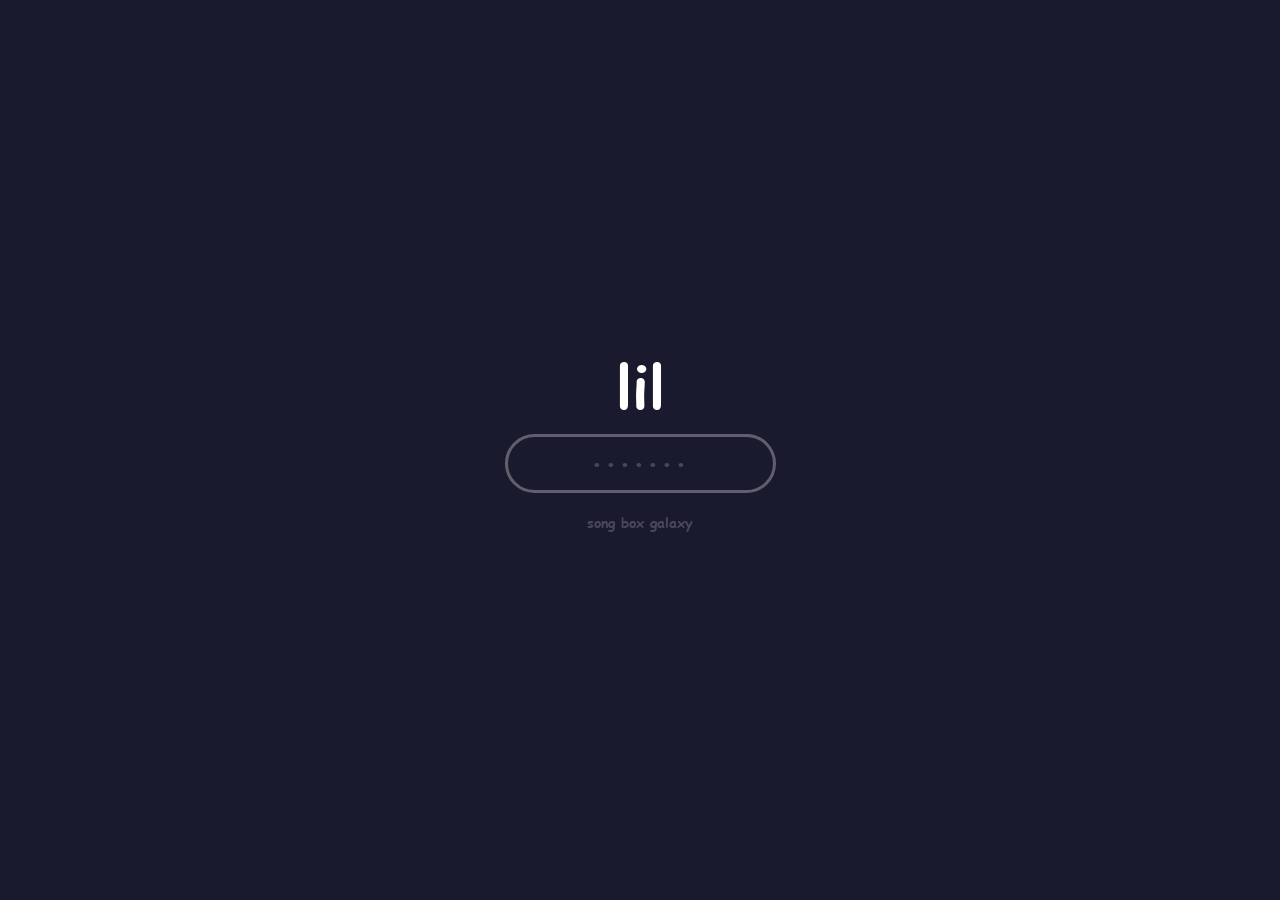
<file: galaxy/index.html>
<!doctype html>
<html lang="en">
<head>
<meta charset="utf-8">
<meta name="viewport" content="width=device-width, initial-scale=1, viewport-fit=cover">
<title>song box galaxy · lil.audio</title>
<link rel="preconnect" href="https://fonts.googleapis.com">
<link rel="preconnect" href="https://fonts.gstatic.com" crossorigin>
<link rel="stylesheet" href="https://fonts.googleapis.com/css2?family=Comic+Neue:wght@700&display=swap">
<style>
/* Song Box simple: a spinning circular piano roll with one sing/play button in the middle,
   voice sliders on the left, band sliders on the right, two volumes below. lil.audio look. */
:root{--bg:hsl(240,40%,3.5%);--ink:255 255 255;--on-ink:#1a1a2e;--rec:#ff2d2d;
  --f:"Comic Sans MS","ComicSans","Comic Neue",cursive;color-scheme:dark}
*{box-sizing:border-box}
html,body{margin:0;min-height:100%;background:var(--bg);color:rgb(var(--ink));transition:background-color 1.5s ease,color 1.5s ease}
body{font-family:var(--f);font-weight:bold;font-size:15px;line-height:1.4;-webkit-font-smoothing:antialiased;overflow-x:hidden}
button,input{font-family:inherit;font-weight:bold;color:inherit}
.stage{min-height:100vh;min-height:100dvh;display:flex;flex-direction:column;gap:14px;max-width:980px;margin:0 auto;
  padding:16px max(16px,env(safe-area-inset-right,0px)) 22px max(16px,env(safe-area-inset-left,0px))}
.logo{margin:0;align-self:flex-start;font-size:1.35rem;line-height:1;text-transform:uppercase;letter-spacing:.04em;background:#fff;color:#111;border:3px solid #111;padding:6px 12px 5px;transform:rotate(-2deg);box-shadow:4px 4px 0 #000}
body::after{content:'';position:fixed;inset:0;pointer-events:none;opacity:.07;background:radial-gradient(#fff 1px,transparent 1.4px) 0 0/5px 5px;mix-blend-mode:overlay}
.deck{flex:1;display:grid;grid-template-columns:auto 1fr auto;align-items:center;gap:clamp(8px,3vw,40px)}
.side{display:flex;gap:clamp(6px,2.4vw,30px);justify-content:center}
.v{display:flex;flex-direction:column;align-items:center;gap:6px;width:46px}
.v .lbl{font-size:.62rem;letter-spacing:.16em;text-transform:uppercase;opacity:.55;white-space:nowrap}
.v .e{font-size:.68rem;opacity:.45;text-transform:lowercase;white-space:nowrap;line-height:1.2;text-align:center}
.v input{writing-mode:vertical-lr;direction:rtl;width:32px;height:clamp(150px,34vh,300px)}
.ring{position:relative;width:100%;max-width:560px;aspect-ratio:1;justify-self:center}
#fx{position:absolute;left:-25%;top:-25%;width:150%;height:150%;pointer-events:none;display:block}
#viz{position:absolute;inset:0;width:100%;height:100%;display:block;touch-action:none;cursor:grab}
#viz.grabbed{cursor:grabbing}
#main{position:absolute;left:50%;top:50%;width:24%;aspect-ratio:1;transform:translate(-50%,-50%);border-radius:50%;
  border:0;background:radial-gradient(rgba(210,90,0,.55) 1.3px,transparent 1.8px) 0 0/7px 7px,#FFD60A;color:#111;outline:3px solid #111;outline-offset:-3px;cursor:pointer;display:grid;place-items:center;padding:0;
  box-shadow:0 0 40px rgba(255,190,40,.55);transition:background .3s;-webkit-tap-highlight-color:transparent;touch-action:none;user-select:none;-webkit-user-select:none;-webkit-touch-callout:none}
#main svg{width:38%;height:38%}
#main:active{transform:translate(-50%,-50%) scale(.94)}
#main.recording{background:radial-gradient(rgba(90,0,0,.5) 1.3px,transparent 1.8px) 0 0/7px 7px,var(--rec);color:#fff;animation:pulse 1.2s ease-in-out infinite}
@keyframes pulse{0%,100%{box-shadow:0 0 0 0 rgba(255,45,45,.6)}50%{box-shadow:0 0 0 22px rgba(255,45,45,0)}}
.under{display:flex;flex-direction:column;align-items:center;gap:6px}
.small{display:flex;gap:26px}
.link{background:none;border:0;padding:4px 2px;cursor:pointer;text-decoration:underline;text-underline-offset:4px;font-size:.95rem;opacity:.75}
.link:hover{opacity:1}
.hint{margin:0;font-size:.8rem;opacity:.5;text-align:center;max-width:52ch;min-height:2.3em}
.vols{display:grid;grid-template-columns:1fr 1fr;gap:22px 34px;max-width:640px;width:100%;margin:0 auto}
.h{display:flex;flex-direction:column;gap:6px}
.h .lbl{font-size:.66rem;letter-spacing:.16em;text-transform:uppercase;opacity:.55;text-align:center}
input[type=range]{-webkit-appearance:none;appearance:none;background:transparent;margin:0;cursor:pointer}
.h input{width:100%;height:32px}
input[type=range]::-webkit-slider-runnable-track{border-radius:6px;background:rgba(127,127,127,.35)}
.h input::-webkit-slider-runnable-track{height:12px}.v input::-webkit-slider-runnable-track{width:12px}
input[type=range]::-moz-range-track{border-radius:6px;background:rgba(127,127,127,.35);height:12px;width:12px}
input[type=range]::-webkit-slider-thumb{-webkit-appearance:none;width:32px;height:32px;border-radius:50%;background:currentColor;border:0}
.h input::-webkit-slider-thumb{margin-top:-10px}.v input::-webkit-slider-thumb{margin-left:-10px}
input[type=range]::-moz-range-thumb{width:32px;height:32px;border-radius:50%;background:currentColor;border:0}
button:focus-visible,input:focus-visible{outline:2px solid currentColor;outline-offset:4px}
[hidden]{display:none!important}
.blank #beatBtn{visibility:hidden}
/* phones (Ville, 5 Nov 2026): every slider lies flat at full width, stacked, voice pair above the ring and style pair below */
@media (max-width:640px){.stage{gap:8px;padding-top:10px;padding-bottom:14px}
  .deck{grid-template-columns:1fr;gap:8px;align-content:center}
  .side{display:grid;grid-template-columns:1fr;gap:6px;width:100%}
  .v{width:100%;display:grid;grid-template-columns:1fr auto 1fr;align-items:end;gap:0 10px}
  .v .lbl{grid-column:2;grid-row:1;text-align:center;font-size:.6rem;letter-spacing:.12em}
  .v .e{font-size:.62rem;grid-row:1;width:auto;display:block}
  .v .lbl+.e{grid-column:3;text-align:right}.v .e:last-child{grid-column:1;text-align:left}
  .v input{grid-column:1/-1;grid-row:2;writing-mode:horizontal-tb;direction:ltr;width:100%;height:32px;min-width:0}
  .v input::-webkit-slider-runnable-track{width:auto;height:12px}.v input::-webkit-slider-thumb{margin-left:0;margin-top:-10px}
  .ring{max-width:none;width:min(100%,60dvh);width:min(100%,60vh)}
  .vols{grid-template-columns:1fr;gap:6px}
  @supports (height:1dvh){.ring{width:min(100%,60dvh)}}}
@media (prefers-reduced-motion:reduce){*{transition:none!important;animation:none!important}}
</style>
<!-- lil.audio password gate (same password and look as lil.audio/play) -->
<style>
@font-face{font-family:ComicSans;src:url("/fonts/comic-sans-bold.woff2") format("woff2");font-weight:bold;font-display:swap}
#lilgate{position:fixed;inset:0;z-index:2147483000;display:flex;flex-direction:column;align-items:center;justify-content:center;gap:20px;background:#1a1a2e;font-family:ComicSans,"Comic Sans MS",cursive;font-weight:bold}
#lilgate .logo{font-size:60px;color:#fff;background:none;border:0;box-shadow:none;transform:none;padding:0;text-transform:none;letter-spacing:0;align-self:auto}
#lilgate input{font-family:inherit;font-weight:bold;font-size:20px;padding:12px 24px;border:3px solid rgba(255,255,255,.3);border-radius:50px;text-align:center;outline:none;background:transparent;color:#fff;letter-spacing:.1em;max-width:80vw}
#lilgate input::placeholder{color:rgba(255,255,255,.2)}
#lilgate .hint{font-size:14px;opacity:.2;color:#fff}
#lilgate.wrong input{border-color:#ff3b30;animation:lilshake .4s ease}
@keyframes lilshake{0%,100%{transform:translateX(0)}25%{transform:translateX(-8px)}75%{transform:translateX(8px)}}
html.lil-ok #lilgate{display:none}
</style>
<script>try{if(sessionStorage.getItem('lil-ok')==='1')document.documentElement.classList.add('lil-ok')}catch(e){}</script>

</head>
<body>
<div id="lilgate"><div class="logo">lil</div><input id="lilpw" type="password" placeholder="•••••••" autocomplete="current-password" autofocus><div class="hint">song box galaxy</div></div>
<script>(function(){var PASS='bambient',g=document.getElementById('lilgate'),i=document.getElementById('lilpw');
function tryPw(){if(i.value===PASS){document.documentElement.classList.add('lil-ok');try{sessionStorage.setItem('lil-ok','1')}catch(e){}i.blur()}
else if(i.value){g.classList.add('wrong');i.value='';setTimeout(function(){g.classList.remove('wrong')},400)}}
i.addEventListener('keydown',function(e){if(e.key==='Enter')tryPw()});i.addEventListener('change',tryPw);})();</script>


<div class="stage blank">
  <h1 class="logo">song box galaxy</h1>
  <div class="deck">
    <div class="side"><div class="v"><span class="lbl">voice</span><span class="e">human</span><input type="range" id="robot" min="0" max="1" step="0.001" aria-label="Voice: robot (bottom) to human (top)"><span class="e">robot</span></div><div class="v"><span class="lbl">animal</span><span class="e">chipmunk</span><input type="range" id="critter" min="0" max="1" step="0.001" aria-label="Voice changer: bear (bottom), human (middle), chipmunk (top)"><span class="e">bear</span></div></div>
    <div class="ring">
      <canvas id="fx" aria-hidden="true"></canvas>
      <canvas id="viz" aria-label="Circular piano roll: the sung call, the answer, bass and beat go round as the song plays"></canvas>
      <button id="main" aria-label="Hold to sing"><svg viewBox="0 0 24 24" aria-hidden="true"><path id="mainIcon" d="M12 14a3 3 0 0 0 3-3V5a3 3 0 0 0-6 0v6a3 3 0 0 0 3 3zm5-3a5 5 0 0 1-10 0H5a7 7 0 0 0 6 6.9V21h2v-3.1A7 7 0 0 0 19 11z" fill="currentColor"/></svg></button>
    </div>
    <div class="side"><div class="v"><span class="lbl">style</span><span class="e">synthetic</span><input type="range" id="style" min="0" max="1" step="0.001" aria-label="Style: organic (bottom) to synthetic (top)"><span class="e">organic</span></div><div class="v"><span class="lbl">energy</span><span class="e">party</span><input type="range" id="energy" min="0" max="1" step="0.001" aria-label="Energy: calm (bottom) to party (top)"><span class="e">calm</span></div></div>
  </div>
  <div class="under">
    <div class="small"><button class="link" id="makeTune">make a tune</button><button class="link" id="beatBtn">add a beat</button></div>
    <p class="hint" id="voiceHint">Hold the sun and sing a short tune, or make one. Tap the planets to play, hold them to stop, move them to scratch.</p>
  </div>
  <div class="vols">
    <div class="h"><span class="lbl">voice volume</span><input type="range" id="vVol" min="0" max="1" step="0.001" value="0.85" aria-label="Voice volume"></div>
    <div class="h"><span class="lbl">music volume</span><input type="range" id="mVol" min="0" max="1" step="0.001" value="0.8" aria-label="Music volume"></div>
  </div>
  <!-- engine hooks from v15 kept off screen so its code runs unchanged -->
  <div hidden>
    <button id="sing"><span id="singTxt"></span></button><button id="play"><svg><path id="playIcon"/></svg><span id="playTxt"></span></button>
    <b id="rHeard"></b><b id="rPart"></b><b id="rBpm"></b><b id="rScale"></b><b id="rLead"></b><b id="rBeat"></b><b id="rVoice"></b><span id="beatName"></span>
    <button id="loadVoice"></button><input type="file" id="voiceFile" accept="audio/*">
    <button id="demoSunny"></button><button id="demoSleepy"></button><button id="voiceMute"></button>
    <input type="range" id="vEcho" min="0" max="1" step="0.001"><input type="range" id="mix" min="0" max="1" step="0.001">
    <div class="pbtns"><button class="pbtn" data-slot="0"></button><button class="pbtn" data-slot="1"></button><button class="pbtn" data-slot="2"></button><button class="pbtn" data-slot="3"></button></div>
    <div id="pStatus"></div><button id="newMelody"></button><button id="newBeat"></button>
  </div>
</div>

<script>
(()=>{
const $=s=>document.querySelector(s);
const clamp=(v,a=0,b=1)=>Math.min(b,Math.max(a,v));
const mtof=m=>440*Math.pow(2,(m-69+TUNE/100)/12);
function mkRng(seed){let a=seed>>>0;return()=>{a|=0;a=a+0x6D2B79F5|0;let t=Math.imul(a^a>>>15,1|a);t=t+Math.imul(t^t>>>7,61|t)^t;return((t^t>>>14)>>>0)/4294967296}}
const pick=(r,a)=>a[Math.floor(r()*a.length)];
function L4(a,x){x=clamp(x)*(a.length-1);const i=Math.min(a.length-2,Math.floor(x));let u=x-i;u=u*u*(3-2*u);return a[i]+(a[i+1]-a[i])*u}
function seg(x){const f=clamp(x)*3;const i=Math.min(2,Math.floor(f));let u=f-i;u=u*u*(3-2*u);return[i,u]}

/* ---------- music model ---------- */
// key, register and tuning follow the singer: root, lead register and the band's tuning offset (cents) are set from the call
const STEPS=32;let ROOT_PC=4,LEAD_BASE=64,BASS_BASE=40,PAD_BASE=52,TUNE=0;
const NOTE=['C','C#','D','Eb','E','F','F#','G','Ab','A','Bb','B'];
const SCALES=[
  {n:'major',s:[0,2,4,5,7,9,11]},{n:'lydian',s:[0,2,4,6,7,9,11]},{n:'whole tone',s:[0,2,4,6,8,10,12]},
  {n:'dorian',s:[0,2,3,5,7,9,10]},{n:'minor',s:[0,2,3,5,7,8,10]},{n:'phrygian',s:[0,1,3,5,7,8,10]}];
const into=(pc,lo)=>lo+(((pc-lo)%12)+12)%12;
function setKey(root,lb){ROOT_PC=root;LEAD_BASE=lb;BASS_BASE=into(root,33);PAD_BASE=into(root,45)}
// form: the sung call, the box's answer, the call again, then a second answer that lands home. BARS = bars per phrase, measured from the call.
let BARS=2,SEC_STEPS=32,SONG_STEPS=128;
const SONG=[{k:'call',m:'call',n:'Call',e:-.06},{k:'answer',m:'ansA',n:'Answer',e:0},{k:'call',m:'call',n:'Call',e:-.03},{k:'answer',m:'ansB',n:'Answer',e:.08}];
function setForm(bars){BARS=bars;SEC_STEPS=16*BARS;SONG_STEPS=SONG.length*SEC_STEPS}
const chordSteps=()=>BARS>=2?16:8;
function chordAt(sec,ls){const pr=S.prog[SONG[sec].m];return pr[Math.floor(ls/chordSteps())%pr.length]}
const S={tempo:.3,mood:0,party:.4,leadTex:.67,leadVol:.8,beatTex:.67,beatVol:.72,robot:.72,critter:.5,vEcho:.3,voiceVol:.85,energy:.5,mix:.5,style:.33,
  prog:null,melody:null,beat:null};
const scaleObj=()=>SCALES[Math.round(S.mood*(SCALES.length-1))];
const scaleName=()=>NOTE[ROOT_PC]+' '+scaleObj().n;
function d2m(base,d){const sc=scaleObj().s;const o=Math.floor(d/7),i=((d%7)+7)%7;return base+sc[i]+12*o}
function m2d(m){let best=0,bd=99;for(let d=-10;d<=20;d++){const x=Math.abs(d2m(LEAD_BASE,d)-m);if(x<bd){bd=x;best=d}}return best}
const bpmRaw=()=>S.bpmOv>0?S.bpmOv:150*Math.pow(32/150,Math.pow(S.tempo,1.25)),bpm=()=>Math.round(bpmRaw());
const tempoFor=b=>clamp(Math.pow(Math.log(b/150)/Math.log(32/150),1/1.25));
const cm=()=>clamp((S.party-.45)/.55), amb=()=>clamp((S.tempo-.6)/.4);
const stepDur=()=>60/bpmRaw()/4;
const chordTones=c=>[c%7,(c+2)%7,(c+4)%7];
function nearestCT(d,c,lo=0,hi=9){let best=clamp(d,lo,hi),bd=99;for(let k=-2;k<=2;k++)for(const t of[0,2,4]){const x=c+t+7*k,dd=Math.abs(x-d);if(x>=lo&&x<=hi&&dd<bd){bd=dd;best=x}}return best}
const impAt=s=>{const o=s%16;return o===0?1:o===8?.9:o%4===0?.72:o%2===0?.5:.32};

// chord templates per phrase length: the call gets a progression that fits what was sung,
// the first answer ends on the V chord (open), the second on I (closed)
const PT={2:{call:[[0,4],[0,3],[0,5],[0,0],[0,1],[5,4],[3,4],[3,0]],open:[[3,4],[5,4],[1,4],[0,4]],closed:[[4,0],[3,0],[1,0],[5,0]]},
  4:{call:[[0,5,3,4],[0,3,4,0],[0,4,5,3],[0,3,0,4],[0,5,1,4],[0,0,3,4],[0,4,3,4],[5,3,0,4],[3,4,0,0]],open:[[0,3,1,4],[5,3,0,4],[3,0,1,4],[0,5,3,4],[1,3,0,4]],closed:[[3,4,0,0],[5,3,4,0],[1,4,0,0],[3,1,4,0],[0,3,4,0]]}};
PT[3]={call:[[0,3,4],[0,5,4],[0,4,0],[0,0,4],[0,3,0],[5,3,4]],open:[[0,3,4],[5,1,4],[3,0,4],[0,1,4]],closed:[[3,4,0],[1,4,0],[5,4,0],[0,4,0]]};
const tpl=()=>PT[clamp(BARS,2,4)];
const VR=[[0,2,4,6,8,10,12],[0,3,6,8,10,12],[0,2,4,7,8,12],[0,4,6,8,11,12,14],[0,2,3,4,8,10,12],[0,6,8,10,12],[0,2,4,8,12,14]];
function progScore(prog,mel){const CH=chordSteps();let sc=0;for(const n of mel){const w=n.imp*(1+Math.min(4,n.len||1)*.25);
  if(chordTones(prog[Math.floor(n.s/CH)%prog.length]).includes(((n.d%7)+7)%7))sc+=w;else if(n.imp>=.7)sc-=w*.3}return sc}
function bestProg(r,list,mel,avoid){let best=null,bs=-1e9;for(const p of list){if(avoid&&p.join()===avoid.join())continue;const sc=progScore(p,mel)+r()*.8+(p[0]===0?.3:0);if(sc>bs){bs=sc;best=p}}return best||list[0]}

// the answer: echoes the call's rhythm with small changes, sequences or mirrors the call's first half
// (up when happy, down when sad), then walks to its landing note: the 5th for the open answer, home for the closed one
function genAnswer(r,call,prog,closed){
  const N=SEC_STEPS,CH=chordSteps(),lo=-3,hi=10,ch=s=>prog[Math.floor(s/CH)%prog.length];
  let ons=call.map(n=>({s:n.s,len:n.len||2}));
  if(ons.length<3){ons=[];for(let b=0;b<BARS;b++)for(const o of pick(r,VR))if(o<16)ons.push({s:b*16+o,len:2})}
  let rh=[];ons.forEach((o,i)=>{if(i>0&&i<ons.length-1&&o.s%4!==0&&r()<.2)return;rh.push({s:o.s,len:o.len});
    const nx=i+1<ons.length?ons[i+1].s:N;if(nx-o.s>=6&&o.len>=4&&r()<.3)rh.push({s:o.s+(((nx-o.s)>>1)&~1),len:2})});
  rh.sort((a,b)=>a.s-b.s);rh=rh.filter((o,i)=>i===0||o.s!==rh[i-1].s);
  const lst=rh[rh.length-1];if(lst.s%4){lst.s-=lst.s%4;if(rh.length>1&&rh[rh.length-2].s>=lst.s)rh.pop()}
  if(rh[rh.length-1].s<N-8)rh.push({s:N-8,len:8});
  rh.forEach((o,i)=>{const nx=i+1<rh.length?rh[i+1].s:N;o.len=i===rh.length-1?nx-o.s:Math.max(1,Math.min(o.len,nx-o.s))});
  const m=S.mood,shift=pick(r,m<.35?[2,2,4,1,0,3]:m>.65?[-2,-1,-3,0,-2,1]:[0,1,-1,2,-2]),inv=r()<.3;
  const c0=call.length?call[0].d:2,mean=call.length?Math.round(call.reduce((a,n)=>a+n.d,0)/call.length):2,half=N/2;
  const near=(opts,x)=>opts.reduce((b,o)=>Math.abs(o-x)<Math.abs(b-x)?o:b);
  const target=closed?near([0,7],mean+(m<.5?1:-1)):near([-3,1,4,6,8],mean+shift);
  const notes=[];let d=c0;
  rh.forEach((o,i)=>{const left=rh.length-1-i,c=ch(o.s),cn=call.filter(n=>n.s<=o.s).pop();let nd;
    if(left===0)nd=target;
    else if(o.s<half&&cn){nd=inv?c0-(cn.d-c0)+Math.round(shift/2):cn.d+shift;if(r()<.15)nd+=pick(r,[1,-1])}
    else{const gap=target-d,stp=Math.sign(gap)*Math.min(Math.abs(gap),pick(r,[1,1,2,1,3]));nd=d+(left>2&&r()<.3?(-stp||pick(r,[1,-1])):stp);
      if(left<=2&&Math.abs(target-nd)>3)nd=target+Math.sign(nd-target)*2}
    if(o.s%4===0&&left>0)nd=nearestCT(nd,c,lo,hi);
    nd=clamp(nd,lo,hi);d=nd;notes.push({s:o.s,len:o.len,d:nd,imp:left===0||i===0?1:impAt(o.s)})});
  // passing notes that only appear when the energy is up
  const extra=[];notes.forEach((n,i)=>{const nx=i+1<notes.length?notes[i+1].s:N;if(i<notes.length-1&&nx-n.s>=3&&r()<.35)extra.push({s:n.s+2,len:1,d:clamp(n.d+pick(r,[1,-1,2,-2]),lo,hi),imp:.12+r()*.12})});
  return notes.concat(extra).sort((a,b)=>a.s-b.s);
}

function arr(){return new Array(STEPS).fill(0)}
function put(a,steps,v,r,j=.08){for(const b of[0,16])for(const s of steps)a[b+s]=clamp(v+(r()-.5)*2*j)}
function genBeat(r){
  const D={kick:[],snare:[],hat:[],perc:[]},bass=[],comp=[];
  // 0 synthetic reggaeton
  {const k=arr(),s=arr(),h=arr(),p=arr();put(k,[0,4,8,12],1,r);put(s,[3,11],.92,r);put(s,[6,14],.8,r);
   if(r()<.6)put(s,[pick(r,[7,15,10])],.32,r);for(let i=0;i<32;i++)h[i]=i%2?.28+r()*.08:.58+r()*.1;if(r()<.6){h[30]=.55;h[31]=.6}
   for(let n=0;n<4;n++)p[1+2*Math.floor(r()*15)]=.5;for(let n=0;n<4;n++){const i=Math.floor(r()*32);if(!p[i])p[i]=.22}
   D.kick.push(k);D.snare.push(s);D.hat.push(h);D.perc.push(p)}
  // 1 classic drum machine
  {const k=arr(),s=arr(),h=arr(),p=arr();put(k,[0,8],1,r);put(k,[pick(r,[6,10,11,14]),pick(r,[3,6,10])],.78,r);put(k,[15],.26,r);
   put(s,[4,12],1,r);put(s,[pick(r,[7,14,15])],.28,r);put(h,[2,6,10,14],.88,r);put(h,[1,3,5,7,9,11,13,15],.26,r,.05);
   put(p,pick(r,[[3,6,10],[2,7,12],[0,3,8,11]]),.6,r);put(p,[pick(r,[5,13,15])],.24,r);
   D.kick.push(k);D.snare.push(s);D.hat.push(h);D.perc.push(p)}
  // 2 acoustic drums
  {const k=arr(),s=arr(),h=arr(),p=arr();put(k,[0,8],1,r);put(k,[pick(r,[3,6,10,11]),pick(r,[7,10,14])],.75,r);put(k,[pick(r,[13,15])],.28,r);
   put(s,[4,12],1,r);for(let n=0;n<5;n++){const i=1+2*Math.floor(r()*16);if(!s[i])s[i]=.22+r()*.08}
   put(h,[0,2,4,6,8,10,12,14],.68,r);put(h,[1,3,5,7,9,11,13,15],.24,r,.05);
   p[28]=.72;p[29]=.62;p[30]=.8;p[31]=.5;for(let n=0;n<3;n++){const i=Math.floor(r()*26);if(!p[i])p[i]=.25}
   D.kick.push(k);D.snare.push(s);D.hat.push(h);D.perc.push(p)}
  // 3 bongos (kick->low conga, snare->bongo martillo, hat->shaker, perc->conga slaps)
  {const k=arr(),s=arr(),h=arr(),p=arr();put(k,[14,15],.88,r);put(k,[6],.5,r);if(r()<.5)put(k,[7],.4,r);
   put(s,[0],1,r);put(s,[2,4,6,8,10,12,14],.62,r,.1);put(s,[1,5,9,13],.26,r);
   for(let i=0;i<32;i++)h[i]=i%2?.42:.62;put(h,[2,6,10,14],.82,r,.04);
   put(p,[4,12],.8,r);for(let n=0;n<3;n++){const i=Math.floor(r()*32);if(!p[i])p[i]=.3}
   D.kick.push(k);D.snare.push(s);D.hat.push(h);D.perc.push(p)}
  const BT=[
    [[0,1,0],[3,.8,0],[6,.8,pick(r,[0,7])],[7,.3,7]],
    [[0,1,0],[2,.5,7],[4,.82,0],[6,.5,7]],
    [[0,1,0],[3,.6,0],[5,.45,4],[6,.75,0]],
    [[0,.42,0],[3,1,0],[6,.9,4]]];
  for(let st=0;st<4;st++){const b=new Array(STEPS).fill(null);for(let blk=0;blk<4;blk++)for(const[s,v,o]of BT[st]){if(blk>0&&r()<.12)continue;b[blk*8+s]={v:clamp(v+(r()-.5)*.1),o}}bass.push(b)}
  const CT=[[0,0,0,.6,0,0,.55,0],[0,0,.82,0,0,0,.7,0],[.7,0,0,0,.6,0,0,.3],[.8,0,0,.62,0,.6,0,.5]];
  for(let st=0;st<4;st++){const c=arr();for(let i=0;i<32;i++)c[i]=CT[st][i%8]?clamp(CT[st][i%8]+(r()-.5)*.12):0;comp.push(c)}
  return{D,bass,comp};
}
const BEATROLES=['kick','snare','hat','perc','bass','comp'];
function rollBeatVars(r,base){const v={};for(const k of BEATROLES)v[k]=[0,1,2,3].map(i=>base&&r()<.55?base[k][i]:Math.floor(r()*3));return v}
function rollLead(r,base){return[0,1,2,3].map(i=>base&&r()<.6?base[i]:Math.floor(r()*3))}
function rollAll(r,beat,lead){const V=S.vars||{};const vb=beat?rollBeatVars(r):V.call,cb=beat?rollBeatVars(r,vb):V.answer;
  const vl=lead?rollLead(r):V.call.lead,cl=lead?rollLead(r,vl):V.answer.lead;S.vars={call:{...vb,lead:vl},answer:{...cb,lead:cl}}}
function pickProgs(r,fitAnswers){const T=tpl(),call=S.melody.call;
  S.prog={call:bestProg(r,T.call,call),ansA:fitAnswers?bestProg(r,T.open,S.melody.ansA):pick(r,T.open),ansB:fitAnswers?bestProg(r,T.closed,S.melody.ansB):pick(r,T.closed)}}
function writeAnswers(r){S.melody.ansA=genAnswer(r,S.melody.call,S.prog.ansA,false);S.melody.ansB=genAnswer(r,S.melody.call,S.prog.ansB,true)}
function initContent(){const r=mkRng(20261024);S.vars={call:{...rollBeatVars(r),lead:[0,0,0,0]},answer:null};S.vars.answer={...rollBeatVars(r,S.vars.call),lead:[0,0,0,0]};
  S.melody={call:[]};pickProgs(r,false);writeAnswers(r);S.beat=genBeat(r)}
function newMelody(){const r=mkRng(Date.now()&0xffffffff);writeAnswers(r);rollAll(r,false,true);updateLead();readouts();currentSlot=-1;renderPatches()}
function newBeat(){const r=mkRng((Date.now()*7)&0xffffffff);pickProgs(r,true);S.beat=genBeat(r);rollAll(r,true,false);readouts();currentSlot=-1;renderPatches()}
// self-evolution: if nobody touches anything for a while, small changes land at part starts, rotating through
// instrument variants, a new version of the coming answer, new drum/bass patterns, and a new progression + answer.
// The call itself never changes: it is the child's tune.
let lastInteract=performance.now(),lastEvolve=0,evoStep=0;
const IDLE_MS=40000,EVOLVE_GAP_MS=25000;
function evolve(sec){const r=mkRng((Date.now()*13)&0xffffffff),k=evoStep++%4,m=SONG[SONG[sec].k==='answer'?sec:(sec+1)%SONG.length].m;
  if(k===0)S.vars={call:{...rollBeatVars(r,S.vars.call),lead:rollLead(r,S.vars.call.lead)},answer:{...rollBeatVars(r,S.vars.answer),lead:rollLead(r,S.vars.answer.lead)}};
  else if(k===1)S.melody[m]=genAnswer(r,S.melody.call,S.prog[m],m==='ansB');
  else if(k===2)S.beat=genBeat(r);
  else{const T=tpl(),list=m==='ansB'?T.closed:T.open;let pr,g=0;do{pr=pick(r,list)}while(pr.join()===S.prog[m].join()&&g++<8);S.prog[m]=pr;S.melody[m]=genAnswer(r,S.melody.call,pr,m==='ansB')}
  if(typeof updateLead==='function')updateLead();currentSlot=-1;renderPatches();lastEvolve=performance.now()}
const effParty=(sec=0)=>clamp(S.party-SONG[sec].e);
const threshold=(sec=0)=>effParty(sec)*.85*(1-.4*clamp(S.style*1.4-.4)); // synthetic end plays the busier, more rhythmic answer
const activeNotes=(sec=0)=>SONG[sec].k==='call'?[]:S.melody[SONG[sec].m].filter(n=>n.imp>=threshold(sec));
function blendRole(arrs,st){const[i,u]=seg(S.beatTex);return arrs[i][st]*(1-u)+arrs[i+1][st]*u}
function blendBass(st){const[i,u]=seg(S.beatTex);const a=S.beat.bass[i][st],b=S.beat.bass[i+1][st];const v=(a?a.v:0)*(1-u)+(b?b.v:0)*u;if(v<=0)return null;const dom=(u<.5?a:b)||a||b;return{v,o:dom.o}}
const drumHit=(v,sec=0)=>v>effParty(sec)*.8+.06;

/* ---------- audio ---------- */
let vfx=null,vsp=null,leadSend=null,ac=null,revG,hallG,dly,delayWet,leadTone,beatTone,master,rev,hall,leadBus,leadOut,leadCh,beatBus,drumBus,compBus,duck,padBus,voiceIn,voiceBus,NOISE,lead,HANN;
const SHAPERS={};
function shaper(d){const k=d.toFixed(2);if(!SHAPERS[k]){const n=2048,c=new Float32Array(n),nm=Math.tanh(d);for(let i=0;i<n;i++){const x=i/(n-1)*2-1;c[i]=Math.tanh(x*d)/nm}SHAPERS[k]=c}const w=ac.createWaveShaper();w.curve=SHAPERS[k];w.oversample='2x';return w}
// phones: bigger audio buffers, longer scheduling lookahead, shorter reverb tails and a lighter canvas, so the sound doesn't break up
const MOBILE=(()=>{try{return matchMedia('(pointer:coarse)').matches||/Android|iPhone|iPad|iPod/i.test(navigator.userAgent)}catch(e){return false}})();
let _ink='',_inkT=0;function inkC(){const n=performance.now();if(!_ink||n-_inkT>300){_ink=getComputedStyle(document.body).color;_inkT=n}return _ink}
function makeIR(sec,pre,damp){const sr=ac.sampleRate,len=Math.floor(sr*sec*(MOBILE?.6:1)),ir=ac.createBuffer(2,len,sr),p=Math.floor(sr*pre);
  for(let c=0;c<2;c++){const d=ir.getChannelData(c);
    for(let k=0;k<16;k++){const i=p+Math.floor(Math.random()*sr*.075);if(i<len)d[i]+=(Math.random()*2-1)*.5*(1-k/16)}
    let lp=0;for(let i=p;i<len;i++){const tt=(i-p)/(len-p),a=Math.min(.96,.15+damp*tt);lp=lp*a+(Math.random()*2-1)*(1-a);d[i]+=lp*Math.sqrt((1+a)/(1-a))*Math.exp(-tt*6.5)}
    let e=0;for(let i=0;i<len;i++)e+=d[i]*d[i];const s=1/Math.sqrt(e);for(let i=0;i<len;i++)d[i]*=s}
  return ir}
function makeChorus(depth=.0025){const inp=ac.createGain(),out=ac.createGain(),wet=ac.createGain();wet.gain.value=0;inp.connect(out);
  [[.011,.31,-1],[.017,.43,1]].forEach(([dt,r,p])=>{const d=ac.createDelay(.05);d.delayTime.value=dt;const l=ac.createOscillator();l.frequency.value=r;const lg=ac.createGain();lg.gain.value=depth;l.connect(lg);lg.connect(d.delayTime);l.start();
    const pn=ac.createStereoPanner();pn.pan.value=p;inp.connect(d);d.connect(pn);pn.connect(wet)});wet.connect(out);return{inp,out,wet}}
function initAudio(){
  ac=new (window.AudioContext||window.webkitAudioContext)({latencyHint:(MOBILE?'playback':'interactive')});
  // master chain: glue comp -> soft saturation -> tone shaping -> limiter
  master=ac.createGain();master.gain.value=.5;
  const glue=ac.createDynamicsCompressor();glue.threshold.value=-18;glue.knee.value=10;glue.ratio.value=2.5;glue.attack.value=.02;glue.release.value=.25;
  const sat=shaper(1.15),lows=filt('lowshelf',90),mud=filt('peaking',320,1),air=filt('highshelf',11000);lows.gain.value=2;mud.gain.value=-1.5;air.gain.value=2.5;
  const lim=ac.createDynamicsCompressor();lim.threshold.value=-2;lim.knee.value=0;lim.ratio.value=20;lim.attack.value=.001;lim.release.value=.06;
  master.connect(glue);glue.connect(sat);sat.connect(lows);lows.connect(mud);mud.connect(air);air.connect(lim);lim.connect(ac.destination);vinylInit(lim);
  NOISE=ac.createBuffer(1,ac.sampleRate,ac.sampleRate);{const d=NOISE.getChannelData(0);for(let i=0;i<d.length;i++)d[i]=Math.random()*2-1}
  HANN=new Float32Array(64);for(let i=0;i<64;i++)HANN[i]=Math.pow(Math.sin(Math.PI*i/63),2);
  // spaces: plate-ish room and a long hall for ambient
  rev=ac.createConvolver();rev.normalize=false;rev.buffer=makeIR(2.4,.018,.7);revG=ac.createGain();const rhp=filt('highpass',220);rev.connect(rhp);rhp.connect(revG);revG.connect(master);
  hall=ac.createConvolver();hall.normalize=false;hall.buffer=makeIR(7,.045,.85);hallG=ac.createGain();hallG.gain.value=0;const hhp=filt('highpass',160);hall.connect(hhp);hhp.connect(hallG);hallG.connect(master);
  // stereo ping-pong delay
  const dIn=ac.createGain(),dhp=filt('highpass',300),dlp=filt('lowpass',3400),dL=ac.createDelay(3),dR=ac.createDelay(3),fL=ac.createGain(),fR=ac.createGain();fL.gain.value=fR.gain.value=.48;
  dIn.connect(dhp);dhp.connect(dlp);dlp.connect(dL);dL.connect(fL);fL.connect(dR);dR.connect(fR);fR.connect(dL);
  delayWet=ac.createGain();delayWet.gain.value=0;const pL=ac.createStereoPanner(),pR=ac.createStereoPanner();pL.pan.value=-.75;pR.pan.value=.75;
  dL.connect(pL);dR.connect(pR);pL.connect(delayWet);pR.connect(delayWet);delayWet.connect(master);const dr=ac.createGain();dr.gain.value=.3;delayWet.connect(dr);dr.connect(rev);dly={L:dL,R:dR};
  const sendTo=(n,dst,a)=>{const g=ac.createGain();g.gain.value=a;n.connect(g);g.connect(dst)};
  leadBus=ac.createGain();leadBus.connect(master);leadSend={rev:ac.createGain(),hall:ac.createGain(),dly:ac.createGain()};leadBus.connect(leadSend.rev);leadSend.rev.connect(rev);leadBus.connect(leadSend.hall);leadSend.hall.connect(hall);leadBus.connect(leadSend.dly);leadSend.dly.connect(dIn);
  leadTone=filt('lowpass',12000,.5);leadCh=makeChorus(.003);leadOut=ac.createGain();leadOut.connect(leadCh.inp);leadCh.out.connect(leadTone);leadTone.connect(leadBus);
  beatBus=ac.createGain();beatTone=filt('lowpass',14000,.5);beatBus.connect(beatTone);beatTone.connect(master);
  const dc=ac.createDynamicsCompressor();dc.threshold.value=-16;dc.knee.value=6;dc.ratio.value=3.5;dc.attack.value=.012;dc.release.value=.12;
  drumBus=ac.createGain();drumBus.connect(dc);dc.connect(beatBus);sendTo(drumBus,rev,.12);
  compBus=ac.createGain();duck=ac.createGain();compBus.connect(duck);duck.connect(beatBus);sendTo(compBus,rev,.4);sendTo(compBus,dIn,.25);sendTo(compBus,hall,.45);
  padBus=ac.createGain();const pf=filt('lowpass',1700,.7);const pl=ac.createOscillator();pl.frequency.value=.07;const plg=ac.createGain();plg.gain.value=550;pl.connect(plg);plg.connect(pf.frequency);pl.start();
  const pch=makeChorus(.004);pch.wet.gain.value=.6;padBus.connect(pf);pf.connect(pch.inp);pch.out.connect(compBus);
  // voice space on the echo slider: a touch of plate, a dotted-8th ping-pong (peaks mid-slider) and its own smooth hall (the cave end)
  voiceBus=ac.createGain();const vdbl=makeChorus(.0035);voiceBus.connect(vdbl.inp);vdbl.out.connect(master);
  vsp={dbl:vdbl.wet,rev:ac.createGain(),dly:ac.createGain(),hall:ac.createGain(),dl:ac.createDelay(2),dr:ac.createDelay(2),fb:ac.createGain()};voiceBus.connect(vsp.rev);vsp.rev.connect(rev);
  {const hp=filt('highpass',320),lp=filt('lowpass',4800),pl=ac.createStereoPanner(),pr=ac.createStereoPanner();pl.pan.value=-.85;pr.pan.value=.85;vsp.fb.gain.value=.46;
   voiceBus.connect(vsp.dly);vsp.dly.connect(hp);hp.connect(lp);lp.connect(vsp.dl);vsp.dl.connect(pl);pl.connect(master);vsp.dl.connect(vsp.dr);vsp.dr.connect(pr);pr.connect(master);vsp.dr.connect(vsp.fb);vsp.fb.connect(vsp.dl);
   const vh=ac.createConvolver();vh.normalize=false;vh.buffer=makeIR(3.4,.035,.62);const hhp=filt('highpass',220),hlp=filt('lowpass',7000),ret=ac.createGain();ret.gain.value=1.4;
   voiceBus.connect(vsp.hall);vsp.hall.connect(hhp);hhp.connect(hlp);hlp.connect(vh);vh.connect(ret);ret.connect(master)}
  voiceIn=ac.createGain();const hp=filt('highpass',90);const pres=filt('peaking',3200,.8);pres.gain.value=3;
  const vc=ac.createDynamicsCompressor();vc.threshold.value=-22;vc.ratio.value=3.5;vc.attack.value=.004;vc.release.value=.12;
  // robot colour insert: filters, bitcrush and saturation, amount follows the chop and the beat style
  const qc=new Float32Array(4096);for(let i=0;i<4096;i++){const x=i/4095*2-1;qc[i]=Math.round(x*6)/6}const crushSh=ac.createWaveShaper();crushSh.curve=qc;
  vfx={hp:filt('highpass',20,.7),lp:filt('lowpass',20000,.7),clean:ac.createGain(),crush:ac.createGain(),dry:ac.createGain(),sat:ac.createGain()};vfx.crush.gain.value=0;vfx.sat.gain.value=0;
  const vmid=ac.createGain(),vout=ac.createGain(),vsat=shaper(2.5);
  vGate=ac.createGain();voiceIn.connect(vGate);vGate.connect(vfx.hp);vfx.hp.connect(vfx.lp);vfx.lp.connect(vfx.clean);vfx.lp.connect(crushSh);crushSh.connect(vfx.crush);vfx.clean.connect(vmid);vfx.crush.connect(vmid);
  vmid.connect(vfx.dry);vmid.connect(vsat);vsat.connect(vfx.sat);vfx.dry.connect(vout);vfx.sat.connect(vout);
  vout.connect(hp);hp.connect(pres);pres.connect(vc);vc.connect(voiceBus);
  buildLead();applyVolumes();updateLead();updateMix();updateVoiceSpace();styleFx();
}
function updateMix(){if(!ac)return;const n=ac.currentTime,c=cm(),a=amb();
  revG.gain.setTargetAtTime(.42+a*.4+c*.25,n,.15);hallG.gain.setTargetAtTime(a*.9+c*.25,n,.2);delayWet.gain.setTargetAtTime(.06+a*.5+c*.1,n,.15);
  const dt=Math.min(2.8,stepDur()*3);dly.L.delayTime.setTargetAtTime(dt,n,.3);dly.R.delayTime.setTargetAtTime(dt,n,.3);
  drumBus.gain.setTargetAtTime((1-a*.85)*(1-c*.35),n,.1);
  leadTone.frequency.setTargetAtTime(12000*Math.pow(2400/12000,Math.max(c,a)),n,.1);
  beatTone.frequency.setTargetAtTime(14000*Math.pow(1600/14000,Math.max(c*.85,a)),n,.1)}
function duckHit(t,amt){const g=duck.gain;g.cancelScheduledValues(t);g.setTargetAtTime(1-clamp(amt,0,.8),t,.004);g.setTargetAtTime(1,t+.035,.09)}

/* ---------- lead: one continuous voice that morphs flute > guitar > piano > synth ---------- */
function buildLead(){
  const src=ac.createGain();lead={oscs:[],hg:[],uni:[],ug:[],saws:[],sawDt:[]};
  const det=o=>{lead.vibEnv.connect(o.detune);lead.scoop.connect(o.detune)};
  const vib=ac.createOscillator();vib.frequency.value=5.1;lead.vib=ac.createGain();lead.vibEnv=ac.createGain();lead.vibEnv.gain.value=0;vib.connect(lead.vib);lead.vib.connect(lead.vibEnv);vib.start();
  lead.scoop=ac.createConstantSource();lead.scoop.offset.value=0;lead.scoop.start();
  for(let k=1;k<=8;k++){const o=ac.createOscillator();o.frequency.value=mtof(LEAD_BASE)*k;const g=ac.createGain();g.gain.value=0;o.connect(g);g.connect(src);det(o);o.start();lead.oscs.push(o);lead.hg.push(g)}
  // piano unison strings (slightly detuned copies of the lower partials)
  for(let k=1;k<=4;k++){const o=ac.createOscillator();o.detune.value=2.4;o.frequency.value=mtof(LEAD_BASE)*k;const g=ac.createGain();g.gain.value=0;o.connect(g);g.connect(src);det(o);o.start();lead.uni.push(o);lead.ug.push(g)}
  // synth: 7-voice stereo supersaw + sub, through a 4-pole filter with its own envelope, slow analog drift
  const sawSum=ac.createGain();lead.sF1=filt('lowpass',3000,.6);lead.sF2=filt('lowpass',3000,3.2);lead.sawG=ac.createGain();lead.sawG.gain.value=0;
  sawSum.connect(lead.sF1);lead.sF1.connect(lead.sF2);lead.sF2.connect(lead.sawG);lead.sawG.connect(src);
  const drift=ac.createOscillator();drift.frequency.value=.13;const dg=ac.createGain();dg.gain.value=4;drift.connect(dg);drift.start();
  [[0,0],[-7,-.35],[7,.35],[-14,-.7],[14,.7],[-22,-1],[22,1]].forEach(([dt,p])=>{const o=ac.createOscillator();o.type='sawtooth';o.detune.value=dt;lead.sawDt.push(dt);o.frequency.value=mtof(LEAD_BASE);det(o);dg.connect(o.detune);
    const pn=ac.createStereoPanner();pn.pan.value=p*.85;const g=ac.createGain();g.gain.value=dt===0?.22:.16;o.connect(g);g.connect(pn);pn.connect(sawSum);o.start();lead.saws.push(o)});
  lead.sub=ac.createOscillator();lead.sub.type='square';lead.sub.frequency.value=mtof(LEAD_BASE)/2;const sg=ac.createGain();sg.gain.value=.16;lead.sub.connect(sg);sg.connect(sawSum);det(lead.sub);lead.sub.start();
  // breath: noise through formant bands that follow the note
  const nz=ac.createBufferSource();nz.buffer=NOISE;nz.loop=true;nz.start();lead.breathG=ac.createGain();lead.breathG.gain.value=0;
  lead.bp1=filt('bandpass',600,2.5);lead.bp2=filt('bandpass',1200,1.6);nz.connect(lead.bp1);nz.connect(lead.bp2);lead.bp1.connect(lead.breathG);const b2=ac.createGain();b2.gain.value=.6;lead.bp2.connect(b2);b2.connect(lead.breathG);lead.breathG.connect(src);
  // two envelope paths: bright decaying attack (e1) and sustained body (e2) through the tone filter and body resonances
  lead.e1=ac.createGain();lead.e1.gain.value=0;lead.m1=ac.createGain();src.connect(lead.e1);lead.e1.connect(lead.m1);lead.m1.connect(leadOut);
  lead.filt=filt('lowpass',3000,.7);lead.body=[filt('peaking',115,2),filt('peaking',245,2.5),filt('peaking',2900,1.2)];
  lead.e2=ac.createGain();lead.e2.gain.value=0;lead.m2=ac.createGain();
  src.connect(lead.filt);lead.filt.connect(lead.body[0]);lead.body[0].connect(lead.body[1]);lead.body[1].connect(lead.body[2]);lead.body[2].connect(lead.e2);lead.e2.connect(lead.m2);lead.m2.connect(leadOut);
}
// harmonic anchor tables: flute, guitar (plucked near 1/5 so the 5th partial is weak), piano, synth (barely used, the supersaw takes over)
const LEADV=[
  [{n:'Flute'},{n:'Pan flute',h:[1,.25,.07,.03,.01,.005,0,0],br:.24,vib:6,chiff:1.8},{n:'Recorder',h:[1,.3,.22,.05,.08,.01,.01,0],br:.05,vib:3,chiff:.7}],
  [{n:'Nylon guitar'},{n:'Steel guitar',h:[1,.82,.68,.52,.08,.38,.3,.24],B:.0003,ch:.38},{n:'Clean electric',h:[1,.6,.42,.3,.2,.12,.08,.05],ch:.65,sus:.5,cut:3200,body:.2}],
  [{n:'Piano'},{n:'Toy piano',h:[1,.2,.5,.1,.35,.05,.25,.05],B:.004,sus:.14,dec:.5,uni:.3},{n:'Electric grand',h:[1,.6,.4,.3,.2,.15,.1,.07],B:.0002,ch:.42,uni:1.4}],
  [{n:'Supersaw'},{n:'Square lead',wave:'square',sDet:.35,vib:8,ch:.4},{n:'Glass synth',wave:'triangle',sDet:.8,ch:.95,cut:9000}]];
const LDEF={br:[.13,.004,0,0],vib:[14,2.5,0,5],ch:[.18,.32,.14,.75],B:[0,.00015,.0005,0],sus:[.85,.3,.26,.78],cut:[3400,2000,2700,12000],dec:[.15,.9,1.3,.4],chiff:[1,1,1,1],uni:[1,1,1,1],body:[1,1,1,1],sDet:[1,1,1,1]};
// the mood picks the instrument flavour inside each style: calm is soft and breathy, party is bright and plucky
// lead [flute, guitar, piano, synth]: calm = pan flute, nylon, electric grand, glass synth; party = recorder, steel, toy piano, square lead
// bass [reggaeton, machine, electric, upright]: calm = soft/round variants, party = snappy/bright ones
const MOODV={lead:{c:[1,0,2,2],m:[0,2,0,0],p:[2,1,1,1]},bass:{c:[2,0,2,1],m:[0,0,0,0],p:[1,2,1,2]}};
const band=()=>S.energy<.35?'c':S.energy>.65?'p':'m';
const LV=()=>MOODV.lead[band()].map((v,i)=>LEADV[i][v]);
// organic end plays like people: small timing pushes and pulls and uneven loudness, fading out toward synthetic
const ogAmt=()=>clamp(1-S.style*1.6),hj=t=>Math.max(ac.currentTime,t+(Math.random()-.5)*.03*ogAmt()),hv=v=>v*(1+(Math.random()-.5)*.38*ogAmt());
const LA=k=>LV().map((o,i)=>o[k]!=null?o[k]:LDEF[k][i]);
let sawWave='sawtooth';
const LH=[[1,.5,.2,.09,.04,.02,.01,.005],[1,.74,.56,.4,.05,.26,.17,.12],[1,.52,.34,.2,.14,.09,.06,.04],[1,.5,.33,.25,.2,.166,.143,.125]];
function lw(x){return{fl:L4([1,0,0,0],x),gt:L4([0,1,0,0],x),pn:L4([0,0,1,0],x),sy:L4([0,0,0,1],x)}}
function updateLead(){
  if(!ac)return;const x=S.leadTex,now=ac.currentTime,tc=.035,{fl,gt,pn,sy}=lw(x);
  const lv=LV(),HT=lv.map((o,i)=>o.h||LH[i]);const hs=[0,1,2,3,4,5,6,7].map(k=>L4(HT.map(a=>a[k]),x));const norm=1/Math.sqrt(hs.reduce((a,b)=>a+b*b,0));
  hs.forEach((h,k)=>{const g=h*norm*.3*(1-sy*.88)*(1-gt*.72);lead.hg[k].gain.setTargetAtTime(g,now,tc);if(k<4)lead.ug[k].gain.setTargetAtTime(g*pn*.85*L4(LA('uni'),x),now,tc)});
  const wv=lv[3].wave||'sawtooth';if(wv!==sawWave){sawWave=wv;lead.saws.forEach(o=>o.type=wv)}const sd=L4(LA('sDet'),x);lead.saws.forEach((o,i)=>o.detune.value=lead.sawDt[i]*sd);
  lead.sawG.gain.setTargetAtTime(sy*.62,now,tc);
  lead.breathG.gain.setTargetAtTime(L4(LA('br'),x),now,tc);
  lead.vib.gain.setTargetAtTime(L4(LA('vib'),x),now,tc);
  const sus=L4(LA('sus'),x);lead.m1.gain.setTargetAtTime(1-sus,now,tc);lead.m2.gain.setTargetAtTime(sus,now,tc);
  lead.filt.frequency.setTargetAtTime(L4(LA('cut'),x),now,tc);const bd=L4(LA('body'),x);
  lead.body[0].gain.setTargetAtTime(gt*7*bd+pn*1.5,now,tc);lead.body[1].gain.setTargetAtTime(gt*4.5*bd,now,tc);lead.body[2].gain.setTargetAtTime(-gt*3+fl*2,now,tc);
  leadCh.wet.gain.setTargetAtTime(L4(LA('ch'),x),now,tc);
}
function envG(t,a,peak,dec,dest){const g=ac.createGain();g.gain.setValueAtTime(0,t);g.gain.linearRampToValueAtTime(Math.max(peak,0),t+a);g.gain.setTargetAtTime(0,t+a,dec/4);g.connect(dest);return g}
function gateG(t,a,peak,hold,rel,dest){const g=ac.createGain();g.gain.setValueAtTime(0,t);g.gain.linearRampToValueAtTime(peak,t+a);g.gain.setValueAtTime(peak,t+Math.max(a,hold));g.gain.setTargetAtTime(0,t+Math.max(a,hold),rel/3);g.connect(dest);return g}
function adsr(t,a,peak,sus,dtc,hold,rel,dest){const g=ac.createGain(),gg=g.gain;gg.setValueAtTime(0,t);gg.linearRampToValueAtTime(peak,t+a);gg.setTargetAtTime(peak*sus,t+a,dtc);gg.setTargetAtTime(0,t+Math.max(a+.01,hold),rel/3);g.connect(dest);return g}
function osc(type,f,t,stop){const o=ac.createOscillator();o.type=type;o.frequency.setValueAtTime(f,t);o.start(t);o.stop(stop);return o}
function noise(t,stop){const s=ac.createBufferSource();s.buffer=NOISE;s.loop=true;s.start(t,Math.random()*.9);s.stop(stop);return s}
function filt(type,f,q){const b=ac.createBiquadFilter();b.type=type;b.frequency.value=f;if(q!=null)b.Q.value=q;return b}
function P(p,dest){const s=ac.createStereoPanner();s.pan.value=clamp(p,-1,1);s.connect(dest||drumBus);return s}

function setPitch(time,f,tc,B){lead.oscs.forEach((o,k)=>{const n=k+1;o.frequency.setTargetAtTime(f*n*Math.sqrt(1+B*n*n),time,tc)});
  lead.uni.forEach((o,k)=>{const n=k+1;o.frequency.setTargetAtTime(f*n*Math.sqrt(1+B*n*n),time,tc)});lead.saws.forEach(o=>o.frequency.setTargetAtTime(f,time,tc));lead.sub.frequency.setTargetAtTime(f/2,time,tc)}

// plucked guitar string (Karplus-Strong, with an allpass for exact tuning and a pluck-position comb), rendered once per
// note and variant and cached; it carries the guitar zone of the style slider (Ville, 5 Nov 2026: more guitar-like)
const KSC={};
function ksBuf(m,vr){const mi=Math.round(m),key=mi+'_'+vr;if(KSC[key])return KSC[key];
  const sr=ac.sampleRate,f=mtof(mi),P=sr/f,br=[.62,.9,.75][vr],sus=[.9965,.9985,.9978][vr],pp=[.18,.12,.22][vr],wa=.5+.3*br;
  // loop period = L - (1-wa) (two-tap lowpass) + allpass delay ad, solved so the string sits exactly on the note
  const L=Math.floor(P+(1-wa)-.1),ad=P+(1-wa)-L,c=(1-ad)/(1+ad),len=Math.floor(sr*Math.min(3.2,1.2+300/f)),out=new Float32Array(len);
  const buf=new Float32Array(L);let lp=0;for(let i=0;i<L;i++){const n=Math.random()*2-1;lp+=br*(n-lp);buf[i]=lp}
  const pd=Math.max(1,Math.round(L*pp)),ex=buf.slice();for(let i=0;i<L;i++)buf[i]=ex[i]-.8*ex[(i-pd+L)%L];
  let idx=0,apx=0,apy=0,dc=0,dcy=0;
  for(let i=0;i<len;i++){const x=buf[idx],nx=buf[(idx+1)%L],avg=sus*(wa*x+(1-wa)*nx),y=c*avg+apx-c*apy;apx=avg;apy=y;buf[idx]=y;idx=(idx+1)%L;
    dcy=x-dc+.995*dcy;dc=x;out[i]=dcy}
  let pk=0;for(let i=0;i<len;i++)pk=Math.max(pk,Math.abs(out[i]));const g=pk?.9/pk:1;const fo=Math.floor(sr*.3);for(let i=0;i<len;i++)out[i]*=g*(i<16?i/16:1)*Math.min(1,(len-i)/fo);
  const b=ac.createBuffer(1,len,sr);b.copyToChannel(out,0);return KSC[key]=b}
const gVar=()=>MOODV.lead[band()][1];
function pluck(t,m,v,off,rel,dest,from,fromDur){const s=ac.createBufferSource(),mi=Math.round(m);s.buffer=ksBuf(mi,gVar());s.playbackRate.value=Math.pow(2,(m-mi)/12);
  if(from!=null){s.playbackRate.setValueAtTime(Math.pow(2,(from-mi)/12),t);s.playbackRate.setTargetAtTime(Math.pow(2,(m-mi)/12),t+fromDur,.012)}
  const g=ac.createGain();g.gain.value=v;s.connect(g);g.connect(dest);s.start(t);const end=t+s.buffer.duration;
  if(off!=null&&off<end){g.gain.setValueAtTime(v,off);g.gain.setTargetAtTime(0,off,rel/3);s.stop(Math.min(end,off+rel*2+.05))}
  return{s,g}}
function leadNote(t,m,v,off,o={}){
  t=hj(t);v=hv(v);
  const c=cm(),a=amb(),x=S.leadTex,f=mtof(m),{fl,gt,pn,sy}=lw(x);
  const B=L4(LA('B'),x),ch=L4(LA('chiff'),x),gl=L4([.025,.004,.002,.04],x)+a*.12,att=L4([.06,.003,.002,.006],x)+c*.06+a*.4,dec=L4(LA('dec'),x)+a*.5,rel=L4([.1,.25,.3,.2],x)+c*.2+a*1.2,tr=(1-a*.8)*(1-c*.5);
  if(o.from!=null){setPitch(t,mtof(o.from),.004,B);setPitch(t+o.fromDur,f,.012,B)}else setPitch(t,f,gl+(o.glide||0),B);
  if(o.trill){const tr=o.trill;let k=0;for(let tm=tr.at;tm<tr.until;tm+=tr.rate,k++)setPitch(tm,k%2?f:mtof(tr.up),.006,B);setPitch(tr.until,f,.01,B)}
  lead.bp1.frequency.setTargetAtTime(f,t,.01);lead.bp2.frequency.setTargetAtTime(f*2,t,.01);
  for(const fp of[lead.sF1.frequency,lead.sF2.frequency]){fp.cancelScheduledValues(t);fp.setTargetAtTime(Math.min(16000,f*26*(1-c*.5)),t,.002);fp.setTargetAtTime(Math.min(9000,f*3.2+450),t+.008,.22+a*.9)}
  const ve=lead.vibEnv.gain;ve.cancelScheduledValues(t);ve.setTargetAtTime(0,t,.01);ve.setTargetAtTime(1,t+.12+fl*.18,.22);
  const sc=lead.scoop.offset;sc.cancelScheduledValues(t);sc.setValueAtTime(-28*fl+8*gt-5*sy,t);sc.setTargetAtTime(0,t+.002,.03+fl*.03);
  const e1=lead.e1.gain,e2=lead.e2.gain;
  e1.cancelScheduledValues(t);e1.setTargetAtTime(0,t,.002);e1.setTargetAtTime(v,t+.006,att/3);e1.setTargetAtTime(0,t+.006+att,dec/3);
  e2.cancelScheduledValues(t);e2.setTargetAtTime(v,t,att/3);
  if(off!=null){e1.setTargetAtTime(0,off,rel/3);e2.setTargetAtTime(0,off,rel/3)}
  if(fl*tr>.03){noise(t,t+.2).connect(filt('bandpass',f*3,3)).connect(envG(t,.012,v*fl*tr*ch*.06,.06,leadOut));noise(t,t+.2).connect(filt('bandpass',f,4)).connect(envG(t,.02,v*fl*tr*ch*.05,.09,leadOut))}
  if(gt>.03){if(lead.ks){const pg=lead.ks.g.gain;pg.cancelScheduledValues(t);pg.setTargetAtTime(0,t,.012)}lead.ks=pluck(t,m,v*gt*.3,off,rel,leadOut,o.from,o.fromDur)}
  if(gt*tr>.03){noise(t,t+.1).connect(filt('bandpass',Math.min(f*6,9000),1)).connect(envG(t,.0006,v*gt*tr*.2,.03,leadOut));osc('triangle',f*8,t,t+.05).connect(envG(t,.0005,v*gt*tr*.03,.012,leadOut))}
  if(pn*tr>.03){noise(t,t+.1).connect(filt('lowpass',2600)).connect(envG(t,.0008,v*pn*tr*.13,.02,leadOut));noise(t,t+.2).connect(filt('bandpass',90,3)).connect(envG(t,.002,v*pn*tr*.25,.06,leadOut))}
}
function leadRelease(){if(!ac)return;const n=ac.currentTime;for(const g of[lead.e1.gain,lead.e2.gain]){g.cancelScheduledValues(n);g.setTargetAtTime(0,n,.05)}}

/* ---------- lead playing styles: companion notes in the current lead timbre ---------- */
const PWC={};
function polyNote(t,m,v,dur,pan=0){
  const x=S.leadTex,{gt,pn,sy}=lw(x),f=mtof(m),key=Math.round(x*20)+'_'+band();
  let pw=PWC[key];if(!pw){const lv=LV(),HT=lv.map((o,i)=>o.h||LH[i]),re=new Float32Array(9),im=new Float32Array(9);for(let k=0;k<8;k++)im[k+1]=L4(HT.map(a=>a[k]),x);pw=PWC[key]=ac.createPeriodicWave(re,im)}
  const att=L4([.05,.002,.002,.005],x),dec=L4(LA('dec'),x),sus=L4([.6,.1,.14,.55],x),rel=L4([.1,.25,.35,.15],x),stop=t+dur+rel*3+.2,d=P(pan,leadOut);
  const lp=filt('lowpass',L4(LA('cut'),x)*1.3,.7);lp.connect(adsr(t,att,v*.13*(1-sy*.7)*(1-gt*.7),sus,dec/3,t+dur,rel,d));
  const o=ac.createOscillator();o.setPeriodicWave(pw);o.frequency.value=f;o.connect(lp);o.start(t);o.stop(stop);
  if(sy>.05){const l2=filt('lowpass',f*3,2);l2.frequency.setValueAtTime(Math.min(14000,f*14),t);l2.frequency.setTargetAtTime(f*2.5+300,t+.005,.12);
    for(const dt of[-8,8]){const s2=osc('sawtooth',f,t,stop);s2.detune.value=dt;s2.connect(l2)}l2.connect(adsr(t,.004,v*.05*sy,.35,.15,t+dur,.08,d))}
  if(gt>.05){pluck(t,m,v*gt*.16,t+dur,rel,d);if(gt>.05)noise(t,t+.05).connect(filt('bandpass',Math.min(f*6,9000),1)).connect(envG(t,.0006,v*gt*.08,.02,d));}
  if(pn>.05)noise(t,t+.05).connect(filt('lowpass',2600)).connect(envG(t,.0008,v*pn*.05,.015,d));
}
function strum(t,tri,v,down,dur){const c=tri[0],ns=[c,c+2,c+4,c+7,c+9].map(d=>d2m(PAD_BASE+5,d)).sort((a,b)=>a-b);if(!down)ns.reverse();
  ns.forEach((m,i)=>polyNote(t+i*.016,m,v*(down?1-i*.06:.8),dur,(i-2)*.12))}
function leadIdioms(t,sd,sec,ls,c,n,act){
  const x=S.leadTex,{gt,pn,sy}=lw(x),en=1-effParty(sec),a=amb(),s16=ls%16,R=Math.random,tt=t+(ls%2?L4([0,.05,.08,.12],S.beatTex)*sd:0),tri=[0,2,4].map(k=>c+k);
  const idx=act.findIndex(q=>q.s>ls),nextOn=idx<0?SEC_STEPS:act[idx].s,prev=act[(idx<0?act.length:idx)-1];
  const resting=!n&&nextOn-ls>=2&&(!prev||ls-prev.s>=3),lvl=(1-cm()*.3)*(1-a*.4);
  if(gt>.05){ // strums on the bar, offbeat upstrokes, fingerpicking in the gaps, double-stops
    if(s16===0&&R()<gt*(.5+en*.4))strum(tt,tri,.9*gt*lvl,true,sd*8);
    else if((s16===8||(en>.5&&(s16===6||s16===14)))&&R()<gt*.45*(.3+en))strum(tt,tri,.6*gt*lvl,false,sd*4);
    if(resting&&ls%2===0&&R()<gt*.85)polyNote(tt,d2m(PAD_BASE+12,c+[0,4,2,7][(ls/2)%4]),.7*gt*lvl,sd*3,.2);
    if(n&&n.imp>=.7&&R()<gt*.4)polyNote(tt,d2m(LEAD_BASE,n.d-2),.75*gt*lvl,sd*2,-.15)}
  if(pn>.05){ // left hand: held chords when calm, half-note chords mid, broken chords when busy; right hand octaves, harmony, runs
    const lhv=.8*pn*lvl;
    if(en<.35){if(s16===0){polyNote(tt,d2m(PAD_BASE-12,c),lhv,sd*15,-.3);[0,2,4].forEach(k=>polyNote(tt+.01,d2m(PAD_BASE,c+k),lhv*.75,sd*15,-.15))}}
    else if(en<.7){if(s16%8===0){polyNote(tt,d2m(PAD_BASE-12,c),lhv,sd*7,-.3);[2,4,7].forEach(k=>polyNote(tt+.012,d2m(PAD_BASE,c+k),lhv*.7,sd*7,-.15))}}
    else if(ls%2===0)polyNote(tt,d2m(PAD_BASE,c+[0,4,2,4][(ls/2)%4]),lhv*(s16%4===0?1:.75),sd*2.5,-.25);
    if(n&&n.imp>=.7&&R()<pn*.45)polyNote(tt,d2m(LEAD_BASE,n.d)+12,.5*pn*lvl,sd*2,.2);
    if(n&&n.imp>=.85&&R()<pn*.4)[-2,-4].forEach(k=>polyNote(tt,d2m(LEAD_BASE,n.d+k),.45*pn*lvl,sd*3,.05));
    if(resting&&idx>=0&&nextOn-ls<=4&&R()<pn*.5*(.4+en))polyNote(tt,d2m(LEAD_BASE,act[idx].d-(nextOn-ls)),.5*pn*lvl,sd*.9,.15)}
  if(sy>.05){ // arpeggiator over two octaves; pattern follows the synth variant, speed follows energy and tempo
    const rate=a>.4?4:en>.45?1:2;if(ls%rate===0){const NT=[0,2,4,7,9,11],i=(ls/rate)|0,pat=S.vars[curKind].lead[3],L=NT.length;
      const j=pat===0?i%L:pat===1?(Math.floor(i/(L-1))%2?(L-1)-(i%(L-1)):i%(L-1)):[0,2,1,3,2,4,3,5][i%8];
      polyNote(tt,d2m(PAD_BASE+12,c+NT[j]),(s16%4===0?.75:.5)*sy*lvl,sd*rate*.6,(j%2?.35:-.35))}}
}

/* ---------- beat kits: each style has three variants per role; neighbouring styles blend per role ---------- */
function metal(t,dec,peak,bp,hp,dest){const b=filt('bandpass',bp,.9),h=filt('highpass',hp);b.connect(h);h.connect(envG(t,.0008,peak,dec,dest));for(const f of[205.3,304.4,369.6,522.7,540,800])osc('square',f*1.7,t,t+dec+.25).connect(b)}
function membrane(t,f,v,dec,modes,drop,dest){for(const[r,g,dm]of modes){const o=osc('sine',f*r*drop,t,t+dec*dm+.3);o.frequency.exponentialRampToValueAtTime(f*r,t+.025);o.connect(envG(t,.0008,v*g,dec*dm,dest))}}
function sweep(t,f1,f2,sw,dec,peak,type,dest){const o=osc(type||'sine',f1,t,t+dec*2+.2);o.frequency.exponentialRampToValueAtTime(f2,t+sw);o.connect(envG(t,.0008,peak,dec,dest));return o}
function nz(t,dur,chain,a,peak,dec,dest){let n=noise(t,t+dur);for(const f of chain)n=n.connect(f);n.connect(envG(t,a,peak,dec,dest))}
function jingle(t,v,dest){for(let k=0;k<4;k++){const tk=t+k*.007;nz(tk,.08,[filt('bandpass',8500+k*400,3)],.0005,v*.16,.05,dest)}}
function clapB(t,v,f,dest){const bp=filt('bandpass',f,1.4);bp.connect(dest);for(const k of[0,.010,.021])noise(t+k,t+k+.03).connect(envG(t+k,.0005,v*.6,.008,bp));noise(t+.03,t+.6).connect(envG(t+.03,.001,v*.45,.22,bp))}
// 1. synthetic reggaeton
function kReg(t,v,st,vr){const p=[[240,50,.05,.5,2.6,.38],[300,58,.03,.28,4,.3],[180,42,.07,.85,1.8,.45]][vr];
  const o=sweep(t,p[0],p[1],p[2],p[3],0,'sine',drumBus);const sh=shaper(p[4]),lp=filt('lowpass',900);o.connect(sh);sh.connect(lp);lp.connect(envG(t,.001,v*.36,p[3],drumBus));
  sweep(t,p[0],p[1]-1,p[2],p[3]*1.2,v*p[5],'sine',drumBus);nz(t,.03,[filt('highpass',3000)],.0005,v*.2,.01,drumBus)}
function sReg(t,v,st,vr){const d=P(0);
  if(vr!==2)nz(t,.2,[filt('highpass',1400),filt('bandpass',4300,.5)],.0008,v*(vr?.3:.55),.1,d);
  if(vr===1)clapB(t,v*.8,1400,d);
  sweep(t,340,235,.025,vr===2?.03:.07,v*.38,'triangle',d);
  const r=filt('bandpass',1720,9);osc('square',1720,t,t+.08).connect(r);r.connect(envG(t,.0005,v*(vr===2?.7:.4),.02,d))}
function hReg(t,v,st,vr){const d=P(.32);
  if(vr===0){nz(t,.1,[filt('highpass',8500)],.0005,v*.24,.028,d);metal(t,.025,v*.04,11000,8000,d)}
  else if(vr===1)nz(t,.15,[filt('bandpass',7200,1.3)],.01,v*.22,.05,d);
  else{nz(t,.05,[filt('highpass',11000)],.0003,v*.3,.012,d);metal(t,.012,v*.05,12000,9000,d)}}
function pReg(t,v,st,vr){const d=P(st%2?-.38:.38);
  if(vr===0){const f=[1520,1980,1240][st%3];sweep(t,f,f,.01,.06,v*.3,'sine',d);sweep(t,f*2.71,f*2.71,.01,.02,v*.08,'sine',d)}
  else if(vr===1){const f=st%4===0?920:760;sweep(t,f*1.05,f,.01,.035,v*.35,'sine',d);sweep(t,f*2.6,f*2.6,.01,.015,v*.1,'sine',d)}
  else sweep(t,2600,260,.09,.09,v*.22,'sine',d)}
// 2. classic drum machine
function kMac(t,v,st,vr){const p=[[260,54,.035,.42,.2],[130,47,.02,.9,0],[210,62,.025,.2,.35]][vr];
  sweep(t,p[0],p[1],p[2],p[3],v*.85,'sine',drumBus);if(p[4])sweep(t,520,110,.02,.02,v*p[4],'triangle',drumBus);nz(t,.02,[filt('bandpass',3800,.8)],.0005,v*.22,.008,drumBus)}
function sMac(t,v,st,vr){const d=P(.05);
  if(vr===0){const hp=filt('highpass',650),g=ac.createGain();g.gain.value=1.6;hp.connect(g);g.connect(d);clapB(t,v,1150,hp)}
  else if(vr===1){sweep(t,240,180,.03,.1,v*.35,'triangle',d);nz(t,.4,[filt('bandpass',5000,.6)],.0008,v*.5,.18,d)}
  else{const r=filt('bandpass',1700,8);osc('square',1700,t,t+.06).connect(r);r.connect(envG(t,.0004,v*.55,.018,d));sweep(t,500,480,.01,.03,v*.25,'triangle',d)}}
function hMac(t,v,st,vr){const open=v>.8,d=P(.28);
  if(vr===0)metal(t,open?.32:.045,v*(open?.12:.16),10000,7200,d);
  else if(vr===1){nz(t,.6,[filt('highpass',9000)],.0006,v*.25,open?.4:.06,d);metal(t,.03,v*.04,10000,7000,d)}
  else jingle(t,v,d)}
function pMac(t,v,st,vr){const d=P(-.3);
  if(vr===0){const b=filt('bandpass',2640,1.6);for(const f of[540,800])osc('square',f,t,t+.6).connect(b);b.connect(envG(t,.0006,v*.2,.06,d));b.connect(envG(t,.0006,v*.07,.35,d))}
  else if(vr===1)sweep(t,2500,2500,.01,.035,v*.3,'sine',d);
  else sweep(t,220,150,.06,.32,v*.5,'sine',d)}
// 3. acoustic kit
function kAco(t,v,st,vr){const p=[[98,57,.32,85,.9],[80,48,.48,70,1.1],[120,72,.22,110,.6]][vr];
  sweep(t,p[0],p[1],.06,p[2],v*.85,'sine',drumBus);nz(t,.3,[filt('bandpass',p[3],2.5)],.002,v*p[4],.14,drumBus);nz(t,.03,[filt('lowpass',3200)],.0004,v*.3,.012,drumBus)}
function sAco(t,v,st,vr){const d=P(.04);
  if(vr===2){nz(t,.5,[filt('bandpass',3000,.7)],.025,v*.3,.22,d);sweep(t,200,190,.01,.06,v*.08,'sine',d);return}
  const k=vr===1?1.35:1;for(const[f,g,dd]of[[184,.32,.11],[331,.16,.07],[452,.06,.05]])sweep(t,f*k*1.12,f*k,.015,dd*(vr?.7:1),v*g,'sine',d);
  nz(t,.5,[filt('highpass',1600*k),filt('lowpass',(3500+v*6500)*k)],.0015,v*v*.55+v*.1,(.18+v*.08)*(vr?.7:1),d);nz(t,.02,[filt('highpass',5000)],.0004,v*.18,.006,d)}
function hAco(t,v,st,vr){const d=P(.3);
  if(vr===1){metal(t,.9,v*.06,5200,3500,d);if(st%4===0){sweep(t,1830,1830,.01,.4,v*.04,'sine',d);sweep(t,2740,2740,.01,.3,v*.03,'sine',d)}return}
  if(vr===2){nz(t,.2,[filt('bandpass',6200,1.4)],.014,v*.2,.06,d);return}
  const open=st%16===14&&v>.55;nz(t,.5,[filt('bandpass',7200+v*2600,.8),filt('highpass',5500)],.0008,v*.3,open?.3:.05,d);metal(t,open?.3:.045,v*.05,9000,7000,d)}
function pAco(t,v,st,vr){const i=st%4,d=P([-.38,-.15,.15,.38][i]);
  if(vr===1){jingle(t,v,P(.42));return}
  if(vr===2){sweep(t,1080,1050,.01,.04,v*.3,'sine',d);nz(t,.02,[filt('bandpass',2000,2)],.0004,v*.15,.01,d);return}
  membrane(t,[220,196,165,131][i],v,.42,[[1,.5,1],[1.58,.16,.5],[2.2,.06,.3]],1.25,d);nz(t,.02,[filt('highpass',3000)],.0005,v*.12,.008,d)}
// 4. bongos & latin hand percussion
function kTum(t,v,st,vr){const d=P(-.22);
  if(vr===1){sweep(t,95,72,.03,.2,v*.6,'sine',d);nz(t,.06,[filt('lowpass',320)],.001,v*.35,.03,d);return}
  if(vr===2){membrane(t,92,v*.8,.3,[[1,.6,1],[1.47,.18,.5],[2.1,.06,.3]],1.15,d);nz(t,.04,[filt('lowpass',800)],.001,v*.2,.02,d);return}
  membrane(t,168,v*.8,.42,[[1,.55,1],[1.52,.2,.55],[2.03,.08,.35]],1.06,d);nz(t,.05,[filt('lowpass',500)],.001,v*.2,.02,d)}
function sBon(t,v,st,vr){const hi=st%4!==2,muted=v<.4,d=P(hi?.26:-.08);
  if(vr===1){membrane(t,hi?620:460,v*.7,.14,[[1,.4,1],[1.7,.15,.6]],1.04,d);metal(t,.1,v*.05,3000,2000,d);nz(t,.03,[filt('bandpass',3500,1)],.0004,v*.2,.012,d);return}
  if(vr===2){nz(t,.2,[filt('bandpass',2600,.8)],.0006,v*.35,muted?.03:.09,d);sweep(t,230,200,.01,.06,v*.2,'sine',d);return}
  membrane(t,hi?545:385,v*(muted?.5:.85),muted?.05:.17,[[1,.42,1],[1.59,.2,.6],[2.14,.1,.4],[2.65,.05,.3]],1.05,d);nz(t,.03,[filt('bandpass',muted?1800:3200,1.2)],.0005,v*(muted?.12:.2),.012,d)}
function hShk(t,v,st,vr){const d=P(.42);
  if(vr===1){nz(t,.05,[filt('bandpass',8200,1.8)],.003,v*.24,.025,d);nz(t+.03,.05,[filt('bandpass',7600,1.8)],.003,v*.1,.02,d);return}
  if(vr===2){nz(t,.25,[filt('highpass',6000)],.022,v*.16,.1,d);return}
  nz(t,.2,[filt('bandpass',6200,1.4)],.014,v*.2,.06,d);nz(t+.022,.13,[filt('bandpass',5200,1.6)],.006,v*.07,.03,d)}
function pCon(t,v,st,vr){
  if(vr===1){const d=P(.38);sweep(t,2500,2500,.01,.05,v*.3,'sine',d);sweep(t,6880,6880,.01,.015,v*.06,'sine',d);return}
  if(vr===2){const f=st%4===0?1180:880,d=P(.3);sweep(t,f,f,.01,.25,v*.2,'sine',d);sweep(t,f*2.8,f*2.8,.01,.08,v*.06,'sine',d);return}
  if(v<.45){const d=P(.45);for(let k=0;k<13;k++){const tk=t+k*.011;nz(tk,.02,[filt('bandpass',3400+k*60,5)],.0006,v*.18,.006,d)}return}
  const d=P(-.34);membrane(t,315,v,.08,[[1,.35,1],[1.6,.15,.6]],1.04,d);nz(t,.04,[filt('bandpass',2600,.9)],.0004,v*.38,.022,d)}
const ROLE={kick:[kReg,kMac,kAco,kTum],snare:[sReg,sMac,sAco,sBon],hat:[hReg,hMac,hAco,hShk],perc:[pReg,pMac,pAco,pCon]};
function mixW(x){const[i,u]=seg(x);return[[i,Math.cos(u*Math.PI/2)],[i+1,Math.sin(u*Math.PI/2)]].filter(a=>a[1]>.05)}
const VV=k=>MOODV[k]?MOODV[k][band()]:S.vars[curKind][k];
function playDrum(role,t,v,x,st){t=hj(t);v=hv(v);for(const[i,w]of mixW(x))ROLE[role][i](t,v*w,st,VV(role)[i]);if(role==='kick'){const dk=L4([.55,.4,0,0],x);if(dk>.02)duckHit(t,dk*v)}}
// bass: per style, three variants each
function bReg(t,f,dur,v,vr){if(vr===2){const lp=filt('lowpass',420,2);for(const dt of[-16,16]){const o=osc('sawtooth',f,t,t+dur+.5);o.detune.value=dt;o.connect(lp)}lp.connect(gateG(t,.006,v*.2,dur,.1,beatBus));osc('sine',f,t,t+dur+.5).connect(gateG(t,.006,v*.35,dur,.1,beatBus));return}
  const o=sweep(t,f*1.6,f,.03,99,0,'sine',beatBus);o.connect(gateG(t,.004,v*.42,dur,.12,beatBus));
  const o2=osc('sine',f*1.6,t,t+dur+.5);o2.frequency.exponentialRampToValueAtTime(f,t+.03);const sh=shaper(vr?7:3.5),hp=filt('highpass',140),lp=filt('lowpass',vr?1300:9000);o2.connect(sh);sh.connect(hp);hp.connect(lp);lp.connect(gateG(t,.004,v*(vr?.26:.16),dur,.12,beatBus))}
function bMac(t,f,dur,v,vr){
  if(vr===2){const car=osc('sine',f,t,t+dur+.4),mod=osc('sine',f,t,t+dur+.4),mg=ac.createGain();mg.gain.setValueAtTime(f*4*v,t);mg.gain.setTargetAtTime(f*.6,t,.06);mod.connect(mg);mg.connect(car.frequency);car.connect(adsr(t,.003,v*.42,.6,.2,dur*.9,.05,beatBus));return}
  const l1=filt('lowpass',200,1),l2=filt('lowpass',200,vr?1.5:7);l1.connect(l2);const sh=shaper(1.6);l2.connect(sh);
  for(const[ty,dt]of[['sawtooth',0],['square',-7]]){const o=osc(ty,f,t,t+dur+.4);o.detune.value=dt;o.connect(l1)}
  for(const fp of[l1.frequency,l2.frequency]){fp.setValueAtTime(vr?f*8+200:Math.min(6000,f*28*v+300),t);fp.setTargetAtTime(vr?f*3+120:f*2.2+90,t+.004,vr?.2:.09)}
  sh.connect(gateG(t,.003,v*(vr?.26:.2),vr?dur*.95:Math.min(dur,.5),.05,beatBus))}
function bEl(t,f,dur,v,vr){const lp=filt('lowpass',900,1.2),hi=vr===1?1700:vr===2?1000:900;lp.frequency.setValueAtTime(vr===1?4200:2600,t);lp.frequency.setTargetAtTime(hi*.83,t+.003,.07);
  for(const ty of['sawtooth','triangle']){if(vr===2&&ty==='sawtooth')continue;const o=osc(ty,vr===2?f*.97:f,t,t+dur+.4);if(vr===2)o.frequency.setTargetAtTime(f,t,.04);o.connect(lp)}
  lp.connect(adsr(t,.004,v*(vr===2?.5:.34),vr===2?.7:.55,vr===2?.5:.25,dur*.95,.07,beatBus));nz(t,.03,[filt(vr===1?'bandpass':'lowpass',vr===1?2500:400)],.0006,v*(vr===1?.14:.18),.015,beatBus)}
function bUp(t,f,dur,v,vr){const lp=filt('lowpass',vr===1?420:vr===2?1000:650,.8),g=adsr(t,vr===1?.02:.012,v*(vr===1?.62:.6),vr===1?.55:.35,vr===2?.2:.3,dur*.98,.12,beatBus);lp.connect(g);
  const parts=vr===2?[['triangle',1,1],['sawtooth',1,.18]]:[['sine',1,1],['triangle',1,vr===1?.1:.35],['sine',2,.12]];
  for(const[ty,r,gg]of parts){const o=osc(ty,f*r*1.03,t,t+dur+.6);o.frequency.exponentialRampToValueAtTime(f*r,t+.04);const og=ac.createGain();og.gain.value=gg;o.connect(og);og.connect(lp)}
  nz(t,.03,[filt('bandpass',700,1)],.0008,v*.12,.012,beatBus)}
const BASS=[bReg,bMac,bEl,bUp];
function bass(t,m,dur,v,x){t=hj(t);v=hv(v);const f=mtof(m);for(const[i,w]of mixW(x))BASS[i](t,f,dur,v*w,VV('bass')[i])}
// chord instruments: three per style
function fm(t,f,ratio,idx0,idx1,itc,dec,peak,dest,stop){const car=osc('sine',f,t,t+stop),mod=osc('sine',f*ratio,t,t+stop),mg=ac.createGain();mg.gain.setValueAtTime(f*idx0,t);mg.gain.setTargetAtTime(f*idx1,t,itc);mod.connect(mg);mg.connect(car.frequency);car.connect(envG(t,.003,peak,dec,dest));return car}
function cReg(t,ms,v,vr){ms.forEach((m,j)=>{const f=mtof(m),d=P([-.45,0,.45][j%3],compBus);
  if(vr===1){fm(t,f,3.5,4,.2,.08,.5,v*.07,d,1.2);return}
  const l=filt('lowpass',800,vr===2?.8:3);l.frequency.setValueAtTime(vr===2?1600:5200,t);l.frequency.setTargetAtTime(vr===2?1400:700,t+.003,.07);
  for(const dt of[-11,0,11]){const o=osc('sawtooth',f,t,t+.9);o.detune.value=dt;o.connect(l)}l.connect(envG(t,vr===2?.02:.002,v*.05,vr===2?.4:.26,d))})}
function cMac(t,ms,v,vr){ms.forEach((m,j)=>{const f=mtof(m),d=P([-.3,0,.3][j%3],compBus);
  if(vr===1){const l=filt('lowpass',3000,.7);l.frequency.setTargetAtTime(1200,t,.15);osc('sawtooth',f,t,t+1).connect(l);osc('sine',f*2,t,t+1).connect(l);l.connect(envG(t,.002,v*.07,.6,d));return}
  if(vr===2){const l=filt('lowpass',2500,.7);for(const dt of[-9,9]){const o=osc('sawtooth',f,t,t+.8);o.detune.value=dt;o.connect(l)}l.connect(envG(t,.03,v*.05,.3,d));return}
  for(const[r,g]of[[1,.5],[2,.32],[3,.16],[4,.1],[6,.05]])osc('sine',f*r,t,t+.5).connect(envG(t,.002,v*g*.13,.2,d))})}
function cEP(t,ms,v,vr){ms.forEach((m,j)=>{const f=mtof(m),d=P([-.25,.05,.3][j%3],compBus);
  if(vr===2){const b=filt('bandpass',f*3,2),h=filt('highpass',250);osc('square',f,t,t+.4).connect(b);b.connect(h);h.connect(envG(t,.001,v*.16,.22,d));return}
  if(vr===1){const sh=shaper(1.8),g=ac.createGain();g.gain.value=.6;sh.connect(g);g.connect(d);fm(t,f,1,5*v,.8,.1,.9,v*.14,sh,1.6);return}
  fm(t,f,1,3*v,.4,.12,1.4,v*.11,d,2);osc('sine',f*14.1,t,t+.2).connect(envG(t,.0005,v*.02,.05,d))})}
function cMar(t,ms,v,vr){ms.forEach((m,j)=>{const f=mtof(m),d=P([-.4,0,.4][j%3],compBus);
  if(vr===1){const tg=ac.createGain(),lf=osc('sine',5.6,t,t+2.2),lg=ac.createGain();lg.gain.value=.35;tg.gain.value=.65;lf.connect(lg);lg.connect(tg.gain);tg.connect(d);
    osc('sine',f,t,t+2.2).connect(envG(t,.002,v*.12,1.6,tg));osc('sine',f*4,t,t+.6).connect(envG(t,.001,v*.025,.3,tg));return}
  const modes=vr===2?[[1,.14,.9],[5.9,.04,.12],[11.5,.015,.05]]:[[1,.16,.6],[3.93,.05,.12],[9.54,.018,.04]];
  for(const[r,g,dd]of modes)osc('sine',f*r,t,t+dd*2+.1).connect(envG(t,.0012,v*g,dd,d));nz(t,.02,[filt('lowpass',vr===2?3500:1800)],.0006,v*.05,.006,d)})}
const COMP=[cReg,cMac,cEP,cMar];
function comp(t,ms,v,x){for(const[i,w]of mixW(x))COMP[i](t,ms,v*w,VV('comp')[i])}
// lush stereo pad (synthetic end, ambient and calm)
function pad(t,ms,dur,w,att=.09,rel=.3){ms.forEach((m,j)=>{const f=mtof(m);[-.7,0,.7].forEach((pn,k)=>{const o=osc('sawtooth',f,t,t+dur+rel*2+1);o.detune.value=[-12,3,13][k]+j*2;o.connect(gateG(t,att,w*.022,dur,rel,P(pn,padBus)))})})}

/* ---------- voice ---------- */
// the call plays from a granular reader: clip position follows the grid (so tempo changes time-stretch the voice),
// grain playback rate carries pitch (tuning and bear/squirrel)
let beatOn=false,tuneN=0;
let voice=null,voiceMuted=false,vo=0,lastSlice=null,curChord=0,heard='';
// animal slider: bear at the bottom, human in the middle (a small dead zone so it's easy to find), chipmunk at the top
const critterRate=()=>{const v=S.critter;if(Math.abs(v-.5)<.03)return 1;return v<.5?Math.pow(.62,(.5-v)/.5):Math.pow(1.75,(v-.5)/.5)};
function pitchAt(off){if(!voice)return 0;const i=Math.round(off/.01);return voice.pitch[i]||0}
function rmsAt(off){const i=Math.round(off/.01);return voice.rms[i]||0}
function snapHz(f,chord){const m=69+12*Math.log2(f/440)-TUNE/100;let pcs;
  if(chord)pcs=[0,2,4].map(k=>((d2m(LEAD_BASE,curChord+k)%12)+12)%12);else pcs=scaleObj().s.map(s=>(ROOT_PC+s)%12);
  let best=Math.round(m),bd=99;for(let k=Math.floor(m)-4;k<=Math.ceil(m)+4;k++){if(pcs.includes(((k%12)+12)%12)&&Math.abs(k-m)<bd){bd=Math.abs(k-m);best=k}}return mtof(best)}
function playGrain(w,off,durOut,rate,shape,buf,lvl=1){buf=buf||voice.buf;const src=ac.createBufferSource();src.buffer=buf;src.playbackRate.value=rate;const g=ac.createGain();
  if(shape==='hard'){g.gain.setValueAtTime(0,w);g.gain.linearRampToValueAtTime(lvl,w+.004);g.gain.setValueAtTime(lvl,Math.max(w+.005,w+durOut-.012));g.gain.linearRampToValueAtTime(0,w+durOut)}
  else{g.gain.setValueAtTime(0,w);g.gain.setValueCurveAtTime(lvl===1?HANN:HANN.map(v=>v*lvl),w,durOut)}
  src.connect(g);g.connect(voiceIn);src.start(w,clamp(off,0,buf.duration-.01),durOut*rate+.01);return g}
// chop rhythms per style (chance of a new chop on each 16th): dembow, straight 8ths, loose backbeat, son clave
const VMASK=[[1,0,0,.9,0,0,.8,0,1,0,0,.9,0,0,.8,.3],[1,0,.8,0,1,0,.8,0,1,0,.8,0,1,0,.8,.5],[1,0,0,0,.7,0,.4,0,1,0,0,.3,.7,0,0,0],[1,0,0,1,0,0,1,0,0,0,1,0,1,0,0,.4]];
let lastChopG=null,lastC=0,vGate=null;
// robot side in stages, from the middle of the slider out: 1 tuned voice sliced by an 8th gate, 2 a 16th gate with stutter repeats,
// 3 a sparse chop riff on the strong beats, 4 the full riff, 5 (far end) every 16th chopped with 32nd rolls
const chopStage=c=>c<=.04?0:c<.22?1:c<.42?2:c<.62?3:c<.85?4:5;
function voiceTarget(p,ch,c){let tgt=snapHz(p*ch,c>.5);const m=S.mood,r=Math.random();
  if(r<(1-m)*.16*c)tgt*=2;else if(r<(1-m)*.16*c+m*.3*c)tgt=snapHz(tgt*.79,true);return tgt}
// mood colours the voice too: calm is warm and soft, party is bright with a little grit; the synthetic end adds a touch of crunch
function updateVoiceFx(c){const x=S.beatTex,n=ac.currentTime,e=S.energy,sy=S.style,cr=Math.max(c*L4([0,.7,0,0],x),clamp((sy-.7)/.3)*.35),sa=clamp(c*L4([.35,.15,.5,.05],x)+clamp((e-.4)/.6)*.25+sy*.15*e);
  const lpM=20000-Math.pow(clamp(1-e/.7),1.3)*16800; // calm end: low-passed to a soft, smooth voice (about 3 kHz at the bottom)
  vfx.hp.frequency.setTargetAtTime(20+c*L4([180,450,120,220],x)+e*70,n,.05);vfx.lp.frequency.setTargetAtTime(Math.min(lpM,20000-(20000-L4([12000,3200,6500,9000],x))*c),n,.05);
  vfx.crush.gain.setTargetAtTime(cr,n,.05);vfx.clean.gain.setTargetAtTime(1-cr,n,.05);vfx.sat.gain.setTargetAtTime(sa*.6,n,.05);vfx.dry.gain.setTargetAtTime(1-sa*.4,n,.05)}
// the voice's space follows the mood: calm is a soft, washed-out hall; party is tight, snappy tempo delays
// (8ths bouncing left and right, short tail); the synthetic end pushes the delay and doubling a bit further
const VWET=.5; // voice reverb, hall and delay sends at half their old level (Ville, 5 Nov 2026: less wet)
function updateVoiceSpace(){if(!ac)return;const e=S.energy,sy=S.style,n=ac.currentTime,calm=Math.pow(clamp(1-e/.6),1.2),party=clamp((e-.35)/.55),sd=stepDur(),steps=e>.7?2:3;
  vsp.dl.delayTime.setTargetAtTime(steps*sd,n,.05);vsp.dr.delayTime.setTargetAtTime(steps*sd,n,.05);vsp.fb.gain.setTargetAtTime(.46-.22*party,n,.08);
  vsp.rev.gain.setTargetAtTime(VWET*(.06+.12*(1-calm)*(1-party)),n,.08);vsp.dly.gain.setTargetAtTime(VWET*.62*party*(.8+.4*sy),n,.08);vsp.hall.gain.setTargetAtTime(VWET*1.05*calm,n,.15);
  vsp.dbl.gain.setTargetAtTime(.08+.22*party+.15*sy,n,.08);if(vfx)updateVoiceFx(typeof lastC==='number'?lastC:0)}
// rough timing quantize: grid time u -> clip time, with each sung onset pulled toward its grid slot by qa (0..1)
function warp(u,qa){const A=voice.anchors;if(!A||!A.length||qa<=0)return u;let x0=0,y0=0;
  for(const a of A){const x=a.t+qa*(a.g-a.t);if(u<x){return x>x0?y0+(u-x0)*(a.t-y0)/(x-x0):a.t}x0=x;y0=a.t}return y0+(u-x0)}
// rough quantize map, grid time -> clip time: each sung onset moves qa of the way to its grid slot, the renderer
// stretches cleanly, so the only limit is 2.5x across a note (8x across the silence after one), a guard against a misheard note
// the grid carries the beat's groove: off-beat 16ths sit as late as the drums play them (the same swing per beat style),
// so the voice lands in the pocket instead of dead straight
function qmap(qa){const A=voice.anchors||[],X=[0],Y=[0],G=[0],h=voice.sd0,sw=L4([0,.05,.08,.12],S.beatTex)*h;
  if(qa>0)for(const a of A){const dt=a.t-Y[Y.length-1],x0=X[X.length-1],g=a.g+(Math.abs(a.g/h-Math.round(a.g/h))<1e-6&&Math.round(a.g/h)%2?sw:0);
    const cap=G[G.length-1]?8:2.5;let x=a.t+qa*(g-a.t);x=clamp(x,x0+dt/cap,x0+dt*cap);X.push(x);Y.push(a.t);G.push(a.gap?1:0)}
  return g=>{if(g<=0)return g;let i=1;while(i<X.length&&g>=X[i])i++;if(i>=X.length)return Y[Y.length-1]+(g-X[X.length-1]);
    return Y[i-1]+(g-X[i-1])*(Y[i]-Y[i-1])/Math.max(1e-6,X[i]-X[i-1])}}
// following the singer: during the call the band's 16ths fall where the kid's own beat put them (voice.bm), and
// timing correction (qa, robot side of the slider) bends that beat back toward a straight grid
// a long take can leave the end of the beat map unfilled (NaN): carry the last spacing on so the transport never stalls
function fixBM(B,sd0){const o=Array.from(B,Number);for(let i=0;i<o.length;i++){const g=i>1&&isFinite(o[i-1]-o[i-2])&&o[i-1]>o[i-2]?o[i-1]-o[i-2]:sd0;if(!isFinite(o[i]))o[i]=i?o[i-1]+g:0;else if(i&&o[i]<=o[i-1])o[i]=o[i-1]+g*.5}return o}
const hasBM=()=>voice&&voice.bm&&voice.bm.length===SEC_STEPS+1&&!voiceMuted;
const qaNow=()=>clamp((.62-S.robot)/.12);
function Tq(q,qa){return(1-qa)*voice.bm[q]+qa*q*voice.sd0}
function bmAt(g){const B=voice.bm,x=g/voice.sd0,i=Math.floor(x);if(i<0)return g;if(i>=B.length-1)return B[B.length-1]+(x-(B.length-1))*voice.sd0;return B[i]+(x-i)*(B[i+1]-B[i])}
// output time on the band's (bent) grid -> clip time
function tmap(qa){if(!voice.bm)return qmap(qa);const B=voice.bm,n=B.length-1,T=[];for(let q=0;q<=n;q++)T.push(Tq(q,qa));
  return g=>{if(g<T[0])return B[0]+(g-T[0]);if(g>=T[n])return B[n]+(g-T[n]);let lo=0,hi=n;while(hi-lo>1){const m=(lo+hi)>>1;if(T[m]<=g)lo=m;else hi=m}
    return B[lo]+(g-T[lo])*(B[hi]-B[lo])/Math.max(1e-6,T[hi]-T[lo])}}
// the tuned and quantized call is rendered once per setting with pitch-synchronous overlap-add: every glottal pulse is
// re-spaced for the new pitch, so tuning and timing changes keep the voice's own tone with no grain smear.
// s: 0 raw, 1 hard-tuned. Note centres reach the key early on the slider (by s=.4), wobble and scoops flatten as s reaches 1
function renderVoice(s,qa,ch,k){const v=voice,x=v.buf.getChannelData(0),sr=v.buf.sampleRate,N=x.length,M=v.marks,PP=v.mper,MV=v.mv,map=tmap(qa);
  const c1=clamp(s/.4),fl=clamp(s),pre=v.pre||0,t0=-pre/k*ch,t1=(t=>isFinite(t)&&t>t0?t:Math.max(v.end||0,v.buf.duration)/k*ch)(Math.max(v.end,v.bm?Tq(v.bm.length-1,qa):SEC_STEPS*v.sd0)/k*ch),L=Math.ceil((t1-t0)*sr)+sr,out=new Float32Array(L),ws=new Float32Array(L);
  const near=q=>{let lo=0,hi=M.length-1;while(hi-lo>1){const m=(lo+hi)>>1;if(M[m]<q)lo=m;else hi=m}return Math.abs(M[lo]-q)<=Math.abs(M[hi]-q)?lo:hi};
  let tau=0;while(tau<L-sr){const u=(t0+tau/sr)/ch,src=v.off+map(u*k);if(src>=v.off+v.end+.3||src*sr>=N)break;
    const j=near(Math.max(0,src*sr)),P=PP[j];let R=1;
    if(MV[j]){const f=Math.round(M[j]/sr/.01),p=v.ps[f]||0,nm=v.nm[f]||0;
      if(p>0&&nm){const pm=69+12*Math.log2(p/440),na=nm+v.cents/100,T=69+12*Math.log2(snapHz(mtof(nm)*Math.pow(2,-TUNE/1200)*ch,false)/(440*ch));
        R=Math.pow(2,(c1*(T-na)-fl*(pm-na))/12)}}
    const c=M[j],o=Math.round(tau);for(let i=-P;i<P;i++){const si=c+i,oi=o+i;if(si<0||si>=N||oi<0||oi>=L)continue;const w=.5+.5*Math.cos(Math.PI*i/P);out[oi]+=x[si]*w;ws[oi]+=w}
    tau+=MV[j]?P/R:P}
  for(let i=0;i<L;i++)if(ws[i]>1)out[i]/=ws[i];
  const b=new AudioBuffer({length:L,sampleRate:sr,numberOfChannels:1});b.copyToChannel(out,0);return{buf:b,t0,len:(t1-t0)}}
// the render runs off the audio clock: while a slider moves, the last render keeps playing and the new one swaps in
// at the next 16th once it's ready (a fresh clip renders straight away)
let rv=null,rvPend=null,rvTimer=0,rp=null;const rkey=(s,qa,ch,k)=>[voice.id,voice.off,voice.buf.length,s.toFixed(2),qa.toFixed(2),ch.toFixed(3),k.toFixed(3),ROOT_PC,S.mood.toFixed(2),S.beatTex.toFixed(2)].join();
function stopRendered(t){if(!rp)return;const g=rp.g.gain;g.cancelScheduledValues(t);g.setTargetAtTime(0,t,.008);try{rp.src.stop(t+.06)}catch(e){}rp=null}
function playRendered(vc,t,k,s,qa,ch){const key=rkey(s,qa,ch,k);
  if(!rv||rv.v!==voice)rv={...renderVoice(s,qa,ch,k),key,v:voice};
  else if(rv.key!==key&&rvPend!==key){rvPend=key;clearTimeout(rvTimer);const v=voice;rvTimer=setTimeout(()=>{if(voice===v)rv={...renderVoice(s,qa,ch,k),key,v};rvPend=null},90)}
  if(rp&&rp.endT>t+.001&&rp.r===rv)return;
  const off=(vc/k)*ch-rv.t0;if(off>=rv.buf.duration-.02){stopRendered(t);return}
  stopRendered(t);const src=ac.createBufferSource(),g=ac.createGain();src.buffer=rv.buf;src.playbackRate.value=ch;src.connect(g);g.connect(voiceIn);
  g.gain.setValueAtTime(0,t);g.gain.linearRampToValueAtTime(1,t+(off>.01?.012:.002));src.start(t,Math.max(0,off));
  rp={src,g,r:rv,endT:t+(rv.buf.duration-off)/ch}}
// chop riff: two bars of 16ths from the beat style's chop rhythm (busier with energy), syllables taken in sung order
// from each bar line so the hook keeps the words; the second bar answers with the syllables reversed in its second half
let chopCache=null;
function chopPattern(sec,stg=4){const x=S.beatTex,ep=effParty(sec),key=[voice.id,voice.syl.length,x.toFixed(2),ep.toFixed(1),stg].join();if(chopCache&&chopCache.key===key)return chopCache.p;
  const[si,su]=seg(x),nS=voice.syl.length,p=[];
  for(let b=0;b<2;b++){const hits=[];for(let s16=0;s16<16;s16++){const v=VMASK[si][s16]*(1-su)+VMASK[si+1][s16]*su;if(s16===0||stg>=5||v>=(stg<=3?.92:.75-ep*.3))hits.push(s16)}
    const row=new Array(16).fill(null);hits.forEach((h,k)=>{let i=k%nS;if(b===1&&h>=8)i=(nS-1-(k%nS)+nS)%nS;row[h]={i,len:(hits[k+1]??16)-h}});p.push(row)}
  chopCache={key,p};return p}
// one syllable, flattened onto one note with the same pitch-synchronous renderer; cached per syllable and note
function sylBuf(i,midi){voice.sylC=voice.sylC||{};const id=i+'_'+midi;if(voice.sylC[id])return voice.sylC[id];
  const v=voice,sy=v.syl[i],x=v.buf.getChannelData(0),sr=v.buf.sampleRate,N=x.length,M=v.marks,PP=v.mper,MV=v.mv,a=Math.max(0,Math.round((sy.t-.01)*sr)),e=Math.min(N,Math.round((sy.t+sy.d)*sr));
  const L=e-a+sr*.05|0,out=new Float32Array(L),ws=new Float32Array(L),tg=440*Math.pow(2,(midi-69)/12);
  let j=0;while(j<M.length&&M[j]<a)j++;let tau=0;
  while(j<M.length&&M[j]<e){const P=PP[j];let R=1;if(MV[j]){const p=v.ps[Math.round(M[j]/sr/.01)]||0;if(p>0)R=tg/p}
    const o=Math.round(tau);for(let q=-P;q<P;q++){const si=M[j]+q,oi=o+q;if(si<0||si>=N||oi<0||oi>=L)continue;const w=.5+.5*Math.cos(Math.PI*q/P);out[oi]+=x[si]*w;ws[oi]+=w}
    tau+=MV[j]?P/R:P;while(j<M.length&&M[j]<a+tau)j++}
  for(let q=0;q<L;q++)if(ws[q]>1)out[q]/=ws[q];
  const b=new AudioBuffer({length:L,sampleRate:sr,numberOfChannels:1});b.copyToChannel(out,0);return v.sylC[id]=b}
function scheduleVoice(gs,t,sd){
  const sec=Math.floor(gs/SEC_STEPS),ls=gs%SEC_STEPS;
  if(ls===0){vo=0;lastSlice=null}
  const sd0=voice?voice.sd0||sd:sd,preS=voice?Math.round((voice.pre||0)/sd0):0;let vc=null;
  const qa=qaNow();if(SONG[sec].k==='call')vc=hasBM()?Tq(ls,qa):ls*sd0;else if(preS>0&&SONG[(sec+1)%SONG.length].k==='call'&&ls>=SEC_STEPS-preS)vc=(ls-SEC_STEPS)*sd0; // pickup notes before the downbeat
  if(vc!=null&&voice&&!voiceMuted){
    const r=1-S.robot,s=clamp(r*2),c=clamp(r*2-1),ch=critterRate(),x=S.beatTex,a=amb(),O=voice.off,E=voice.end,k=sd0/sd,D=voice.buf.duration;
    lastC=c;updateVoiceFx(c);if(vGate&&chopStage(c)!==1&&chopStage(c)!==2){vGate.gain.cancelScheduledValues(t);vGate.gain.setTargetAtTime(1,t,.004)}
    if(vc<E){
    if(c>.04&&a>.3){
      // ambient: slow cloud of long grains tuned to the chord, some reversed
      const n=(Math.random()<.45+a*.5?1:0)+(Math.random()<.25*a?1:0);
      for(let q=0;q<n;q++){const dur=.35+Math.random()*.9*a,pos=clamp(O+vc+(Math.random()-.5)*.8,O-(voice.pre||0),O+E-.05);if(rmsAt(pos)<.02)continue;
        const p=pitchAt(pos)||pitchAt(pos+.05)||220,tone=d2m(LEAD_BASE,curChord+pick(Math.random,[0,2,4]))+pick(Math.random,[-12,0,0,12]);
        const rate=clamp(mtof(tone)/p,.25,3),rev=Math.random()<.4;
        playGrain(t+Math.random()*sd,rev?D-pos-dur*rate:pos,dur,rate,'hann',rev?voice.rbuf:null,.5*c+.2)}}
    else if(chopStage(c)<=2&&c>.04){
      // stages 1-2: the tuned voice keeps singing, sliced by a tempo gate (8ths, then 16ths), and stage 2 stutters the last 16th of each beat
      playRendered(vc,t,k,s,qa,ch);const st2=chopStage(c)===2,per=st2?1:2,gg=vGate.gain;
      if(gs%per===0){gg.cancelScheduledValues(t);gg.setTargetAtTime(1,t,.002);gg.setTargetAtTime(0,t+per*sd*(st2?.55:.68),.004)}
      if(st2&&gs%4===3&&rmsAt(O+vc-sd)>.02){const pos=clamp(O+vc-sd,0,D-.1);playGrain(t,pos,sd*.48,ch,'hann',null,.9);playGrain(t+sd*.5,pos,sd*.45,ch,'hann',null,.75)}}
    else if(c>.04){
      // robot chop: a vocal-chop riff. Each hit replays one of the sung syllables, cut clean and tuned to a chord tone;
      // the rhythm comes from the beat style and repeats every two bars, so it reads as a hook, not a glitch
      const stg=chopStage(c),pat=voice.syl&&voice.syl.length?chopPattern(sec,stg):null,hit=pat&&pat[Math.floor(ls/16)%2][gs%16];
      if(hit){const tt=t+L4([0,.05,.08,.12],x)*sd*(gs%2),sy=voice.syl[hit.i],c0=chordTones(curChord).map(d=>((d2m(LEAD_BASE,d)%12)+12)%12);
        const base=69+12*Math.log2(snapHz(mtof(sy.m),false)/440);let tm=base,bd=99;for(let m=Math.round(base)-6;m<=Math.round(base)+6;m++)if(c0.includes(((m%12)+12)%12)&&Math.abs(m-base)<bd){bd=Math.abs(m-base);tm=m}
        const buf=sylBuf(hit.i,Math.round(tm-12*Math.log2(ch))),dur=Math.min(hit.len*sd*.88,buf.duration/ch);
        if(lastChopG){lastChopG.gain.cancelScheduledValues(tt);lastChopG.gain.setTargetAtTime(0,tt,.006)}
        const src=ac.createBufferSource(),g=ac.createGain();src.buffer=buf;src.playbackRate.value=ch;src.connect(g);g.connect(voiceIn);
        g.gain.setValueAtTime(0,tt);g.gain.linearRampToValueAtTime(1,tt+.004);g.gain.setValueAtTime(1,tt+Math.max(.005,dur-.025));g.gain.linearRampToValueAtTime(0,tt+dur);
        src.start(tt);src.stop(tt+dur+.05);lastChopG=g;
        // full robot: 32nd-note rolls on the off 16ths, the same syllable retriggered
        if(stg>=5&&gs%2===1){const t2=tt+sd*.5,s2=ac.createBufferSource(),g2=ac.createGain();s2.buffer=buf;s2.playbackRate.value=ch;s2.connect(g2);g2.connect(voiceIn);
          g2.gain.setValueAtTime(0,t2);g2.gain.linearRampToValueAtTime(.85,t2+.003);g2.gain.setValueAtTime(.85,t2+sd*.38);g2.gain.linearRampToValueAtTime(0,t2+sd*.45);s2.start(t2);s2.stop(t2+sd*.5);
          g.gain.cancelScheduledValues(t2);g.gain.setTargetAtTime(0,t2,.003)}}}
    else playRendered(vc,t,k,s,qa,ch);
    }
  }
  if(vc==null||!voice||voiceMuted||chopStage(clamp((1-S.robot)*2-1))>=3)stopRendered(t);
  vo+=sd;
}
// scale a take by its loud part, not by one stray bump (a finger on the phone), and round off the few peaks above,
// so quiet or far-away singing still reaches a full level for listening and playback
function loudNorm(x,pk){const n=x.length,st=Math.max(1,Math.floor(n/20000)),a=[];for(let i=0;i<n;i+=st)a.push(Math.abs(x[i]));a.sort((p,q)=>p-q);
  const p=a[Math.floor(a.length*.998)]||pk,g=.9/Math.max(p,pk*.15);
  for(let i=0;i<n;i++){const y=x[i]*g,m=Math.abs(y);x[i]=m<=.8?y:Math.sign(y)*(.8+.2*Math.tanh((m-.8)/.2))}}
function analyzeVoice(buf){
  const sr=buf.sampleRate,n=Math.min(buf.length,Math.floor(sr*16)),mono=new Float32Array(n);
  for(let c=0;c<buf.numberOfChannels;c++){const d=buf.getChannelData(c);for(let i=0;i<n;i++)mono[i]+=d[i]/buf.numberOfChannels}
  let pk=0;for(let i=0;i<n;i++)pk=Math.max(pk,Math.abs(mono[i]));if(pk>0)loudNorm(mono,pk);
  // trim leading silence
  let st=0;while(st<n&&Math.abs(mono[st])<.03)st++;st=Math.max(0,st-Math.floor(sr*.01));
  const trimmed=mono.subarray(st);const out=new AudioBuffer({length:Math.max(1,trimmed.length),sampleRate:sr,numberOfChannels:1});out.copyToChannel(trimmed,0);
  const rv=new Float32Array(trimmed).reverse(),rbuf=new AudioBuffer({length:Math.max(1,trimmed.length),sampleRate:sr,numberOfChannels:1});rbuf.copyToChannel(rv,0);
  const ds=Math.max(1,Math.round(sr/11025)),dsr=sr/ds,x=new Float32Array(Math.floor(trimmed.length/ds));
  for(let i=0;i<x.length;i++){let a=0;for(let j=0;j<ds;j++)a+=trimmed[i*ds+j];x[i]=a/ds}
  const hop=.01,frames=Math.floor(trimmed.length/sr/hop),W=Math.round(dsr*.03),minL=Math.floor(dsr/1000),maxL=Math.ceil(dsr/65);
  const pitch=new Float32Array(frames),rms=new Float32Array(frames),d=new Float32Array(maxL+2);
  for(let f=0;f<frames;f++){const s0=Math.max(0,Math.round(f*hop*dsr-W/2));if(s0+W+maxL+1>=x.length)break;
    let e=0;for(let i=0;i<W;i++)e+=x[s0+i]*x[s0+i];rms[f]=Math.sqrt(e/W);if(rms[f]<.02)continue;
    let run=0;d[0]=1;for(let tau=1;tau<=maxL+1;tau++){let a=0;for(let i=0;i<W;i++){const q=x[s0+i]-x[s0+i+tau];a+=q*q}run+=a;d[tau]=run>0?a*tau/run:1}
    // adaptive threshold: clean voices dip under .2; breathy, roomy or phone-mic voices only under their own best dip,
    // so take the first dip close to the global minimum (first, to avoid octave-down errors)
    let gm=1;for(let k=Math.max(2,minL);k<=maxL;k++)gm=Math.min(gm,d[k]);const th=Math.max(.2,gm*1.25+.04);
    let tau=-1;if(gm<.6)for(let k=Math.max(2,minL);k<=maxL;k++){if(d[k]<th){while(k+1<=maxL&&d[k+1]<d[k])k++;tau=k;break}}
    if(tau<0)continue;const a=d[tau-1],b=d[tau],c=d[tau+1],den=a-2*b+c,ti=den?tau+.5*(a-c)/den:tau;pitch[f]=dsr/ti}
  return{buf:out,rbuf,pitch,rms,lead:st/sr};
}

/* ---------- listening: notes, tempo, key, mood, energy ---------- */
const KP=[6.35,2.23,3.48,2.33,4.38,4.09,2.52,5.19,2.39,3.66,2.29,2.88],KM=[6.33,2.68,3.52,5.38,2.60,3.53,2.54,4.75,3.98,2.69,3.34,3.17];
function corr(a,b){const n=a.length,ma=a.reduce((x,y)=>x+y)/n,mb=b.reduce((x,y)=>x+y)/n;let s=0,sa=0,sb=0;for(let i=0;i<n;i++){const da=a[i]-ma,db=b[i]-mb;s+=da*db;sa+=da*da;sb+=db*db}return s/Math.sqrt(sa*sb||1)}
const median=a=>{const b=[...a].sort((x,y)=>x-y);return b.length?b[b.length>>1]:0};
const pcOf=m=>((Math.round(m)%12)+12)%12;
// note segmentation from the pitch track: a new note on a voicing gap, a held pitch change, or a re-attack in loudness ("la-la" on one pitch)
function segmentNotes(v){
  const F=v.pitch.length,hop=.01;let mx=0;for(let f=0;f<F;f++)mx=Math.max(mx,v.rms[f]);
  const thr=Math.max(.015,mx*.1),mid=new Float32Array(F);
  for(let f=0;f<F;f++)mid[f]=v.pitch[f]>70&&v.pitch[f]<1400&&v.rms[f]>thr?69+12*Math.log2(v.pitch[f]/440):0;
  for(let f=1;f<F;f++)if(mid[f]&&mid[f-1]&&Math.abs(mid[f]-mid[f-1])>9)mid[f]-=12*Math.round((mid[f]-mid[f-1])/12);
  const notes=[];let cur=null,dev=0,gap=0;
  const close=end=>{if(!cur)return;const ms=cur.ms.slice(Math.floor(cur.ms.length*.25));const dur=(end-cur.f0)*hop;if(dur>=.07&&ms.length)notes.push({t:cur.f0*hop,dur,m:median(ms),pk:cur.pk});cur=null};
  for(let f=0;f<F;f++){
    if(!mid[f]){gap++;if(gap>=3&&cur)close(f-gap+1);continue}
    gap=0;
    if(cur&&cur.ms.length){const ref=median(cur.ms.slice(-10));
      if(Math.abs(mid[f]-ref)>.75){if(++dev>=4){const f0=f-3;cur.ms.length=Math.max(1,cur.ms.length-3);close(f0);cur={f0,ms:[mid[f-3],mid[f-2],mid[f-1]].filter(Boolean),pk:v.rms[f]};dev=0}}
      else dev=0;
      if(cur&&f-cur.f0>10){let lo=1,fm=f-6;for(let j=f-6;j<f;j++)if(v.rms[j]<lo){lo=v.rms[j];fm=j}
        if(lo<cur.pk*.45&&v.rms[f]>lo*1.8){close(fm);cur={f0:fm,ms:[],pk:0}}}}
    if(!cur)cur={f0:f,ms:[],pk:0};
    cur.ms.push(mid[f]);cur.pk=Math.max(cur.pk,v.rms[f]);
  }
  close(F);
  if(notes.length>2){const md=median(notes.map(n=>n.m));for(const n of notes){while(n.m-md>9)n.m-=12;while(md-n.m>9)n.m+=12}}
  const out=[];for(const n of notes){const p=out[out.length-1];if(p&&n.dur<.09&&n.t-(p.t+p.dur)<.04)p.dur=n.t+n.dur-p.t;else out.push(n)}
  return out}
// tempo: for every BPM from 70 to 150, how many inter-onset intervals are whole 8th notes (with a tolerance that
// grows with the interval, since kids drift) plus how well the onsets sit on one 8th-note grid, with a soft
// preference for tempos near 105. The winner is refined by a least-squares fit of the onsets to their grid slots.
const Gs=(x,s)=>Math.exp(-.5*(x/s)**2);
function tempoScore(on,w,W,b){const T=60/b;let pair=0;
    for(let i=0;i<on.length;i++)for(let j=i+1;j<on.length;j++){const I=on[j]-on[i];if(I>4*T)break;const k=Math.round(I/(T/2));if(k<1)continue;
      pair+=w[i]*w[j]*(k%2===0?1:.55)*Gs(Math.abs(I-k*T/2),.025+.012*k)}
    let grid=-1,ph=0;for(let p=0;p<8;p++){const f=p*T/8;let g=0;for(let i=0;i<on.length;i++){const x=(on[i]-f)/(T/2),k=Math.round(x);g+=w[i]*Gs(Math.abs(x-k)*T/2,.035)*(k%2===0?1:.6)}if(g>grid){grid=g;ph=f}}
    return{sc:pair/Math.max(1,W)*.8+grid/W+.2*Math.exp(-(Math.log2(b/105)**2)/(2*.5*.5)),bpm:b,ph}}
// loopLen: when the clip is cut tight at both ends (a ready-made loop), its length is almost certainly 1, 2 or 4 bars:
// that tempo wins whenever the onsets agree with it nearly as well as the best free fit
function findTempo(on,durs,loopLen){const w=durs.map(d=>.5+.5*Math.min(1,d/.45)),W=w.reduce((a,b)=>a+b,0);let best=null;
  for(let b=70;b<=150;b+=.5){const r=tempoScore(on,w,W,b);if(!best||r.sc>best.sc)best=r}
  if(loopLen){let lb=null;for(const B of[1,2,4]){const b=240*B/loopLen;if(b<70||b>150)continue;const r=tempoScore(on,w,W,b);if(!lb||r.sc>lb.sc)lb={...r,B}}
    if(lb&&lb.sc>=best.sc*.85)return{...lb,loop:true}}
  let T=60/best.bpm;for(let it=0;it<2;it++){let sw=0,sk=0,so=0,skk=0,sko=0;for(let i=0;i<on.length;i++){const k=Math.round((on[i]-best.ph)/(T/2));sw+=w[i];sk+=w[i]*k;so+=w[i]*on[i];skk+=w[i]*k*k;sko+=w[i]*k*on[i]}
    const den=sw*skk-sk*sk;if(den>1e-9){const h=(sw*sko-sk*so)/den;if(h>0&&Math.abs(2*h/T-1)<.06)T=2*h}}
  best.bpm=60/T;return best}
// downbeat: the beat at the first onset or one of the next three (pickups). Onsets score by where they land in a
// 4/4 bar, long notes most; each pickup beat costs a little, and the phrase should then fill whole bars (1 to 4)
function findDownbeat(on,durs,end,T,ph){const b0=ph+Math.round((on[0]-ph)/T)*T,MW=[1,.12,.3,.12,.55,.12,.3,.12];let best=null;
  for(let p=0;p<4;p++){const d=b0+p*T;if(p>0&&d>end-T)break;let s=0;
    for(let i=0;i<on.length;i++){const x=(on[i]-d)/(T/2),k=Math.round(x);if(Math.abs(x-k)>.35)continue;s+=(.4+Math.min(1.5,durs[i]/T))*MW[((k%8)+8)%8]}
    const bars=(end-d)/(4*T);s-=p*.6+.8*Math.min(...[1,2,3,4].map(B=>Math.abs(B-bars-.12)));if(!best||s>best.s)best={s,d,p}}
  return{down:Math.max(0,best.d),bars:clamp(Math.ceil((end-best.d-.5*T)/(4*T)-1e-6),1,4)}}
// key: Krumhansl profiles on duration-weighted pitch classes, plus a nudge toward keys whose tonic ends the phrase
function findKey(notes,tune){const h=new Array(12).fill(0);let tot=0;notes.forEach(n=>{const w=Math.min(1.2,n.dur)+.15;h[pcOf(n.m-tune)]+=w;tot+=w});
  const fpc=pcOf(notes[0].m-tune),lpc=pcOf(notes[notes.length-1].m-tune),low=pcOf(Math.min(...notes.map(n=>n.m))-tune),res=[];
  for(let r=0;r<12;r++)for(const mode of['major','minor']){const prof=mode==='major'?KP:KM,inK=(mode==='major'?[0,2,4,5,7,9,11]:[0,2,3,5,7,8,10,11]).map(x=>(x+r)%12);
    let sc=corr(h,h.map((_,i)=>prof[((i-r)%12+12)%12]));
    // the key must hold what was sung: every out-of-key note costs a lot, so autotune never has to move a note far
    let out=0;for(let i=0;i<12;i++)if(!inK.includes(i))out+=h[i];sc-=3*out/tot;
    const third=(r+(mode==='major'?4:3))%12,fifth=(r+7)%12;sc+=.35*(h[r]+.6*h[third]+.6*h[fifth])/tot;
    // kids' tunes tend to sit on the tonic as their lowest note and start there; phrases often end on the fifth
    if(low===r)sc+=.2;if(fpc===r)sc+=.05;if(lpc===fifth)sc+=.05;if(mode==='major')sc+=.1;res.push({r,mode,sc})}
  res.sort((a,b)=>b.sc-a.sc);return{root:res[0].r,mode:res[0].mode,conf:res[0].sc-res[1].sc}}
// fallback for whispered, spoken or very noisy takes: notes from loudness alone, pitched only where the tracker found one
function energyNotes(v){const F=v.rms.length,hop=.01;let mx=0;for(let f=0;f<F;f++)mx=Math.max(mx,v.rms[f]);const thr=Math.max(.015,mx*.18),notes=[];let f0=-1,pk=0,gap=0;
  const close=f1=>{if(f0>=0&&(f1-f0)*hop>=.08){const ms=[];for(let f=f0;f<f1;f++)if(v.pitch[f]>70)ms.push(69+12*Math.log2(v.pitch[f]/440));notes.push({t:f0*hop,dur:(f1-f0)*hop,m:ms.length>3?median(ms):null,pk})}f0=-1;pk=0};
  for(let f=0;f<F;f++){const on=v.rms[f]>thr;if(!on){if(f0>=0&&++gap>=4)close(f-gap+1);continue}gap=0;
    if(f0>=0&&f-f0>10){let lo=1,fm=f-6;for(let j=f-6;j<f;j++)if(v.rms[j]<lo){lo=v.rms[j];fm=j}if(lo<pk*.45&&v.rms[f]>lo*1.8)close(fm)}
    if(f0<0)f0=f;pk=Math.max(pk,v.rms[f])}
  close(F);return notes}
// rhythm transcription: dynamic programming over every way of placing the notes on 8ths. Each choice implies a local
// beat length between neighbouring notes; the cost prefers a beat that changes smoothly (a person drifts, they don't
// jump), stays near the overall tempo, and notes on strong beats (bar lines, then beats, then off-beats).
// Returns each note's 8th and the beat map B: where every 16th of the call actually falls in the take.
function transcribe(ev,P0,M,loopEnd){const n=ev.length,t=ev.map(e=>e.t);
  const met=j=>j%8===0?(j%16===0?-.1:0):j%4===0?.15:j%2===0?.3:.9,WT=6,WG=2.5,lo=.6*P0,hi=1.65*P0;
  const j0=Math.max(0,Math.round(t[0]/P0));if(n<2||j0>=M){const B=new Float64Array(2*M+1);for(let q=0;q<=2*M;q++)B[q]=t[0]-j0*P0+q*P0/2;return{j:[j0],B,ev}}
  // C[i] maps "j_i,j_{i-1}" -> {c, back}
  let C=new Map([[j0+',-1',{c:0,back:null,j:j0,pj:-1}]]);const hist=[C];
  for(let i=1;i<n;i++){const N2=new Map(),dt=t[i]-t[i-1];
    for(const st of C.values())for(let d=1;d<=16;d++){const j=st.j+d;if(j>=M)break;const P=dt/d;if(P<lo||P>hi)continue;
      let c=st.c+met(j)+WG*Math.log(P/P0)**2;if(st.pj>=0){const Pp=(t[i-1]-t[i-2])/(st.j-st.pj);c+=WT*Math.log(P/Pp)**2}
      const key=j+','+st.j,o=N2.get(key);if(!o||c<o.c)N2.set(key,{c,back:st,j,pj:st.j})}
    if(!N2.size){const st=[...C.values()].sort((a,b)=>a.c-b.c)[0],j=Math.min(M-1,st.j+Math.max(1,Math.round(dt/P0)));N2.set(j+','+st.j,{c:st.c+5,back:st,j,pj:st.j})}
    C=N2;hist.push(C)}
  let best=null;for(const st of C.values()){let c=st.c;
    if(loopEnd){const P=(loopEnd-t[n-1])/(M-st.j);c+=P>lo&&P<hi?WG*Math.log(P/P0)**2:5}if(!best||c<best.c)best={...st,c}}
  const j=[];for(let st=best;st;st=st.back)j.unshift(st.j);
  // beat map: straight lines between the notes' 8ths; before the first and after the last, the nearest local beat
  const per=i=>(t[i+1]-t[i])/(j[i+1]-j[i]),P1=per(0),Pn=n>2?median([per(n-2),per(n-3)]):per(n-2),B=new Float64Array(2*M+1);
  const endP=loopEnd&&(loopEnd-t[n-1])/(M-j[n-1])>lo&&(loopEnd-t[n-1])/(M-j[n-1])<hi?(loopEnd-t[n-1])/(M-j[n-1]):Pn;
  for(let q=0;q<=2*M;q++){const x=q/2;let i=0;while(i<n-1&&x>j[i+1])i++;
    B[q]=x<=j[0]?t[0]-(j[0]-x)*P1:x>=j[n-1]?t[n-1]+(x-j[n-1])*endP:t[i]+(x-j[i])*per(i)}
  return{j,B,ev}}
function analyzeCall(v){let notes=segmentNotes(v);
  if(notes.length<2){const e=energyNotes(v);if(e.length>notes.length)notes=e}if(!notes.length)return null;
  const pitched=notes.filter(n=>n.m!=null).map(n=>({...n})),rhythmOnly=pitched.length<2;
  // unpitched notes borrow a simple contour around the current key so the answer still has something to echo
  notes.forEach((n,i)=>{if(n.m==null)n.m=(pitched.length?median(pitched.map(p=>p.m)):LEAD_BASE+TUNE/100)+[0,2,4,2][i%4]});
  const first=notes[0].t,on=notes.map(n=>n.t-first),durs=notes.map(n=>n.dur),last=notes[notes.length-1],len=last.t+last.dur-first;
  if(len<.35)return null;
  const D0=v.buf.duration,loopLen=v.lead<.05&&first<.08&&D0-(last.t+last.dur)<.25?D0:0;
  const tp=findTempo(on,durs,loopLen),bpm=tp.bpm,T=60/bpm,db=tp.loop?{down:-first,bars:tp.B}:findDownbeat(on,durs,len,T,tp.ph),bars=db.bars,s16=T/4,N=16*bars,down=first+db.down;
  // the singer's own pitch centre (circular mean of the fractional semitones): used to hear which notes were meant,
  // the band itself stays at standard pitch in the nearest key
  let sx=0,sy=0;for(const n of rhythmOnly?[{m:TUNE/100,dur:1}]:pitched){const a=2*Math.PI*n.m;sx+=n.dur*Math.cos(a);sy+=n.dur*Math.sin(a)}const tune=Math.atan2(sy,sx)/(2*Math.PI);
  const key=rhythmOnly?{root:ROOT_PC,mode:scaleObj().n==='major'?'major':'minor',conf:0}:findKey(pitched,tune),ms=notes.map(n=>n.m-tune),med=median(ms);let lb=into(key.root,Math.round(med)-10);while(lb<53)lb+=12;while(lb>69)lb-=12;
  const q=[];notes.forEach((n,i)=>{const s=Math.round((n.t-down)/s16);if(s<0||s>=N)return;const l=Math.max(1,Math.round(n.dur/s16)),pr=q[q.length-1];
    if(pr&&pr.s===s){if(n.dur>pr.dur0){pr.m=ms[i];pr.len=l;pr.dur0=n.dur}return}q.push({s,len:l,m:ms[i],dur0:n.dur})});
  q.forEach((n,i)=>{const nx=i+1<q.length?q[i+1].s:N;n.len=Math.min(n.len,nx-n.s)});
  // timing anchors: each note's audible attack (consonants start before the pitch does), pulled to the nearest 8th,
  // or the nearest 16th when it's clearly a 16th-note pickup
  const att=n=>{let f=Math.round(n.t/.01);const pk=n.pk||Math.max(...v.rms.slice(f,f+10)),lim=Math.max(0,f-12);while(f>lim&&v.rms[f-1]>pk*.15&&v.rms[f-1]<=v.rms[f]*1.05)f--;return f*.01};
  // syllable events: a blip that runs straight into the next note is that note's consonant, so it gives the attack time
  const ev=[];notes.forEach((n,i)=>{const nx=notes[i+1];if(n.dur<.1&&nx&&nx.t-(n.t+n.dur)<.05){nx.att=Math.min(att(n),nx.att??1e9);return}
    ev.push({t:Math.min(att(n),n.att??1e9)-down,m:n.m,n})});
  // what the kid meant, rhythmically: every note gets an 8th of the phrase, chosen together with a beat that is allowed
  // to drift (see transcribe). The band then plays to that beat during the call, so it follows the singer.
  const h=s16,M=N/2,tr=transcribe(ev.filter(e=>e.t>-.05),2*h,M,tp.loop?D0-first-db.down:0);
  ev.forEach(e=>{const i=tr.ev.indexOf(e);e.g=i>=0?tr.j[i]*2*h:Math.round(e.t/(2*h))*2*h});
  const kept=[];ev.forEach(e=>{const a=kept[kept.length-1];if(e.t<0||e.g>=N*h||(a&&(e.g<=a.g||e.t<=a.t)))return;kept.push(e)});
  // each note keeps its own length and moves whole: the gaps between notes take up the slack
  const anchors=[];kept.forEach((e,i)=>{anchors.push({t:e.t,g:e.g});const nx=kept[i+1],end=e.n.t+e.n.dur-down,d=end-e.t;
    if(d<.05||(nx&&end>=nx.t-.02))return;const ge=Math.min(e.g+d,nx?nx.g-.03:1e9);if(ge>e.g+.04)anchors.push({t:end,g:ge,gap:1})});
  const lo=Math.min(...ms),hi=Math.max(...ms),nps=notes.length/len,en=clamp(.4*clamp((nps-1)/3)+.35*clamp((bpm-75)/65)+.25*clamp((hi-lo)/12));
  const major=key.mode==='major',word=rhythmOnly?'rhythm only':major?(en>.5?'sunny':'sweet'):en>.5?'spooky':'blue';
  return{bpm,BARS:bars,root:key.root,mode:key.mode,conf:key.conf,tune:tune*100,lb,mood:rhythmOnly?S.mood:major?0:.8,party:clamp(.8-en*.7,.1,.85),word,
    off:down,pre:down-first,end:tp.loop?N*s16:Math.min(Math.max(N*s16,tr.B[N]),last.t+last.dur-down+.35),q,anchors,bm:tr.B,syl:kept.map(e=>({t:e.t+down,d:Math.min(.6,e.n.t+e.n.dur-down-e.t),m:e.m-tune}))}}
// tuning map: each sung note gets one target (its median, heard against the singer's own centre), and the pitch it's
// corrected from is smoothed and kept in the note's octave, so the midpoint of the slider lands every note squarely in key
function tuneMap(v,cents){const F=v.pitch.length,nm=new Float32Array(F),ps=new Float32Array(F),mi=new Float32Array(F);
  for(let f=0;f<F;f++)mi[f]=v.pitch[f]>70&&v.pitch[f]<1400?69+12*Math.log2(v.pitch[f]/440):0;
  for(const n of segmentNotes(v))for(let f=Math.round(n.t/.01);f<Math.min(F,Math.round((n.t+n.dur)/.01));f++)nm[f]=n.m-cents/100;
  for(let f=0;f<F;f++){if(!mi[f])continue;const w=[];for(let j=Math.max(0,f-1);j<=Math.min(F-1,f+1);j++)if(mi[j])w.push(mi[j]);let m=median(w);
    const ref=nm[f]?nm[f]+cents/100:m;m-=12*Math.round((m-ref)/12);ps[f]=mtof(m)*Math.pow(2,-TUNE/1200)}
  // short dropouts inside a note (breath, rasp) borrow the nearest tracked pitch so they get corrected too
  for(let f=0;f<F;f++)if(nm[f]&&!ps[f]){let k=1;while(k<12){if(f-k>=0&&ps[f-k]&&nm[f-k]===nm[f]){ps[f]=ps[f-k];break}if(f+k<F&&ps[f+k]&&nm[f+k]===nm[f]){ps[f]=ps[f+k];break}k++}}
  return{nm,ps,cents,...pitchMarks(v.buf,ps)}}
// pitch marks for the voice renderer: one per glottal pulse where the voice is pitched (peak of a low-passed copy,
// a period after the last one), a fixed hop where it isn't
function pitchMarks(buf,ps){const x=buf.getChannelData(0),sr=buf.sampleRate,N=x.length,lp=new Float32Array(N),a=Math.exp(-2*Math.PI*900/sr);
  let y=0;for(let i=0;i<N;i++){y=y*a+x[i]*(1-a);lp[i]=y}
  const U=Math.round(sr*.008),M=[],P=[],V=[];let pos=0,prevV=false;
  while(pos<N){const p=ps[Math.round(pos/sr/.01)]||0;
    if(p>0){const T=sr/p;let lo,hi;if(prevV){lo=Math.round(pos+T*.75);hi=Math.round(pos+T*1.25)}else{lo=pos;hi=Math.round(pos+T)}
      let bi=-1,bv=-1e9;for(let i=lo;i<=hi&&i<N;i++)if(lp[i]>bv){bv=lp[i];bi=i}if(bi<0)break;
      M.push(bi);P.push(Math.round(T));V.push(1);pos=bi;prevV=true}
    else{pos+=prevV?Math.round(P[P.length-1]||U):U;if(pos>=N)break;M.push(pos);P.push(U);V.push(0);prevV=false}}
  return{marks:Int32Array.from(M),mper:Int32Array.from(P),mv:Uint8Array.from(V)}}
function applyCall(v,res,meta={}){
  TUNE=0;setKey(res.root,res.lb);setForm(res.BARS);S.mood=res.mood;S.party=res.party;S.tempo=tempoFor(res.bpm);
  S.energy=clamp((.85-res.party)/.75);voice={...v,bpm0:res.bpm,e0:S.energy,...tuneMap(v,res.tune||0),bm:fixBM(res.bm,15/res.bpm),syl:res.syl,anchors:res.anchors,off:res.off,pre:res.pre,end:res.end,sd0:15/res.bpm,id:meta.id,demo:meta.demo};
  S.melody={call:res.q.map(n=>({s:n.s,len:n.len,d:m2d(n.m),m:n.m,imp:impAt(n.s)}))};
  const r=mkRng((Date.now()*31)&0xffffffff);S.beat=genBeat(r);rollAll(r,true,true);pickProgs(r,false);writeAnswers(r);
  heard=res.bpm.toFixed(0)+' BPM · '+NOTE[res.root]+' '+res.mode+' · '+res.word+' · '+res.BARS+' bar'+(res.BARS>1?'s':'');
  syncInputs();updateLead();updateMix();updateVoiceSpace();readouts();currentSlot=-1;renderPatches()}
const VSTORE={};
function useClip(buf,label,autoplay,meta={}){const t0=performance.now(),v=analyzeVoice(buf),res=analyzeCall(v);
  if(!res){failHint("I couldn't hear any singing in "+label+". Try a louder take, or one without long silence.");return false}
  meta.id=meta.id||(meta.demo?'demo-'+meta.demo:'v'+Date.now());VSTORE[meta.id]=VSTORE[meta.id]||{v};
  applyCall(v,res,meta);const ms=Math.round(performance.now()-t0);
  document.querySelector('.stage').classList.remove('blank');setBeat(false);
  setHint('Listened to '+label+' in '+ms+' ms: '+heard+'.');markVoiceChips();
  if(autoplay)startPlay();return true}

/* ---------- demo singers ---------- */
// synthetic "la la" voices with human timing wobble and a singer that is a bit sharp or flat overall
const DEMOS={sunny:{bpm:112,tune:28,notes:[[0,64,.5,'a'],[.5,68,.5,'a'],[1,71,1,'i'],[2,71,.5,'a'],[2.5,73,.5,'a'],[3,71,.5,'o'],[3.5,68,.5,'a'],[4,69,1,'u'],[5,66,.5,'a'],[5.5,68,.5,'e'],[6,64,1.5,'a']]},
  sleepy:{bpm:80,tune:-22,notes:[[0,69,1,'u'],[1,72,.5,'a'],[1.5,71,.5,'a'],[2,69,1,'o'],[3,64,1,'a'],[4,65,1,'u'],[5,64,.5,'a'],[5.5,62,.5,'a'],[6,64,.5,'e'],[6.5,69,1.3,'a']]}};
const demoBufs={};
async function demoBuf(name){if(demoBufs[name])return demoBufs[name];
  const D=DEMOS[name],sr=44100,beat=60/D.bpm,r=mkRng(name.length*977+3),pre=.12,lst=D.notes[D.notes.length-1],dur=pre+(lst[0]+lst[2])*beat+.6;
  const oc=new OfflineAudioContext(1,Math.floor(sr*dur),sr);
  const src=oc.createOscillator();src.type='sawtooth';src.frequency.value=300;
  const vib=oc.createOscillator();vib.frequency.value=5.4;const vg=oc.createGain();vg.gain.value=18;vib.connect(vg);vg.connect(src.detune);
  const lp=oc.createBiquadFilter();lp.type='lowpass';lp.frequency.value=3800;src.connect(lp);
  const amp=oc.createGain();amp.gain.value=0;amp.connect(oc.destination);
  const F={a:[820,1200,2900],i:[300,2300,3000],u:[320,850,2250],o:[470,820,2800],e:[420,2000,2600]};
  const fm=[0,1,2].map(i=>{const b=oc.createBiquadFilter();b.type='bandpass';b.Q.value=[7,11,15][i];b.frequency.value=F.a[i];const g=oc.createGain();g.gain.value=[1,.55,.3][i];lp.connect(b);b.connect(g);g.connect(amp);return b});
  const nb=oc.createBuffer(1,sr,sr);{const d=nb.getChannelData(0);for(let i=0;i<sr;i++)d[i]=Math.random()*2-1}
  const nz=oc.createBufferSource();nz.buffer=nb;nz.loop=true;const nf=oc.createBiquadFilter();nf.type='bandpass';nf.frequency.value=2600;const ng=oc.createGain();ng.gain.value=.05;nz.connect(nf);nf.connect(ng);ng.connect(amp);
  for(const[b,m,l,vw]of D.notes){const t=pre+b*beat+(r()-.5)*.035,d=l*beat*.86,f=440*Math.pow(2,(m-69+D.tune/100+(r()-.5)*.3)/12);
    src.frequency.setValueAtTime(f*.95,t);src.frequency.setTargetAtTime(f,t,.035);
    fm.forEach((bp,i)=>{bp.frequency.setValueAtTime(380+i*600,t);bp.frequency.setTargetAtTime(F[vw][i],t+.02,.025)});
    amp.gain.setTargetAtTime(.85+r()*.1,t,.018);amp.gain.setTargetAtTime(.03,t+d-.04,.02)}
  amp.gain.setTargetAtTime(0,dur-.5,.02);src.start();vib.start();nz.start();
  return demoBufs[name]=await oc.startRendering()}
async function useDemo(name,autoplay){try{const b=await demoBuf(name);useClip(b,'the '+name+' demo singer',autoplay,{demo:name})}catch(e){setHint("The demo singer couldn't be built in this browser. You can still sing or use a recording.")}}


/* ---------- blank slate: make a tune, add a beat ---------- */
function setBeat(on){beatOn=on;$('#beatBtn').textContent=on?'new beat':'add a beat'}
$('#beatBtn').addEventListener('click',()=>{if(beatOn)newBeat();else{setBeat(true);if(!playing)startPlay()}});
// a random sung tune: 8 beats, mostly stepwise in a major or minor scale, starting and ending on chord tones
function genTune(seed){const r=mkRng(seed),minor=r()<.4,sc=minor?[0,2,3,5,7,8,10]:[0,2,4,5,7,9,11],root=60+Math.floor(r()*8);
  const bpm=Math.round(84+r()*36),pitch=d=>root+sc[((d%7)+7)%7]+12*Math.floor(d/7),notes=[];
  let b=0,d=pick(r,[0,2,4]);const V='aaaioue';
  while(b<7){let l=pick(r,[.5,.5,.5,1,1,1.5]);if(b+l>7)l=7-b;
    notes.push([b,pitch(d),l,V[Math.floor(r()*V.length)]]);b+=l;
    const mv=r();d+=mv<.35?1:mv<.7?-1:mv<.85?pick(r,[2,-2]):pick(r,[3,-3,4,-4]);d=Math.max(-3,Math.min(9,d))}
  notes.push([7,pitch(pick(r,[0,0,2,4,7])),1.3,'a']);
  return{bpm,tune:Math.round((r()-.5)*30),notes}}
$('#makeTune').addEventListener('click',async()=>{ensureAudio();if(rec)stopSing(true);const name='tune'+(++tuneN);DEMOS[name]=genTune(Date.now()&0xffffffff);
  try{const b=await demoBuf(name);voiceMuted=false;useClip(b,'a made-up tune',true,{demo:name})}catch(e){setHint("Couldn't make a tune in this browser. You can still sing one.")}});

/* ---------- singing in ---------- */
// tap Sing, sing, stop: recording ends by itself after about a second of quiet (or on a second tap), then analysis runs at once
let rec=null,micBusy=false,sbHold=false; // sbHold: a finger is on the dot, so only letting go ends the take
async function startSing(){
  if(rec){stopSing(false);return}
  ensureAudio();
  if(playing)togglePlay();
  let stream;
  micBusy=true;setSession('play-and-record');
  try{if(!navigator.mediaDevices||!navigator.mediaDevices.getUserMedia)throw 0;
    stream=await navigator.mediaDevices.getUserMedia({audio:{echoCancellation:false,noiseSuppression:false,autoGainControl:false}})}
  catch(e){micBusy=false;setSession('playback');setHint(e&&e.name==='NotAllowedError'?"The microphone is blocked. Allow the microphone for this site in your browser settings, then try again.":"The microphone isn't reachable on this page.");return}
  micBusy=false;if(ac.state!=='running')ac.resume().catch(()=>{});
  const src=ac.createMediaStreamSource(stream),proc=ac.createScriptProcessor(4096,1,1),sink=ac.createGain();sink.gain.value=0;src.connect(proc);proc.connect(sink);sink.connect(ac.destination);
  rec={stream,src,proc,sink,chunks:[],t0:ac.currentTime,started:false,floor:0,peak:0,quiet:0,hist:[]};
  proc.onaudioprocess=e=>{const R=rec;if(!R||R.proc!==proc)return;const d=e.inputBuffer.getChannelData(0);R.chunks.push(new Float32Array(d));
    let s=0;for(let i=0;i<d.length;i++)s+=d[i]*d[i];const lv=Math.sqrt(s/d.length),bt=d.length/ac.sampleRate,el=ac.currentTime-R.t0;R.hist.push(lv);if(R.hist.length>160)R.hist.shift();
    if(!R.started&&lv>1e-5)R.floor=R.floor?Math.min(R.floor,lv):lv;if(el<.2)return;
    // noise floor = the quietest block before singing, so the thump of a finger on the phone no longer raises the gate;
    // phone mics without auto gain are quiet, so the gate sits low there (Ville, 7 Nov 2026)
    const on=clamp(R.floor*2.8,MOBILE?.0055:.008,.03); // a touch less eager than 7 Nov morning (Ville)
    // singing starts on two loud blocks in a row and the loudness reference ignores one-block bumps, so the thump of a
    // finger on the phone can neither start the take nor make the singing after it count as quiet (Ville, 7 Nov 2026)
    if(!R.started){if(lv>on&&R.prev>on){R.started=true;R.peak=Math.min(lv,R.prev)}else if(el>8)stopSing(true);R.prev=lv;return}
    R.peak=Math.max(R.peak,Math.min(lv,R.prev));R.prev=lv;if(lv<Math.max(on*.7,R.peak*.08))R.quiet+=bt;else R.quiet=0;
    if(R.quiet>1.1&&!sbHold||el>12)stopSing(false)};
  singUI(true);setHint('Listening. Sing your tune, then stop: Song Box answers when you go quiet.');
}
function stopSing(cancel){if(!rec)return;const R=rec;rec=null;R.proc.onaudioprocess=null;try{R.src.disconnect();R.proc.disconnect();R.sink.disconnect()}catch(e){}
  R.stream.getTracks().forEach(t=>t.stop());setSession('playback');singUI(false);
  if(cancel||!R.started){setHint(R.started?'Stopped.':"I didn't hear any singing. Tap Sing and try a little louder.");return}
  const n=R.chunks.reduce((a,c)=>a+c.length,0),buf=ac.createBuffer(1,n,ac.sampleRate),d=buf.getChannelData(0);let o=0;for(const c of R.chunks){d.set(c,o);o+=c.length}
  useClip(buf,'your singing',true)}
function singUI(on){$('#sing').setAttribute('aria-pressed',on);$('#singTxt').textContent=on?'Stop':'Sing'}

/* ---------- transport ---------- */
let playing=false,timer=null,nextT=0,step=0;const vq=[];let curStep=-1,curKind='call',curT=0;
function leadOff(t){for(const g of[lead.e1.gain,lead.e2.gain]){g.cancelScheduledValues(t);g.setTargetAtTime(0,t,.12)}}
// step length: the whole song breathes with the kid's own beat from the take (every section replays the call's push
// and pull), and only locks to a steady grid as the slider moves toward robot
function stepDurAt(gs){const sd=stepDur();if(!hasBM())return sd;const ls=gs%SEC_STEPS,qa=qaNow(),k=voice.sd0/sd;
  return clamp((Tq(ls+1,qa)-Tq(ls,qa))/k,sd*.5,sd*2)}
function scheduleStep(gs,t){
  const sd=stepDurAt(gs),sec=Math.floor(gs/SEC_STEPS),ls=gs%SEC_STEPS,info=SONG[sec],st=gs%STEPS,CHS=chordSteps();
  if(ls===0){const now=performance.now();if(now-lastInteract>IDLE_MS&&now-lastEvolve>EVOLVE_GAP_MS)evolve(sec);if(info.k==='call')leadOff(t)}
  const c=chordAt(sec,ls);curChord=c;if(info.k!==curKind){curKind=info.k;updateLead()}const hit=v=>drumHit(v,sec);
  const cc=cm(),aa=amb(),act=activeNotes(sec),n=act.find(n=>n.s===ls);
  if(n){const idx=act.indexOf(n),nx=idx+1<act.length?act[idx+1].s:SEC_STEPS;let span=nx-n.s;if(n.len&&span-n.len>=3)span=n.len+1;const gate=(aa>.3?1:.5+effParty(sec)*.5)*(1-.45*clamp(S.style*1.4-.4)); // synthetic end: plucky, hooky
    const lt=t+(n.s%2?L4([0,.05,.08,.12],S.beatTex)*sd:0),{fl,gt,sy}=lw(S.leadTex),en=1-effParty(sec),R=Math.random,o={glide:fl*.05+sy*.04};let m=d2m(LEAD_BASE,n.d);
    // flute: grace notes from above and trills on long notes; guitar: slide/hammer-on from below; synth: octave leaps
    if(n.imp>=.7&&R()<fl*.35*(.4+en)){o.from=d2m(LEAD_BASE,n.d+1);o.fromDur=.05}
    else if(R()<gt*.3){o.from=d2m(LEAD_BASE,n.d-1);o.fromDur=.035}
    if(fl>.3&&span>=6&&R()<fl*.35)o.trill={at:lt+span*sd*.35,until:lt+span*sd*.8,up:d2m(LEAD_BASE,n.d+1),rate:Math.max(.05,sd/2)};
    if(sy>.3&&n.imp>=.85&&n.imp<1&&R()<sy*.25)m+=12;
    leadNote(lt,m,(.72+n.imp*.28)*(1-cc*.3),gate>.94&&ls+span<SEC_STEPS?null:t+span*sd*gate,o)}
  if(info.k==='answer')leadIdioms(t,sd,sec,ls,c,n,act);
  const x=S.beatTex,D=S.beat.D,fill=info.k==='answer'&&ls>=SEC_STEPS-4&&(sec===SONG.length-1||BARS>=2),tt=t+L4([0,.05,.08,.12],x)*sd*(st%2),hum=()=>(Math.random()-.5)*.008*x;
  const RG={kick:1-cc*.4,snare:1-cc*.6,hat:1-cc*.85,perc:1-cc*.8};
  for(const k of['kick','snare','hat','perc']){let v=blendRole(D[k],st);
    if(fill&&k==='snare')v=Math.max(v,.55+(ls-(SEC_STEPS-4))*.12);if(fill&&k==='perc')v=Math.max(v,.5);
    if(beatOn&&hit(v))playDrum(k,tt+hum(),(.45+v*.55)*RG[k],x,st)}
  const b=blendBass(st);if(b&&hit(b.v)){let ns=1;for(;ns<8;ns++){const q=blendBass((st+ns)%STEPS);if(q&&hit(q.v))break}
    bass(tt,d2m(BASS_BASE,c+b.o),ns*sd*(.92+aa*.08),(.6+b.v*.4)*(1-cc*.3),x)}
  const tri=[0,2,4].map(k=>c+k);
  const padW=clamp(1-x*1.7);
  const padA=Math.max(padW,aa*.9,cc*.5)*(info.k==='answer'?1.1:1);
  if(ls%CHS===0&&padA>.02)pad(t,tri.map(d=>d2m(PAD_BASE,d)),CHS*sd,padA*(1+aa*1.2+cc*.5),.09+aa*1.6+cc*.4,.3+aa*3+cc*.6);
  const cv=blendRole(S.beat.comp,st)*(1-cc*.4)*(1-aa*.5);if(hit(cv))comp(tt,tri.map(d=>d2m(PAD_BASE+12,d)),cv,x);
  scheduleVoice(gs,t,stepDur());
  vq.push({st:gs,t});
}
// one failing step must never stall the transport
let stepErr=0;
function tick(){while(nextT<ac.currentTime+(MOBILE?.35:.12)){try{scheduleStep(step,nextT)}catch(e){if(stepErr++<3)console.error(e)}{const d=stepDurAt(step);nextT+=isFinite(d)&&d>0?d:stepDur()}step=(step+1)%SONG_STEPS}}
// audio starts on the first touch anywhere, inside that gesture, so later async paths (a chosen file, a demo, a
// finished recording) never wait on a context the browser refuses to start
function setSession(t){try{if(navigator.audioSession&&navigator.audioSession.type!==t)navigator.audioSession.type=t}catch(e){}}
function ensureAudio(){if(!rec&&!micBusy)setSession('playback');
  if(!ac)initAudio();if(ac.state!=='running')ac.resume().catch(()=>{})}
document.addEventListener('pointerdown',ensureAudio,true);document.addEventListener('keydown',ensureAudio,true);
function soundCheck(){setTimeout(()=>{if(playing&&ac.state!=='running')setHint("The browser hasn't allowed sound yet. Tap Play again. On an iPhone, also check the silent switch.")},900)}
function togglePlay(){
  ensureAudio();
  if(playing&&ac.state!=='running')return; // this tap only unlocked the sound: keep playing
  if(rec&&!playing)stopSing(true);
  playing=!playing;
  if(playing){step=startStep();nextT=ac.currentTime+.06;timer=setInterval(tick,25);tick();soundCheck()}else{clearInterval(timer);leadRelease();stopRendered(ac.currentTime);vq.length=0;curStep=-1}
  $('#play').setAttribute('aria-pressed',playing);$('#playTxt').textContent=playing?'Stop':'Play';
  $('#playIcon').setAttribute('d',playing?'M6 5h4v14H6zM14 5h4v14h-4z':'M7 4.5v15l13-7.5z');
}
function startPlay(){ensureAudio();if(!playing){togglePlay();return}
  stopRendered(ac.currentTime);step=startStep();vq.length=0;nextT=ac.currentTime+.08}
function startStep(){const p=voice&&voice.sd0?Math.round((voice.pre||0)/voice.sd0):0;return p>0?SONG_STEPS-p:0}
function applyVolumes(){if(!ac)return;const n=ac.currentTime;const sq=v=>v*v;
  leadBus.gain.setTargetAtTime(sq(S.leadVol)*.9,n,.03);beatBus.gain.setTargetAtTime(sq(S.beatVol),n,.03);voiceBus.gain.setTargetAtTime(sq(S.voiceVol)*1.3,n,.03)}

/* ---------- UI ---------- */
const BEATN=['Reggaeton','Drum machine','Drums','Bongos'];
const leadNames=()=>['Flute','Guitar','Piano','Synth'];
const setHint=t=>{$('#voiceHint').textContent=t};
const failHint=t=>{setHint(t);$('#rHeard').textContent=t}; // problems also show on the screen, where eyes are
function texName(N,x){const f=clamp(x)*3,i=Math.min(3,Math.floor(f)),u=f-i;if(i>=3||u<.08)return N[i];if(u>.92)return N[i+1];return N[i]+' ▸ '+N[i+1]+' '+Math.round(u*100)+'%'}
function voiceMode(){if(!voice)return'none yet';if(voiceMuted)return'muted';const r=1-S.robot;const m=r<.08?'clean':r<.5?'light tune':r<.54?'tuned':'tuned + chopped';
  const c=S.critter;const w=c<.15?'':c<.38?', deeper':c<.62?', bear':c<.8?', higher':', squirrel';return m+w+(S.vEcho>.75?', cave':S.vEcho>.2?', ping-pong echo':'')}
function readouts(){$('#rBpm').textContent=bpm()+' BPM'+(amb()>.5?' · ambient':'');$('#rScale').textContent=scaleName();$('#rLead').textContent=texName(leadNames(),S.leadTex);$('#rBeat').textContent=texName(BEATN,S.beatTex);$('#rVoice').textContent=voiceMode();
  $('#rHeard').textContent=heard||'–';$('#beatName').textContent=texName(BEATN,S.beatTex)+' · '+texName(leadNames(),S.leadTex)}
function markVoiceChips(){$('#demoSunny').setAttribute('aria-pressed',!!voice&&voice.demo==='sunny');$('#demoSleepy').setAttribute('aria-pressed',!!voice&&voice.demo==='sleepy');$('#voiceMute').setAttribute('aria-pressed',voiceMuted)}
const SLIDERS=['robot','critter','vEcho','style','energy','mix'],SAVED=SLIDERS.concat(['beatTex','tempo','party','mood','leadTex','leadVol','beatVol','voiceVol']);
// style, organic to synthetic: one slider picks the beat, the lead instrument (bongos-flute, band-guitar, machine-keys, reggaeton-synth) and the
// lead's effects: airy hall for the flute, room for the guitar, plate and chorus for the keys, dotted-8th ping-pong for the synth
// style -> lead: flute at the organic end, a wide guitar zone through the middle, then piano, synth at the far end
const leadTexFor=st=>{const X=[0,.1,.3,.64,.8,1],Y=[0,0,1/3,1/3,2/3,1];let i=0;while(i<4&&st>X[i+1])i++;return Y[i]+(Y[i+1]-Y[i])*clamp((st-X[i])/(X[i+1]-X[i]))};
function applyStyle(){S.beatTex=1-S.style;S.leadTex=leadTexFor(S.style);updateLead();styleFx();updateVoiceSpace()}
function styleFx(){if(!ac||!leadSend)return;const x=S.beatTex,n=ac.currentTime;
  leadSend.rev.gain.setTargetAtTime(L4([.16,.42,.34,.26],x),n,.1);leadSend.hall.gain.setTargetAtTime(L4([.12,.18,.22,.6],x),n,.1);leadSend.dly.gain.setTargetAtTime(L4([.75,.28,.16,.3],x),n,.1)}
// energy: calm is sparser, softer and up to ~45% slower than the take; party is busier, brighter and up to ~35% faster
function applyEnergy(){const e=S.energy,e0=voice&&voice.e0!=null?voice.e0:.5,b0=voice&&voice.bpm0||100;S.party=clamp(.85-.75*e,.1,.85);
  const tf=e<e0?.55+.45*e/Math.max(.05,e0):1+.35*(e-e0)/Math.max(.05,1-e0);S.bpmOv=clamp(b0*tf,40,200);S.tempo=Math.min(.55,tempoFor(clamp(S.bpmOv,40,150)));updateMix();updateVoiceSpace();if(ac&&lead)updateLead()}
// mix: one balance between the voice and the band
function applyMix(){const v=+$('#vVol').value,m=+$('#mVol').value;S.voiceVol=clamp(v);S.leadVol=clamp(m);S.beatVol=clamp(m*.9);applyVolumes()}
$('#vVol').addEventListener('input',applyMix);$('#mVol').addEventListener('input',applyMix);
S.beatTex=1-S.style;S.leadTex=leadTexFor(S.style);
function syncInputs(){for(const k of SLIDERS)$('#'+k).value=S[k]}
for(const k of SLIDERS)$('#'+k).addEventListener('input',e=>{S[k]=+e.target.value;if(k==='style')applyStyle();if(k==='energy')applyEnergy();if(k==='mix')applyMix();if(k==='vEcho')updateVoiceSpace();readouts()});
$('#sing').addEventListener('click',startSing);
$('#play').addEventListener('click',togglePlay);
$('#newMelody').addEventListener('click',()=>{newMelody()});
$('#newBeat').addEventListener('click',()=>{newBeat()});
$('#loadVoice').addEventListener('click',()=>$('#voiceFile').click());
// decode with the live context first, then an offline one, then the old callback form some Safari versions need
async function decodeFile(ab){let last;
  for(const t of[()=>ac&&ac.decodeAudioData(ab.slice(0)),()=>new OfflineAudioContext(1,1,44100).decodeAudioData(ab.slice(0)),
    ()=>new Promise((res,rej)=>(ac||new (window.AudioContext||window.webkitAudioContext)()).decodeAudioData(ab.slice(0),res,rej))]){
    try{const b=await t();if(b&&b.length)return b}catch(e){last=e}}
  throw last||new Error('decode failed')}
$('#voiceFile').addEventListener('change',async e=>{const f=e.target.files[0];if(!f)return;setHint('Reading '+f.name+'…');
  let buf=null;try{const ab=await f.arrayBuffer();buf=await decodeFile(ab)}
  catch(err){console.error(err);failHint("That file couldn't be read as audio. Try a WAV, MP3 or M4A clip.")}
  if(buf)try{voiceMuted=false;useClip(buf,f.name,true)}catch(err){console.error(err);failHint("Something went wrong listening to "+f.name+": "+(err&&err.message||err))}
  readouts();e.target.value=''});
$('#demoSunny').addEventListener('click',()=>{voiceMuted=false;useDemo('sunny',true)});
$('#demoSleepy').addEventListener('click',()=>{voiceMuted=false;useDemo('sleepy',true)});
$('#voiceMute').addEventListener('click',()=>{voiceMuted=!voiceMuted;markVoiceChips();readouts()});

/* ---------- patches ---------- */
// a patch holds the whole song plus a pointer to its voice clip: the demos rebuild themselves, a recording is stored
// as an uploaded asset when the page can save to the account, otherwise inline in this browser
let slots=[null,null,null,null],store=null,currentSlot=-1;
function renderPatches(){document.querySelectorAll('.pbtn').forEach(b=>{const i=+b.dataset.slot;b.classList.toggle('filled',!!slots[i]);b.classList.toggle('current',i===currentSlot);b.setAttribute('aria-label','Patch '+(i+1)+(slots[i]?', saved':', empty'))})}
function wavB64(buf){const d=buf.getChannelData(0),ds=buf.sampleRate>=44100?2:1,sr=buf.sampleRate/ds,n=Math.floor(d.length/ds),u=new Uint8Array(44+n*2),dv=new DataView(u.buffer);
  const w=(o,s)=>{for(let i=0;i<s.length;i++)u[o+i]=s.charCodeAt(i)};w(0,'RIFF');dv.setUint32(4,36+n*2,true);w(8,'WAVEfmt ');dv.setUint32(16,16,true);dv.setUint16(20,1,true);dv.setUint16(22,1,true);
  dv.setUint32(24,sr,true);dv.setUint32(28,sr*2,true);dv.setUint16(32,2,true);dv.setUint16(34,16,true);w(36,'data');dv.setUint32(40,n*2,true);
  for(let i=0;i<n;i++){let a=0;for(let j=0;j<ds;j++)a+=d[i*ds+j];dv.setInt16(44+i*2,clamp(a/ds,-1,1)*32767,true)}
  let s='';for(let i=0;i<u.length;i+=32768)s+=String.fromCharCode.apply(null,u.subarray(i,i+32768));return btoa(s)}
async function b64Buf(b64){const bin=atob(b64),u=new Uint8Array(bin.length);for(let i=0;i<bin.length;i++)u[i]=bin.charCodeAt(i);return new OfflineAudioContext(1,1,44100).decodeAudioData(u.buffer)}
async function voiceRef(){if(!voice)return null;if(voice.demo)return{demo:voice.demo};const e=VSTORE[voice.id]||(VSTORE[voice.id]={v:voice});
  if(!e.b64)e.b64=wavB64(voice.buf);
  if(store&&store.kind==='cloud'){if(!e.asset){try{const a=await window.claude.use('assets');if(a){const up=await a.upload(new Blob([e.b64],{type:'text/plain'}));e.asset=up.id}}catch(err){}}
    return e.asset?{id:voice.id,asset:e.asset}:{id:voice.id}}
  return{id:voice.id,b64:e.b64}}
async function voiceFromRef(ref){if(!ref)return null;if(ref.demo)return{...analyzeVoice(await demoBuf(ref.demo)),demo:ref.demo};
  const e=VSTORE[ref.id];if(e)return e.v;let b64=ref.b64;
  if(!b64&&ref.asset){const res=await fetch('/_blob/'+ref.asset);if(!res.ok)return null;b64=await res.text()}
  if(!b64)return null;const v=analyzeVoice(await b64Buf(b64));VSTORE[ref.id]={v,b64,asset:ref.asset};return v}
function snapshot(vref){const o={};for(const k of SAVED)o[k]=S[k];o.prog=S.prog;o.melody=S.melody;o.beat=S.beat;o.vars=S.vars;
  o.form={BARS,root:ROOT_PC,lb:LEAD_BASE,tune:TUNE,off:voice?voice.off:0,pre:voice?voice.pre||0:0,anchors:voice?voice.anchors:null,bm:voice&&voice.bm?Array.from(voice.bm):null,syl:voice?voice.syl||null:null,cents:voice?voice.cents||0:0,end:voice?voice.end:0,sd0:voice?voice.sd0:.15,heard};o.voice=vref;return JSON.stringify(o)}
async function loadSlot(i){const o=JSON.parse(slots[i]);if(!o.form||!o.melody||!o.melody.call)return' It was saved by another version of Song Box.';
  let v=null;try{v=await voiceFromRef(o.voice)}catch(e){}
  for(const k of SAVED)if(k in o)S[k]=o[k];if(!('style' in o))S.style=1-S.beatTex;
  TUNE=o.form.tune;setKey(o.form.root,o.form.lb);setForm(o.form.BARS);S.prog=o.prog;S.melody=o.melody;S.beat=o.beat;S.vars=o.vars;heard=o.form.heard||'';
  if(v)voice={...v,...tuneMap(v,o.form.cents||0),bm:o.form.bm?fixBM(o.form.bm,o.form.sd0||15/120):null,syl:o.form.syl||[],anchors:o.form.anchors,off:o.form.off,pre:o.form.pre||0,end:o.form.end,sd0:o.form.sd0,id:o.voice.id,demo:o.voice.demo};
  if(playing){step=startStep();vq.length=0;nextT=ac.currentTime+.08}
  syncInputs();updateLead();applyVolumes();updateMix();updateVoiceSpace();styleFx();readouts();markVoiceChips();currentSlot=i;renderPatches();
  return v?'':" Its voice clip isn't on this device, so the current voice is used."}
async function persist(){try{if(store&&store.kind==='cloud'){await store.ref.set({slots});return'cloud'}}catch(e){}
  try{localStorage.setItem('songbox-cr-patches',JSON.stringify(slots));return'local'}catch(e){return'none'}}
async function saveSlot(i){$('#pStatus').textContent='Saving patch '+(i+1)+'…';const vref=await voiceRef();slots[i]=snapshot(vref);currentSlot=i;renderPatches();const where=await persist();
  $('#pStatus').textContent='Saved patch '+(i+1)+(where==='cloud'?' to your account.':where==='local'?' in this browser.':' for this visit.')}
document.querySelectorAll('.pbtn').forEach(b=>{let tm=null,raf=null,t0=0,saved=false;const HOLD=700;
  const reset=()=>{clearTimeout(tm);cancelAnimationFrame(raf);b.style.setProperty('--p',0)};
  const anim=()=>{const p=clamp((performance.now()-t0)/HOLD);b.style.setProperty('--p',p);if(p<1)raf=requestAnimationFrame(anim)};
  const load=i=>{if(slots[i])loadSlot(i).then(msg=>{$('#pStatus').textContent='Loaded patch '+(i+1)+'.'+msg});else $('#pStatus').textContent='Patch '+(i+1)+' is empty. Hold it to save the current song.'};
  b.addEventListener('contextmenu',e=>e.preventDefault());
  b.addEventListener('pointerdown',e=>{e.preventDefault();saved=false;t0=performance.now();anim();tm=setTimeout(()=>{saved=true;saveSlot(+b.dataset.slot);setTimeout(reset,250)},HOLD)});
  b.addEventListener('pointerup',()=>{if(!saved){reset();load(+b.dataset.slot)}});
  b.addEventListener('pointerleave',()=>{if(!saved)reset()});b.addEventListener('pointercancel',reset);
  b.addEventListener('keydown',e=>{if(e.key==='Enter'&&e.shiftKey){e.preventDefault();saveSlot(+b.dataset.slot)}});
  b.addEventListener('click',e=>{if(e.detail===0)load(+b.dataset.slot)});
});
async function initStore(){
  try{const raw=localStorage.getItem('songbox-cr-patches');if(raw)slots=JSON.parse(raw)}catch(e){}
  renderPatches();
  try{if(!window.claude||!window.claude.use)return;const[db,user]=await Promise.all([window.claude.use('db'),window.claude.use('user')]);if(!db||!user)return;
    const id=await user.id();if(!id)return;const ref=db.doc('data/users/'+id+'/crpatches');store={kind:'cloud',ref};
    const s=await ref.get();if(s.exists){const d=s.data();if(d&&Array.isArray(d.slots))slots=d.slots.concat([null,null,null,null]).slice(0,4)}
    renderPatches();$('#pStatus').textContent='Tap to load. Hold to save. Patches are saved to your account.'}catch(e){store=null}
}

/* ---------- display ---------- */
const cv=$('#viz'),cx=cv.getContext('2d');
function sizeCanvas(){const r=cv.getBoundingClientRect(),dpr=Math.min(MOBILE?1.5:2,window.devicePixelRatio||1);cv.width=Math.round(r.width*dpr);cv.height=Math.round(r.height*dpr);cx.setTransform(dpr,0,0,dpr,0,0)}
window.addEventListener('resize',sizeCanvas);
const COL={lead:'#FF6B6B',beat:'#4ECDC4',song:'#FFD60A',voice:'#A9A7FF',grid:'rgba(255,255,255,.08)',grid2:'rgba(255,255,255,.2)'};
let lastPart='';
function drawRec(W,H){const R=rec,n=R.hist.length,bw=W/160;cx.fillStyle=COL.voice;
  for(let i=0;i<n;i++){const h=Math.min(H-40,Math.sqrt(R.hist[i])*H*1.6);cx.globalAlpha=.35+.65*(i/n);cx.beginPath();cx.roundRect(W-(n-i)*bw,(H+14-h)/2,Math.max(1,bw-1),Math.max(2,h),1);cx.fill()}
  cx.globalAlpha=1;cx.font='bold 15px "Comic Sans MS","Comic Neue",cursive';cx.textBaseline='top';cx.fillStyle=inkC();
  cx.fillText(R.started?'Singing… stop when you are done and I will answer':'Listening… sing your tune',4,2)}
/* ---------- galaxy look (visual only): the record dot is the sun, sung notes are planets on dotted orbits
   (one orbit per pitch), the answer's planets wear rings, the bass is an asteroid belt, the beat twinkles as stars,
   and a comet marks "now" at the top. Stars behind react to the music. ---------- */
const fv=$('#fx'),fz=fv.getContext('2d');let FW=0,FH=0;
function sizeFx(){const r=fv.getBoundingClientRect(),dpr=Math.min(MOBILE?1.25:2,window.devicePixelRatio||1);fv.width=Math.round(r.width*dpr);fv.height=Math.round(r.height*dpr);fz.setTransform(dpr,0,0,dpr,0,0);FW=r.width;FH=r.height}
window.addEventListener('resize',sizeFx);
const STILL=matchMedia('(prefers-reduced-motion: reduce)').matches;
const PLAN=[['#a3a8ae','#868b92'],['#f5dc92','#e2bf6a'],['#3f8fdc','#56c271'],['#e2573b','#b53b27'],['#f4a84c','#d9763a'],['#ead1a0','#c9a86a'],['#93dbd3','#6abdb4'],['#3d72dc','#2a4fae']];
const hsh=x=>{x=Math.sin(x*127.1+311.7)*43758.5453;return x-Math.floor(x)};
const STARS=Array.from({length:MOBILE?55:90},(_,i)=>({a:hsh(i)*Math.PI*2,d:1.02+hsh(i+.5)*.5,s:.6+hsh(i+.7)*1.8,sp:.6+hsh(i+.9)*2.2,ph:hsh(i+.3)*7,big:hsh(i+.11)<.12}));
let AN=null,FB=null,TB=null,lvl=0,bAvg=0,kick=0,kcool=0,shoot=[],ft=0,prevPos=null;
function listen(){if(AN||!ac||!vDuck)return;AN=ac.createAnalyser();AN.fftSize=256;AN.smoothingTimeConstant=.55;vDuck.connect(AN);if(scratchG)scratchG.connect(AN);
  const z=ac.createGain();z.gain.value=0;AN.connect(z);z.connect(ac.destination);FB=new Uint8Array(AN.frequencyBinCount);TB=new Uint8Array(AN.fftSize)}
function sparkle(g,x,y,r,col,al){g.globalAlpha=al;g.fillStyle=col;g.beginPath();g.moveTo(x,y-r);g.quadraticCurveTo(x,y,x+r,y);g.quadraticCurveTo(x,y,x,y+r);g.quadraticCurveTo(x,y,x-r,y);g.quadraticCurveTo(x,y,x,y-r);g.fill();g.globalAlpha=1}
function fxFrame(R){listen();const now=performance.now(),dt=Math.min(60,now-(ft||now))/16.7;ft=now;
  let L=0,B=0;
  if(rec){const h=rec.hist;L=h.length?Math.min(1,Math.sqrt(h[h.length-1])*2.2):0;B=L}
  else if(AN&&(playing||grab)){AN.getByteTimeDomainData(TB);let s=0;for(let i=0;i<TB.length;i++){const v=(TB[i]-128)/128;s+=v*v}L=Math.min(1,Math.sqrt(s/TB.length)*3.2);
    AN.getByteFrequencyData(FB);let q=0;for(let i=1;i<6;i++)q+=FB[i];B=q/5/255}
  bAvg+=(B-bAvg)*.06;kcool-=dt;if(B>bAvg*1.2+.06&&kcool<=0){kick=1;kcool=7;if(!STILL&&Math.random()<.22)shoot.push({a:Math.random()*Math.PI*2,d:1.1+Math.random()*.3,life:1})}
  lvl+=(L-lvl)*.35;kick*=Math.pow(.86,dt);
  if(!FW)sizeFx();const W=FW,H=FH,X=W/2,Y=H/2,t=now/1000;fz.clearRect(0,0,W,H);
  const inkS=inkC();
  for(const s of STARS){const tw=STILL?.7:.45+.45*Math.sin(t*s.sp+s.ph);const al=Math.min(1,tw*.75+lvl*.35+kick*.25);
    const x=X+Math.cos(s.a)*R*s.d,y=Y+Math.sin(s.a)*R*s.d;
    if(s.big)sparkle(fz,x,y,(3+s.s*2)*(1+kick*.5),'#FFD60A',al);else{fz.globalAlpha=al*.8;fz.fillStyle=inkS;fz.beginPath();fz.arc(x,y,s.s*(1+kick*.4),0,Math.PI*2);fz.fill();fz.globalAlpha=1}}
  shoot=shoot.filter(s=>(s.life-=.03*dt)>0);
  for(const s of shoot){const p=1-s.life,a=s.a+p*.5,x=X+Math.cos(a)*R*s.d,y=Y+Math.sin(a)*R*s.d,tx=X+Math.cos(a-.12)*R*s.d,ty=Y+Math.sin(a-.12)*R*s.d;
    const gr=fz.createLinearGradient(x,y,tx,ty);gr.addColorStop(0,'rgba(255,255,255,'+s.life+')');gr.addColorStop(1,'rgba(255,255,255,0)');fz.strokeStyle=gr;fz.lineWidth=2;fz.lineCap='round';fz.beginPath();fz.moveTo(x,y);fz.lineTo(tx,ty);fz.stroke()}
  const mb=$('#main');if(!rec){const o=(4+kick*4).toFixed(1);mb.style.boxShadow=`${o}px ${o}px 0 #000`}else mb.style.boxShadow=''}
const OUT='#111';
// collage palette: loud print colours, each with a darker ink for its halftone
const PAL=[['#ff2d55','#7a0019'],['#FFD60A','#c45a00'],['#00c2d1','#00474f'],['#ff7a00','#7a2a00'],['#c6ff3d','#3d6b00'],['#ff4fd8','#6b0a5c'],['#efe9da','#5a5650'],['#3d5afe','#0d1a66']];
const pats=new Map();
function pat(ink,kind){const key=ink+kind;if(pats.has(key))return pats.get(key);const c=document.createElement('canvas'),z=c.getContext('2d');
  if(kind===0){c.width=c.height=7;z.fillStyle=ink;z.globalAlpha=.6;z.beginPath();z.arc(3.5,3.5,1.7,0,7);z.fill()}            // halftone
  else if(kind===1){c.width=c.height=8;z.strokeStyle=ink;z.globalAlpha=.5;z.lineWidth=2;z.beginPath();z.moveTo(-2,10);z.lineTo(10,-2);z.stroke()} // diagonal print lines
  else{c.width=c.height=16;const d=z.createImageData(16,16);for(let i=0;i<256;i++){const v=Math.random()<.35;d.data[i*4]=d.data[i*4+1]=d.data[i*4+2]=0;d.data[i*4+3]=v?90:0}z.putImageData(d,0,0)} // grain
  const p=cx.createPattern(c,'repeat');pats.set(key,p);return p}
const boil=()=>STILL?0:Math.floor(performance.now()/160); // stop-motion: cut edges re-jitter a few times a second
// a scissor-cut outline: a jagged polygon round (x,y)
function cut(x,y,r,seed,n,jag){cx.beginPath();for(let i=0;i<n;i++){const a=i/n*Math.PI*2+hsh(seed)*6,k=r*(1+(hsh(seed+i*1.37)-.5)*jag);i?cx.lineTo(x+Math.cos(a)*k,y+Math.sin(a)*k):cx.moveTo(x+Math.cos(a)*k,y+Math.sin(a)*k)}cx.closePath()}
function burst(x,y,r0,r1,n,seed,fill,stroke,lw){cx.beginPath();for(let i=0;i<n*2;i++){const a=i/(n*2)*Math.PI*2+hsh(seed)*2,k=i%2?r0:r1*(.75+hsh(seed+i)*.4);i?cx.lineTo(x+Math.cos(a)*k,y+Math.sin(a)*k):cx.moveTo(x+Math.cos(a)*k,y+Math.sin(a)*k)}cx.closePath();
  cx.fillStyle=fill;cx.fill();if(stroke){cx.strokeStyle=stroke;cx.lineWidth=lw||2;cx.lineJoin='miter';cx.stroke()}}
function planet(x,y,r,c,ringed,hot,seed){const TAU=Math.PI*2,b=boil(),sd=seed+b*.01;
  if(hot)burst(x,y,r*1.5,r*2.5,9,sd,'#fff',OUT,2);
  // hard drop shadow, then the white paper border cut by hand, then the printed planet
  cut(x+3,y+3,r*1.22,sd,13,.18);cx.fillStyle='rgba(0,0,0,.7)';cx.fill();
  cut(x,y,r*1.22,sd,13,.18);cx.fillStyle='#fff';cx.fill();
  if(ringed){cx.save();cx.translate(x,y);cx.rotate(-.35+(hsh(seed)-.5)*.4);cx.fillStyle='#fff';cx.fillRect(-r*2,-r*.2,r*4,r*.4);cx.strokeStyle=OUT;cx.lineWidth=1.5;cx.strokeRect(-r*2,-r*.2,r*4,r*.4);cx.restore()}
  cx.fillStyle=c[0];cx.beginPath();cx.arc(x,y,r,0,TAU);cx.fill();
  if(r>3){cx.save();cx.clip();const k=Math.floor(hsh(seed+.4)*3);cx.fillStyle=pat(c[1],k===2?0:k);cx.fillRect(x-r,y-r,2*r,2*r);
    cx.fillStyle=pat('',2);cx.fillRect(x-r,y-r,2*r,2*r);
    if(hsh(seed+.8)<.5){cx.fillStyle=c[1];cx.globalAlpha=.85;cx.fillRect(x-r,y+r*(hsh(seed+.9)-.6),2*r,r*.28);cx.globalAlpha=1}cx.restore()}
  cx.strokeStyle=OUT;cx.lineWidth=1.6;cx.beginPath();cx.arc(x,y,r,0,TAU);cx.stroke();
  if(ringed){cx.save();cx.translate(x,y);cx.rotate(-.35+(hsh(seed)-.5)*.4);cx.beginPath();cx.rect(-r*2,0,r*4,r*.2);cx.fillStyle='#fff';cx.fill();cx.strokeStyle=OUT;cx.lineWidth=1.5;cx.stroke();cx.restore()}}
function rock(x,y,r,seed){const sd=seed+boil()*.01;cut(x+2,y+2,r,sd,6,.6);cx.fillStyle='rgba(0,0,0,.7)';cx.fill();cut(x,y,r,sd,6,.6);cx.fillStyle='#bdb8ad';cx.fill();
  cx.save();cx.clip();cx.fillStyle=pat('#333',0);cx.fillRect(x-r*1.5,y-r*1.5,r*3,r*3);cx.restore();cx.strokeStyle=OUT;cx.lineWidth=1;cx.stroke()}
function draw(){
  if(ac&&playing){while(vq.length&&vq[0].t<=ac.currentTime){const q=vq.shift();curStep=q.st;curT=q.t}}
  mainUI();
  const W=cv.clientWidth,H=cv.clientHeight,C=W/2,R=Math.min(W,H)/2-4,TAU=Math.PI*2;cx.clearRect(0,0,W,H);
  fxFrame(R);
  const ink=inkC(),inkA=a=>ink.replace('rgb(','rgba(').replace(')',','+a+')');
  const dotted=(r,a,w)=>{cx.save();cx.setLineDash([1.6,5.5]);cx.lineCap='round';cx.strokeStyle=inkA(a);cx.lineWidth=w||1.4;cx.beginPath();cx.arc(C,C,r,0,TAU);cx.stroke();cx.restore()};
  const rIn=R*.36,rP0=R*.46,rP1=R*.94,t=performance.now()/1000,bR=W*.12;
  const sunRays=col=>{const r1=bR*(1.42+lvl*.3+kick*.15),sd=boil()*.37;burst(C+5,C+5,bR*1.05,r1,13,sd,'rgba(0,0,0,.7)');burst(C,C,bR*1.05,r1,13,sd,col,OUT,3)};
  if(rec){ // recording: solar flares go round the sun like a clock
    dotted(rP1,.25);const n=rec.hist.length,N=160;
    for(let i=0;i<n;i++){const h=Math.min(1,Math.sqrt(rec.hist[i])*2.2)*(rP1-rP0),a=-Math.PI/2+(i%N)/N*TAU;cx.globalAlpha=.4+.6*(i/n);cx.fillStyle=i%3?'#FFD60A':'#ff2d55';
      cx.save();cx.translate(C,C);cx.rotate(a);cx.fillRect(rP0,-1.5,Math.max(2,h),3);cx.restore()}
    cx.globalAlpha=1;sunRays('#ff2d55');requestAnimationFrame(draw);return}
  if(!voice){for(let k=0;k<6;k++)dotted(rP0+(rP1-rP0)*k/5,.22);dotted(rIn,.16);sunRays('#fff');requestAnimationFrame(draw);return}
  const SS=SONG_STEPS;let pos=grab?vpos:playing&&curStep>=0?songPos():park;if(playing&&!grab&&curStep>=0)park=pos;
  const ang=g=>-Math.PI/2-((g-pos)/SS)*TAU; // the comet stays at the top and the sky spins clockwise under it, like a record
  const arc=(g0,len,r,w,col)=>{cx.strokeStyle=col;cx.lineWidth=w;cx.lineCap='round';cx.beginPath();cx.arc(C,C,r,ang(g0),ang(g0+Math.max(.35,len)),true);cx.stroke()};
  const live=playing||!!grab,hot=(g,len)=>{if(!live)return false;const d=(((pos-g)%SS)+SS)%SS;return d<Math.max(.7,len)};
  const at=(g,r)=>{const a=ang(g);return[C+Math.cos(a)*r,C+Math.sin(a)*r]};
  // section bands round the outside
  SONG.forEach((sg,i)=>{const on=curStep>=0&&Math.floor((((curStep%SS)+SS)%SS)/SEC_STEPS)===i;arc(i*SEC_STEPS+.6,SEC_STEPS-1.2,R-1,3,sg.k==='call'?(on?COL.voice:'rgba(169,167,255,.35)'):(on?COL.lead:'rgba(255,107,107,.35)'))});
  const all=S.melody.call.concat(S.melody.ansA,S.melody.ansB).map(n=>d2m(LEAD_BASE,n.d)),lo=Math.min(...all,LEAD_BASE)-2,hi=Math.max(...all,LEAD_BASE)+2,rOf=m=>rP0+(m-lo)/(hi-lo)*(rP1-rP0);
  // one dotted orbit for every pitch the song uses
  [...new Set(all)].forEach(m=>dotted(rOf(m),.3));dotted(rIn,.14);
  const pr=len=>Math.min(R*.058,R*(.02+.009*Math.min(4,len||1))),col=m=>PAL[(((m-lo)%8)+8)%8];
  const planets=[];
  SONG.forEach((sg,sec)=>{const g0=sec*SEC_STEPS,th=threshold(sec);
    if(sg.k==='call')S.melody.call.forEach(n=>planets.push([g0+n.s,(n.len||1),d2m(LEAD_BASE,n.d),false]));
    else{const act=activeNotes(sec);S.melody[sg.m].forEach(n=>{if(n.imp<th)return;const i=act.indexOf(n);const len=Math.min((i+1<act.length?act[i+1].s:SEC_STEPS)-n.s,n.len?n.len+1:99);
      planets.push([g0+n.s,len,d2m(LEAD_BASE,n.d),true])})}
    for(let st=0;st<SEC_STEPS;st++){const g=g0+st,bb=blendBass(st%STEPS);
      if(bb&&drumHit(bb.v,sec)){const h=hot(g,.9),rr=rIn+R*.06+(hsh(g)-.5)*R*.035,[x,y]=at(g+.4,rr);rock(x,y,Math.max(2.5,R*.022)*(h?1.5:1)*(.8+hsh(g+.2)*.5),g)}
      if(beatOn){let v=0;for(const k of['kick','snare','hat','perc'])v=Math.max(v,blendRole(S.beat.D[k],st%STEPS)*(k==='kick'||k==='snare'?1:.6));
        if(v>.01&&drumHit(v,sec)){const h=hot(g,.9),[x,y]=at(g+.5,rIn);{const q=(3+v*6)*Math.min(1,R/260)*(h?1.8:1);burst(x,y,q*.45,q,5,g+boil()*.1,h?'#FFD60A':'#fff',OUT,1)}}}}});
  // trails first, then the planets on top (later notes underneath earlier ones)
  for(const[g,len,m]of planets)if(len>1.3){arc(g+.3,len-.6,rOf(m),pr(len)*.75+3,'#fff');arc(g+.3,len-.6,rOf(m),pr(len)*.75,col(m)[0])}
  for(let i=planets.length-1;i>=0;i--){const[g,len,m,ringed]=planets[i],h=hot(g,len),[x,y]=at(g+.3,rOf(m));planet(x,y,pr(len)*(h?1.3+lvl*.35:1),col(m),ringed,h,g*1.7+m)}
  sunRays('#fff');
  // the comet is the playhead: a soft beam from the sun, head at the top, tail streaming along the outer orbit
  {const gr=cx.createLinearGradient(C,C-rIn,C,C-R);gr.addColorStop(0,inkA(0));gr.addColorStop(1,inkA(.55));cx.strokeStyle=gr;cx.lineWidth=2;cx.beginPath();cx.moveTo(C,C-rIn+6);cx.lineTo(C,C-R+6);cx.stroke();
    const hr=Math.max(4,R*.036),hy=C-R+hr+2,sd=boil()*.21;
    [[.0,'#00c2d1'],[.045,'#ff2d55'],[-.045,'#FFD60A']].forEach(([o,c],i)=>{const rr=R-hr-2+o*R;cx.strokeStyle=OUT;cx.lineCap='butt';cx.lineWidth=hr*.9+3;cx.beginPath();cx.arc(C,C,rr,-Math.PI/2+.02,-Math.PI/2+.32-i*.06);cx.stroke();
      cx.strokeStyle=c;cx.lineWidth=hr*.9;cx.beginPath();cx.arc(C,C,rr,-Math.PI/2+.02,-Math.PI/2+.32-i*.06-.01);cx.stroke()});
    cut(C+3,hy+3,hr*1.35*(1+kick*.25),sd,11,.3);cx.fillStyle='rgba(0,0,0,.7)';cx.fill();cut(C,hy,hr*1.35*(1+kick*.25),sd,11,.3);cx.fillStyle='#fff';cx.fill();cx.strokeStyle=OUT;cx.lineWidth=2;cx.stroke()}
  requestAnimationFrame(draw);
}

/* ---------- vinyl: hold the ring to stop it, hold and move to scratch ---------- */
// the master output is captured into one revolution of audio, indexed by song position; while the ring is held the
// band's clock stops and a scratch player reads that audio at whatever speed and direction the hand moves it
let vDuck=null,scratchG=null,VB=null,VL=0,grab=null,vpos=0,park=0,vinylSeek=()=>{},vinylBrakeOff=()=>{},braking=()=>false;
function songPos(){return curStep+(ac?clamp((ac.currentTime-curT)/stepDur(),0,1):0)}
const wrapS=p=>((p%SONG_STEPS)+SONG_STEPS)%SONG_STEPS;
function vinylInit(lim){
  vDuck=ac.createGain();lim.disconnect();lim.connect(vDuck);vDuck.connect(ac.destination);
  const cap=ac.createScriptProcessor(MOBILE?4096:1024,2,2),z=ac.createGain();z.gain.value=0;lim.connect(cap);cap.connect(z);z.connect(ac.destination);
  cap.onaudioprocess=e=>{if(!playing||grab||curStep<0)return;const L=Math.round(SONG_STEPS*stepDur()*ac.sampleRate);
    if(!VB||VL!==L){VB=[new Float32Array(L),new Float32Array(L)];VL=L}
    const a=e.inputBuffer.getChannelData(0),b=e.inputBuffer.numberOfChannels>1?e.inputBuffer.getChannelData(1):a;
    let j=Math.floor(wrapS(songPos())/SONG_STEPS*L)%L;for(let i=0;i<a.length;i++){VB[0][j]=a[i];VB[1][j]=b[i];if(++j>=L)j=0}};
  const sp=ac.createScriptProcessor(MOBILE?2048:1024,0,2);scratchG=ac.createGain();scratchG.gain.value=0;sp.connect(scratchG);scratchG.connect(ac.destination);
  let rp=0,rate=0,brake=false;const dec=1/(.42*ac.sampleRate); // vinyl stop: full speed to still in about 0.4 s
  sp.onaudioprocess=e=>{const o0=e.outputBuffer.getChannelData(0),o1=e.outputBuffer.getChannelData(1),n=o0.length;
    if((!grab&&!brake)||!VB){o0.fill(0);o1.fill(0);rate=0;return}
    if(brake){const L=VL;for(let i=0;i<n;i++){rate=Math.max(0,rate-dec*(.6+rate*.8));rp+=rate;if(rp>=L)rp-=L;
        const k=Math.floor(rp),f=rp-k,k2=(k+1)%L;o0[i]=VB[0][k]*(1-f)+VB[0][k2]*f;o1[i]=VB[1][k]*(1-f)+VB[1][k2]*f}
      vpos=rp/L*SONG_STEPS;if(!grab)park=vpos;if(rate<=0)brake=false;return}
    const L=VL;let d=wrapS(vpos)/SONG_STEPS*L-rp;if(d>L/2)d-=L;if(d<-L/2)d+=L;const want=Math.max(-6,Math.min(6,d/n));
    for(let i=0;i<n;i++){rate+=(want-rate)*.006;rp+=rate;if(rp>=L)rp-=L;if(rp<0)rp+=L;
      const k=Math.floor(rp),f=rp-k,k2=(k+1)%L;o0[i]=VB[0][k]*(1-f)+VB[0][k2]*f;o1[i]=VB[1][k]*(1-f)+VB[1][k2]*f}};
  vinylSeek=(p,brk)=>{rp=VL?wrapS(p)/SONG_STEPS*VL:0;rate=brk?1:0;brake=!!brk};vinylBrakeOff=()=>{brake=false};braking=()=>brake}
{const angOf=e=>{const r=cv.getBoundingClientRect();return Math.atan2(e.clientY-r.top-r.height/2,e.clientX-r.left-r.width/2)};
  cv.addEventListener('pointerdown',e=>{if(!voice||rec)return;ensureAudio();if(!vDuck)return;
    const was=playing;vpos=was&&curStep>=0?songPos():park;grab={was,a:angOf(e),t0:performance.now(),moved:0};vinylSeek(vpos,was);
    if(was){clearInterval(timer);leadRelease();stopRendered(ac.currentTime);vq.length=0}
    const n=ac.currentTime;vDuck.gain.cancelScheduledValues(n);vDuck.gain.setTargetAtTime(0,n,.01);scratchG.gain.cancelScheduledValues(n);scratchG.gain.setTargetAtTime(1,n,.004);
    cv.classList.add('grabbed');try{cv.setPointerCapture(e.pointerId)}catch(_){}});
  cv.addEventListener('pointermove',e=>{if(!grab)return;const a=angOf(e);let d=a-grab.a;if(d>Math.PI)d-=Math.PI*2;if(d<-Math.PI)d+=Math.PI*2;grab.a=a;grab.moved+=Math.abs(d);if(grab.moved>.04)vinylBrakeOff();if(braking())return;vpos+=d/(Math.PI*2)*SONG_STEPS});
  const release=()=>{if(!grab)return;const g=grab;grab=null;const tap=performance.now()-g.t0<260&&g.moved<.15;
    if(tap){cv.classList.remove('grabbed');const n=ac.currentTime,tail=g.was?.5:0;scratchG.gain.setTargetAtTime(0,n+tail,.02);vDuck.gain.cancelScheduledValues(n);vDuck.gain.setTargetAtTime(1,n+tail,.01);
      if(g.was&&playing){playing=true;clearInterval(timer);togglePlay()}else if(!playing)togglePlay();return}
vinylBrakeOff();cv.classList.remove('grabbed');const n=ac.currentTime;
    scratchG.gain.setTargetAtTime(0,n,.01);vDuck.gain.cancelScheduledValues(n);vDuck.gain.setTargetAtTime(1,n+.03,.01);
    if(g.was&&playing){step=Math.floor(wrapS(vpos));nextT=n+.04;curStep=step;curT=nextT;timer=setInterval(tick,25);tick()}else park=wrapS(vpos)};
  cv.addEventListener('pointerup',release);cv.addEventListener('pointercancel',release);cv.addEventListener('lostpointercapture',release)}

// the button in the middle is only the recorder: hold it and sing (let go to finish), or tap it and it stops by itself when you go quiet
const ICON={mic:'M12 14a3 3 0 0 0 3-3V5a3 3 0 0 0-6 0v6a3 3 0 0 0 3 3zm5-3a5 5 0 0 1-10 0H5a7 7 0 0 0 6 6.9V21h2v-3.1A7 7 0 0 0 19 11z',stop:'M6 6h12v12H6z'};
let mainState='';
function mainUI(){const st=rec?'stop':'mic';if(st===mainState)return;mainState=st;
  $('#mainIcon').setAttribute('d',ICON[st]);$('#main').classList.toggle('recording',!!rec);$('#main').setAttribute('aria-label',rec?'Stop singing':'Hold to sing')}
{let downAt=0,wasRec=false;const mb=$('#main');
  mb.addEventListener('pointerdown',e=>{downAt=performance.now();wasRec=!!rec;sbHold=!rec;if(!rec)startSing();try{mb.setPointerCapture(e.pointerId)}catch(_){}});
  const up=()=>{sbHold=false;if(!downAt)return;const held=performance.now()-downAt>450;downAt=0;if(rec&&(held||wasRec))stopSing(false)};
  mb.addEventListener('pointerup',up);mb.addEventListener('touchstart',e=>e.preventDefault(),{passive:false});mb.addEventListener('touchend',e=>e.preventDefault(),{passive:false});mb.addEventListener('contextmenu',e=>e.preventDefault());
  mb.addEventListener('keydown',e=>{if(e.key==='Enter'||e.key===' '){e.preventDefault();startSing()}})}

/* ---------- boot ---------- */
const touch=()=>{lastInteract=performance.now()};document.addEventListener('input',touch,true);document.addEventListener('pointerdown',touch,true);document.addEventListener('keydown',touch,true);
initContent();syncInputs();readouts();sizeCanvas();sizeFx();requestAnimationFrame(draw);initStore();
// open in a working state: the sunny demo singer is already analysed, so Play works straight away

})();
</script>
<script>
/* lil skin colour: like lil.audio the page is one soft colour whose hue drifts slowly.
   Calm energy is dark with white text, party is light with dark text. Visual only, reads the energy slider. */
(function(){
  const root=document.documentElement;
  const el=document.getElementById('energy')||document.getElementById('party');
  const flip=!!el&&el.id==='party'; // older pages: party slider runs party (0) to calm (1)
  const still=matchMedia('(prefers-reduced-motion: reduce)').matches;
  const lerp=(a,b,t)=>a+(b-a)*t, ss=(a,b,x)=>{const t=Math.min(1,Math.max(0,(x-a)/(b-a)));return t*t*(3-2*t)};
  const t0=Date.now();
  function paint(){
    let y=el?+el.value:.5; if(flip)y=1-y; if(!isFinite(y))y=.5;
    const hue=(300+(still?0:(Date.now()-t0)/40000*360))%360;
    // galaxy: always deep space, the hue still drifts and party only lifts it a little
    root.style.setProperty('--bg',`hsl(${(230+((hue-300+360)%360)*.25).toFixed(1)},${lerp(35,45,y).toFixed(1)}%,${lerp(2.5,6,y).toFixed(1)}%)`);
    const k=0, c=[255,255,255].map((v,i)=>Math.round(lerp(v,[26,26,46][i],k)));
    root.style.setProperty('--ink',c.join(' '));
    root.style.setProperty('--on-ink',k>.5?'#ffffff':'#1a1a2e');
  }
  paint(); setInterval(paint,250); if(el)el.addEventListener('input',paint);
})();
</script>

</body>
</html>
</file>
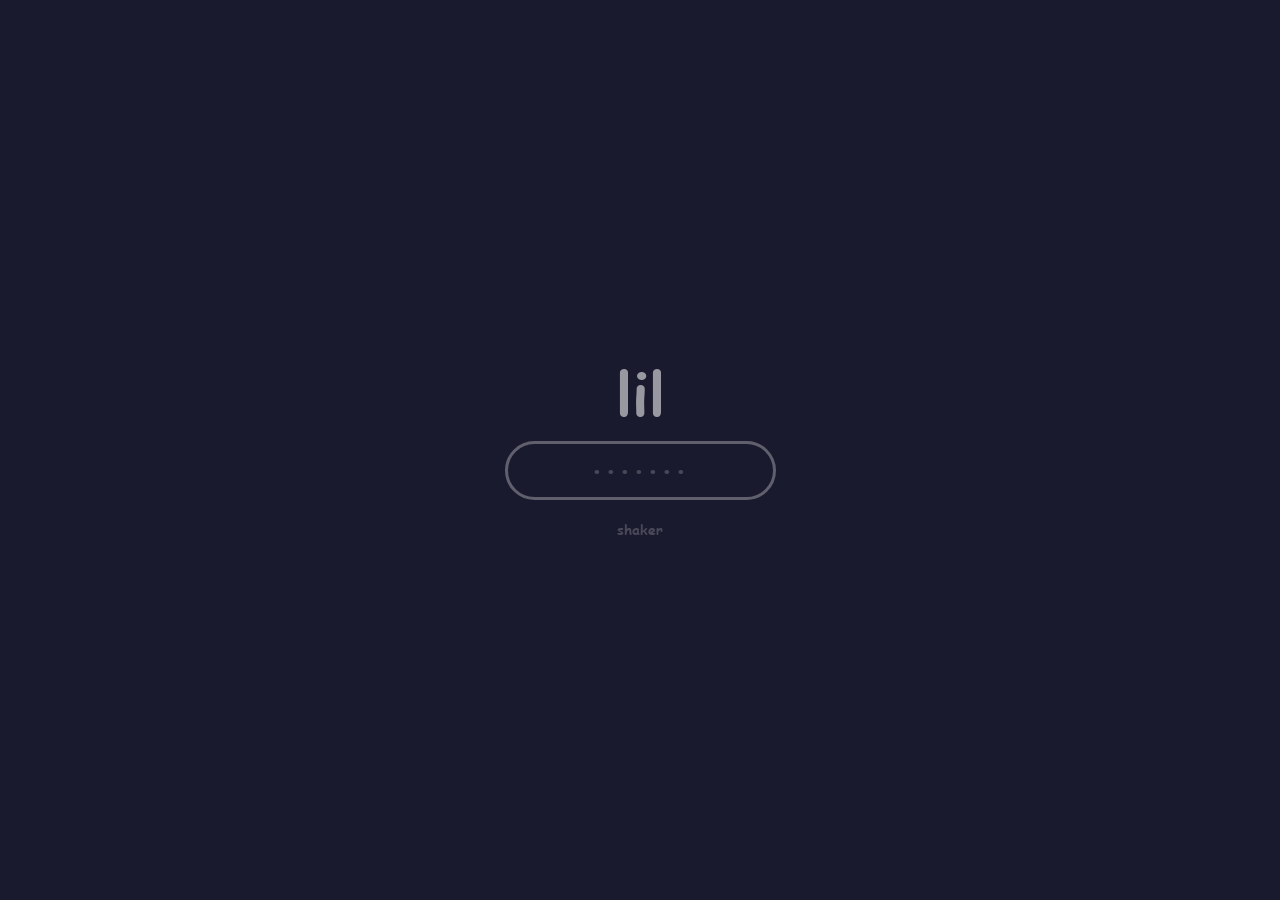
<file: shaker/index.html>
<!doctype html>
<html lang="en">
<head>
<meta charset="utf-8">
<meta name="viewport" content="width=device-width, initial-scale=1, viewport-fit=cover">
<title>shaker · lil.audio</title>
<link rel="preconnect" href="https://fonts.googleapis.com">
<link rel="preconnect" href="https://fonts.gstatic.com" crossorigin>
<link rel="stylesheet" href="https://fonts.googleapis.com/css2?family=Comic+Neue:wght@700&display=swap">
<style>
/* Shaker: a screen full of balls that rattle against the edges. Tilt and shake the phone, or push them with a finger.
   Two sliders: how many balls, and what they are made of (heavy stone ... seeds ... marble ... plastic ... bouncy rubber).
   Physics and sound follow the same material. lil.audio look, same family as Sonne. */
:root{--bg:hsl(200,40%,22%);--ink:255 255 255;--f:"ComicSans","Comic Sans MS","Comic Neue",cursive;color-scheme:dark}
*{box-sizing:border-box}
html,body{margin:0;height:100%;background:var(--bg);color:rgb(var(--ink));overflow:hidden;overscroll-behavior:none}
body{font-family:var(--f);font-weight:bold;font-size:15px;line-height:1.4;-webkit-font-smoothing:antialiased;
  -webkit-user-select:none;user-select:none;-webkit-touch-callout:none;-webkit-tap-highlight-color:transparent}
button,input{font-family:inherit;font-weight:bold;color:inherit}
#box{position:fixed;inset:0;width:100%;height:100%;display:block;touch-action:none;cursor:grab}
#box:active{cursor:grabbing}
.ui{position:fixed;inset:0;pointer-events:none;display:flex;flex-direction:column;align-items:center;
  padding:16px max(16px,env(safe-area-inset-right,0px)) max(16px,env(safe-area-inset-bottom,0px)) max(16px,env(safe-area-inset-left,0px))}
.logo{margin:0;font-size:1.5rem;line-height:1;text-transform:lowercase;opacity:.55;text-align:center}
.ctl{position:absolute;inset:0;display:flex;justify-content:space-between;align-items:center;
  padding:0 max(22px,env(safe-area-inset-right,0px)) 0 max(22px,env(safe-area-inset-left,0px))}
.v{display:flex;flex-direction:column;align-items:center;gap:6px;width:46px;pointer-events:auto}
.v .lbl{font-size:.62rem;letter-spacing:.16em;text-transform:uppercase;opacity:.55;white-space:nowrap}
.v .e{font-size:.68rem;opacity:.45;text-transform:lowercase;white-space:nowrap;line-height:1.2;text-align:center}
.v input{writing-mode:vertical-lr;direction:rtl;width:32px;height:clamp(150px,38vh,320px)}
.foot{margin-top:auto;display:flex;flex-direction:column;align-items:center;gap:4px}
.hint{margin:0;font-size:.8rem;opacity:.5;text-align:center;max-width:44ch;transition:opacity 1.5s}
.hint.gone{opacity:0}
.link{pointer-events:auto;background:none;border:0;padding:4px 2px;cursor:pointer;text-decoration:underline;text-underline-offset:4px;font-size:.95rem;opacity:.75}
.link:hover{opacity:1}
#recBtn{pointer-events:auto;width:56px;height:56px;border-radius:50%;border:0;padding:0;margin-bottom:6px;background:#ff2d2d;cursor:pointer;
  box-shadow:0 0 26px rgba(255,45,45,.45);touch-action:none;-webkit-touch-callout:none;-webkit-tap-highlight-color:transparent;transition:transform .1s}
#recBtn:active{transform:scale(.92)}
#recBtn.own{box-shadow:0 0 0 4px rgba(255,255,255,.55),0 0 26px rgba(255,45,45,.45)}
#recBtn.recording{animation:pulse 1.2s ease-in-out infinite}
@keyframes pulse{0%,100%{box-shadow:0 0 0 0 rgba(255,45,45,.6)}50%{box-shadow:0 0 0 18px rgba(255,45,45,0)}}
.btns{display:flex;gap:22px}
input[type=range]{-webkit-appearance:none;appearance:none;background:transparent;margin:0;cursor:pointer;touch-action:none}
input[type=range]::-webkit-slider-runnable-track{border-radius:6px;background:rgba(127,127,127,.35)}
.v input::-webkit-slider-runnable-track{width:12px}
input[type=range]::-moz-range-track{border-radius:6px;background:rgba(127,127,127,.35);height:12px;width:12px}
input[type=range]::-webkit-slider-thumb{-webkit-appearance:none;width:32px;height:32px;border-radius:50%;background:currentColor;border:0}
.v input::-webkit-slider-thumb{margin-left:-10px}
input[type=range]::-moz-range-thumb{width:32px;height:32px;border-radius:50%;background:currentColor;border:0}
button:focus-visible,input:focus-visible{outline:2px solid currentColor;outline-offset:4px}
[hidden]{display:none!important}
/* phones: both sliders lie flat side by side under the name, so the edges stay free for the balls */
@media (max-width:640px){
  .ui{padding-top:10px}
  .ctl{position:static;display:grid;grid-template-columns:1fr 1fr;gap:18px;width:100%;margin-top:8px;padding:0}
  .v{width:100%;display:grid;grid-template-columns:1fr auto 1fr;align-items:end;gap:0 8px}
  .v .lbl{grid-column:2;grid-row:1;text-align:center;font-size:.6rem;letter-spacing:.12em}
  .v .e{font-size:.62rem;grid-row:1;display:block}
  .v .lbl+.e{grid-column:3;text-align:right}.v .e:last-child{grid-column:1;text-align:left}
  .v input{grid-column:1/-1;grid-row:2;writing-mode:horizontal-tb;direction:ltr;width:100%;height:32px;min-width:0}
  .v input::-webkit-slider-runnable-track{width:auto;height:12px}.v input::-webkit-slider-thumb{margin-left:0;margin-top:-10px}}
@media (prefers-reduced-motion:reduce){*{transition:none!important;animation:none!important}}
</style>
<!-- lil.audio password gate (same password and look as lil.audio/play) -->
<style>
@font-face{font-family:ComicSans;src:url("/fonts/comic-sans-bold.woff2") format("woff2");font-weight:bold;font-display:swap}
#lilgate{position:fixed;inset:0;z-index:2147483000;display:flex;flex-direction:column;align-items:center;justify-content:center;gap:20px;background:#1a1a2e;font-family:ComicSans,"Comic Sans MS",cursive;font-weight:bold}
#lilgate .logo{font-size:60px;color:#fff}
#lilgate input{font-family:inherit;font-weight:bold;font-size:20px;padding:12px 24px;border:3px solid rgba(255,255,255,.3);border-radius:50px;text-align:center;outline:none;background:transparent;color:#fff;letter-spacing:.1em;max-width:80vw}
#lilgate input::placeholder{color:rgba(255,255,255,.2)}
#lilgate .hint{font-size:14px;opacity:.2;color:#fff}
#lilgate.wrong input{border-color:#ff3b30;animation:lilshake .4s ease}
@keyframes lilshake{0%,100%{transform:translateX(0)}25%{transform:translateX(-8px)}75%{transform:translateX(8px)}}
html.lil-ok #lilgate{display:none}
</style>
<script>try{if(sessionStorage.getItem('lil-ok')==='1')document.documentElement.classList.add('lil-ok')}catch(e){}</script>

</head>
<body>
<div id="lilgate"><div class="logo">lil</div><input id="lilpw" type="password" placeholder="•••••••" autocomplete="current-password" autofocus><div class="hint">shaker</div></div>
<script>(function(){var PASS='bambient',g=document.getElementById('lilgate'),i=document.getElementById('lilpw');
function tryPw(){if(i.value===PASS){document.documentElement.classList.add('lil-ok');try{sessionStorage.setItem('lil-ok','1')}catch(e){}i.blur()}
else if(i.value){g.classList.add('wrong');i.value='';setTimeout(function(){g.classList.remove('wrong')},400)}}
i.addEventListener('keydown',function(e){if(e.key==='Enter')tryPw()});i.addEventListener('change',tryPw);})();</script>


<canvas id="box" aria-label="A box of balls. Tilt or shake the phone, or push the balls with your finger."></canvas>
<div class="ui">
  <h1 class="logo">shaker</h1>
  <div class="ctl">
    <div class="v"><span class="lbl">balls</span><span class="e">lots</span><input type="range" id="count" min="0" max="1" step="0.001" value="0.42" aria-label="Balls: few (left or bottom) to lots (right or top)"><span class="e">few</span></div>
    <div class="v"><span class="lbl">type</span><span class="e">bouncy</span><input type="range" id="type" min="0" max="1" step="0.001" value="0.25" aria-label="Type: heavy (left or bottom) to bouncy (right or top)"><span class="e">heavy</span></div>
  </div>
  <div class="foot">
    <button id="recBtn" aria-label="Hold and make a sound: the balls will use it"></button>
    <p class="hint" id="hint" aria-live="polite">tap to start</p>
    <div class="btns"><button class="link" id="shakeBtn" hidden>shake</button><button class="link" id="ballsBtn" hidden>ball sounds</button></div>
    <input type="file" id="soundFile" accept="audio/*" hidden>
  </div>
</div>

<script>
(()=>{
const $=s=>document.querySelector(s);
const clamp=(v,a=0,b=1)=>Math.min(b,Math.max(a,v));
const lerp=(a,b,t)=>a+(b-a)*t;
const MOBILE=matchMedia('(pointer:coarse)').matches;
const NEEDS_PERM=typeof DeviceMotionEvent!=='undefined'&&typeof DeviceMotionEvent.requestPermission==='function';
const cv=$('#box'),cx=cv.getContext('2d');
const hintEl=$('#hint'),shakeBtn=$('#shakeBtn');
const setHint=t=>{hintEl.textContent=t;hintEl.classList.remove('gone')};

/* ---------- size ---------- */
let W=1,H=1,dpr=1;
// pixels per metre: the screen is treated as a real box of its real size, so gravity and shakes feel physical
const PXM=MOBILE?5200:3000;
function resize(){
  const r=cv.getBoundingClientRect();W=Math.max(1,r.width);H=Math.max(1,r.height);
  dpr=Math.min(window.devicePixelRatio||1,2);
  cv.width=Math.round(W*dpr);cv.height=Math.round(H*dpr);cx.setTransform(dpr,0,0,dpr,0,0);
  sprites.clear();
  for(const b of balls){b.x=clamp(b.x,b.r,W-b.r);b.y=clamp(b.y,b.r,H-b.r)}
}

/* ---------- materials: heavy stone, seeds, glass marble, plastic bead, bouncy rubber ----------
   e: bounce, rho: weight, mu: rolling friction when the phone lies flat, wf: grip on the walls,
   size: ball size, gloss/dark: look, gain: loudness. The type slider glides through them. */
const MAT=[
  {e:.2, rho:3.2,mu:.05,wf:.14,size:1.2, gloss:.12,dark:.38,gain:1,orate:.74,ocut:2400,olen:.55},
  {e:.34,rho:.6, mu:.32,wf:.32,size:.72,gloss:.04,dark:.12,gain:.8,orate:1.25,ocut:9000,olen:.28},
  {e:.55,rho:2.4,mu:.03,wf:.05,size:1,   gloss:.8, dark:0,  gain:.8,orate:1.1,ocut:13000,olen:.6},
  {e:.72,rho:1,  mu:.05,wf:.08,size:.9,  gloss:.45,dark:0,  gain:.7,orate:1,ocut:6500,olen:.55},
  {e:.9, rho:1.1,mu:.06,wf:.24,size:1.05,gloss:.3, dark:0,  gain:.85,orate:.9,ocut:3500,olen:1}];
function matAt(t){const p=clamp(t)*4,i=Math.min(3,Math.floor(p)),f=p-i,a=MAT[i],b=MAT[i+1],o={};for(const k in a)o[k]=lerp(a[k],b[k],f);return o}
let T=+$('#type').value,CV=+$('#count').value,M=matAt(T);
const countOf=v=>Math.round(1+59*Math.pow(v,1.7));
const baseR=()=>{const m=Math.min(W,H);return clamp(m*.085/Math.pow(countOf(CV),.3),7,m*.09)};

/* ---------- balls ---------- */
const COLS=['#FFD60A','#4ECDC4','#FF6B6B','#5E5CE6'];
const balls=[];let colI=0;
function addBall(){
  const r=baseR()*M.size;let x=W/2,y=H/2;
  for(let k=0;k<25;k++){x=r+Math.random()*(W-2*r);y=r+Math.random()*(H-2*r);
    if(!balls.some(b=>Math.hypot(b.x-x,b.y-y)<b.r+r))break}
  balls.push({x,y,vx:0,vy:0,r:1,rs:.88+Math.random()*.24,col:colI++%COLS.length,flash:0,lt:0,dying:false,m:1});
}
function syncCount(){
  const n=countOf(CV);let alive=balls.filter(b=>!b.dying).length;
  while(alive<n){const d=balls.find(b=>b.dying);if(d)d.dying=false;else addBall();alive++}
  for(let i=balls.length-1;i>=0&&alive>n;i--)if(!balls[i].dying){balls[i].dying=true;alive--}
}

/* ---------- hands (fingers or mouse) push balls ---------- */
const hands=new Map();
cv.addEventListener('pointerdown',e=>{
  if(!NEEDS_PERM)start();
  cv.setPointerCapture?.(e.pointerId);
  hands.set(e.pointerId,{x:e.clientX,y:e.clientY,px:e.clientX,py:e.clientY,vx:0,vy:0,t:performance.now(),
    r:e.pointerType==='mouse'?16:Math.max(22,(e.width||0)*.6)});
});
cv.addEventListener('pointermove',e=>{
  const h=hands.get(e.pointerId);if(!h)return;
  const evs=e.getCoalescedEvents?e.getCoalescedEvents():[e];const last=evs[evs.length-1]||e;
  const now=performance.now(),dt=Math.max(.004,(now-h.t)/1000);
  const vx=(last.clientX-h.x)/dt,vy=(last.clientY-h.y)/dt;
  h.vx=lerp(h.vx,vx,.7);h.vy=lerp(h.vy,vy,.7);h.x=last.clientX;h.y=last.clientY;h.t=now;
});
const lift=e=>hands.delete(e.pointerId);
cv.addEventListener('pointerup',lift);cv.addEventListener('pointercancel',lift);

/* ---------- motion sensor ---------- */
// ball acceleration in screen pixels (y down); without a sensor the box stands upright
const G={x:0,y:9.81};let Gn=0,sens=false,senseT0=0,flip=1,flipVotes=0,flipLocked=false;
const acc={x:0,y:0,z:0,n:0};
function onMotion(e){const a=e.accelerationIncludingGravity;if(!a||a.x==null)return;
  acc.x+=a.x;acc.y+=a.y;acc.z+=a.z||0;acc.n++;if(!sens){sens=true;senseT0=performance.now();showHint()}}
function readSensor(){
  if(!acc.n)return;
  const ax=acc.x/acc.n,ay=acc.y/acc.n,az=acc.z/acc.n;acc.x=acc.y=acc.z=acc.n=0;
  let ang=0;try{ang=(screen.orientation&&typeof screen.orientation.angle==='number')?screen.orientation.angle:(+window.orientation||0)}catch(e){}
  const c=Math.cos(ang*Math.PI/180),s=Math.sin(ang*Math.PI/180);
  const sx=ax*c-ay*s,sUp=ax*s+ay*c;
  // a few browsers report the opposite sign; people almost always hold the phone top-up at first, so check that once
  if(!flipLocked){if(Math.abs(sUp)>6&&Math.abs(sx)<4)flipVotes+=sUp>0?1:-1;
    if(performance.now()-senseT0>2500){flipLocked=true;flip=flipVotes<-10?-1:1}}
  const lim=v=>clamp(v,-80,80);
  G.x=lim(-sx*flip);G.y=lim(sUp*flip);Gn=Math.min(15,Math.abs(az));
}
if(!NEEDS_PERM&&typeof DeviceMotionEvent!=='undefined')addEventListener('devicemotion',onMotion);

/* ---------- a shake for computers (button or space bar) ---------- */
let shakeT=-1;
function shake(){start();shakeT=0}
shakeBtn.addEventListener('click',e=>{e.stopPropagation();shake()});
addEventListener('keydown',e=>{if(e.code==='Space'&&e.target.tagName!=='INPUT'){e.preventDefault();shake()}});

/* ---------- physics ---------- */
const HIT_MIN=.045,REST=.07; // m/s: quieter than this is silent, slower than REST stops bouncing (no jitter)
let hits=[];
function hit(b,sp,x,y,k,nx,ny){
  if(k===1){const now=performance.now();if(now-b.lt<12)return;b.lt=now;
    if(ripples.length<40)ripples.push({x,y,nx,ny,a:clamp(sp/1.4),c:b.col})}
  b.flash=Math.max(b.flash,clamp(sp/1.2));
  hits.push({sp,x,r:b.r,k});
}
function wall(b,nx,ny,pen,x,y){
  b.x+=nx*pen;b.y+=ny*pen;
  const vn=b.vx*nx+b.vy*ny;if(vn>=0)return;
  const sp=-vn/PXM,e=sp<REST?0:M.e*(1-.12*clamp(sp/4));
  b.vx-=(1+e)*vn*nx;b.vy-=(1+e)*vn*ny;
  const tx=-ny,ty=nx,vt=b.vx*tx+b.vy*ty,dv=Math.min(Math.abs(vt),M.wf*(-vn));
  b.vx-=Math.sign(vt)*dv*tx;b.vy-=Math.sign(vt)*dv*ty;
  if(sp>HIT_MIN)hit(b,sp,x,y,1,nx,ny);
}
function step(dt){
  const R=baseR();let maxV=0,minR=1e9;
  for(const b of balls){const tr=b.dying?0:R*M.size*b.rs;b.r=lerp(b.r,tr,1-Math.exp(-dt*14));b.m=M.rho*b.r*b.r;
    maxV=Math.max(maxV,Math.hypot(b.vx,b.vy));minR=Math.min(minR,Math.max(4,b.r))}
  for(let i=balls.length-1;i>=0;i--)if(balls[i].dying&&balls[i].r<1.2)balls.splice(i,1);
  for(const h of hands.values()){maxV=Math.max(maxV,Math.hypot(h.vx,h.vy))}
  const sub=clamp(Math.ceil(maxV*dt/(.4*minR)),3,16),hd=dt/sub;
  let gx=G.x,gy=G.y;
  if(shakeT>=0){const t=shakeT,env=Math.sin(Math.PI*clamp(t/.5));gx+=46*env*Math.sin(2*Math.PI*6*t);gy+=18*env*Math.sin(2*Math.PI*6*t+1.1);
    shakeT+=dt;if(shakeT>.5)shakeT=-1}
  const ax=gx*PXM,ay=gy*PXM,fr=M.mu*Gn*PXM,drag=Math.exp(-hd*.15);
  const hl=[...hands.values()];
  for(let s=1;s<=sub;s++){
    const f=s/sub;
    for(const b of balls){
      b.vx+=ax*hd;b.vy+=ay*hd;
      const sp=Math.hypot(b.vx,b.vy);if(sp>0&&fr>0){const d=Math.min(sp,fr*hd);b.vx-=b.vx/sp*d;b.vy-=b.vy/sp*d}
      b.vx*=drag;b.vy*=drag;
      const vmax=7*PXM,v2=Math.hypot(b.vx,b.vy);if(v2>vmax){b.vx*=vmax/v2;b.vy*=vmax/v2}
      b.x+=b.vx*hd;b.y+=b.vy*hd;
    }
    // ball against ball
    for(let i=0;i<balls.length;i++){const a=balls[i];
      for(let j=i+1;j<balls.length;j++){const b=balls[j];
        const dx=b.x-a.x,dy=b.y-a.y,rr=a.r+b.r;if(dx>rr||dx<-rr||dy>rr||dy<-rr)continue;
        const d2=dx*dx+dy*dy;if(d2>=rr*rr||d2<1e-6)continue;
        const d=Math.sqrt(d2),nx=dx/d,ny=dy/d,pen=rr-d,im=1/a.m,jm=1/b.m,iw=im/(im+jm),jw=jm/(im+jm);
        a.x-=nx*pen*iw;a.y-=ny*pen*iw;b.x+=nx*pen*jw;b.y+=ny*pen*jw;
        const rv=(b.vx-a.vx)*nx+(b.vy-a.vy)*ny;if(rv>=0)continue;
        const sp=-rv/PXM,e=sp<REST?0:M.e,J=-(1+e)*rv/(im+jm);
        a.vx-=J*nx*im;a.vy-=J*ny*im;b.vx+=J*nx*jm;b.vy+=J*ny*jm;
        if(sp>HIT_MIN*1.5){const w=b.m/(a.m+b.m);hit(sp*w>sp*(1-w)?a:b,sp,a.x+nx*a.r,a.y+ny*a.r,0)}
      }}
    // fingers: soft, heavy pushers that slide along their path within the frame (no tunnelling)
    for(const h of hl){const hx=lerp(h.px,h.x,f),hy=lerp(h.py,h.y,f);
      for(const b of balls){const dx=b.x-hx,dy=b.y-hy,rr=b.r+h.r,d2=dx*dx+dy*dy;if(d2>=rr*rr)continue;
        const d=Math.sqrt(d2)||.01,nx=d2?dx/d:0,ny=d2?dy/d:-1;b.x=hx+nx*rr;b.y=hy+ny*rr;
        const rv=(b.vx-h.vx)*nx+(b.vy-h.vy)*ny;if(rv<0){const e=.35*M.e;b.vx-=(1+e)*rv*nx;b.vy-=(1+e)*rv*ny}}}
    // the edges of the screen
    for(const b of balls){
      if(b.x<b.r)wall(b,1,0,b.r-b.x,0,b.y);else if(b.x>W-b.r)wall(b,-1,0,b.x-(W-b.r),W,b.y);
      if(b.y<b.r)wall(b,0,1,b.r-b.y,b.x,0);else if(b.y>H-b.r)wall(b,0,-1,b.y-(H-b.r),b.x,H);
    }
  }
  for(const h of hl){h.px=h.x;h.py=h.y;if(performance.now()-h.t>60){h.vx*=.5;h.vy*=.5}}
}

/* ---------- sound: every hit plays a tiny pre-made sound of the current material,
   picked by how hard it hit (soft, medium, hard), at a level and brightness tied to the impact speed,
   pitched by ball size and panned to where it hit ---------- */
let ac=null,bus=null,bank=null,started=false,active=0;
const VARS=4;
const SYN=[
  {tc:.0004,pa:.5,na:.35,nt:.004,nf:3500,nh:0,bright:2600,
   modes:[[85,.03,1],[190,.045,.9],[330,.035,.65],[520,.028,.5],[870,.02,.4],[1400,.014,.25],[3100,.03,.07]]},
  {tc:.0001,pa:.12,na:1,nt:.0012,nf:9500,nh:2200,bright:9000,grains:true,
   modes:[[3300,.004,.35],[5400,.003,.3],[260,.012,.1]]},
  {tc:.00012,pa:.3,na:.4,nt:.0015,nf:8000,nh:600,bright:9000,
   modes:[[230,.03,.4],[500,.025,.35],[980,.02,.3],[2650,.035,.6],[4400,.025,.45],[7000,.015,.3]]},
  {tc:.0004,pa:.35,na:.35,nt:.0015,nf:5000,nh:400,bright:5200,
   modes:[[270,.02,.3],[1150,.04,.85],[2700,.022,.4],[4300,.012,.2]]},
  {tc:.0028,pa:.9,na:.12,nt:.003,nf:1400,nh:0,bright:1500,
   modes:[[150,.05,.55],[420,.03,.3]],sweep:[560,240,.025,.08,.45]}];
function rng(seed){let s=(seed>>>0)||1;return()=>{s^=s<<13;s^=s>>>17;s^=s<<5;return(s>>>0)/4294967296}}
function renderHit(mi,lv,vi){
  const sr=ac.sampleRate,L=Math.floor(sr*.3),o=new Float32Array(L),R=rng(1009+mi*9176+lv*613+vi*71),P=SYN[mi];
  const I=[.3,.65,1][lv],jit=()=>1+(R()-.5)*.08,pitch=jit();
  const grains=P.grains?[[0,1],[.002+R()*.005,.5+R()*.35],[.007+R()*.009,.25+R()*.35],[.013+R()*.01,.1+R()*.2]]:[[0,1]];
  for(const[g0,ga]of grains){const s0=Math.floor(g0*sr);if(s0>=L)continue;
    // contact pulse: harder hits are shorter and brighter
    const tc=P.tc*(1.35-.5*I),nc=Math.max(1,Math.floor(tc*sr));
    for(let n=0;n<nc&&s0+n<L;n++)o[s0+n]+=ga*P.pa*Math.sin(Math.PI*n/nc);
    // noise burst
    const fc=P.nf*(.45+.75*I),a=1-Math.exp(-2*Math.PI*fc/sr),ah=P.nh?1-Math.exp(-2*Math.PI*P.nh/sr):0;
    let l1=0,l2=0,hp=0;const nl=Math.min(L-s0,Math.floor(P.nt*8*sr));
    for(let n=0;n<nl;n++){const w=R()*2-1;l1+=a*(w-l1);l2+=a*(l1-l2);let v=l2;if(ah){hp+=ah*(v-hp);v-=hp}
      o[s0+n]+=ga*P.na*Math.exp(-n/sr/P.nt)*v*2}
    // ringing modes (box walls + the ball itself); soft hits excite fewer high modes
    const br=P.bright*(.35+.65*I);
    for(const[f0,tau,amp]of P.modes){const f=f0*pitch*(P.grains?jit():1),fa=ga*amp*Math.exp(-f/br)*(.6+.4*I),
        w=2*Math.PI*f/sr,nl2=Math.min(L-s0,Math.floor(tau*6*sr)),ph=R()*.3;
      for(let n=0;n<nl2;n++){const t=n/sr;o[s0+n]+=fa*Math.exp(-t/tau)*Math.sin(w*n+ph)*Math.min(1,t/.0003)}}
    if(P.sweep){const[f0,f1,ts,tau,amp]=P.sweep;let ph=0;const nl3=Math.min(L-s0,Math.floor(tau*6*sr));
      for(let n=0;n<nl3;n++){const t=n/sr,f=(f1+(f0-f1)*Math.exp(-t/ts))*pitch;ph+=2*Math.PI*f/sr;
        o[s0+n]+=ga*amp*(.5+.5*I)*Math.exp(-t/tau)*Math.sin(ph)*Math.min(1,t/.001)}}
  }
  let pk=0;for(let n=0;n<L;n++)pk=Math.max(pk,Math.abs(o[n]));const g=pk?.95/pk:0,fo=Math.floor(sr*.01);
  for(let n=0;n<L;n++)o[n]*=g*(n>L-fo?(L-n)/fo:1);
  // trim the silent tail so short sounds free their voice quickly
  let end=L;while(end>64&&Math.abs(o[end-1])<1e-4)end--;
  const buf=ac.createBuffer(1,end,sr);buf.copyToChannel(o.subarray(0,end),0);return buf;
}
function boxIR(){const sr=ac.sampleRate,L=Math.floor(sr*.25),b=ac.createBuffer(2,L,sr),R=rng(77);
  for(let c=0;c<2;c++){const d=b.getChannelData(c);let lp=0;
    for(let n=0;n<L;n++){lp+=.35*((R()*2-1)-lp);d[n]=lp*Math.exp(-n/sr/.045)}}
  return b}
function initAudio(){
  if(ac)return;
  const AC=window.AudioContext||window.webkitAudioContext;if(!AC)return;
  try{if(navigator.audioSession)navigator.audioSession.type='playback'}catch(e){}
  ac=new AC({latencyHint:'interactive'});
  const comp=ac.createDynamicsCompressor();comp.threshold.value=-12;comp.knee.value=6;comp.ratio.value=5;comp.attack.value=.001;comp.release.value=.08;
  const out=ac.createGain();out.gain.value=.9;comp.connect(out).connect(ac.destination);
  bus=ac.createGain();bus.connect(comp);
  const room=ac.createConvolver();room.buffer=boxIR();const wet=ac.createGain();wet.gain.value=.16;bus.connect(room).connect(wet).connect(comp);
  // make the sounds of the current material now, the rest a moment later so the first tap stays instant
  bank=SYN.map(()=>null);
  const order=SYN.map((_,i)=>i).sort((a,b)=>Math.abs(a-T*4)-Math.abs(b-T*4));
  const fill=()=>{const mi=order.find(i=>!bank[i]);if(mi==null)return;matSounds(mi);setTimeout(fill,40)};setTimeout(fill,60);
  // play an empty sound inside the tap so iOS unlocks audio
  const s=ac.createBufferSource();s.buffer=ac.createBuffer(1,1,ac.sampleRate);s.connect(ac.destination);s.start();
  ac.resume?.();
}
function matSounds(mi){return bank[mi]||(bank[mi]=[0,1,2].map(lv=>Array.from({length:VARS},(_,vi)=>renderHit(mi,lv,vi))))}
function voice(buf,rate,amp,pan){
  const s=ac.createBufferSource();s.buffer=buf;s.playbackRate.value=rate;
  const g=ac.createGain();g.gain.value=amp;s.connect(g);
  if(ac.createStereoPanner){const p=ac.createStereoPanner();p.pan.value=pan;g.connect(p).connect(bus)}else g.connect(bus);
  active++;s.onended=()=>{active--};s.start();
}
/* ---------- your own sound: hold the red dot and make one sound (a tap, a click, a knock, a "tss").
   The take is cropped tight onto its first transient and ends before the next one, then every hit plays it,
   shaped by the hit (louder, brighter and longer when harder) and by the type slider (heavy = lower, darker, shorter) ---------- */
let own=null;
function ownVoice(I,amp,rate,pan){
  const now=ac.currentTime,s=ac.createBufferSource();s.buffer=own;
  // elastic impact: the sound starts sped up and springs back to its pitch (a dip just under, then home),
  // more for harder hits and bouncier balls, so it feels like it squashes and bounces
  const base=clamp(rate*M.orate*(1+(Math.random()-.5)*.06),.3,3),k=(.12+.55*I)*(.25+.75*M.e),
    t1=.018+.05*M.e,t2=t1+.03+.06*M.e,pr=s.playbackRate;
  pr.setValueAtTime(base*(1+k),now);pr.exponentialRampToValueAtTime(base*(1-k*.22),now+t1);pr.exponentialRampToValueAtTime(base,now+t2);
  const f=ac.createBiquadFilter();f.type='lowpass';f.Q.value=.5;f.frequency.value=Math.min(18000,M.ocut*(.25+.75*I)*(.9+Math.random()*.2));
  const g=ac.createGain(),len=Math.max(.03,Math.min(.28,own.duration)*M.olen*(.35+.65*I));
  g.gain.setValueAtTime(amp*1.1,now);g.gain.setTargetAtTime(0,now+len*.55,len*.22);
  s.connect(f).connect(g);
  if(ac.createStereoPanner){const p=ac.createStereoPanner();p.pan.value=pan;g.connect(p).connect(bus)}else g.connect(bus);
  active++;s.onended=()=>{active--};s.start(now);s.stop(now+len*1.6+.02);
}
function cropHit(x,sr){
  // loudness envelope in 1 ms steps
  const hop=Math.max(1,Math.round(sr/1000)),nE=Math.floor(x.length/hop),env=new Float32Array(nE);let pk=0;
  for(let i=0;i<nE;i++){let m=0;for(let j=i*hop;j<(i+1)*hop;j++)m=Math.max(m,Math.abs(x[j]));env[i]=m;pk=Math.max(pk,m)}
  if(pk<.004)return null;
  // first transient: the first ms that jumps well above the quiet before it
  let floor=1;for(let i=0;i<Math.min(nE,40);i++)floor=Math.min(floor,env[i]+1e-5);
  const thr=Math.max(pk*.12,floor*4);let on=0;while(on<nE&&env[on]<thr)on++;if(on>=nE)return null;
  // step back to where the sound really starts rising (max 4 ms), then to a zero crossing
  let st=on*hop;const back=Math.max(0,st-Math.round(sr*.004));while(st>back&&Math.abs(x[st-1])>pk*.02)st--;
  while(st>back&&Math.sign(x[st-1])===Math.sign(x[st])&&x[st]!==0)st--;
  // the hit's own peak, then its decay; stop when it dies away or a second transient starts
  let pi=on,mx=0;for(let i=on;i<Math.min(nE,on+40);i++)if(env[i]>mx){mx=env[i];pi=i}
  let en=pi,low=mx;const maxE=Math.min(nE,on+350);
  for(let i=pi+1;i<maxE;i++){low=Math.min(low,env[i]);en=i;
    if(env[i]<mx*.012)break;
    if(i>pi+15&&env[i]>low*3&&env[i]>mx*.3)break}
  const L=Math.max(hop*10,en*hop-st),y=new Float32Array(L);
  let p2=0;for(let i=0;i<L;i++){y[i]=x[st+i]||0;p2=Math.max(p2,Math.abs(y[i]))}
  const g=.95/p2,fi=Math.round(sr*.0004),fo=Math.min(Math.round(sr*.012),L>>1);
  for(let i=0;i<L;i++)y[i]*=g*(i<fi?i/fi:1)*(i>L-fo?(L-i)/fo:1);
  const b=ac.createBuffer(1,L,sr);b.copyToChannel(y,0);return b;
}
let rec=null,micStream=null;
function setSession(t){try{if(navigator.audioSession)navigator.audioSession.type=t}catch(e){}}
async function recStart(){
  if(rec)return;
  initAudio();if(!ac)return;ac.resume?.();
  rec={chunks:[],held:true,t0:performance.now(),got:false,quiet:0,floor:1,n:0};recBtn.classList.add('recording');
  bus.gain.setTargetAtTime(0,ac.currentTime,.01); // the balls stay quiet so they don't end up in the take
  try{
    setSession('play-and-record');
    if(!micStream)micStream=await navigator.mediaDevices.getUserMedia({audio:{echoCancellation:false,noiseSuppression:false,autoGainControl:false}});
  }catch(e){recEnd(true);setSession('playback');setHint('the microphone is not allowed here, so pick a sound file instead');soundFile.click();return}
  if(!rec)return;
  const src=ac.createMediaStreamSource(micStream),sp=ac.createScriptProcessor(MOBILE?2048:1024,1,1),mute=ac.createGain();mute.gain.value=0;
  rec.src=src;rec.sp=sp;src.connect(sp);sp.connect(mute).connect(ac.destination);
  sp.onaudioprocess=e=>{if(!rec)return;const d=new Float32Array(e.inputBuffer.getChannelData(0));rec.chunks.push(d);
    let m=0;for(let i=0;i<d.length;i++)m=Math.max(m,Math.abs(d[i]));rec.n++;
    if(rec.n<=3)rec.floor=Math.min(rec.floor,m+1e-4);
    const thr=clamp(rec.floor*4,MOBILE?.01:.02,.2);
    if(m>thr){rec.got=true;rec.quiet=0}else if(rec.got)rec.quiet+=d.length/ac.sampleRate;
    const el=(performance.now()-rec.t0)/1000;
    // a tap records until a sound has come and gone; holding records until you let go (max 4 s)
    if(el>4||(!rec.held&&rec.got&&rec.quiet>.3)||(!rec.held&&!rec.got&&el>3))recEnd(false)};
  setHint('make one sound');
}
function recEnd(cancel){
  const r=rec;if(!r)return;rec=null;recBtn.classList.remove('recording');
  try{r.sp&&r.sp.disconnect();r.src&&r.src.disconnect()}catch(e){}
  bus.gain.setTargetAtTime(1,ac.currentTime+.05,.02);setSession('playback');
  if(micStream)setTimeout(()=>{if(!rec&&micStream){micStream.getTracks().forEach(t=>t.stop());micStream=null}},20000);
  if(cancel)return;
  const n=r.chunks.reduce((a,c)=>a+c.length,0),x=new Float32Array(n);let o=0;for(const c of r.chunks){x.set(c,o);o+=c.length}
  useSound(x,ac.sampleRate);
}
function useSound(x,sr){
  const b=cropHit(x,sr);
  if(!b){setHint('that was too quiet, try again a bit louder');return}
  own=b;recBtn.classList.add('own');ballsBtn.hidden=false;
  setHint('now the balls make your sound');clearTimeout(hintTimer);hintTimer=setTimeout(()=>hintEl.classList.add('gone'),6000);
  ownVoice(.8,.8,1,0);
}
const recBtn=$('#recBtn'),ballsBtn=$('#ballsBtn'),soundFile=$('#soundFile');
recBtn.addEventListener('pointerdown',e=>{e.preventDefault();e.stopPropagation();if(!NEEDS_PERM)start();recBtn.setPointerCapture?.(e.pointerId);
  if(rec)return;recStart()});
const recUp=()=>{if(rec){rec.held=false;if((performance.now()-rec.t0)>400&&rec.got)recEnd(false)}};
recBtn.addEventListener('pointerup',recUp);recBtn.addEventListener('pointercancel',()=>{});
recBtn.addEventListener('contextmenu',e=>e.preventDefault());
ballsBtn.addEventListener('click',e=>{e.stopPropagation();own=null;recBtn.classList.remove('own');ballsBtn.hidden=true});
soundFile.addEventListener('change',async()=>{const f=soundFile.files[0];soundFile.value='';if(!f)return;initAudio();
  try{const b=await ac.decodeAudioData(await f.arrayBuffer()),x=new Float32Array(b.length);
    for(let c=0;c<b.numberOfChannels;c++){const d=b.getChannelData(c);for(let i=0;i<x.length;i++)x[i]+=d[i]/b.numberOfChannels}
    useSound(x,b.sampleRate)}catch(e){setHint('could not read that sound')}});

let energy=0;
function flushHits(){
  if(!hits.length)return;
  if(!ac||!bank||ac.state!=='running'){hits=[];return}
  const cap=Math.max(2,(MOBILE?14:24)-Math.floor(active/4));
  if(hits.length>cap){hits.sort((a,b)=>b.sp-a.sp);hits.length=cap}
  const pos=clamp(T)*4,i0=Math.min(3,Math.floor(pos)),fr=pos-i0;
  for(const h of hits){
    const I=clamp(h.sp/1.6),amp=Math.pow(I,1.15)*(h.k?1:.45)*M.gain;if(amp<.003)continue;
    energy+=amp;
    const lv=I<.2?0:I<.5?1:2,rate=clamp(Math.pow(22/Math.max(4,h.r),.4)*(1+(Math.random()-.5)*.05),.55,1.9),pan=clamp(h.x/W*2-1,-1,1)*.8;
    if(own){ownVoice(I,amp,rate,pan);continue}
    if(1-fr>.06)voice(matSounds(i0)[lv][Math.floor(Math.random()*VARS)],rate,amp*(1-fr),pan);
    if(fr>.06)voice(matSounds(i0+1)[lv][Math.floor(Math.random()*VARS)],rate,amp*fr,pan);
  }
  hits=[];
}

/* ---------- start (one tap: sound on, and on iPhone the motion permission) ---------- */
let hintTimer=0;
function showHint(){
  if(!started){setHint(MOBILE?'tap to start':'click to start');return}
  if(sens){setHint('tilt and shake your phone, or push the balls with your finger');shakeBtn.hidden=true}
  else{setHint(MOBILE?'push the balls with your finger, or shake':'push the balls with the mouse, or shake');shakeBtn.hidden=false}
  clearTimeout(hintTimer);hintTimer=setTimeout(()=>{if(!rec&&!own){setHint('hold the red dot and make a sound to use your own');
    hintTimer=setTimeout(()=>hintEl.classList.add('gone'),7000)}else hintEl.classList.add('gone')},7000);
}
function start(){
  if(started){if(ac&&ac.state!=='running')ac.resume?.();return}
  if(ac)ac.resume?.();
  started=true;
  if(NEEDS_PERM){
    DeviceMotionEvent.requestPermission().then(s=>{if(s==='granted')addEventListener('devicemotion',onMotion)}).catch(()=>{});
  }
  initAudio();
  showHint();
  setTimeout(()=>{if(!sens&&!rec)showHint()},1500);
}
document.addEventListener('touchend',e=>{if(!e.target.closest('input'))start()},{passive:true});
document.addEventListener('click',e=>{if(!e.target.closest('input'))start()});
document.addEventListener('visibilitychange',()=>{if(!ac)return;if(document.hidden)ac.suspend?.();else ac.resume?.()});

/* ---------- sliders ---------- */
$('#count').addEventListener('input',e=>{CV=+e.target.value});
$('#type').addEventListener('input',e=>{T=+e.target.value;M=matAt(T)});

/* ---------- drawing ---------- */
const sprites=new Map();
const hex=h=>[1,3,5].map(i=>parseInt(h.slice(i,i+2),16));
const rgb=(c,k=1,d=0)=>`rgb(${c.map(v=>Math.round(lerp(v*k,28,d))).join(',')})`;
function sprite(ci,r,halo){
  const rq=Math.max(2,Math.round(r*2)/2),key=ci+'|'+rq+'|'+(halo?'h':Math.round(T*24));
  let s=sprites.get(key);if(s)return s;
  if(sprites.size>300)sprites.clear();
  const pad=halo?rq*1.3:2,R=rq+pad,c=document.createElement('canvas');c.width=c.height=Math.ceil(R*2*dpr);
  const g=c.getContext('2d');g.scale(dpr,dpr);const col=hex(COLS[ci]);
  if(halo){const gr=g.createRadialGradient(R,R,rq*.6,R,R,R);gr.addColorStop(0,`rgba(${col},.55)`);gr.addColorStop(1,`rgba(${col},0)`);
    g.fillStyle=gr;g.fillRect(0,0,R*2,R*2)}
  else{const d=M.dark,gr=g.createRadialGradient(R-rq*.35,R-rq*.4,rq*.1,R,R,rq);
    gr.addColorStop(0,rgb(col,1.15,d*.6));gr.addColorStop(.55,rgb(col,1,d));gr.addColorStop(1,rgb(col,.62,d));
    g.fillStyle=gr;g.beginPath();g.arc(R,R,rq,0,Math.PI*2);g.fill();
    if(M.gloss>.05){g.fillStyle=`rgba(255,255,255,${(.15+.6*M.gloss).toFixed(2)})`;g.beginPath();
      g.ellipse(R-rq*.36,R-rq*.42,rq*.32,rq*.2,-.6,0,Math.PI*2);g.fill()}}
  s={c,R};sprites.set(key,s);return s;
}
const ripples=[];
function draw(dt){
  cx.clearRect(0,0,W,H);
  cx.lineCap='round';
  for(let i=ripples.length-1;i>=0;i--){const p=ripples[i];p.a-=dt*3.2;if(p.a<=0){ripples.splice(i,1);continue}
    const tx=-p.ny,ty=p.nx,len=14+60*p.a;cx.strokeStyle=COLS[p.c];cx.globalAlpha=p.a*.8;cx.lineWidth=3+4*p.a;
    cx.beginPath();cx.moveTo(p.x-tx*len,p.y-ty*len);cx.lineTo(p.x+tx*len,p.y+ty*len);cx.stroke()}
  cx.globalAlpha=1;
  for(const b of balls){const s=sprite(b.col,b.r,false),k=b.r/(Math.max(2,Math.round(b.r*2)/2));
    cx.drawImage(s.c,b.x-s.R*k,b.y-s.R*k,s.R*2*k,s.R*2*k)}
  cx.globalCompositeOperation='lighter';
  for(const b of balls){b.flash*=Math.exp(-dt*9);if(b.flash<.04)continue;
    const s=sprite(b.col,b.r,true),k=b.r/(Math.max(2,Math.round(b.r*2)/2));cx.globalAlpha=b.flash;
    cx.drawImage(s.c,b.x-s.R*k,b.y-s.R*k,s.R*2*k,s.R*2*k)}
  cx.globalCompositeOperation='source-over';cx.globalAlpha=1;
}

/* ---------- lil skin colour: one soft colour whose hue drifts; it lights up a little with the noise ---------- */
const root=document.documentElement,t0=Date.now(),still=matchMedia('(prefers-reduced-motion:reduce)').matches;
let glow=0,bgT=0;
function paintBg(dt){
  glow=lerp(glow,clamp(energy*.5),1-Math.exp(-dt*(energy*.5>glow?10:1.5)));energy=0;
  bgT+=dt;if(bgT<.05)return;bgT=0;
  const hue=(200+(still?0:(Date.now()-t0)/60000*360))%360;
  root.style.setProperty('--bg',`hsl(${hue.toFixed(1)},${(38+8*glow).toFixed(1)}%,${(22+7*glow).toFixed(1)}%)`);
}

/* ---------- loop ---------- */
let last=performance.now();
function frame(now){
  const dt=Math.min(.034,Math.max(.001,(now-last)/1000));last=now;
  readSensor();syncCount();step(dt);flushHits();draw(dt);paintBg(dt);
  requestAnimationFrame(frame);
}
addEventListener('resize',resize);
resize();syncCount();
for(const b of balls)b.r=baseR()*M.size*b.rs;
showHint();
requestAnimationFrame(frame);
})();
</script>

</body>
</html>
</file>
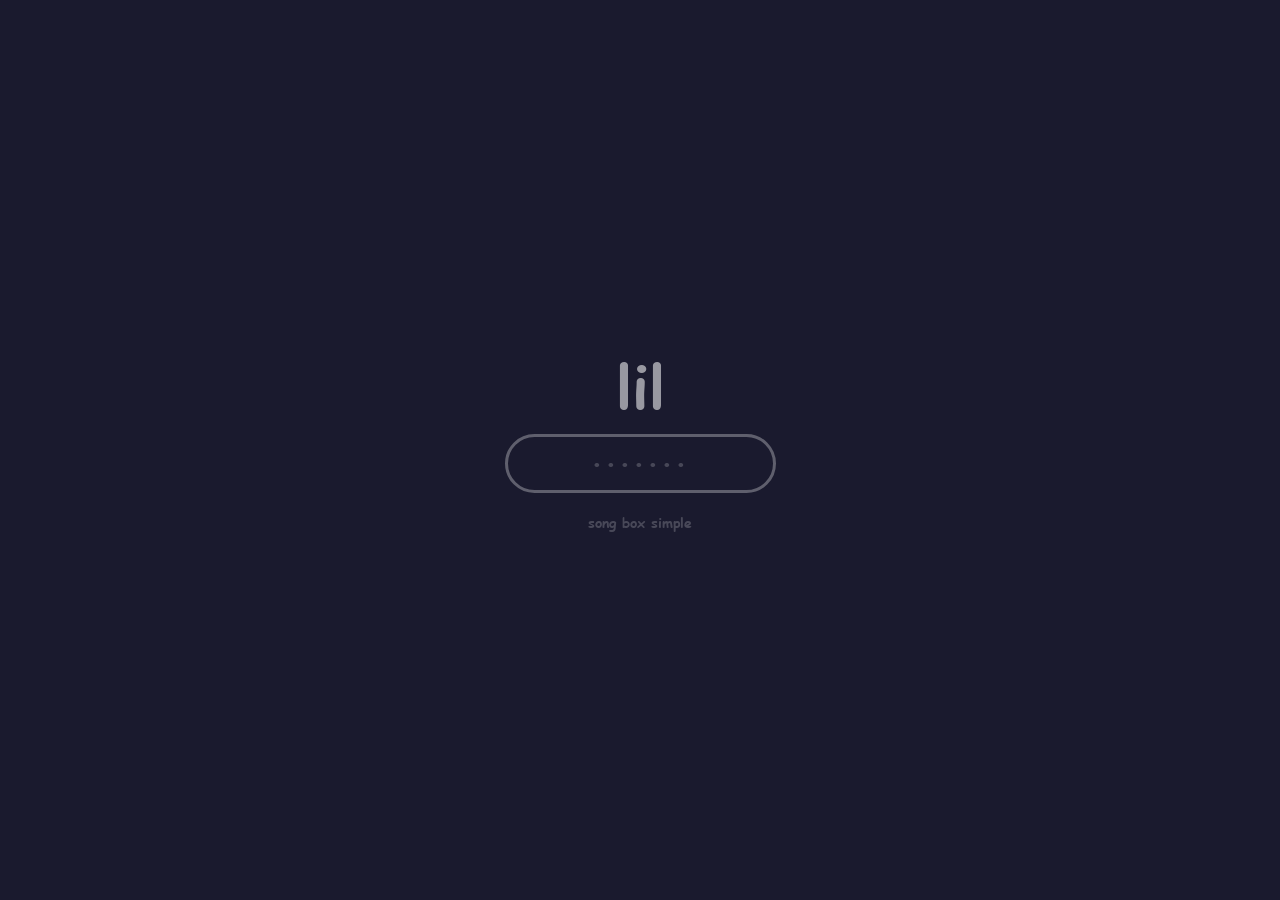
<file: simple/index.html>
<!doctype html>
<html lang="en">
<head>
<meta charset="utf-8">
<meta name="viewport" content="width=device-width, initial-scale=1, viewport-fit=cover">
<title>song box simple · lil.audio</title>
<link rel="preconnect" href="https://fonts.googleapis.com">
<link rel="preconnect" href="https://fonts.gstatic.com" crossorigin>
<link rel="stylesheet" href="https://fonts.googleapis.com/css2?family=Comic+Neue:wght@700&display=swap">
<style>
/* Song Box simple: a spinning circular piano roll with one sing/play button in the middle,
   voice sliders on the left, band sliders on the right, two volumes below. lil.audio look. */
:root{--bg:hsl(300,38%,30%);--ink:255 255 255;--on-ink:#1a1a2e;--rec:#ff2d2d;
  --f:"Comic Sans MS","ComicSans","Comic Neue",cursive;color-scheme:dark}
*{box-sizing:border-box}
html,body{margin:0;min-height:100%;background:var(--bg);color:rgb(var(--ink));transition:background-color 1.5s ease,color 1.5s ease}
body{font-family:var(--f);font-weight:bold;font-size:15px;line-height:1.4;-webkit-font-smoothing:antialiased;overflow-x:hidden}
button,input{font-family:inherit;font-weight:bold;color:inherit}
.stage{min-height:100vh;min-height:100dvh;display:flex;flex-direction:column;gap:14px;max-width:980px;margin:0 auto;
  padding:16px max(16px,env(safe-area-inset-right,0px)) 22px max(16px,env(safe-area-inset-left,0px))}
.logo{margin:0;font-size:1.5rem;line-height:1;text-transform:lowercase;opacity:.55}
.deck{flex:1;display:grid;grid-template-columns:auto 1fr auto;align-items:center;gap:clamp(8px,3vw,40px)}
.side{display:flex;gap:clamp(6px,2.4vw,30px);justify-content:center}
.v{display:flex;flex-direction:column;align-items:center;gap:6px;width:46px}
.v .lbl{font-size:.62rem;letter-spacing:.16em;text-transform:uppercase;opacity:.55;white-space:nowrap}
.v .e{font-size:.68rem;opacity:.45;text-transform:lowercase;white-space:nowrap;line-height:1.2;text-align:center}
.v input{writing-mode:vertical-lr;direction:rtl;width:32px;height:clamp(150px,34vh,300px)}
.ring{position:relative;width:100%;max-width:560px;aspect-ratio:1;justify-self:center}
#viz{position:absolute;inset:0;width:100%;height:100%;display:block;touch-action:none;cursor:grab}
#viz.grabbed{cursor:grabbing}
#main{position:absolute;left:50%;top:50%;width:24%;aspect-ratio:1;transform:translate(-50%,-50%);border-radius:50%;
  border:0;background:var(--rec);color:#fff;cursor:pointer;display:grid;place-items:center;padding:0;
  box-shadow:0 0 34px rgba(255,45,45,.45);-webkit-tap-highlight-color:transparent;touch-action:none;user-select:none;-webkit-user-select:none;-webkit-touch-callout:none}
#main svg{width:38%;height:38%}
#main:active{transform:translate(-50%,-50%) scale(.94)}
#main.recording{animation:pulse 1.2s ease-in-out infinite}
@keyframes pulse{0%,100%{box-shadow:0 0 0 0 rgba(255,45,45,.6)}50%{box-shadow:0 0 0 22px rgba(255,45,45,0)}}
.under{display:flex;flex-direction:column;align-items:center;gap:6px}
.small{display:flex;gap:26px}
.link{background:none;border:0;padding:4px 2px;cursor:pointer;text-decoration:underline;text-underline-offset:4px;font-size:.95rem;opacity:.75}
.link:hover{opacity:1}
.hint{margin:0;font-size:.8rem;opacity:.5;text-align:center;max-width:52ch;min-height:2.3em}
.vols{display:grid;grid-template-columns:1fr 1fr;gap:22px 34px;max-width:640px;width:100%;margin:0 auto}
.h{display:flex;flex-direction:column;gap:6px}
.h .lbl{font-size:.66rem;letter-spacing:.16em;text-transform:uppercase;opacity:.55;text-align:center}
input[type=range]{-webkit-appearance:none;appearance:none;background:transparent;margin:0;cursor:pointer}
.h input{width:100%;height:32px}
input[type=range]::-webkit-slider-runnable-track{border-radius:6px;background:rgba(127,127,127,.35)}
.h input::-webkit-slider-runnable-track{height:12px}.v input::-webkit-slider-runnable-track{width:12px}
input[type=range]::-moz-range-track{border-radius:6px;background:rgba(127,127,127,.35);height:12px;width:12px}
input[type=range]::-webkit-slider-thumb{-webkit-appearance:none;width:32px;height:32px;border-radius:50%;background:currentColor;border:0}
.h input::-webkit-slider-thumb{margin-top:-10px}.v input::-webkit-slider-thumb{margin-left:-10px}
input[type=range]::-moz-range-thumb{width:32px;height:32px;border-radius:50%;background:currentColor;border:0}
button:focus-visible,input:focus-visible{outline:2px solid currentColor;outline-offset:4px}
[hidden]{display:none!important}
.blank #beatBtn{visibility:hidden}
/* phones (Ville, 5 Nov 2026): every slider lies flat at full width, stacked, voice pair above the ring and style pair below */
@media (max-width:640px){.stage{gap:8px;padding-top:10px;padding-bottom:14px}
  .deck{grid-template-columns:1fr;gap:8px;align-content:center}
  .side{display:grid;grid-template-columns:1fr;gap:6px;width:100%}
  .v{width:100%;display:grid;grid-template-columns:1fr auto 1fr;align-items:end;gap:0 10px}
  .v .lbl{grid-column:2;grid-row:1;text-align:center;font-size:.6rem;letter-spacing:.12em}
  .v .e{font-size:.62rem;grid-row:1;width:auto;display:block}
  .v .lbl+.e{grid-column:3;text-align:right}.v .e:last-child{grid-column:1;text-align:left}
  .v input{grid-column:1/-1;grid-row:2;writing-mode:horizontal-tb;direction:ltr;width:100%;height:32px;min-width:0}
  .v input::-webkit-slider-runnable-track{width:auto;height:12px}.v input::-webkit-slider-thumb{margin-left:0;margin-top:-10px}
  .ring{max-width:none;width:min(100%,60dvh);width:min(100%,60vh)}
  .vols{grid-template-columns:1fr;gap:6px}
  @supports (height:1dvh){.ring{width:min(100%,60dvh)}}}
@media (prefers-reduced-motion:reduce){*{transition:none!important;animation:none!important}}
</style>
<!-- lil.audio password gate (same password and look as lil.audio/play) -->
<style>
@font-face{font-family:ComicSans;src:url("/fonts/comic-sans-bold.woff2") format("woff2");font-weight:bold;font-display:swap}
#lilgate{position:fixed;inset:0;z-index:2147483000;display:flex;flex-direction:column;align-items:center;justify-content:center;gap:20px;background:#1a1a2e;font-family:ComicSans,"Comic Sans MS",cursive;font-weight:bold}
#lilgate .logo{font-size:60px;color:#fff}
#lilgate input{font-family:inherit;font-weight:bold;font-size:20px;padding:12px 24px;border:3px solid rgba(255,255,255,.3);border-radius:50px;text-align:center;outline:none;background:transparent;color:#fff;letter-spacing:.1em;max-width:80vw}
#lilgate input::placeholder{color:rgba(255,255,255,.2)}
#lilgate .hint{font-size:14px;opacity:.2;color:#fff}
#lilgate.wrong input{border-color:#ff3b30;animation:lilshake .4s ease}
@keyframes lilshake{0%,100%{transform:translateX(0)}25%{transform:translateX(-8px)}75%{transform:translateX(8px)}}
html.lil-ok #lilgate{display:none}
</style>
<script>try{if(sessionStorage.getItem('lil-ok')==='1')document.documentElement.classList.add('lil-ok')}catch(e){}</script>

</head>
<body>
<div id="lilgate"><div class="logo">lil</div><input id="lilpw" type="password" placeholder="•••••••" autocomplete="current-password" autofocus><div class="hint">song box simple</div></div>
<script>(function(){var PASS='bambient',g=document.getElementById('lilgate'),i=document.getElementById('lilpw');
function tryPw(){if(i.value===PASS){document.documentElement.classList.add('lil-ok');try{sessionStorage.setItem('lil-ok','1')}catch(e){}i.blur()}
else if(i.value){g.classList.add('wrong');i.value='';setTimeout(function(){g.classList.remove('wrong')},400)}}
i.addEventListener('keydown',function(e){if(e.key==='Enter')tryPw()});i.addEventListener('change',tryPw);})();</script>


<div class="stage blank">
  <h1 class="logo">song box</h1>
  <div class="deck">
    <div class="side"><div class="v"><span class="lbl">voice</span><span class="e">human</span><input type="range" id="robot" min="0" max="1" step="0.001" aria-label="Voice: robot (bottom) to human (top)"><span class="e">robot</span></div><div class="v"><span class="lbl">animal</span><span class="e">chipmunk</span><input type="range" id="critter" min="0" max="1" step="0.001" aria-label="Voice changer: bear (bottom), human (middle), chipmunk (top)"><span class="e">bear</span></div></div>
    <div class="ring">
      <canvas id="viz" aria-label="Circular piano roll: the sung call, the answer, bass and beat go round as the song plays"></canvas>
      <button id="main" aria-label="Hold to sing"><svg viewBox="0 0 24 24" aria-hidden="true"><path id="mainIcon" d="M12 14a3 3 0 0 0 3-3V5a3 3 0 0 0-6 0v6a3 3 0 0 0 3 3zm5-3a5 5 0 0 1-10 0H5a7 7 0 0 0 6 6.9V21h2v-3.1A7 7 0 0 0 19 11z" fill="currentColor"/></svg></button>
    </div>
    <div class="side"><div class="v"><span class="lbl">style</span><span class="e">synthetic</span><input type="range" id="style" min="0" max="1" step="0.001" aria-label="Style: organic (bottom) to synthetic (top)"><span class="e">organic</span></div><div class="v"><span class="lbl">energy</span><span class="e">party</span><input type="range" id="energy" min="0" max="1" step="0.001" aria-label="Energy: calm (bottom) to party (top)"><span class="e">calm</span></div></div>
  </div>
  <div class="under">
    <div class="small"><button class="link" id="makeTune">make a tune</button><button class="link" id="beatBtn">add a beat</button></div>
    <p class="hint" id="voiceHint">Hold the red dot and sing a short tune, or make one. Tap the ring to play, hold it to stop, move it to scratch.</p>
  </div>
  <div class="vols">
    <div class="h"><span class="lbl">voice volume</span><input type="range" id="vVol" min="0" max="1" step="0.001" value="0.85" aria-label="Voice volume"></div>
    <div class="h"><span class="lbl">music volume</span><input type="range" id="mVol" min="0" max="1" step="0.001" value="0.8" aria-label="Music volume"></div>
  </div>
  <!-- engine hooks from v15 kept off screen so its code runs unchanged -->
  <div hidden>
    <button id="sing"><span id="singTxt"></span></button><button id="play"><svg><path id="playIcon"/></svg><span id="playTxt"></span></button>
    <b id="rHeard"></b><b id="rPart"></b><b id="rBpm"></b><b id="rScale"></b><b id="rLead"></b><b id="rBeat"></b><b id="rVoice"></b><span id="beatName"></span>
    <button id="loadVoice"></button><input type="file" id="voiceFile" accept="audio/*">
    <button id="demoSunny"></button><button id="demoSleepy"></button><button id="voiceMute"></button>
    <input type="range" id="vEcho" min="0" max="1" step="0.001"><input type="range" id="mix" min="0" max="1" step="0.001">
    <div class="pbtns"><button class="pbtn" data-slot="0"></button><button class="pbtn" data-slot="1"></button><button class="pbtn" data-slot="2"></button><button class="pbtn" data-slot="3"></button></div>
    <div id="pStatus"></div><button id="newMelody"></button><button id="newBeat"></button>
  </div>
</div>

<script>
(()=>{
const $=s=>document.querySelector(s);
const clamp=(v,a=0,b=1)=>Math.min(b,Math.max(a,v));
const mtof=m=>440*Math.pow(2,(m-69+TUNE/100)/12);
function mkRng(seed){let a=seed>>>0;return()=>{a|=0;a=a+0x6D2B79F5|0;let t=Math.imul(a^a>>>15,1|a);t=t+Math.imul(t^t>>>7,61|t)^t;return((t^t>>>14)>>>0)/4294967296}}
const pick=(r,a)=>a[Math.floor(r()*a.length)];
function L4(a,x){x=clamp(x)*(a.length-1);const i=Math.min(a.length-2,Math.floor(x));let u=x-i;u=u*u*(3-2*u);return a[i]+(a[i+1]-a[i])*u}
function seg(x){const f=clamp(x)*3;const i=Math.min(2,Math.floor(f));let u=f-i;u=u*u*(3-2*u);return[i,u]}

/* ---------- music model ---------- */
// key, register and tuning follow the singer: root, lead register and the band's tuning offset (cents) are set from the call
const STEPS=32;let ROOT_PC=4,LEAD_BASE=64,BASS_BASE=40,PAD_BASE=52,TUNE=0;
const NOTE=['C','C#','D','Eb','E','F','F#','G','Ab','A','Bb','B'];
const SCALES=[
  {n:'major',s:[0,2,4,5,7,9,11]},{n:'lydian',s:[0,2,4,6,7,9,11]},{n:'whole tone',s:[0,2,4,6,8,10,12]},
  {n:'dorian',s:[0,2,3,5,7,9,10]},{n:'minor',s:[0,2,3,5,7,8,10]},{n:'phrygian',s:[0,1,3,5,7,8,10]}];
const into=(pc,lo)=>lo+(((pc-lo)%12)+12)%12;
function setKey(root,lb){ROOT_PC=root;LEAD_BASE=lb;BASS_BASE=into(root,33);PAD_BASE=into(root,45)}
// form: the sung call, the box's answer, the call again, then a second answer that lands home. BARS = bars per phrase, measured from the call.
let BARS=2,SEC_STEPS=32,SONG_STEPS=128;
const SONG=[{k:'call',m:'call',n:'Call',e:-.06},{k:'answer',m:'ansA',n:'Answer',e:0},{k:'call',m:'call',n:'Call',e:-.03},{k:'answer',m:'ansB',n:'Answer',e:.08}];
function setForm(bars){BARS=bars;SEC_STEPS=16*BARS;SONG_STEPS=SONG.length*SEC_STEPS}
const chordSteps=()=>BARS>=2?16:8;
function chordAt(sec,ls){const pr=S.prog[SONG[sec].m];return pr[Math.floor(ls/chordSteps())%pr.length]}
const S={tempo:.3,mood:0,party:.4,leadTex:.67,leadVol:.8,beatTex:.67,beatVol:.72,robot:.72,critter:.5,vEcho:.3,voiceVol:.85,energy:.5,mix:.5,style:.33,
  prog:null,melody:null,beat:null};
const scaleObj=()=>SCALES[Math.round(S.mood*(SCALES.length-1))];
const scaleName=()=>NOTE[ROOT_PC]+' '+scaleObj().n;
function d2m(base,d){const sc=scaleObj().s;const o=Math.floor(d/7),i=((d%7)+7)%7;return base+sc[i]+12*o}
function m2d(m){let best=0,bd=99;for(let d=-10;d<=20;d++){const x=Math.abs(d2m(LEAD_BASE,d)-m);if(x<bd){bd=x;best=d}}return best}
const bpmRaw=()=>S.bpmOv>0?S.bpmOv:150*Math.pow(32/150,Math.pow(S.tempo,1.25)),bpm=()=>Math.round(bpmRaw());
const tempoFor=b=>clamp(Math.pow(Math.log(b/150)/Math.log(32/150),1/1.25));
const cm=()=>clamp((S.party-.45)/.55), amb=()=>clamp((S.tempo-.6)/.4);
const stepDur=()=>60/bpmRaw()/4;
const chordTones=c=>[c%7,(c+2)%7,(c+4)%7];
function nearestCT(d,c,lo=0,hi=9){let best=clamp(d,lo,hi),bd=99;for(let k=-2;k<=2;k++)for(const t of[0,2,4]){const x=c+t+7*k,dd=Math.abs(x-d);if(x>=lo&&x<=hi&&dd<bd){bd=dd;best=x}}return best}
const impAt=s=>{const o=s%16;return o===0?1:o===8?.9:o%4===0?.72:o%2===0?.5:.32};

// chord templates per phrase length: the call gets a progression that fits what was sung,
// the first answer ends on the V chord (open), the second on I (closed)
const PT={2:{call:[[0,4],[0,3],[0,5],[0,0],[0,1],[5,4],[3,4],[3,0]],open:[[3,4],[5,4],[1,4],[0,4]],closed:[[4,0],[3,0],[1,0],[5,0]]},
  4:{call:[[0,5,3,4],[0,3,4,0],[0,4,5,3],[0,3,0,4],[0,5,1,4],[0,0,3,4],[0,4,3,4],[5,3,0,4],[3,4,0,0]],open:[[0,3,1,4],[5,3,0,4],[3,0,1,4],[0,5,3,4],[1,3,0,4]],closed:[[3,4,0,0],[5,3,4,0],[1,4,0,0],[3,1,4,0],[0,3,4,0]]}};
PT[3]={call:[[0,3,4],[0,5,4],[0,4,0],[0,0,4],[0,3,0],[5,3,4]],open:[[0,3,4],[5,1,4],[3,0,4],[0,1,4]],closed:[[3,4,0],[1,4,0],[5,4,0],[0,4,0]]};
const tpl=()=>PT[clamp(BARS,2,4)];
const VR=[[0,2,4,6,8,10,12],[0,3,6,8,10,12],[0,2,4,7,8,12],[0,4,6,8,11,12,14],[0,2,3,4,8,10,12],[0,6,8,10,12],[0,2,4,8,12,14]];
function progScore(prog,mel){const CH=chordSteps();let sc=0;for(const n of mel){const w=n.imp*(1+Math.min(4,n.len||1)*.25);
  if(chordTones(prog[Math.floor(n.s/CH)%prog.length]).includes(((n.d%7)+7)%7))sc+=w;else if(n.imp>=.7)sc-=w*.3}return sc}
function bestProg(r,list,mel,avoid){let best=null,bs=-1e9;for(const p of list){if(avoid&&p.join()===avoid.join())continue;const sc=progScore(p,mel)+r()*.8+(p[0]===0?.3:0);if(sc>bs){bs=sc;best=p}}return best||list[0]}

// the answer: echoes the call's rhythm with small changes, sequences or mirrors the call's first half
// (up when happy, down when sad), then walks to its landing note: the 5th for the open answer, home for the closed one
function genAnswer(r,call,prog,closed){
  const N=SEC_STEPS,CH=chordSteps(),lo=-3,hi=10,ch=s=>prog[Math.floor(s/CH)%prog.length];
  let ons=call.map(n=>({s:n.s,len:n.len||2}));
  if(ons.length<3){ons=[];for(let b=0;b<BARS;b++)for(const o of pick(r,VR))if(o<16)ons.push({s:b*16+o,len:2})}
  let rh=[];ons.forEach((o,i)=>{if(i>0&&i<ons.length-1&&o.s%4!==0&&r()<.2)return;rh.push({s:o.s,len:o.len});
    const nx=i+1<ons.length?ons[i+1].s:N;if(nx-o.s>=6&&o.len>=4&&r()<.3)rh.push({s:o.s+(((nx-o.s)>>1)&~1),len:2})});
  rh.sort((a,b)=>a.s-b.s);rh=rh.filter((o,i)=>i===0||o.s!==rh[i-1].s);
  const lst=rh[rh.length-1];if(lst.s%4){lst.s-=lst.s%4;if(rh.length>1&&rh[rh.length-2].s>=lst.s)rh.pop()}
  if(rh[rh.length-1].s<N-8)rh.push({s:N-8,len:8});
  rh.forEach((o,i)=>{const nx=i+1<rh.length?rh[i+1].s:N;o.len=i===rh.length-1?nx-o.s:Math.max(1,Math.min(o.len,nx-o.s))});
  const m=S.mood,shift=pick(r,m<.35?[2,2,4,1,0,3]:m>.65?[-2,-1,-3,0,-2,1]:[0,1,-1,2,-2]),inv=r()<.3;
  const c0=call.length?call[0].d:2,mean=call.length?Math.round(call.reduce((a,n)=>a+n.d,0)/call.length):2,half=N/2;
  const near=(opts,x)=>opts.reduce((b,o)=>Math.abs(o-x)<Math.abs(b-x)?o:b);
  const target=closed?near([0,7],mean+(m<.5?1:-1)):near([-3,1,4,6,8],mean+shift);
  const notes=[];let d=c0;
  rh.forEach((o,i)=>{const left=rh.length-1-i,c=ch(o.s),cn=call.filter(n=>n.s<=o.s).pop();let nd;
    if(left===0)nd=target;
    else if(o.s<half&&cn){nd=inv?c0-(cn.d-c0)+Math.round(shift/2):cn.d+shift;if(r()<.15)nd+=pick(r,[1,-1])}
    else{const gap=target-d,stp=Math.sign(gap)*Math.min(Math.abs(gap),pick(r,[1,1,2,1,3]));nd=d+(left>2&&r()<.3?(-stp||pick(r,[1,-1])):stp);
      if(left<=2&&Math.abs(target-nd)>3)nd=target+Math.sign(nd-target)*2}
    if(o.s%4===0&&left>0)nd=nearestCT(nd,c,lo,hi);
    nd=clamp(nd,lo,hi);d=nd;notes.push({s:o.s,len:o.len,d:nd,imp:left===0||i===0?1:impAt(o.s)})});
  // passing notes that only appear when the energy is up
  const extra=[];notes.forEach((n,i)=>{const nx=i+1<notes.length?notes[i+1].s:N;if(i<notes.length-1&&nx-n.s>=3&&r()<.35)extra.push({s:n.s+2,len:1,d:clamp(n.d+pick(r,[1,-1,2,-2]),lo,hi),imp:.12+r()*.12})});
  return notes.concat(extra).sort((a,b)=>a.s-b.s);
}

function arr(){return new Array(STEPS).fill(0)}
function put(a,steps,v,r,j=.08){for(const b of[0,16])for(const s of steps)a[b+s]=clamp(v+(r()-.5)*2*j)}
function genBeat(r){
  const D={kick:[],snare:[],hat:[],perc:[]},bass=[],comp=[];
  // 0 synthetic reggaeton
  {const k=arr(),s=arr(),h=arr(),p=arr();put(k,[0,4,8,12],1,r);put(s,[3,11],.92,r);put(s,[6,14],.8,r);
   if(r()<.6)put(s,[pick(r,[7,15,10])],.32,r);for(let i=0;i<32;i++)h[i]=i%2?.28+r()*.08:.58+r()*.1;if(r()<.6){h[30]=.55;h[31]=.6}
   for(let n=0;n<4;n++)p[1+2*Math.floor(r()*15)]=.5;for(let n=0;n<4;n++){const i=Math.floor(r()*32);if(!p[i])p[i]=.22}
   D.kick.push(k);D.snare.push(s);D.hat.push(h);D.perc.push(p)}
  // 1 classic drum machine
  {const k=arr(),s=arr(),h=arr(),p=arr();put(k,[0,8],1,r);put(k,[pick(r,[6,10,11,14]),pick(r,[3,6,10])],.78,r);put(k,[15],.26,r);
   put(s,[4,12],1,r);put(s,[pick(r,[7,14,15])],.28,r);put(h,[2,6,10,14],.88,r);put(h,[1,3,5,7,9,11,13,15],.26,r,.05);
   put(p,pick(r,[[3,6,10],[2,7,12],[0,3,8,11]]),.6,r);put(p,[pick(r,[5,13,15])],.24,r);
   D.kick.push(k);D.snare.push(s);D.hat.push(h);D.perc.push(p)}
  // 2 acoustic drums
  {const k=arr(),s=arr(),h=arr(),p=arr();put(k,[0,8],1,r);put(k,[pick(r,[3,6,10,11]),pick(r,[7,10,14])],.75,r);put(k,[pick(r,[13,15])],.28,r);
   put(s,[4,12],1,r);for(let n=0;n<5;n++){const i=1+2*Math.floor(r()*16);if(!s[i])s[i]=.22+r()*.08}
   put(h,[0,2,4,6,8,10,12,14],.68,r);put(h,[1,3,5,7,9,11,13,15],.24,r,.05);
   p[28]=.72;p[29]=.62;p[30]=.8;p[31]=.5;for(let n=0;n<3;n++){const i=Math.floor(r()*26);if(!p[i])p[i]=.25}
   D.kick.push(k);D.snare.push(s);D.hat.push(h);D.perc.push(p)}
  // 3 bongos (kick->low conga, snare->bongo martillo, hat->shaker, perc->conga slaps)
  {const k=arr(),s=arr(),h=arr(),p=arr();put(k,[14,15],.88,r);put(k,[6],.5,r);if(r()<.5)put(k,[7],.4,r);
   put(s,[0],1,r);put(s,[2,4,6,8,10,12,14],.62,r,.1);put(s,[1,5,9,13],.26,r);
   for(let i=0;i<32;i++)h[i]=i%2?.42:.62;put(h,[2,6,10,14],.82,r,.04);
   put(p,[4,12],.8,r);for(let n=0;n<3;n++){const i=Math.floor(r()*32);if(!p[i])p[i]=.3}
   D.kick.push(k);D.snare.push(s);D.hat.push(h);D.perc.push(p)}
  const BT=[
    [[0,1,0],[3,.8,0],[6,.8,pick(r,[0,7])],[7,.3,7]],
    [[0,1,0],[2,.5,7],[4,.82,0],[6,.5,7]],
    [[0,1,0],[3,.6,0],[5,.45,4],[6,.75,0]],
    [[0,.42,0],[3,1,0],[6,.9,4]]];
  for(let st=0;st<4;st++){const b=new Array(STEPS).fill(null);for(let blk=0;blk<4;blk++)for(const[s,v,o]of BT[st]){if(blk>0&&r()<.12)continue;b[blk*8+s]={v:clamp(v+(r()-.5)*.1),o}}bass.push(b)}
  const CT=[[0,0,0,.6,0,0,.55,0],[0,0,.82,0,0,0,.7,0],[.7,0,0,0,.6,0,0,.3],[.8,0,0,.62,0,.6,0,.5]];
  for(let st=0;st<4;st++){const c=arr();for(let i=0;i<32;i++)c[i]=CT[st][i%8]?clamp(CT[st][i%8]+(r()-.5)*.12):0;comp.push(c)}
  return{D,bass,comp};
}
const BEATROLES=['kick','snare','hat','perc','bass','comp'];
function rollBeatVars(r,base){const v={};for(const k of BEATROLES)v[k]=[0,1,2,3].map(i=>base&&r()<.55?base[k][i]:Math.floor(r()*3));return v}
function rollLead(r,base){return[0,1,2,3].map(i=>base&&r()<.6?base[i]:Math.floor(r()*3))}
function rollAll(r,beat,lead){const V=S.vars||{};const vb=beat?rollBeatVars(r):V.call,cb=beat?rollBeatVars(r,vb):V.answer;
  const vl=lead?rollLead(r):V.call.lead,cl=lead?rollLead(r,vl):V.answer.lead;S.vars={call:{...vb,lead:vl},answer:{...cb,lead:cl}}}
function pickProgs(r,fitAnswers){const T=tpl(),call=S.melody.call;
  S.prog={call:bestProg(r,T.call,call),ansA:fitAnswers?bestProg(r,T.open,S.melody.ansA):pick(r,T.open),ansB:fitAnswers?bestProg(r,T.closed,S.melody.ansB):pick(r,T.closed)}}
function writeAnswers(r){S.melody.ansA=genAnswer(r,S.melody.call,S.prog.ansA,false);S.melody.ansB=genAnswer(r,S.melody.call,S.prog.ansB,true)}
function initContent(){const r=mkRng(20261024);S.vars={call:{...rollBeatVars(r),lead:[0,0,0,0]},answer:null};S.vars.answer={...rollBeatVars(r,S.vars.call),lead:[0,0,0,0]};
  S.melody={call:[]};pickProgs(r,false);writeAnswers(r);S.beat=genBeat(r)}
function newMelody(){const r=mkRng(Date.now()&0xffffffff);writeAnswers(r);rollAll(r,false,true);updateLead();readouts();currentSlot=-1;renderPatches()}
function newBeat(){const r=mkRng((Date.now()*7)&0xffffffff);pickProgs(r,true);S.beat=genBeat(r);rollAll(r,true,false);readouts();currentSlot=-1;renderPatches()}
// self-evolution: if nobody touches anything for a while, small changes land at part starts, rotating through
// instrument variants, a new version of the coming answer, new drum/bass patterns, and a new progression + answer.
// The call itself never changes: it is the child's tune.
let lastInteract=performance.now(),lastEvolve=0,evoStep=0;
const IDLE_MS=40000,EVOLVE_GAP_MS=25000;
function evolve(sec){const r=mkRng((Date.now()*13)&0xffffffff),k=evoStep++%4,m=SONG[SONG[sec].k==='answer'?sec:(sec+1)%SONG.length].m;
  if(k===0)S.vars={call:{...rollBeatVars(r,S.vars.call),lead:rollLead(r,S.vars.call.lead)},answer:{...rollBeatVars(r,S.vars.answer),lead:rollLead(r,S.vars.answer.lead)}};
  else if(k===1)S.melody[m]=genAnswer(r,S.melody.call,S.prog[m],m==='ansB');
  else if(k===2)S.beat=genBeat(r);
  else{const T=tpl(),list=m==='ansB'?T.closed:T.open;let pr,g=0;do{pr=pick(r,list)}while(pr.join()===S.prog[m].join()&&g++<8);S.prog[m]=pr;S.melody[m]=genAnswer(r,S.melody.call,pr,m==='ansB')}
  if(typeof updateLead==='function')updateLead();currentSlot=-1;renderPatches();lastEvolve=performance.now()}
const effParty=(sec=0)=>clamp(S.party-SONG[sec].e);
const threshold=(sec=0)=>effParty(sec)*.85*(1-.4*clamp(S.style*1.4-.4)); // synthetic end plays the busier, more rhythmic answer
const activeNotes=(sec=0)=>SONG[sec].k==='call'?[]:S.melody[SONG[sec].m].filter(n=>n.imp>=threshold(sec));
function blendRole(arrs,st){const[i,u]=seg(S.beatTex);return arrs[i][st]*(1-u)+arrs[i+1][st]*u}
function blendBass(st){const[i,u]=seg(S.beatTex);const a=S.beat.bass[i][st],b=S.beat.bass[i+1][st];const v=(a?a.v:0)*(1-u)+(b?b.v:0)*u;if(v<=0)return null;const dom=(u<.5?a:b)||a||b;return{v,o:dom.o}}
const drumHit=(v,sec=0)=>v>effParty(sec)*.8+.06;

/* ---------- audio ---------- */
let vfx=null,vsp=null,leadSend=null,ac=null,revG,hallG,dly,delayWet,leadTone,beatTone,master,rev,hall,leadBus,leadOut,leadCh,beatBus,drumBus,compBus,duck,padBus,voiceIn,voiceBus,NOISE,lead,HANN;
const SHAPERS={};
function shaper(d){const k=d.toFixed(2);if(!SHAPERS[k]){const n=2048,c=new Float32Array(n),nm=Math.tanh(d);for(let i=0;i<n;i++){const x=i/(n-1)*2-1;c[i]=Math.tanh(x*d)/nm}SHAPERS[k]=c}const w=ac.createWaveShaper();w.curve=SHAPERS[k];w.oversample='2x';return w}
// phones: bigger audio buffers, longer scheduling lookahead, shorter reverb tails and a lighter canvas, so the sound doesn't break up
const MOBILE=(()=>{try{return matchMedia('(pointer:coarse)').matches||/Android|iPhone|iPad|iPod/i.test(navigator.userAgent)}catch(e){return false}})();
let _ink='',_inkT=0;function inkC(){const n=performance.now();if(!_ink||n-_inkT>300){_ink=getComputedStyle(document.body).color;_inkT=n}return _ink}
function makeIR(sec,pre,damp){const sr=ac.sampleRate,len=Math.floor(sr*sec*(MOBILE?.6:1)),ir=ac.createBuffer(2,len,sr),p=Math.floor(sr*pre);
  for(let c=0;c<2;c++){const d=ir.getChannelData(c);
    for(let k=0;k<16;k++){const i=p+Math.floor(Math.random()*sr*.075);if(i<len)d[i]+=(Math.random()*2-1)*.5*(1-k/16)}
    let lp=0;for(let i=p;i<len;i++){const tt=(i-p)/(len-p),a=Math.min(.96,.15+damp*tt);lp=lp*a+(Math.random()*2-1)*(1-a);d[i]+=lp*Math.sqrt((1+a)/(1-a))*Math.exp(-tt*6.5)}
    let e=0;for(let i=0;i<len;i++)e+=d[i]*d[i];const s=1/Math.sqrt(e);for(let i=0;i<len;i++)d[i]*=s}
  return ir}
function makeChorus(depth=.0025){const inp=ac.createGain(),out=ac.createGain(),wet=ac.createGain();wet.gain.value=0;inp.connect(out);
  [[.011,.31,-1],[.017,.43,1]].forEach(([dt,r,p])=>{const d=ac.createDelay(.05);d.delayTime.value=dt;const l=ac.createOscillator();l.frequency.value=r;const lg=ac.createGain();lg.gain.value=depth;l.connect(lg);lg.connect(d.delayTime);l.start();
    const pn=ac.createStereoPanner();pn.pan.value=p;inp.connect(d);d.connect(pn);pn.connect(wet)});wet.connect(out);return{inp,out,wet}}
function initAudio(){
  ac=new (window.AudioContext||window.webkitAudioContext)({latencyHint:(MOBILE?'playback':'interactive')});
  // master chain: glue comp -> soft saturation -> tone shaping -> limiter
  master=ac.createGain();master.gain.value=.5;
  const glue=ac.createDynamicsCompressor();glue.threshold.value=-18;glue.knee.value=10;glue.ratio.value=2.5;glue.attack.value=.02;glue.release.value=.25;
  const sat=shaper(1.15),lows=filt('lowshelf',90),mud=filt('peaking',320,1),air=filt('highshelf',11000);lows.gain.value=2;mud.gain.value=-1.5;air.gain.value=2.5;
  const lim=ac.createDynamicsCompressor();lim.threshold.value=-2;lim.knee.value=0;lim.ratio.value=20;lim.attack.value=.001;lim.release.value=.06;
  master.connect(glue);glue.connect(sat);sat.connect(lows);lows.connect(mud);mud.connect(air);air.connect(lim);lim.connect(ac.destination);vinylInit(lim);
  NOISE=ac.createBuffer(1,ac.sampleRate,ac.sampleRate);{const d=NOISE.getChannelData(0);for(let i=0;i<d.length;i++)d[i]=Math.random()*2-1}
  HANN=new Float32Array(64);for(let i=0;i<64;i++)HANN[i]=Math.pow(Math.sin(Math.PI*i/63),2);
  // spaces: plate-ish room and a long hall for ambient
  rev=ac.createConvolver();rev.normalize=false;rev.buffer=makeIR(2.4,.018,.7);revG=ac.createGain();const rhp=filt('highpass',220);rev.connect(rhp);rhp.connect(revG);revG.connect(master);
  hall=ac.createConvolver();hall.normalize=false;hall.buffer=makeIR(7,.045,.85);hallG=ac.createGain();hallG.gain.value=0;const hhp=filt('highpass',160);hall.connect(hhp);hhp.connect(hallG);hallG.connect(master);
  // stereo ping-pong delay
  const dIn=ac.createGain(),dhp=filt('highpass',300),dlp=filt('lowpass',3400),dL=ac.createDelay(3),dR=ac.createDelay(3),fL=ac.createGain(),fR=ac.createGain();fL.gain.value=fR.gain.value=.48;
  dIn.connect(dhp);dhp.connect(dlp);dlp.connect(dL);dL.connect(fL);fL.connect(dR);dR.connect(fR);fR.connect(dL);
  delayWet=ac.createGain();delayWet.gain.value=0;const pL=ac.createStereoPanner(),pR=ac.createStereoPanner();pL.pan.value=-.75;pR.pan.value=.75;
  dL.connect(pL);dR.connect(pR);pL.connect(delayWet);pR.connect(delayWet);delayWet.connect(master);const dr=ac.createGain();dr.gain.value=.3;delayWet.connect(dr);dr.connect(rev);dly={L:dL,R:dR};
  const sendTo=(n,dst,a)=>{const g=ac.createGain();g.gain.value=a;n.connect(g);g.connect(dst)};
  leadBus=ac.createGain();leadBus.connect(master);leadSend={rev:ac.createGain(),hall:ac.createGain(),dly:ac.createGain()};leadBus.connect(leadSend.rev);leadSend.rev.connect(rev);leadBus.connect(leadSend.hall);leadSend.hall.connect(hall);leadBus.connect(leadSend.dly);leadSend.dly.connect(dIn);
  leadTone=filt('lowpass',12000,.5);leadCh=makeChorus(.003);leadOut=ac.createGain();leadOut.connect(leadCh.inp);leadCh.out.connect(leadTone);leadTone.connect(leadBus);
  beatBus=ac.createGain();beatTone=filt('lowpass',14000,.5);beatBus.connect(beatTone);beatTone.connect(master);
  const dc=ac.createDynamicsCompressor();dc.threshold.value=-16;dc.knee.value=6;dc.ratio.value=3.5;dc.attack.value=.012;dc.release.value=.12;
  drumBus=ac.createGain();drumBus.connect(dc);dc.connect(beatBus);sendTo(drumBus,rev,.12);
  compBus=ac.createGain();duck=ac.createGain();compBus.connect(duck);duck.connect(beatBus);sendTo(compBus,rev,.4);sendTo(compBus,dIn,.25);sendTo(compBus,hall,.45);
  padBus=ac.createGain();const pf=filt('lowpass',1700,.7);const pl=ac.createOscillator();pl.frequency.value=.07;const plg=ac.createGain();plg.gain.value=550;pl.connect(plg);plg.connect(pf.frequency);pl.start();
  const pch=makeChorus(.004);pch.wet.gain.value=.6;padBus.connect(pf);pf.connect(pch.inp);pch.out.connect(compBus);
  // voice space on the echo slider: a touch of plate, a dotted-8th ping-pong (peaks mid-slider) and its own smooth hall (the cave end)
  voiceBus=ac.createGain();const vdbl=makeChorus(.0035);voiceBus.connect(vdbl.inp);vdbl.out.connect(master);
  vsp={dbl:vdbl.wet,rev:ac.createGain(),dly:ac.createGain(),hall:ac.createGain(),dl:ac.createDelay(2),dr:ac.createDelay(2),fb:ac.createGain()};voiceBus.connect(vsp.rev);vsp.rev.connect(rev);
  {const hp=filt('highpass',320),lp=filt('lowpass',4800),pl=ac.createStereoPanner(),pr=ac.createStereoPanner();pl.pan.value=-.85;pr.pan.value=.85;vsp.fb.gain.value=.46;
   voiceBus.connect(vsp.dly);vsp.dly.connect(hp);hp.connect(lp);lp.connect(vsp.dl);vsp.dl.connect(pl);pl.connect(master);vsp.dl.connect(vsp.dr);vsp.dr.connect(pr);pr.connect(master);vsp.dr.connect(vsp.fb);vsp.fb.connect(vsp.dl);
   const vh=ac.createConvolver();vh.normalize=false;vh.buffer=makeIR(3.4,.035,.62);const hhp=filt('highpass',220),hlp=filt('lowpass',7000),ret=ac.createGain();ret.gain.value=1.4;
   voiceBus.connect(vsp.hall);vsp.hall.connect(hhp);hhp.connect(hlp);hlp.connect(vh);vh.connect(ret);ret.connect(master)}
  voiceIn=ac.createGain();const hp=filt('highpass',90);const pres=filt('peaking',3200,.8);pres.gain.value=3;
  const vc=ac.createDynamicsCompressor();vc.threshold.value=-22;vc.ratio.value=3.5;vc.attack.value=.004;vc.release.value=.12;
  // robot colour insert: filters, bitcrush and saturation, amount follows the chop and the beat style
  const qc=new Float32Array(4096);for(let i=0;i<4096;i++){const x=i/4095*2-1;qc[i]=Math.round(x*6)/6}const crushSh=ac.createWaveShaper();crushSh.curve=qc;
  vfx={hp:filt('highpass',20,.7),lp:filt('lowpass',20000,.7),clean:ac.createGain(),crush:ac.createGain(),dry:ac.createGain(),sat:ac.createGain()};vfx.crush.gain.value=0;vfx.sat.gain.value=0;
  const vmid=ac.createGain(),vout=ac.createGain(),vsat=shaper(2.5);
  vGate=ac.createGain();voiceIn.connect(vGate);vGate.connect(vfx.hp);vfx.hp.connect(vfx.lp);vfx.lp.connect(vfx.clean);vfx.lp.connect(crushSh);crushSh.connect(vfx.crush);vfx.clean.connect(vmid);vfx.crush.connect(vmid);
  vmid.connect(vfx.dry);vmid.connect(vsat);vsat.connect(vfx.sat);vfx.dry.connect(vout);vfx.sat.connect(vout);
  vout.connect(hp);hp.connect(pres);pres.connect(vc);vc.connect(voiceBus);
  buildLead();applyVolumes();updateLead();updateMix();updateVoiceSpace();styleFx();
}
function updateMix(){if(!ac)return;const n=ac.currentTime,c=cm(),a=amb();
  revG.gain.setTargetAtTime(.42+a*.4+c*.25,n,.15);hallG.gain.setTargetAtTime(a*.9+c*.25,n,.2);delayWet.gain.setTargetAtTime(.06+a*.5+c*.1,n,.15);
  const dt=Math.min(2.8,stepDur()*3);dly.L.delayTime.setTargetAtTime(dt,n,.3);dly.R.delayTime.setTargetAtTime(dt,n,.3);
  drumBus.gain.setTargetAtTime((1-a*.85)*(1-c*.35),n,.1);
  leadTone.frequency.setTargetAtTime(12000*Math.pow(2400/12000,Math.max(c,a)),n,.1);
  beatTone.frequency.setTargetAtTime(14000*Math.pow(1600/14000,Math.max(c*.85,a)),n,.1)}
function duckHit(t,amt){const g=duck.gain;g.cancelScheduledValues(t);g.setTargetAtTime(1-clamp(amt,0,.8),t,.004);g.setTargetAtTime(1,t+.035,.09)}

/* ---------- lead: one continuous voice that morphs flute > guitar > piano > synth ---------- */
function buildLead(){
  const src=ac.createGain();lead={oscs:[],hg:[],uni:[],ug:[],saws:[],sawDt:[]};
  const det=o=>{lead.vibEnv.connect(o.detune);lead.scoop.connect(o.detune)};
  const vib=ac.createOscillator();vib.frequency.value=5.1;lead.vib=ac.createGain();lead.vibEnv=ac.createGain();lead.vibEnv.gain.value=0;vib.connect(lead.vib);lead.vib.connect(lead.vibEnv);vib.start();
  lead.scoop=ac.createConstantSource();lead.scoop.offset.value=0;lead.scoop.start();
  for(let k=1;k<=8;k++){const o=ac.createOscillator();o.frequency.value=mtof(LEAD_BASE)*k;const g=ac.createGain();g.gain.value=0;o.connect(g);g.connect(src);det(o);o.start();lead.oscs.push(o);lead.hg.push(g)}
  // piano unison strings (slightly detuned copies of the lower partials)
  for(let k=1;k<=4;k++){const o=ac.createOscillator();o.detune.value=2.4;o.frequency.value=mtof(LEAD_BASE)*k;const g=ac.createGain();g.gain.value=0;o.connect(g);g.connect(src);det(o);o.start();lead.uni.push(o);lead.ug.push(g)}
  // synth: 7-voice stereo supersaw + sub, through a 4-pole filter with its own envelope, slow analog drift
  const sawSum=ac.createGain();lead.sF1=filt('lowpass',3000,.6);lead.sF2=filt('lowpass',3000,3.2);lead.sawG=ac.createGain();lead.sawG.gain.value=0;
  sawSum.connect(lead.sF1);lead.sF1.connect(lead.sF2);lead.sF2.connect(lead.sawG);lead.sawG.connect(src);
  const drift=ac.createOscillator();drift.frequency.value=.13;const dg=ac.createGain();dg.gain.value=4;drift.connect(dg);drift.start();
  [[0,0],[-7,-.35],[7,.35],[-14,-.7],[14,.7],[-22,-1],[22,1]].forEach(([dt,p])=>{const o=ac.createOscillator();o.type='sawtooth';o.detune.value=dt;lead.sawDt.push(dt);o.frequency.value=mtof(LEAD_BASE);det(o);dg.connect(o.detune);
    const pn=ac.createStereoPanner();pn.pan.value=p*.85;const g=ac.createGain();g.gain.value=dt===0?.22:.16;o.connect(g);g.connect(pn);pn.connect(sawSum);o.start();lead.saws.push(o)});
  lead.sub=ac.createOscillator();lead.sub.type='square';lead.sub.frequency.value=mtof(LEAD_BASE)/2;const sg=ac.createGain();sg.gain.value=.16;lead.sub.connect(sg);sg.connect(sawSum);det(lead.sub);lead.sub.start();
  // breath: noise through formant bands that follow the note
  const nz=ac.createBufferSource();nz.buffer=NOISE;nz.loop=true;nz.start();lead.breathG=ac.createGain();lead.breathG.gain.value=0;
  lead.bp1=filt('bandpass',600,2.5);lead.bp2=filt('bandpass',1200,1.6);nz.connect(lead.bp1);nz.connect(lead.bp2);lead.bp1.connect(lead.breathG);const b2=ac.createGain();b2.gain.value=.6;lead.bp2.connect(b2);b2.connect(lead.breathG);lead.breathG.connect(src);
  // two envelope paths: bright decaying attack (e1) and sustained body (e2) through the tone filter and body resonances
  lead.e1=ac.createGain();lead.e1.gain.value=0;lead.m1=ac.createGain();src.connect(lead.e1);lead.e1.connect(lead.m1);lead.m1.connect(leadOut);
  lead.filt=filt('lowpass',3000,.7);lead.body=[filt('peaking',115,2),filt('peaking',245,2.5),filt('peaking',2900,1.2)];
  lead.e2=ac.createGain();lead.e2.gain.value=0;lead.m2=ac.createGain();
  src.connect(lead.filt);lead.filt.connect(lead.body[0]);lead.body[0].connect(lead.body[1]);lead.body[1].connect(lead.body[2]);lead.body[2].connect(lead.e2);lead.e2.connect(lead.m2);lead.m2.connect(leadOut);
}
// harmonic anchor tables: flute, guitar (plucked near 1/5 so the 5th partial is weak), piano, synth (barely used, the supersaw takes over)
const LEADV=[
  [{n:'Flute'},{n:'Pan flute',h:[1,.25,.07,.03,.01,.005,0,0],br:.24,vib:6,chiff:1.8},{n:'Recorder',h:[1,.3,.22,.05,.08,.01,.01,0],br:.05,vib:3,chiff:.7}],
  [{n:'Nylon guitar'},{n:'Steel guitar',h:[1,.82,.68,.52,.08,.38,.3,.24],B:.0003,ch:.38},{n:'Clean electric',h:[1,.6,.42,.3,.2,.12,.08,.05],ch:.65,sus:.5,cut:3200,body:.2}],
  [{n:'Piano'},{n:'Toy piano',h:[1,.2,.5,.1,.35,.05,.25,.05],B:.004,sus:.14,dec:.5,uni:.3},{n:'Electric grand',h:[1,.6,.4,.3,.2,.15,.1,.07],B:.0002,ch:.42,uni:1.4}],
  [{n:'Supersaw'},{n:'Square lead',wave:'square',sDet:.35,vib:8,ch:.4},{n:'Glass synth',wave:'triangle',sDet:.8,ch:.95,cut:9000}]];
const LDEF={br:[.13,.004,0,0],vib:[14,2.5,0,5],ch:[.18,.32,.14,.75],B:[0,.00015,.0005,0],sus:[.85,.3,.26,.78],cut:[3400,2000,2700,12000],dec:[.15,.9,1.3,.4],chiff:[1,1,1,1],uni:[1,1,1,1],body:[1,1,1,1],sDet:[1,1,1,1]};
// the mood picks the instrument flavour inside each style: calm is soft and breathy, party is bright and plucky
// lead [flute, guitar, piano, synth]: calm = pan flute, nylon, electric grand, glass synth; party = recorder, steel, toy piano, square lead
// bass [reggaeton, machine, electric, upright]: calm = soft/round variants, party = snappy/bright ones
const MOODV={lead:{c:[1,0,2,2],m:[0,2,0,0],p:[2,1,1,1]},bass:{c:[2,0,2,1],m:[0,0,0,0],p:[1,2,1,2]}};
const band=()=>S.energy<.35?'c':S.energy>.65?'p':'m';
const LV=()=>MOODV.lead[band()].map((v,i)=>LEADV[i][v]);
// organic end plays like people: small timing pushes and pulls and uneven loudness, fading out toward synthetic
const ogAmt=()=>clamp(1-S.style*1.6),hj=t=>Math.max(ac.currentTime,t+(Math.random()-.5)*.03*ogAmt()),hv=v=>v*(1+(Math.random()-.5)*.38*ogAmt());
const LA=k=>LV().map((o,i)=>o[k]!=null?o[k]:LDEF[k][i]);
let sawWave='sawtooth';
const LH=[[1,.5,.2,.09,.04,.02,.01,.005],[1,.74,.56,.4,.05,.26,.17,.12],[1,.52,.34,.2,.14,.09,.06,.04],[1,.5,.33,.25,.2,.166,.143,.125]];
function lw(x){return{fl:L4([1,0,0,0],x),gt:L4([0,1,0,0],x),pn:L4([0,0,1,0],x),sy:L4([0,0,0,1],x)}}
function updateLead(){
  if(!ac)return;const x=S.leadTex,now=ac.currentTime,tc=.035,{fl,gt,pn,sy}=lw(x);
  const lv=LV(),HT=lv.map((o,i)=>o.h||LH[i]);const hs=[0,1,2,3,4,5,6,7].map(k=>L4(HT.map(a=>a[k]),x));const norm=1/Math.sqrt(hs.reduce((a,b)=>a+b*b,0));
  hs.forEach((h,k)=>{const g=h*norm*.3*(1-sy*.88)*(1-gt*.72);lead.hg[k].gain.setTargetAtTime(g,now,tc);if(k<4)lead.ug[k].gain.setTargetAtTime(g*pn*.85*L4(LA('uni'),x),now,tc)});
  const wv=lv[3].wave||'sawtooth';if(wv!==sawWave){sawWave=wv;lead.saws.forEach(o=>o.type=wv)}const sd=L4(LA('sDet'),x);lead.saws.forEach((o,i)=>o.detune.value=lead.sawDt[i]*sd);
  lead.sawG.gain.setTargetAtTime(sy*.62,now,tc);
  lead.breathG.gain.setTargetAtTime(L4(LA('br'),x),now,tc);
  lead.vib.gain.setTargetAtTime(L4(LA('vib'),x),now,tc);
  const sus=L4(LA('sus'),x);lead.m1.gain.setTargetAtTime(1-sus,now,tc);lead.m2.gain.setTargetAtTime(sus,now,tc);
  lead.filt.frequency.setTargetAtTime(L4(LA('cut'),x),now,tc);const bd=L4(LA('body'),x);
  lead.body[0].gain.setTargetAtTime(gt*7*bd+pn*1.5,now,tc);lead.body[1].gain.setTargetAtTime(gt*4.5*bd,now,tc);lead.body[2].gain.setTargetAtTime(-gt*3+fl*2,now,tc);
  leadCh.wet.gain.setTargetAtTime(L4(LA('ch'),x),now,tc);
}
function envG(t,a,peak,dec,dest){const g=ac.createGain();g.gain.setValueAtTime(0,t);g.gain.linearRampToValueAtTime(Math.max(peak,0),t+a);g.gain.setTargetAtTime(0,t+a,dec/4);g.connect(dest);return g}
function gateG(t,a,peak,hold,rel,dest){const g=ac.createGain();g.gain.setValueAtTime(0,t);g.gain.linearRampToValueAtTime(peak,t+a);g.gain.setValueAtTime(peak,t+Math.max(a,hold));g.gain.setTargetAtTime(0,t+Math.max(a,hold),rel/3);g.connect(dest);return g}
function adsr(t,a,peak,sus,dtc,hold,rel,dest){const g=ac.createGain(),gg=g.gain;gg.setValueAtTime(0,t);gg.linearRampToValueAtTime(peak,t+a);gg.setTargetAtTime(peak*sus,t+a,dtc);gg.setTargetAtTime(0,t+Math.max(a+.01,hold),rel/3);g.connect(dest);return g}
function osc(type,f,t,stop){const o=ac.createOscillator();o.type=type;o.frequency.setValueAtTime(f,t);o.start(t);o.stop(stop);return o}
function noise(t,stop){const s=ac.createBufferSource();s.buffer=NOISE;s.loop=true;s.start(t,Math.random()*.9);s.stop(stop);return s}
function filt(type,f,q){const b=ac.createBiquadFilter();b.type=type;b.frequency.value=f;if(q!=null)b.Q.value=q;return b}
function P(p,dest){const s=ac.createStereoPanner();s.pan.value=clamp(p,-1,1);s.connect(dest||drumBus);return s}

function setPitch(time,f,tc,B){lead.oscs.forEach((o,k)=>{const n=k+1;o.frequency.setTargetAtTime(f*n*Math.sqrt(1+B*n*n),time,tc)});
  lead.uni.forEach((o,k)=>{const n=k+1;o.frequency.setTargetAtTime(f*n*Math.sqrt(1+B*n*n),time,tc)});lead.saws.forEach(o=>o.frequency.setTargetAtTime(f,time,tc));lead.sub.frequency.setTargetAtTime(f/2,time,tc)}

// plucked guitar string (Karplus-Strong, with an allpass for exact tuning and a pluck-position comb), rendered once per
// note and variant and cached; it carries the guitar zone of the style slider (Ville, 5 Nov 2026: more guitar-like)
const KSC={};
function ksBuf(m,vr){const mi=Math.round(m),key=mi+'_'+vr;if(KSC[key])return KSC[key];
  const sr=ac.sampleRate,f=mtof(mi),P=sr/f,br=[.62,.9,.75][vr],sus=[.9965,.9985,.9978][vr],pp=[.18,.12,.22][vr],wa=.5+.3*br;
  // loop period = L - (1-wa) (two-tap lowpass) + allpass delay ad, solved so the string sits exactly on the note
  const L=Math.floor(P+(1-wa)-.1),ad=P+(1-wa)-L,c=(1-ad)/(1+ad),len=Math.floor(sr*Math.min(3.2,1.2+300/f)),out=new Float32Array(len);
  const buf=new Float32Array(L);let lp=0;for(let i=0;i<L;i++){const n=Math.random()*2-1;lp+=br*(n-lp);buf[i]=lp}
  const pd=Math.max(1,Math.round(L*pp)),ex=buf.slice();for(let i=0;i<L;i++)buf[i]=ex[i]-.8*ex[(i-pd+L)%L];
  let idx=0,apx=0,apy=0,dc=0,dcy=0;
  for(let i=0;i<len;i++){const x=buf[idx],nx=buf[(idx+1)%L],avg=sus*(wa*x+(1-wa)*nx),y=c*avg+apx-c*apy;apx=avg;apy=y;buf[idx]=y;idx=(idx+1)%L;
    dcy=x-dc+.995*dcy;dc=x;out[i]=dcy}
  let pk=0;for(let i=0;i<len;i++)pk=Math.max(pk,Math.abs(out[i]));const g=pk?.9/pk:1;const fo=Math.floor(sr*.3);for(let i=0;i<len;i++)out[i]*=g*(i<16?i/16:1)*Math.min(1,(len-i)/fo);
  const b=ac.createBuffer(1,len,sr);b.copyToChannel(out,0);return KSC[key]=b}
const gVar=()=>MOODV.lead[band()][1];
function pluck(t,m,v,off,rel,dest,from,fromDur){const s=ac.createBufferSource(),mi=Math.round(m);s.buffer=ksBuf(mi,gVar());s.playbackRate.value=Math.pow(2,(m-mi)/12);
  if(from!=null){s.playbackRate.setValueAtTime(Math.pow(2,(from-mi)/12),t);s.playbackRate.setTargetAtTime(Math.pow(2,(m-mi)/12),t+fromDur,.012)}
  const g=ac.createGain();g.gain.value=v;s.connect(g);g.connect(dest);s.start(t);const end=t+s.buffer.duration;
  if(off!=null&&off<end){g.gain.setValueAtTime(v,off);g.gain.setTargetAtTime(0,off,rel/3);s.stop(Math.min(end,off+rel*2+.05))}
  return{s,g}}
function leadNote(t,m,v,off,o={}){
  t=hj(t);v=hv(v);
  const c=cm(),a=amb(),x=S.leadTex,f=mtof(m),{fl,gt,pn,sy}=lw(x);
  const B=L4(LA('B'),x),ch=L4(LA('chiff'),x),gl=L4([.025,.004,.002,.04],x)+a*.12,att=L4([.06,.003,.002,.006],x)+c*.06+a*.4,dec=L4(LA('dec'),x)+a*.5,rel=L4([.1,.25,.3,.2],x)+c*.2+a*1.2,tr=(1-a*.8)*(1-c*.5);
  if(o.from!=null){setPitch(t,mtof(o.from),.004,B);setPitch(t+o.fromDur,f,.012,B)}else setPitch(t,f,gl+(o.glide||0),B);
  if(o.trill){const tr=o.trill;let k=0;for(let tm=tr.at;tm<tr.until;tm+=tr.rate,k++)setPitch(tm,k%2?f:mtof(tr.up),.006,B);setPitch(tr.until,f,.01,B)}
  lead.bp1.frequency.setTargetAtTime(f,t,.01);lead.bp2.frequency.setTargetAtTime(f*2,t,.01);
  for(const fp of[lead.sF1.frequency,lead.sF2.frequency]){fp.cancelScheduledValues(t);fp.setTargetAtTime(Math.min(16000,f*26*(1-c*.5)),t,.002);fp.setTargetAtTime(Math.min(9000,f*3.2+450),t+.008,.22+a*.9)}
  const ve=lead.vibEnv.gain;ve.cancelScheduledValues(t);ve.setTargetAtTime(0,t,.01);ve.setTargetAtTime(1,t+.12+fl*.18,.22);
  const sc=lead.scoop.offset;sc.cancelScheduledValues(t);sc.setValueAtTime(-28*fl+8*gt-5*sy,t);sc.setTargetAtTime(0,t+.002,.03+fl*.03);
  const e1=lead.e1.gain,e2=lead.e2.gain;
  e1.cancelScheduledValues(t);e1.setTargetAtTime(0,t,.002);e1.setTargetAtTime(v,t+.006,att/3);e1.setTargetAtTime(0,t+.006+att,dec/3);
  e2.cancelScheduledValues(t);e2.setTargetAtTime(v,t,att/3);
  if(off!=null){e1.setTargetAtTime(0,off,rel/3);e2.setTargetAtTime(0,off,rel/3)}
  if(fl*tr>.03){noise(t,t+.2).connect(filt('bandpass',f*3,3)).connect(envG(t,.012,v*fl*tr*ch*.06,.06,leadOut));noise(t,t+.2).connect(filt('bandpass',f,4)).connect(envG(t,.02,v*fl*tr*ch*.05,.09,leadOut))}
  if(gt>.03){if(lead.ks){const pg=lead.ks.g.gain;pg.cancelScheduledValues(t);pg.setTargetAtTime(0,t,.012)}lead.ks=pluck(t,m,v*gt*.3,off,rel,leadOut,o.from,o.fromDur)}
  if(gt*tr>.03){noise(t,t+.1).connect(filt('bandpass',Math.min(f*6,9000),1)).connect(envG(t,.0006,v*gt*tr*.2,.03,leadOut));osc('triangle',f*8,t,t+.05).connect(envG(t,.0005,v*gt*tr*.03,.012,leadOut))}
  if(pn*tr>.03){noise(t,t+.1).connect(filt('lowpass',2600)).connect(envG(t,.0008,v*pn*tr*.13,.02,leadOut));noise(t,t+.2).connect(filt('bandpass',90,3)).connect(envG(t,.002,v*pn*tr*.25,.06,leadOut))}
}
function leadRelease(){if(!ac)return;const n=ac.currentTime;for(const g of[lead.e1.gain,lead.e2.gain]){g.cancelScheduledValues(n);g.setTargetAtTime(0,n,.05)}}

/* ---------- lead playing styles: companion notes in the current lead timbre ---------- */
const PWC={};
function polyNote(t,m,v,dur,pan=0){
  const x=S.leadTex,{gt,pn,sy}=lw(x),f=mtof(m),key=Math.round(x*20)+'_'+band();
  let pw=PWC[key];if(!pw){const lv=LV(),HT=lv.map((o,i)=>o.h||LH[i]),re=new Float32Array(9),im=new Float32Array(9);for(let k=0;k<8;k++)im[k+1]=L4(HT.map(a=>a[k]),x);pw=PWC[key]=ac.createPeriodicWave(re,im)}
  const att=L4([.05,.002,.002,.005],x),dec=L4(LA('dec'),x),sus=L4([.6,.1,.14,.55],x),rel=L4([.1,.25,.35,.15],x),stop=t+dur+rel*3+.2,d=P(pan,leadOut);
  const lp=filt('lowpass',L4(LA('cut'),x)*1.3,.7);lp.connect(adsr(t,att,v*.13*(1-sy*.7)*(1-gt*.7),sus,dec/3,t+dur,rel,d));
  const o=ac.createOscillator();o.setPeriodicWave(pw);o.frequency.value=f;o.connect(lp);o.start(t);o.stop(stop);
  if(sy>.05){const l2=filt('lowpass',f*3,2);l2.frequency.setValueAtTime(Math.min(14000,f*14),t);l2.frequency.setTargetAtTime(f*2.5+300,t+.005,.12);
    for(const dt of[-8,8]){const s2=osc('sawtooth',f,t,stop);s2.detune.value=dt;s2.connect(l2)}l2.connect(adsr(t,.004,v*.05*sy,.35,.15,t+dur,.08,d))}
  if(gt>.05){pluck(t,m,v*gt*.16,t+dur,rel,d);if(gt>.05)noise(t,t+.05).connect(filt('bandpass',Math.min(f*6,9000),1)).connect(envG(t,.0006,v*gt*.08,.02,d));}
  if(pn>.05)noise(t,t+.05).connect(filt('lowpass',2600)).connect(envG(t,.0008,v*pn*.05,.015,d));
}
function strum(t,tri,v,down,dur){const c=tri[0],ns=[c,c+2,c+4,c+7,c+9].map(d=>d2m(PAD_BASE+5,d)).sort((a,b)=>a-b);if(!down)ns.reverse();
  ns.forEach((m,i)=>polyNote(t+i*.016,m,v*(down?1-i*.06:.8),dur,(i-2)*.12))}
function leadIdioms(t,sd,sec,ls,c,n,act){
  const x=S.leadTex,{gt,pn,sy}=lw(x),en=1-effParty(sec),a=amb(),s16=ls%16,R=Math.random,tt=t+(ls%2?L4([0,.05,.08,.12],S.beatTex)*sd:0),tri=[0,2,4].map(k=>c+k);
  const idx=act.findIndex(q=>q.s>ls),nextOn=idx<0?SEC_STEPS:act[idx].s,prev=act[(idx<0?act.length:idx)-1];
  const resting=!n&&nextOn-ls>=2&&(!prev||ls-prev.s>=3),lvl=(1-cm()*.3)*(1-a*.4);
  if(gt>.05){ // strums on the bar, offbeat upstrokes, fingerpicking in the gaps, double-stops
    if(s16===0&&R()<gt*(.5+en*.4))strum(tt,tri,.9*gt*lvl,true,sd*8);
    else if((s16===8||(en>.5&&(s16===6||s16===14)))&&R()<gt*.45*(.3+en))strum(tt,tri,.6*gt*lvl,false,sd*4);
    if(resting&&ls%2===0&&R()<gt*.85)polyNote(tt,d2m(PAD_BASE+12,c+[0,4,2,7][(ls/2)%4]),.7*gt*lvl,sd*3,.2);
    if(n&&n.imp>=.7&&R()<gt*.4)polyNote(tt,d2m(LEAD_BASE,n.d-2),.75*gt*lvl,sd*2,-.15)}
  if(pn>.05){ // left hand: held chords when calm, half-note chords mid, broken chords when busy; right hand octaves, harmony, runs
    const lhv=.8*pn*lvl;
    if(en<.35){if(s16===0){polyNote(tt,d2m(PAD_BASE-12,c),lhv,sd*15,-.3);[0,2,4].forEach(k=>polyNote(tt+.01,d2m(PAD_BASE,c+k),lhv*.75,sd*15,-.15))}}
    else if(en<.7){if(s16%8===0){polyNote(tt,d2m(PAD_BASE-12,c),lhv,sd*7,-.3);[2,4,7].forEach(k=>polyNote(tt+.012,d2m(PAD_BASE,c+k),lhv*.7,sd*7,-.15))}}
    else if(ls%2===0)polyNote(tt,d2m(PAD_BASE,c+[0,4,2,4][(ls/2)%4]),lhv*(s16%4===0?1:.75),sd*2.5,-.25);
    if(n&&n.imp>=.7&&R()<pn*.45)polyNote(tt,d2m(LEAD_BASE,n.d)+12,.5*pn*lvl,sd*2,.2);
    if(n&&n.imp>=.85&&R()<pn*.4)[-2,-4].forEach(k=>polyNote(tt,d2m(LEAD_BASE,n.d+k),.45*pn*lvl,sd*3,.05));
    if(resting&&idx>=0&&nextOn-ls<=4&&R()<pn*.5*(.4+en))polyNote(tt,d2m(LEAD_BASE,act[idx].d-(nextOn-ls)),.5*pn*lvl,sd*.9,.15)}
  if(sy>.05){ // arpeggiator over two octaves; pattern follows the synth variant, speed follows energy and tempo
    const rate=a>.4?4:en>.45?1:2;if(ls%rate===0){const NT=[0,2,4,7,9,11],i=(ls/rate)|0,pat=S.vars[curKind].lead[3],L=NT.length;
      const j=pat===0?i%L:pat===1?(Math.floor(i/(L-1))%2?(L-1)-(i%(L-1)):i%(L-1)):[0,2,1,3,2,4,3,5][i%8];
      polyNote(tt,d2m(PAD_BASE+12,c+NT[j]),(s16%4===0?.75:.5)*sy*lvl,sd*rate*.6,(j%2?.35:-.35))}}
}

/* ---------- beat kits: each style has three variants per role; neighbouring styles blend per role ---------- */
function metal(t,dec,peak,bp,hp,dest){const b=filt('bandpass',bp,.9),h=filt('highpass',hp);b.connect(h);h.connect(envG(t,.0008,peak,dec,dest));for(const f of[205.3,304.4,369.6,522.7,540,800])osc('square',f*1.7,t,t+dec+.25).connect(b)}
function membrane(t,f,v,dec,modes,drop,dest){for(const[r,g,dm]of modes){const o=osc('sine',f*r*drop,t,t+dec*dm+.3);o.frequency.exponentialRampToValueAtTime(f*r,t+.025);o.connect(envG(t,.0008,v*g,dec*dm,dest))}}
function sweep(t,f1,f2,sw,dec,peak,type,dest){const o=osc(type||'sine',f1,t,t+dec*2+.2);o.frequency.exponentialRampToValueAtTime(f2,t+sw);o.connect(envG(t,.0008,peak,dec,dest));return o}
function nz(t,dur,chain,a,peak,dec,dest){let n=noise(t,t+dur);for(const f of chain)n=n.connect(f);n.connect(envG(t,a,peak,dec,dest))}
function jingle(t,v,dest){for(let k=0;k<4;k++){const tk=t+k*.007;nz(tk,.08,[filt('bandpass',8500+k*400,3)],.0005,v*.16,.05,dest)}}
function clapB(t,v,f,dest){const bp=filt('bandpass',f,1.4);bp.connect(dest);for(const k of[0,.010,.021])noise(t+k,t+k+.03).connect(envG(t+k,.0005,v*.6,.008,bp));noise(t+.03,t+.6).connect(envG(t+.03,.001,v*.45,.22,bp))}
// 1. synthetic reggaeton
function kReg(t,v,st,vr){const p=[[240,50,.05,.5,2.6,.38],[300,58,.03,.28,4,.3],[180,42,.07,.85,1.8,.45]][vr];
  const o=sweep(t,p[0],p[1],p[2],p[3],0,'sine',drumBus);const sh=shaper(p[4]),lp=filt('lowpass',900);o.connect(sh);sh.connect(lp);lp.connect(envG(t,.001,v*.36,p[3],drumBus));
  sweep(t,p[0],p[1]-1,p[2],p[3]*1.2,v*p[5],'sine',drumBus);nz(t,.03,[filt('highpass',3000)],.0005,v*.2,.01,drumBus)}
function sReg(t,v,st,vr){const d=P(0);
  if(vr!==2)nz(t,.2,[filt('highpass',1400),filt('bandpass',4300,.5)],.0008,v*(vr?.3:.55),.1,d);
  if(vr===1)clapB(t,v*.8,1400,d);
  sweep(t,340,235,.025,vr===2?.03:.07,v*.38,'triangle',d);
  const r=filt('bandpass',1720,9);osc('square',1720,t,t+.08).connect(r);r.connect(envG(t,.0005,v*(vr===2?.7:.4),.02,d))}
function hReg(t,v,st,vr){const d=P(.32);
  if(vr===0){nz(t,.1,[filt('highpass',8500)],.0005,v*.24,.028,d);metal(t,.025,v*.04,11000,8000,d)}
  else if(vr===1)nz(t,.15,[filt('bandpass',7200,1.3)],.01,v*.22,.05,d);
  else{nz(t,.05,[filt('highpass',11000)],.0003,v*.3,.012,d);metal(t,.012,v*.05,12000,9000,d)}}
function pReg(t,v,st,vr){const d=P(st%2?-.38:.38);
  if(vr===0){const f=[1520,1980,1240][st%3];sweep(t,f,f,.01,.06,v*.3,'sine',d);sweep(t,f*2.71,f*2.71,.01,.02,v*.08,'sine',d)}
  else if(vr===1){const f=st%4===0?920:760;sweep(t,f*1.05,f,.01,.035,v*.35,'sine',d);sweep(t,f*2.6,f*2.6,.01,.015,v*.1,'sine',d)}
  else sweep(t,2600,260,.09,.09,v*.22,'sine',d)}
// 2. classic drum machine
function kMac(t,v,st,vr){const p=[[260,54,.035,.42,.2],[130,47,.02,.9,0],[210,62,.025,.2,.35]][vr];
  sweep(t,p[0],p[1],p[2],p[3],v*.85,'sine',drumBus);if(p[4])sweep(t,520,110,.02,.02,v*p[4],'triangle',drumBus);nz(t,.02,[filt('bandpass',3800,.8)],.0005,v*.22,.008,drumBus)}
function sMac(t,v,st,vr){const d=P(.05);
  if(vr===0){const hp=filt('highpass',650),g=ac.createGain();g.gain.value=1.6;hp.connect(g);g.connect(d);clapB(t,v,1150,hp)}
  else if(vr===1){sweep(t,240,180,.03,.1,v*.35,'triangle',d);nz(t,.4,[filt('bandpass',5000,.6)],.0008,v*.5,.18,d)}
  else{const r=filt('bandpass',1700,8);osc('square',1700,t,t+.06).connect(r);r.connect(envG(t,.0004,v*.55,.018,d));sweep(t,500,480,.01,.03,v*.25,'triangle',d)}}
function hMac(t,v,st,vr){const open=v>.8,d=P(.28);
  if(vr===0)metal(t,open?.32:.045,v*(open?.12:.16),10000,7200,d);
  else if(vr===1){nz(t,.6,[filt('highpass',9000)],.0006,v*.25,open?.4:.06,d);metal(t,.03,v*.04,10000,7000,d)}
  else jingle(t,v,d)}
function pMac(t,v,st,vr){const d=P(-.3);
  if(vr===0){const b=filt('bandpass',2640,1.6);for(const f of[540,800])osc('square',f,t,t+.6).connect(b);b.connect(envG(t,.0006,v*.2,.06,d));b.connect(envG(t,.0006,v*.07,.35,d))}
  else if(vr===1)sweep(t,2500,2500,.01,.035,v*.3,'sine',d);
  else sweep(t,220,150,.06,.32,v*.5,'sine',d)}
// 3. acoustic kit
function kAco(t,v,st,vr){const p=[[98,57,.32,85,.9],[80,48,.48,70,1.1],[120,72,.22,110,.6]][vr];
  sweep(t,p[0],p[1],.06,p[2],v*.85,'sine',drumBus);nz(t,.3,[filt('bandpass',p[3],2.5)],.002,v*p[4],.14,drumBus);nz(t,.03,[filt('lowpass',3200)],.0004,v*.3,.012,drumBus)}
function sAco(t,v,st,vr){const d=P(.04);
  if(vr===2){nz(t,.5,[filt('bandpass',3000,.7)],.025,v*.3,.22,d);sweep(t,200,190,.01,.06,v*.08,'sine',d);return}
  const k=vr===1?1.35:1;for(const[f,g,dd]of[[184,.32,.11],[331,.16,.07],[452,.06,.05]])sweep(t,f*k*1.12,f*k,.015,dd*(vr?.7:1),v*g,'sine',d);
  nz(t,.5,[filt('highpass',1600*k),filt('lowpass',(3500+v*6500)*k)],.0015,v*v*.55+v*.1,(.18+v*.08)*(vr?.7:1),d);nz(t,.02,[filt('highpass',5000)],.0004,v*.18,.006,d)}
function hAco(t,v,st,vr){const d=P(.3);
  if(vr===1){metal(t,.9,v*.06,5200,3500,d);if(st%4===0){sweep(t,1830,1830,.01,.4,v*.04,'sine',d);sweep(t,2740,2740,.01,.3,v*.03,'sine',d)}return}
  if(vr===2){nz(t,.2,[filt('bandpass',6200,1.4)],.014,v*.2,.06,d);return}
  const open=st%16===14&&v>.55;nz(t,.5,[filt('bandpass',7200+v*2600,.8),filt('highpass',5500)],.0008,v*.3,open?.3:.05,d);metal(t,open?.3:.045,v*.05,9000,7000,d)}
function pAco(t,v,st,vr){const i=st%4,d=P([-.38,-.15,.15,.38][i]);
  if(vr===1){jingle(t,v,P(.42));return}
  if(vr===2){sweep(t,1080,1050,.01,.04,v*.3,'sine',d);nz(t,.02,[filt('bandpass',2000,2)],.0004,v*.15,.01,d);return}
  membrane(t,[220,196,165,131][i],v,.42,[[1,.5,1],[1.58,.16,.5],[2.2,.06,.3]],1.25,d);nz(t,.02,[filt('highpass',3000)],.0005,v*.12,.008,d)}
// 4. bongos & latin hand percussion
function kTum(t,v,st,vr){const d=P(-.22);
  if(vr===1){sweep(t,95,72,.03,.2,v*.6,'sine',d);nz(t,.06,[filt('lowpass',320)],.001,v*.35,.03,d);return}
  if(vr===2){membrane(t,92,v*.8,.3,[[1,.6,1],[1.47,.18,.5],[2.1,.06,.3]],1.15,d);nz(t,.04,[filt('lowpass',800)],.001,v*.2,.02,d);return}
  membrane(t,168,v*.8,.42,[[1,.55,1],[1.52,.2,.55],[2.03,.08,.35]],1.06,d);nz(t,.05,[filt('lowpass',500)],.001,v*.2,.02,d)}
function sBon(t,v,st,vr){const hi=st%4!==2,muted=v<.4,d=P(hi?.26:-.08);
  if(vr===1){membrane(t,hi?620:460,v*.7,.14,[[1,.4,1],[1.7,.15,.6]],1.04,d);metal(t,.1,v*.05,3000,2000,d);nz(t,.03,[filt('bandpass',3500,1)],.0004,v*.2,.012,d);return}
  if(vr===2){nz(t,.2,[filt('bandpass',2600,.8)],.0006,v*.35,muted?.03:.09,d);sweep(t,230,200,.01,.06,v*.2,'sine',d);return}
  membrane(t,hi?545:385,v*(muted?.5:.85),muted?.05:.17,[[1,.42,1],[1.59,.2,.6],[2.14,.1,.4],[2.65,.05,.3]],1.05,d);nz(t,.03,[filt('bandpass',muted?1800:3200,1.2)],.0005,v*(muted?.12:.2),.012,d)}
function hShk(t,v,st,vr){const d=P(.42);
  if(vr===1){nz(t,.05,[filt('bandpass',8200,1.8)],.003,v*.24,.025,d);nz(t+.03,.05,[filt('bandpass',7600,1.8)],.003,v*.1,.02,d);return}
  if(vr===2){nz(t,.25,[filt('highpass',6000)],.022,v*.16,.1,d);return}
  nz(t,.2,[filt('bandpass',6200,1.4)],.014,v*.2,.06,d);nz(t+.022,.13,[filt('bandpass',5200,1.6)],.006,v*.07,.03,d)}
function pCon(t,v,st,vr){
  if(vr===1){const d=P(.38);sweep(t,2500,2500,.01,.05,v*.3,'sine',d);sweep(t,6880,6880,.01,.015,v*.06,'sine',d);return}
  if(vr===2){const f=st%4===0?1180:880,d=P(.3);sweep(t,f,f,.01,.25,v*.2,'sine',d);sweep(t,f*2.8,f*2.8,.01,.08,v*.06,'sine',d);return}
  if(v<.45){const d=P(.45);for(let k=0;k<13;k++){const tk=t+k*.011;nz(tk,.02,[filt('bandpass',3400+k*60,5)],.0006,v*.18,.006,d)}return}
  const d=P(-.34);membrane(t,315,v,.08,[[1,.35,1],[1.6,.15,.6]],1.04,d);nz(t,.04,[filt('bandpass',2600,.9)],.0004,v*.38,.022,d)}
const ROLE={kick:[kReg,kMac,kAco,kTum],snare:[sReg,sMac,sAco,sBon],hat:[hReg,hMac,hAco,hShk],perc:[pReg,pMac,pAco,pCon]};
function mixW(x){const[i,u]=seg(x);return[[i,Math.cos(u*Math.PI/2)],[i+1,Math.sin(u*Math.PI/2)]].filter(a=>a[1]>.05)}
const VV=k=>MOODV[k]?MOODV[k][band()]:S.vars[curKind][k];
function playDrum(role,t,v,x,st){t=hj(t);v=hv(v);for(const[i,w]of mixW(x))ROLE[role][i](t,v*w,st,VV(role)[i]);if(role==='kick'){const dk=L4([.55,.4,0,0],x);if(dk>.02)duckHit(t,dk*v)}}
// bass: per style, three variants each
function bReg(t,f,dur,v,vr){if(vr===2){const lp=filt('lowpass',420,2);for(const dt of[-16,16]){const o=osc('sawtooth',f,t,t+dur+.5);o.detune.value=dt;o.connect(lp)}lp.connect(gateG(t,.006,v*.2,dur,.1,beatBus));osc('sine',f,t,t+dur+.5).connect(gateG(t,.006,v*.35,dur,.1,beatBus));return}
  const o=sweep(t,f*1.6,f,.03,99,0,'sine',beatBus);o.connect(gateG(t,.004,v*.42,dur,.12,beatBus));
  const o2=osc('sine',f*1.6,t,t+dur+.5);o2.frequency.exponentialRampToValueAtTime(f,t+.03);const sh=shaper(vr?7:3.5),hp=filt('highpass',140),lp=filt('lowpass',vr?1300:9000);o2.connect(sh);sh.connect(hp);hp.connect(lp);lp.connect(gateG(t,.004,v*(vr?.26:.16),dur,.12,beatBus))}
function bMac(t,f,dur,v,vr){
  if(vr===2){const car=osc('sine',f,t,t+dur+.4),mod=osc('sine',f,t,t+dur+.4),mg=ac.createGain();mg.gain.setValueAtTime(f*4*v,t);mg.gain.setTargetAtTime(f*.6,t,.06);mod.connect(mg);mg.connect(car.frequency);car.connect(adsr(t,.003,v*.42,.6,.2,dur*.9,.05,beatBus));return}
  const l1=filt('lowpass',200,1),l2=filt('lowpass',200,vr?1.5:7);l1.connect(l2);const sh=shaper(1.6);l2.connect(sh);
  for(const[ty,dt]of[['sawtooth',0],['square',-7]]){const o=osc(ty,f,t,t+dur+.4);o.detune.value=dt;o.connect(l1)}
  for(const fp of[l1.frequency,l2.frequency]){fp.setValueAtTime(vr?f*8+200:Math.min(6000,f*28*v+300),t);fp.setTargetAtTime(vr?f*3+120:f*2.2+90,t+.004,vr?.2:.09)}
  sh.connect(gateG(t,.003,v*(vr?.26:.2),vr?dur*.95:Math.min(dur,.5),.05,beatBus))}
function bEl(t,f,dur,v,vr){const lp=filt('lowpass',900,1.2),hi=vr===1?1700:vr===2?1000:900;lp.frequency.setValueAtTime(vr===1?4200:2600,t);lp.frequency.setTargetAtTime(hi*.83,t+.003,.07);
  for(const ty of['sawtooth','triangle']){if(vr===2&&ty==='sawtooth')continue;const o=osc(ty,vr===2?f*.97:f,t,t+dur+.4);if(vr===2)o.frequency.setTargetAtTime(f,t,.04);o.connect(lp)}
  lp.connect(adsr(t,.004,v*(vr===2?.5:.34),vr===2?.7:.55,vr===2?.5:.25,dur*.95,.07,beatBus));nz(t,.03,[filt(vr===1?'bandpass':'lowpass',vr===1?2500:400)],.0006,v*(vr===1?.14:.18),.015,beatBus)}
function bUp(t,f,dur,v,vr){const lp=filt('lowpass',vr===1?420:vr===2?1000:650,.8),g=adsr(t,vr===1?.02:.012,v*(vr===1?.62:.6),vr===1?.55:.35,vr===2?.2:.3,dur*.98,.12,beatBus);lp.connect(g);
  const parts=vr===2?[['triangle',1,1],['sawtooth',1,.18]]:[['sine',1,1],['triangle',1,vr===1?.1:.35],['sine',2,.12]];
  for(const[ty,r,gg]of parts){const o=osc(ty,f*r*1.03,t,t+dur+.6);o.frequency.exponentialRampToValueAtTime(f*r,t+.04);const og=ac.createGain();og.gain.value=gg;o.connect(og);og.connect(lp)}
  nz(t,.03,[filt('bandpass',700,1)],.0008,v*.12,.012,beatBus)}
const BASS=[bReg,bMac,bEl,bUp];
function bass(t,m,dur,v,x){t=hj(t);v=hv(v);const f=mtof(m);for(const[i,w]of mixW(x))BASS[i](t,f,dur,v*w,VV('bass')[i])}
// chord instruments: three per style
function fm(t,f,ratio,idx0,idx1,itc,dec,peak,dest,stop){const car=osc('sine',f,t,t+stop),mod=osc('sine',f*ratio,t,t+stop),mg=ac.createGain();mg.gain.setValueAtTime(f*idx0,t);mg.gain.setTargetAtTime(f*idx1,t,itc);mod.connect(mg);mg.connect(car.frequency);car.connect(envG(t,.003,peak,dec,dest));return car}
function cReg(t,ms,v,vr){ms.forEach((m,j)=>{const f=mtof(m),d=P([-.45,0,.45][j%3],compBus);
  if(vr===1){fm(t,f,3.5,4,.2,.08,.5,v*.07,d,1.2);return}
  const l=filt('lowpass',800,vr===2?.8:3);l.frequency.setValueAtTime(vr===2?1600:5200,t);l.frequency.setTargetAtTime(vr===2?1400:700,t+.003,.07);
  for(const dt of[-11,0,11]){const o=osc('sawtooth',f,t,t+.9);o.detune.value=dt;o.connect(l)}l.connect(envG(t,vr===2?.02:.002,v*.05,vr===2?.4:.26,d))})}
function cMac(t,ms,v,vr){ms.forEach((m,j)=>{const f=mtof(m),d=P([-.3,0,.3][j%3],compBus);
  if(vr===1){const l=filt('lowpass',3000,.7);l.frequency.setTargetAtTime(1200,t,.15);osc('sawtooth',f,t,t+1).connect(l);osc('sine',f*2,t,t+1).connect(l);l.connect(envG(t,.002,v*.07,.6,d));return}
  if(vr===2){const l=filt('lowpass',2500,.7);for(const dt of[-9,9]){const o=osc('sawtooth',f,t,t+.8);o.detune.value=dt;o.connect(l)}l.connect(envG(t,.03,v*.05,.3,d));return}
  for(const[r,g]of[[1,.5],[2,.32],[3,.16],[4,.1],[6,.05]])osc('sine',f*r,t,t+.5).connect(envG(t,.002,v*g*.13,.2,d))})}
function cEP(t,ms,v,vr){ms.forEach((m,j)=>{const f=mtof(m),d=P([-.25,.05,.3][j%3],compBus);
  if(vr===2){const b=filt('bandpass',f*3,2),h=filt('highpass',250);osc('square',f,t,t+.4).connect(b);b.connect(h);h.connect(envG(t,.001,v*.16,.22,d));return}
  if(vr===1){const sh=shaper(1.8),g=ac.createGain();g.gain.value=.6;sh.connect(g);g.connect(d);fm(t,f,1,5*v,.8,.1,.9,v*.14,sh,1.6);return}
  fm(t,f,1,3*v,.4,.12,1.4,v*.11,d,2);osc('sine',f*14.1,t,t+.2).connect(envG(t,.0005,v*.02,.05,d))})}
function cMar(t,ms,v,vr){ms.forEach((m,j)=>{const f=mtof(m),d=P([-.4,0,.4][j%3],compBus);
  if(vr===1){const tg=ac.createGain(),lf=osc('sine',5.6,t,t+2.2),lg=ac.createGain();lg.gain.value=.35;tg.gain.value=.65;lf.connect(lg);lg.connect(tg.gain);tg.connect(d);
    osc('sine',f,t,t+2.2).connect(envG(t,.002,v*.12,1.6,tg));osc('sine',f*4,t,t+.6).connect(envG(t,.001,v*.025,.3,tg));return}
  const modes=vr===2?[[1,.14,.9],[5.9,.04,.12],[11.5,.015,.05]]:[[1,.16,.6],[3.93,.05,.12],[9.54,.018,.04]];
  for(const[r,g,dd]of modes)osc('sine',f*r,t,t+dd*2+.1).connect(envG(t,.0012,v*g,dd,d));nz(t,.02,[filt('lowpass',vr===2?3500:1800)],.0006,v*.05,.006,d)})}
const COMP=[cReg,cMac,cEP,cMar];
function comp(t,ms,v,x){for(const[i,w]of mixW(x))COMP[i](t,ms,v*w,VV('comp')[i])}
// lush stereo pad (synthetic end, ambient and calm)
function pad(t,ms,dur,w,att=.09,rel=.3){ms.forEach((m,j)=>{const f=mtof(m);[-.7,0,.7].forEach((pn,k)=>{const o=osc('sawtooth',f,t,t+dur+rel*2+1);o.detune.value=[-12,3,13][k]+j*2;o.connect(gateG(t,att,w*.022,dur,rel,P(pn,padBus)))})})}

/* ---------- voice ---------- */
// the call plays from a granular reader: clip position follows the grid (so tempo changes time-stretch the voice),
// grain playback rate carries pitch (tuning and bear/squirrel)
let beatOn=false,tuneN=0;
let voice=null,voiceMuted=false,vo=0,lastSlice=null,curChord=0,heard='';
// animal slider: bear at the bottom, human in the middle (a small dead zone so it's easy to find), chipmunk at the top
const critterRate=()=>{const v=S.critter;if(Math.abs(v-.5)<.03)return 1;return v<.5?Math.pow(.62,(.5-v)/.5):Math.pow(1.75,(v-.5)/.5)};
function pitchAt(off){if(!voice)return 0;const i=Math.round(off/.01);return voice.pitch[i]||0}
function rmsAt(off){const i=Math.round(off/.01);return voice.rms[i]||0}
function snapHz(f,chord){const m=69+12*Math.log2(f/440)-TUNE/100;let pcs;
  if(chord)pcs=[0,2,4].map(k=>((d2m(LEAD_BASE,curChord+k)%12)+12)%12);else pcs=scaleObj().s.map(s=>(ROOT_PC+s)%12);
  let best=Math.round(m),bd=99;for(let k=Math.floor(m)-4;k<=Math.ceil(m)+4;k++){if(pcs.includes(((k%12)+12)%12)&&Math.abs(k-m)<bd){bd=Math.abs(k-m);best=k}}return mtof(best)}
function playGrain(w,off,durOut,rate,shape,buf,lvl=1){buf=buf||voice.buf;const src=ac.createBufferSource();src.buffer=buf;src.playbackRate.value=rate;const g=ac.createGain();
  if(shape==='hard'){g.gain.setValueAtTime(0,w);g.gain.linearRampToValueAtTime(lvl,w+.004);g.gain.setValueAtTime(lvl,Math.max(w+.005,w+durOut-.012));g.gain.linearRampToValueAtTime(0,w+durOut)}
  else{g.gain.setValueAtTime(0,w);g.gain.setValueCurveAtTime(lvl===1?HANN:HANN.map(v=>v*lvl),w,durOut)}
  src.connect(g);g.connect(voiceIn);src.start(w,clamp(off,0,buf.duration-.01),durOut*rate+.01);return g}
// chop rhythms per style (chance of a new chop on each 16th): dembow, straight 8ths, loose backbeat, son clave
const VMASK=[[1,0,0,.9,0,0,.8,0,1,0,0,.9,0,0,.8,.3],[1,0,.8,0,1,0,.8,0,1,0,.8,0,1,0,.8,.5],[1,0,0,0,.7,0,.4,0,1,0,0,.3,.7,0,0,0],[1,0,0,1,0,0,1,0,0,0,1,0,1,0,0,.4]];
let lastChopG=null,lastC=0,vGate=null;
// robot side in stages, from the middle of the slider out: 1 tuned voice sliced by an 8th gate, 2 a 16th gate with stutter repeats,
// 3 a sparse chop riff on the strong beats, 4 the full riff, 5 (far end) every 16th chopped with 32nd rolls
const chopStage=c=>c<=.04?0:c<.22?1:c<.42?2:c<.62?3:c<.85?4:5;
function voiceTarget(p,ch,c){let tgt=snapHz(p*ch,c>.5);const m=S.mood,r=Math.random();
  if(r<(1-m)*.16*c)tgt*=2;else if(r<(1-m)*.16*c+m*.3*c)tgt=snapHz(tgt*.79,true);return tgt}
// mood colours the voice too: calm is warm and soft, party is bright with a little grit; the synthetic end adds a touch of crunch
function updateVoiceFx(c){const x=S.beatTex,n=ac.currentTime,e=S.energy,sy=S.style,cr=Math.max(c*L4([0,.7,0,0],x),clamp((sy-.7)/.3)*.35),sa=clamp(c*L4([.35,.15,.5,.05],x)+clamp((e-.4)/.6)*.25+sy*.15*e);
  const lpM=20000-Math.pow(clamp(1-e/.7),1.3)*16800; // calm end: low-passed to a soft, smooth voice (about 3 kHz at the bottom)
  vfx.hp.frequency.setTargetAtTime(20+c*L4([180,450,120,220],x)+e*70,n,.05);vfx.lp.frequency.setTargetAtTime(Math.min(lpM,20000-(20000-L4([12000,3200,6500,9000],x))*c),n,.05);
  vfx.crush.gain.setTargetAtTime(cr,n,.05);vfx.clean.gain.setTargetAtTime(1-cr,n,.05);vfx.sat.gain.setTargetAtTime(sa*.6,n,.05);vfx.dry.gain.setTargetAtTime(1-sa*.4,n,.05)}
// the voice's space follows the mood: calm is a soft, washed-out hall; party is tight, snappy tempo delays
// (8ths bouncing left and right, short tail); the synthetic end pushes the delay and doubling a bit further
const VWET=.5; // voice reverb, hall and delay sends at half their old level (Ville, 5 Nov 2026: less wet)
function updateVoiceSpace(){if(!ac)return;const e=S.energy,sy=S.style,n=ac.currentTime,calm=Math.pow(clamp(1-e/.6),1.2),party=clamp((e-.35)/.55),sd=stepDur(),steps=e>.7?2:3;
  vsp.dl.delayTime.setTargetAtTime(steps*sd,n,.05);vsp.dr.delayTime.setTargetAtTime(steps*sd,n,.05);vsp.fb.gain.setTargetAtTime(.46-.22*party,n,.08);
  vsp.rev.gain.setTargetAtTime(VWET*(.06+.12*(1-calm)*(1-party)),n,.08);vsp.dly.gain.setTargetAtTime(VWET*.62*party*(.8+.4*sy),n,.08);vsp.hall.gain.setTargetAtTime(VWET*1.05*calm,n,.15);
  vsp.dbl.gain.setTargetAtTime(.08+.22*party+.15*sy,n,.08);if(vfx)updateVoiceFx(typeof lastC==='number'?lastC:0)}
// rough timing quantize: grid time u -> clip time, with each sung onset pulled toward its grid slot by qa (0..1)
function warp(u,qa){const A=voice.anchors;if(!A||!A.length||qa<=0)return u;let x0=0,y0=0;
  for(const a of A){const x=a.t+qa*(a.g-a.t);if(u<x){return x>x0?y0+(u-x0)*(a.t-y0)/(x-x0):a.t}x0=x;y0=a.t}return y0+(u-x0)}
// rough quantize map, grid time -> clip time: each sung onset moves qa of the way to its grid slot, the renderer
// stretches cleanly, so the only limit is 2.5x across a note (8x across the silence after one), a guard against a misheard note
// the grid carries the beat's groove: off-beat 16ths sit as late as the drums play them (the same swing per beat style),
// so the voice lands in the pocket instead of dead straight
function qmap(qa){const A=voice.anchors||[],X=[0],Y=[0],G=[0],h=voice.sd0,sw=L4([0,.05,.08,.12],S.beatTex)*h;
  if(qa>0)for(const a of A){const dt=a.t-Y[Y.length-1],x0=X[X.length-1],g=a.g+(Math.abs(a.g/h-Math.round(a.g/h))<1e-6&&Math.round(a.g/h)%2?sw:0);
    const cap=G[G.length-1]?8:2.5;let x=a.t+qa*(g-a.t);x=clamp(x,x0+dt/cap,x0+dt*cap);X.push(x);Y.push(a.t);G.push(a.gap?1:0)}
  return g=>{if(g<=0)return g;let i=1;while(i<X.length&&g>=X[i])i++;if(i>=X.length)return Y[Y.length-1]+(g-X[X.length-1]);
    return Y[i-1]+(g-X[i-1])*(Y[i]-Y[i-1])/Math.max(1e-6,X[i]-X[i-1])}}
// following the singer: during the call the band's 16ths fall where the kid's own beat put them (voice.bm), and
// timing correction (qa, robot side of the slider) bends that beat back toward a straight grid
// a long take can leave the end of the beat map unfilled (NaN): carry the last spacing on so the transport never stalls
function fixBM(B,sd0){const o=Array.from(B,Number);for(let i=0;i<o.length;i++){const g=i>1&&isFinite(o[i-1]-o[i-2])&&o[i-1]>o[i-2]?o[i-1]-o[i-2]:sd0;if(!isFinite(o[i]))o[i]=i?o[i-1]+g:0;else if(i&&o[i]<=o[i-1])o[i]=o[i-1]+g*.5}return o}
const hasBM=()=>voice&&voice.bm&&voice.bm.length===SEC_STEPS+1&&!voiceMuted;
const qaNow=()=>clamp((.62-S.robot)/.12);
function Tq(q,qa){return(1-qa)*voice.bm[q]+qa*q*voice.sd0}
function bmAt(g){const B=voice.bm,x=g/voice.sd0,i=Math.floor(x);if(i<0)return g;if(i>=B.length-1)return B[B.length-1]+(x-(B.length-1))*voice.sd0;return B[i]+(x-i)*(B[i+1]-B[i])}
// output time on the band's (bent) grid -> clip time
function tmap(qa){if(!voice.bm)return qmap(qa);const B=voice.bm,n=B.length-1,T=[];for(let q=0;q<=n;q++)T.push(Tq(q,qa));
  return g=>{if(g<T[0])return B[0]+(g-T[0]);if(g>=T[n])return B[n]+(g-T[n]);let lo=0,hi=n;while(hi-lo>1){const m=(lo+hi)>>1;if(T[m]<=g)lo=m;else hi=m}
    return B[lo]+(g-T[lo])*(B[hi]-B[lo])/Math.max(1e-6,T[hi]-T[lo])}}
// the tuned and quantized call is rendered once per setting with pitch-synchronous overlap-add: every glottal pulse is
// re-spaced for the new pitch, so tuning and timing changes keep the voice's own tone with no grain smear.
// s: 0 raw, 1 hard-tuned. Note centres reach the key early on the slider (by s=.4), wobble and scoops flatten as s reaches 1
function renderVoice(s,qa,ch,k){const v=voice,x=v.buf.getChannelData(0),sr=v.buf.sampleRate,N=x.length,M=v.marks,PP=v.mper,MV=v.mv,map=tmap(qa);
  const c1=clamp(s/.4),fl=clamp(s),pre=v.pre||0,t0=-pre/k*ch,t1=(t=>isFinite(t)&&t>t0?t:Math.max(v.end||0,v.buf.duration)/k*ch)(Math.max(v.end,v.bm?Tq(v.bm.length-1,qa):SEC_STEPS*v.sd0)/k*ch),L=Math.ceil((t1-t0)*sr)+sr,out=new Float32Array(L),ws=new Float32Array(L);
  const near=q=>{let lo=0,hi=M.length-1;while(hi-lo>1){const m=(lo+hi)>>1;if(M[m]<q)lo=m;else hi=m}return Math.abs(M[lo]-q)<=Math.abs(M[hi]-q)?lo:hi};
  let tau=0;while(tau<L-sr){const u=(t0+tau/sr)/ch,src=v.off+map(u*k);if(src>=v.off+v.end+.3||src*sr>=N)break;
    const j=near(Math.max(0,src*sr)),P=PP[j];let R=1;
    if(MV[j]){const f=Math.round(M[j]/sr/.01),p=v.ps[f]||0,nm=v.nm[f]||0;
      if(p>0&&nm){const pm=69+12*Math.log2(p/440),na=nm+v.cents/100,T=69+12*Math.log2(snapHz(mtof(nm)*Math.pow(2,-TUNE/1200)*ch,false)/(440*ch));
        R=Math.pow(2,(c1*(T-na)-fl*(pm-na))/12)}}
    const c=M[j],o=Math.round(tau);for(let i=-P;i<P;i++){const si=c+i,oi=o+i;if(si<0||si>=N||oi<0||oi>=L)continue;const w=.5+.5*Math.cos(Math.PI*i/P);out[oi]+=x[si]*w;ws[oi]+=w}
    tau+=MV[j]?P/R:P}
  for(let i=0;i<L;i++)if(ws[i]>1)out[i]/=ws[i];
  const b=new AudioBuffer({length:L,sampleRate:sr,numberOfChannels:1});b.copyToChannel(out,0);return{buf:b,t0,len:(t1-t0)}}
// the render runs off the audio clock: while a slider moves, the last render keeps playing and the new one swaps in
// at the next 16th once it's ready (a fresh clip renders straight away)
let rv=null,rvPend=null,rvTimer=0,rp=null;const rkey=(s,qa,ch,k)=>[voice.id,voice.off,voice.buf.length,s.toFixed(2),qa.toFixed(2),ch.toFixed(3),k.toFixed(3),ROOT_PC,S.mood.toFixed(2),S.beatTex.toFixed(2)].join();
function stopRendered(t){if(!rp)return;const g=rp.g.gain;g.cancelScheduledValues(t);g.setTargetAtTime(0,t,.008);try{rp.src.stop(t+.06)}catch(e){}rp=null}
function playRendered(vc,t,k,s,qa,ch){const key=rkey(s,qa,ch,k);
  if(!rv||rv.v!==voice)rv={...renderVoice(s,qa,ch,k),key,v:voice};
  else if(rv.key!==key&&rvPend!==key){rvPend=key;clearTimeout(rvTimer);const v=voice;rvTimer=setTimeout(()=>{if(voice===v)rv={...renderVoice(s,qa,ch,k),key,v};rvPend=null},90)}
  if(rp&&rp.endT>t+.001&&rp.r===rv)return;
  const off=(vc/k)*ch-rv.t0;if(off>=rv.buf.duration-.02){stopRendered(t);return}
  stopRendered(t);const src=ac.createBufferSource(),g=ac.createGain();src.buffer=rv.buf;src.playbackRate.value=ch;src.connect(g);g.connect(voiceIn);
  g.gain.setValueAtTime(0,t);g.gain.linearRampToValueAtTime(1,t+(off>.01?.012:.002));src.start(t,Math.max(0,off));
  rp={src,g,r:rv,endT:t+(rv.buf.duration-off)/ch}}
// chop riff: two bars of 16ths from the beat style's chop rhythm (busier with energy), syllables taken in sung order
// from each bar line so the hook keeps the words; the second bar answers with the syllables reversed in its second half
let chopCache=null;
function chopPattern(sec,stg=4){const x=S.beatTex,ep=effParty(sec),key=[voice.id,voice.syl.length,x.toFixed(2),ep.toFixed(1),stg].join();if(chopCache&&chopCache.key===key)return chopCache.p;
  const[si,su]=seg(x),nS=voice.syl.length,p=[];
  for(let b=0;b<2;b++){const hits=[];for(let s16=0;s16<16;s16++){const v=VMASK[si][s16]*(1-su)+VMASK[si+1][s16]*su;if(s16===0||stg>=5||v>=(stg<=3?.92:.75-ep*.3))hits.push(s16)}
    const row=new Array(16).fill(null);hits.forEach((h,k)=>{let i=k%nS;if(b===1&&h>=8)i=(nS-1-(k%nS)+nS)%nS;row[h]={i,len:(hits[k+1]??16)-h}});p.push(row)}
  chopCache={key,p};return p}
// one syllable, flattened onto one note with the same pitch-synchronous renderer; cached per syllable and note
function sylBuf(i,midi){voice.sylC=voice.sylC||{};const id=i+'_'+midi;if(voice.sylC[id])return voice.sylC[id];
  const v=voice,sy=v.syl[i],x=v.buf.getChannelData(0),sr=v.buf.sampleRate,N=x.length,M=v.marks,PP=v.mper,MV=v.mv,a=Math.max(0,Math.round((sy.t-.01)*sr)),e=Math.min(N,Math.round((sy.t+sy.d)*sr));
  const L=e-a+sr*.05|0,out=new Float32Array(L),ws=new Float32Array(L),tg=440*Math.pow(2,(midi-69)/12);
  let j=0;while(j<M.length&&M[j]<a)j++;let tau=0;
  while(j<M.length&&M[j]<e){const P=PP[j];let R=1;if(MV[j]){const p=v.ps[Math.round(M[j]/sr/.01)]||0;if(p>0)R=tg/p}
    const o=Math.round(tau);for(let q=-P;q<P;q++){const si=M[j]+q,oi=o+q;if(si<0||si>=N||oi<0||oi>=L)continue;const w=.5+.5*Math.cos(Math.PI*q/P);out[oi]+=x[si]*w;ws[oi]+=w}
    tau+=MV[j]?P/R:P;while(j<M.length&&M[j]<a+tau)j++}
  for(let q=0;q<L;q++)if(ws[q]>1)out[q]/=ws[q];
  const b=new AudioBuffer({length:L,sampleRate:sr,numberOfChannels:1});b.copyToChannel(out,0);return v.sylC[id]=b}
function scheduleVoice(gs,t,sd){
  const sec=Math.floor(gs/SEC_STEPS),ls=gs%SEC_STEPS;
  if(ls===0){vo=0;lastSlice=null}
  const sd0=voice?voice.sd0||sd:sd,preS=voice?Math.round((voice.pre||0)/sd0):0;let vc=null;
  const qa=qaNow();if(SONG[sec].k==='call')vc=hasBM()?Tq(ls,qa):ls*sd0;else if(preS>0&&SONG[(sec+1)%SONG.length].k==='call'&&ls>=SEC_STEPS-preS)vc=(ls-SEC_STEPS)*sd0; // pickup notes before the downbeat
  if(vc!=null&&voice&&!voiceMuted){
    const r=1-S.robot,s=clamp(r*2),c=clamp(r*2-1),ch=critterRate(),x=S.beatTex,a=amb(),O=voice.off,E=voice.end,k=sd0/sd,D=voice.buf.duration;
    lastC=c;updateVoiceFx(c);if(vGate&&chopStage(c)!==1&&chopStage(c)!==2){vGate.gain.cancelScheduledValues(t);vGate.gain.setTargetAtTime(1,t,.004)}
    if(vc<E){
    if(c>.04&&a>.3){
      // ambient: slow cloud of long grains tuned to the chord, some reversed
      const n=(Math.random()<.45+a*.5?1:0)+(Math.random()<.25*a?1:0);
      for(let q=0;q<n;q++){const dur=.35+Math.random()*.9*a,pos=clamp(O+vc+(Math.random()-.5)*.8,O-(voice.pre||0),O+E-.05);if(rmsAt(pos)<.02)continue;
        const p=pitchAt(pos)||pitchAt(pos+.05)||220,tone=d2m(LEAD_BASE,curChord+pick(Math.random,[0,2,4]))+pick(Math.random,[-12,0,0,12]);
        const rate=clamp(mtof(tone)/p,.25,3),rev=Math.random()<.4;
        playGrain(t+Math.random()*sd,rev?D-pos-dur*rate:pos,dur,rate,'hann',rev?voice.rbuf:null,.5*c+.2)}}
    else if(chopStage(c)<=2&&c>.04){
      // stages 1-2: the tuned voice keeps singing, sliced by a tempo gate (8ths, then 16ths), and stage 2 stutters the last 16th of each beat
      playRendered(vc,t,k,s,qa,ch);const st2=chopStage(c)===2,per=st2?1:2,gg=vGate.gain;
      if(gs%per===0){gg.cancelScheduledValues(t);gg.setTargetAtTime(1,t,.002);gg.setTargetAtTime(0,t+per*sd*(st2?.55:.68),.004)}
      if(st2&&gs%4===3&&rmsAt(O+vc-sd)>.02){const pos=clamp(O+vc-sd,0,D-.1);playGrain(t,pos,sd*.48,ch,'hann',null,.9);playGrain(t+sd*.5,pos,sd*.45,ch,'hann',null,.75)}}
    else if(c>.04){
      // robot chop: a vocal-chop riff. Each hit replays one of the sung syllables, cut clean and tuned to a chord tone;
      // the rhythm comes from the beat style and repeats every two bars, so it reads as a hook, not a glitch
      const stg=chopStage(c),pat=voice.syl&&voice.syl.length?chopPattern(sec,stg):null,hit=pat&&pat[Math.floor(ls/16)%2][gs%16];
      if(hit){const tt=t+L4([0,.05,.08,.12],x)*sd*(gs%2),sy=voice.syl[hit.i],c0=chordTones(curChord).map(d=>((d2m(LEAD_BASE,d)%12)+12)%12);
        const base=69+12*Math.log2(snapHz(mtof(sy.m),false)/440);let tm=base,bd=99;for(let m=Math.round(base)-6;m<=Math.round(base)+6;m++)if(c0.includes(((m%12)+12)%12)&&Math.abs(m-base)<bd){bd=Math.abs(m-base);tm=m}
        const buf=sylBuf(hit.i,Math.round(tm-12*Math.log2(ch))),dur=Math.min(hit.len*sd*.88,buf.duration/ch);
        if(lastChopG){lastChopG.gain.cancelScheduledValues(tt);lastChopG.gain.setTargetAtTime(0,tt,.006)}
        const src=ac.createBufferSource(),g=ac.createGain();src.buffer=buf;src.playbackRate.value=ch;src.connect(g);g.connect(voiceIn);
        g.gain.setValueAtTime(0,tt);g.gain.linearRampToValueAtTime(1,tt+.004);g.gain.setValueAtTime(1,tt+Math.max(.005,dur-.025));g.gain.linearRampToValueAtTime(0,tt+dur);
        src.start(tt);src.stop(tt+dur+.05);lastChopG=g;
        // full robot: 32nd-note rolls on the off 16ths, the same syllable retriggered
        if(stg>=5&&gs%2===1){const t2=tt+sd*.5,s2=ac.createBufferSource(),g2=ac.createGain();s2.buffer=buf;s2.playbackRate.value=ch;s2.connect(g2);g2.connect(voiceIn);
          g2.gain.setValueAtTime(0,t2);g2.gain.linearRampToValueAtTime(.85,t2+.003);g2.gain.setValueAtTime(.85,t2+sd*.38);g2.gain.linearRampToValueAtTime(0,t2+sd*.45);s2.start(t2);s2.stop(t2+sd*.5);
          g.gain.cancelScheduledValues(t2);g.gain.setTargetAtTime(0,t2,.003)}}}
    else playRendered(vc,t,k,s,qa,ch);
    }
  }
  if(vc==null||!voice||voiceMuted||chopStage(clamp((1-S.robot)*2-1))>=3)stopRendered(t);
  vo+=sd;
}
// scale a take by its loud part, not by one stray bump (a finger on the phone), and round off the few peaks above,
// so quiet or far-away singing still reaches a full level for listening and playback
function loudNorm(x,pk){const n=x.length,st=Math.max(1,Math.floor(n/20000)),a=[];for(let i=0;i<n;i+=st)a.push(Math.abs(x[i]));a.sort((p,q)=>p-q);
  const p=a[Math.floor(a.length*.998)]||pk,g=.9/Math.max(p,pk*.15);
  for(let i=0;i<n;i++){const y=x[i]*g,m=Math.abs(y);x[i]=m<=.8?y:Math.sign(y)*(.8+.2*Math.tanh((m-.8)/.2))}}
function analyzeVoice(buf){
  const sr=buf.sampleRate,n=Math.min(buf.length,Math.floor(sr*16)),mono=new Float32Array(n);
  for(let c=0;c<buf.numberOfChannels;c++){const d=buf.getChannelData(c);for(let i=0;i<n;i++)mono[i]+=d[i]/buf.numberOfChannels}
  let pk=0;for(let i=0;i<n;i++)pk=Math.max(pk,Math.abs(mono[i]));if(pk>0)loudNorm(mono,pk);
  // trim leading silence
  let st=0;while(st<n&&Math.abs(mono[st])<.03)st++;st=Math.max(0,st-Math.floor(sr*.01));
  const trimmed=mono.subarray(st);const out=new AudioBuffer({length:Math.max(1,trimmed.length),sampleRate:sr,numberOfChannels:1});out.copyToChannel(trimmed,0);
  const rv=new Float32Array(trimmed).reverse(),rbuf=new AudioBuffer({length:Math.max(1,trimmed.length),sampleRate:sr,numberOfChannels:1});rbuf.copyToChannel(rv,0);
  const ds=Math.max(1,Math.round(sr/11025)),dsr=sr/ds,x=new Float32Array(Math.floor(trimmed.length/ds));
  for(let i=0;i<x.length;i++){let a=0;for(let j=0;j<ds;j++)a+=trimmed[i*ds+j];x[i]=a/ds}
  const hop=.01,frames=Math.floor(trimmed.length/sr/hop),W=Math.round(dsr*.03),minL=Math.floor(dsr/1000),maxL=Math.ceil(dsr/65);
  const pitch=new Float32Array(frames),rms=new Float32Array(frames),d=new Float32Array(maxL+2);
  for(let f=0;f<frames;f++){const s0=Math.max(0,Math.round(f*hop*dsr-W/2));if(s0+W+maxL+1>=x.length)break;
    let e=0;for(let i=0;i<W;i++)e+=x[s0+i]*x[s0+i];rms[f]=Math.sqrt(e/W);if(rms[f]<.02)continue;
    let run=0;d[0]=1;for(let tau=1;tau<=maxL+1;tau++){let a=0;for(let i=0;i<W;i++){const q=x[s0+i]-x[s0+i+tau];a+=q*q}run+=a;d[tau]=run>0?a*tau/run:1}
    // adaptive threshold: clean voices dip under .2; breathy, roomy or phone-mic voices only under their own best dip,
    // so take the first dip close to the global minimum (first, to avoid octave-down errors)
    let gm=1;for(let k=Math.max(2,minL);k<=maxL;k++)gm=Math.min(gm,d[k]);const th=Math.max(.2,gm*1.25+.04);
    let tau=-1;if(gm<.6)for(let k=Math.max(2,minL);k<=maxL;k++){if(d[k]<th){while(k+1<=maxL&&d[k+1]<d[k])k++;tau=k;break}}
    if(tau<0)continue;const a=d[tau-1],b=d[tau],c=d[tau+1],den=a-2*b+c,ti=den?tau+.5*(a-c)/den:tau;pitch[f]=dsr/ti}
  return{buf:out,rbuf,pitch,rms,lead:st/sr};
}

/* ---------- listening: notes, tempo, key, mood, energy ---------- */
const KP=[6.35,2.23,3.48,2.33,4.38,4.09,2.52,5.19,2.39,3.66,2.29,2.88],KM=[6.33,2.68,3.52,5.38,2.60,3.53,2.54,4.75,3.98,2.69,3.34,3.17];
function corr(a,b){const n=a.length,ma=a.reduce((x,y)=>x+y)/n,mb=b.reduce((x,y)=>x+y)/n;let s=0,sa=0,sb=0;for(let i=0;i<n;i++){const da=a[i]-ma,db=b[i]-mb;s+=da*db;sa+=da*da;sb+=db*db}return s/Math.sqrt(sa*sb||1)}
const median=a=>{const b=[...a].sort((x,y)=>x-y);return b.length?b[b.length>>1]:0};
const pcOf=m=>((Math.round(m)%12)+12)%12;
// note segmentation from the pitch track: a new note on a voicing gap, a held pitch change, or a re-attack in loudness ("la-la" on one pitch)
function segmentNotes(v){
  const F=v.pitch.length,hop=.01;let mx=0;for(let f=0;f<F;f++)mx=Math.max(mx,v.rms[f]);
  const thr=Math.max(.015,mx*.1),mid=new Float32Array(F);
  for(let f=0;f<F;f++)mid[f]=v.pitch[f]>70&&v.pitch[f]<1400&&v.rms[f]>thr?69+12*Math.log2(v.pitch[f]/440):0;
  for(let f=1;f<F;f++)if(mid[f]&&mid[f-1]&&Math.abs(mid[f]-mid[f-1])>9)mid[f]-=12*Math.round((mid[f]-mid[f-1])/12);
  const notes=[];let cur=null,dev=0,gap=0;
  const close=end=>{if(!cur)return;const ms=cur.ms.slice(Math.floor(cur.ms.length*.25));const dur=(end-cur.f0)*hop;if(dur>=.07&&ms.length)notes.push({t:cur.f0*hop,dur,m:median(ms),pk:cur.pk});cur=null};
  for(let f=0;f<F;f++){
    if(!mid[f]){gap++;if(gap>=3&&cur)close(f-gap+1);continue}
    gap=0;
    if(cur&&cur.ms.length){const ref=median(cur.ms.slice(-10));
      if(Math.abs(mid[f]-ref)>.75){if(++dev>=4){const f0=f-3;cur.ms.length=Math.max(1,cur.ms.length-3);close(f0);cur={f0,ms:[mid[f-3],mid[f-2],mid[f-1]].filter(Boolean),pk:v.rms[f]};dev=0}}
      else dev=0;
      if(cur&&f-cur.f0>10){let lo=1,fm=f-6;for(let j=f-6;j<f;j++)if(v.rms[j]<lo){lo=v.rms[j];fm=j}
        if(lo<cur.pk*.45&&v.rms[f]>lo*1.8){close(fm);cur={f0:fm,ms:[],pk:0}}}}
    if(!cur)cur={f0:f,ms:[],pk:0};
    cur.ms.push(mid[f]);cur.pk=Math.max(cur.pk,v.rms[f]);
  }
  close(F);
  if(notes.length>2){const md=median(notes.map(n=>n.m));for(const n of notes){while(n.m-md>9)n.m-=12;while(md-n.m>9)n.m+=12}}
  const out=[];for(const n of notes){const p=out[out.length-1];if(p&&n.dur<.09&&n.t-(p.t+p.dur)<.04)p.dur=n.t+n.dur-p.t;else out.push(n)}
  return out}
// tempo: for every BPM from 70 to 150, how many inter-onset intervals are whole 8th notes (with a tolerance that
// grows with the interval, since kids drift) plus how well the onsets sit on one 8th-note grid, with a soft
// preference for tempos near 105. The winner is refined by a least-squares fit of the onsets to their grid slots.
const Gs=(x,s)=>Math.exp(-.5*(x/s)**2);
function tempoScore(on,w,W,b){const T=60/b;let pair=0;
    for(let i=0;i<on.length;i++)for(let j=i+1;j<on.length;j++){const I=on[j]-on[i];if(I>4*T)break;const k=Math.round(I/(T/2));if(k<1)continue;
      pair+=w[i]*w[j]*(k%2===0?1:.55)*Gs(Math.abs(I-k*T/2),.025+.012*k)}
    let grid=-1,ph=0;for(let p=0;p<8;p++){const f=p*T/8;let g=0;for(let i=0;i<on.length;i++){const x=(on[i]-f)/(T/2),k=Math.round(x);g+=w[i]*Gs(Math.abs(x-k)*T/2,.035)*(k%2===0?1:.6)}if(g>grid){grid=g;ph=f}}
    return{sc:pair/Math.max(1,W)*.8+grid/W+.2*Math.exp(-(Math.log2(b/105)**2)/(2*.5*.5)),bpm:b,ph}}
// loopLen: when the clip is cut tight at both ends (a ready-made loop), its length is almost certainly 1, 2 or 4 bars:
// that tempo wins whenever the onsets agree with it nearly as well as the best free fit
function findTempo(on,durs,loopLen){const w=durs.map(d=>.5+.5*Math.min(1,d/.45)),W=w.reduce((a,b)=>a+b,0);let best=null;
  for(let b=70;b<=150;b+=.5){const r=tempoScore(on,w,W,b);if(!best||r.sc>best.sc)best=r}
  if(loopLen){let lb=null;for(const B of[1,2,4]){const b=240*B/loopLen;if(b<70||b>150)continue;const r=tempoScore(on,w,W,b);if(!lb||r.sc>lb.sc)lb={...r,B}}
    if(lb&&lb.sc>=best.sc*.85)return{...lb,loop:true}}
  let T=60/best.bpm;for(let it=0;it<2;it++){let sw=0,sk=0,so=0,skk=0,sko=0;for(let i=0;i<on.length;i++){const k=Math.round((on[i]-best.ph)/(T/2));sw+=w[i];sk+=w[i]*k;so+=w[i]*on[i];skk+=w[i]*k*k;sko+=w[i]*k*on[i]}
    const den=sw*skk-sk*sk;if(den>1e-9){const h=(sw*sko-sk*so)/den;if(h>0&&Math.abs(2*h/T-1)<.06)T=2*h}}
  best.bpm=60/T;return best}
// downbeat: the beat at the first onset or one of the next three (pickups). Onsets score by where they land in a
// 4/4 bar, long notes most; each pickup beat costs a little, and the phrase should then fill whole bars (1 to 4)
function findDownbeat(on,durs,end,T,ph){const b0=ph+Math.round((on[0]-ph)/T)*T,MW=[1,.12,.3,.12,.55,.12,.3,.12];let best=null;
  for(let p=0;p<4;p++){const d=b0+p*T;if(p>0&&d>end-T)break;let s=0;
    for(let i=0;i<on.length;i++){const x=(on[i]-d)/(T/2),k=Math.round(x);if(Math.abs(x-k)>.35)continue;s+=(.4+Math.min(1.5,durs[i]/T))*MW[((k%8)+8)%8]}
    const bars=(end-d)/(4*T);s-=p*.6+.8*Math.min(...[1,2,3,4].map(B=>Math.abs(B-bars-.12)));if(!best||s>best.s)best={s,d,p}}
  return{down:Math.max(0,best.d),bars:clamp(Math.ceil((end-best.d-.5*T)/(4*T)-1e-6),1,4)}}
// key: Krumhansl profiles on duration-weighted pitch classes, plus a nudge toward keys whose tonic ends the phrase
function findKey(notes,tune){const h=new Array(12).fill(0);let tot=0;notes.forEach(n=>{const w=Math.min(1.2,n.dur)+.15;h[pcOf(n.m-tune)]+=w;tot+=w});
  const fpc=pcOf(notes[0].m-tune),lpc=pcOf(notes[notes.length-1].m-tune),low=pcOf(Math.min(...notes.map(n=>n.m))-tune),res=[];
  for(let r=0;r<12;r++)for(const mode of['major','minor']){const prof=mode==='major'?KP:KM,inK=(mode==='major'?[0,2,4,5,7,9,11]:[0,2,3,5,7,8,10,11]).map(x=>(x+r)%12);
    let sc=corr(h,h.map((_,i)=>prof[((i-r)%12+12)%12]));
    // the key must hold what was sung: every out-of-key note costs a lot, so autotune never has to move a note far
    let out=0;for(let i=0;i<12;i++)if(!inK.includes(i))out+=h[i];sc-=3*out/tot;
    const third=(r+(mode==='major'?4:3))%12,fifth=(r+7)%12;sc+=.35*(h[r]+.6*h[third]+.6*h[fifth])/tot;
    // kids' tunes tend to sit on the tonic as their lowest note and start there; phrases often end on the fifth
    if(low===r)sc+=.2;if(fpc===r)sc+=.05;if(lpc===fifth)sc+=.05;if(mode==='major')sc+=.1;res.push({r,mode,sc})}
  res.sort((a,b)=>b.sc-a.sc);return{root:res[0].r,mode:res[0].mode,conf:res[0].sc-res[1].sc}}
// fallback for whispered, spoken or very noisy takes: notes from loudness alone, pitched only where the tracker found one
function energyNotes(v){const F=v.rms.length,hop=.01;let mx=0;for(let f=0;f<F;f++)mx=Math.max(mx,v.rms[f]);const thr=Math.max(.015,mx*.18),notes=[];let f0=-1,pk=0,gap=0;
  const close=f1=>{if(f0>=0&&(f1-f0)*hop>=.08){const ms=[];for(let f=f0;f<f1;f++)if(v.pitch[f]>70)ms.push(69+12*Math.log2(v.pitch[f]/440));notes.push({t:f0*hop,dur:(f1-f0)*hop,m:ms.length>3?median(ms):null,pk})}f0=-1;pk=0};
  for(let f=0;f<F;f++){const on=v.rms[f]>thr;if(!on){if(f0>=0&&++gap>=4)close(f-gap+1);continue}gap=0;
    if(f0>=0&&f-f0>10){let lo=1,fm=f-6;for(let j=f-6;j<f;j++)if(v.rms[j]<lo){lo=v.rms[j];fm=j}if(lo<pk*.45&&v.rms[f]>lo*1.8)close(fm)}
    if(f0<0)f0=f;pk=Math.max(pk,v.rms[f])}
  close(F);return notes}
// rhythm transcription: dynamic programming over every way of placing the notes on 8ths. Each choice implies a local
// beat length between neighbouring notes; the cost prefers a beat that changes smoothly (a person drifts, they don't
// jump), stays near the overall tempo, and notes on strong beats (bar lines, then beats, then off-beats).
// Returns each note's 8th and the beat map B: where every 16th of the call actually falls in the take.
function transcribe(ev,P0,M,loopEnd){const n=ev.length,t=ev.map(e=>e.t);
  const met=j=>j%8===0?(j%16===0?-.1:0):j%4===0?.15:j%2===0?.3:.9,WT=6,WG=2.5,lo=.6*P0,hi=1.65*P0;
  const j0=Math.max(0,Math.round(t[0]/P0));if(n<2||j0>=M){const B=new Float64Array(2*M+1);for(let q=0;q<=2*M;q++)B[q]=t[0]-j0*P0+q*P0/2;return{j:[j0],B,ev}}
  // C[i] maps "j_i,j_{i-1}" -> {c, back}
  let C=new Map([[j0+',-1',{c:0,back:null,j:j0,pj:-1}]]);const hist=[C];
  for(let i=1;i<n;i++){const N2=new Map(),dt=t[i]-t[i-1];
    for(const st of C.values())for(let d=1;d<=16;d++){const j=st.j+d;if(j>=M)break;const P=dt/d;if(P<lo||P>hi)continue;
      let c=st.c+met(j)+WG*Math.log(P/P0)**2;if(st.pj>=0){const Pp=(t[i-1]-t[i-2])/(st.j-st.pj);c+=WT*Math.log(P/Pp)**2}
      const key=j+','+st.j,o=N2.get(key);if(!o||c<o.c)N2.set(key,{c,back:st,j,pj:st.j})}
    if(!N2.size){const st=[...C.values()].sort((a,b)=>a.c-b.c)[0],j=Math.min(M-1,st.j+Math.max(1,Math.round(dt/P0)));N2.set(j+','+st.j,{c:st.c+5,back:st,j,pj:st.j})}
    C=N2;hist.push(C)}
  let best=null;for(const st of C.values()){let c=st.c;
    if(loopEnd){const P=(loopEnd-t[n-1])/(M-st.j);c+=P>lo&&P<hi?WG*Math.log(P/P0)**2:5}if(!best||c<best.c)best={...st,c}}
  const j=[];for(let st=best;st;st=st.back)j.unshift(st.j);
  // beat map: straight lines between the notes' 8ths; before the first and after the last, the nearest local beat
  const per=i=>(t[i+1]-t[i])/(j[i+1]-j[i]),P1=per(0),Pn=n>2?median([per(n-2),per(n-3)]):per(n-2),B=new Float64Array(2*M+1);
  const endP=loopEnd&&(loopEnd-t[n-1])/(M-j[n-1])>lo&&(loopEnd-t[n-1])/(M-j[n-1])<hi?(loopEnd-t[n-1])/(M-j[n-1]):Pn;
  for(let q=0;q<=2*M;q++){const x=q/2;let i=0;while(i<n-1&&x>j[i+1])i++;
    B[q]=x<=j[0]?t[0]-(j[0]-x)*P1:x>=j[n-1]?t[n-1]+(x-j[n-1])*endP:t[i]+(x-j[i])*per(i)}
  return{j,B,ev}}
function analyzeCall(v){let notes=segmentNotes(v);
  if(notes.length<2){const e=energyNotes(v);if(e.length>notes.length)notes=e}if(!notes.length)return null;
  const pitched=notes.filter(n=>n.m!=null).map(n=>({...n})),rhythmOnly=pitched.length<2;
  // unpitched notes borrow a simple contour around the current key so the answer still has something to echo
  notes.forEach((n,i)=>{if(n.m==null)n.m=(pitched.length?median(pitched.map(p=>p.m)):LEAD_BASE+TUNE/100)+[0,2,4,2][i%4]});
  const first=notes[0].t,on=notes.map(n=>n.t-first),durs=notes.map(n=>n.dur),last=notes[notes.length-1],len=last.t+last.dur-first;
  if(len<.35)return null;
  const D0=v.buf.duration,loopLen=v.lead<.05&&first<.08&&D0-(last.t+last.dur)<.25?D0:0;
  const tp=findTempo(on,durs,loopLen),bpm=tp.bpm,T=60/bpm,db=tp.loop?{down:-first,bars:tp.B}:findDownbeat(on,durs,len,T,tp.ph),bars=db.bars,s16=T/4,N=16*bars,down=first+db.down;
  // the singer's own pitch centre (circular mean of the fractional semitones): used to hear which notes were meant,
  // the band itself stays at standard pitch in the nearest key
  let sx=0,sy=0;for(const n of rhythmOnly?[{m:TUNE/100,dur:1}]:pitched){const a=2*Math.PI*n.m;sx+=n.dur*Math.cos(a);sy+=n.dur*Math.sin(a)}const tune=Math.atan2(sy,sx)/(2*Math.PI);
  const key=rhythmOnly?{root:ROOT_PC,mode:scaleObj().n==='major'?'major':'minor',conf:0}:findKey(pitched,tune),ms=notes.map(n=>n.m-tune),med=median(ms);let lb=into(key.root,Math.round(med)-10);while(lb<53)lb+=12;while(lb>69)lb-=12;
  const q=[];notes.forEach((n,i)=>{const s=Math.round((n.t-down)/s16);if(s<0||s>=N)return;const l=Math.max(1,Math.round(n.dur/s16)),pr=q[q.length-1];
    if(pr&&pr.s===s){if(n.dur>pr.dur0){pr.m=ms[i];pr.len=l;pr.dur0=n.dur}return}q.push({s,len:l,m:ms[i],dur0:n.dur})});
  q.forEach((n,i)=>{const nx=i+1<q.length?q[i+1].s:N;n.len=Math.min(n.len,nx-n.s)});
  // timing anchors: each note's audible attack (consonants start before the pitch does), pulled to the nearest 8th,
  // or the nearest 16th when it's clearly a 16th-note pickup
  const att=n=>{let f=Math.round(n.t/.01);const pk=n.pk||Math.max(...v.rms.slice(f,f+10)),lim=Math.max(0,f-12);while(f>lim&&v.rms[f-1]>pk*.15&&v.rms[f-1]<=v.rms[f]*1.05)f--;return f*.01};
  // syllable events: a blip that runs straight into the next note is that note's consonant, so it gives the attack time
  const ev=[];notes.forEach((n,i)=>{const nx=notes[i+1];if(n.dur<.1&&nx&&nx.t-(n.t+n.dur)<.05){nx.att=Math.min(att(n),nx.att??1e9);return}
    ev.push({t:Math.min(att(n),n.att??1e9)-down,m:n.m,n})});
  // what the kid meant, rhythmically: every note gets an 8th of the phrase, chosen together with a beat that is allowed
  // to drift (see transcribe). The band then plays to that beat during the call, so it follows the singer.
  const h=s16,M=N/2,tr=transcribe(ev.filter(e=>e.t>-.05),2*h,M,tp.loop?D0-first-db.down:0);
  ev.forEach(e=>{const i=tr.ev.indexOf(e);e.g=i>=0?tr.j[i]*2*h:Math.round(e.t/(2*h))*2*h});
  const kept=[];ev.forEach(e=>{const a=kept[kept.length-1];if(e.t<0||e.g>=N*h||(a&&(e.g<=a.g||e.t<=a.t)))return;kept.push(e)});
  // each note keeps its own length and moves whole: the gaps between notes take up the slack
  const anchors=[];kept.forEach((e,i)=>{anchors.push({t:e.t,g:e.g});const nx=kept[i+1],end=e.n.t+e.n.dur-down,d=end-e.t;
    if(d<.05||(nx&&end>=nx.t-.02))return;const ge=Math.min(e.g+d,nx?nx.g-.03:1e9);if(ge>e.g+.04)anchors.push({t:end,g:ge,gap:1})});
  const lo=Math.min(...ms),hi=Math.max(...ms),nps=notes.length/len,en=clamp(.4*clamp((nps-1)/3)+.35*clamp((bpm-75)/65)+.25*clamp((hi-lo)/12));
  const major=key.mode==='major',word=rhythmOnly?'rhythm only':major?(en>.5?'sunny':'sweet'):en>.5?'spooky':'blue';
  return{bpm,BARS:bars,root:key.root,mode:key.mode,conf:key.conf,tune:tune*100,lb,mood:rhythmOnly?S.mood:major?0:.8,party:clamp(.8-en*.7,.1,.85),word,
    off:down,pre:down-first,end:tp.loop?N*s16:Math.min(Math.max(N*s16,tr.B[N]),last.t+last.dur-down+.35),q,anchors,bm:tr.B,syl:kept.map(e=>({t:e.t+down,d:Math.min(.6,e.n.t+e.n.dur-down-e.t),m:e.m-tune}))}}
// tuning map: each sung note gets one target (its median, heard against the singer's own centre), and the pitch it's
// corrected from is smoothed and kept in the note's octave, so the midpoint of the slider lands every note squarely in key
function tuneMap(v,cents){const F=v.pitch.length,nm=new Float32Array(F),ps=new Float32Array(F),mi=new Float32Array(F);
  for(let f=0;f<F;f++)mi[f]=v.pitch[f]>70&&v.pitch[f]<1400?69+12*Math.log2(v.pitch[f]/440):0;
  for(const n of segmentNotes(v))for(let f=Math.round(n.t/.01);f<Math.min(F,Math.round((n.t+n.dur)/.01));f++)nm[f]=n.m-cents/100;
  for(let f=0;f<F;f++){if(!mi[f])continue;const w=[];for(let j=Math.max(0,f-1);j<=Math.min(F-1,f+1);j++)if(mi[j])w.push(mi[j]);let m=median(w);
    const ref=nm[f]?nm[f]+cents/100:m;m-=12*Math.round((m-ref)/12);ps[f]=mtof(m)*Math.pow(2,-TUNE/1200)}
  // short dropouts inside a note (breath, rasp) borrow the nearest tracked pitch so they get corrected too
  for(let f=0;f<F;f++)if(nm[f]&&!ps[f]){let k=1;while(k<12){if(f-k>=0&&ps[f-k]&&nm[f-k]===nm[f]){ps[f]=ps[f-k];break}if(f+k<F&&ps[f+k]&&nm[f+k]===nm[f]){ps[f]=ps[f+k];break}k++}}
  return{nm,ps,cents,...pitchMarks(v.buf,ps)}}
// pitch marks for the voice renderer: one per glottal pulse where the voice is pitched (peak of a low-passed copy,
// a period after the last one), a fixed hop where it isn't
function pitchMarks(buf,ps){const x=buf.getChannelData(0),sr=buf.sampleRate,N=x.length,lp=new Float32Array(N),a=Math.exp(-2*Math.PI*900/sr);
  let y=0;for(let i=0;i<N;i++){y=y*a+x[i]*(1-a);lp[i]=y}
  const U=Math.round(sr*.008),M=[],P=[],V=[];let pos=0,prevV=false;
  while(pos<N){const p=ps[Math.round(pos/sr/.01)]||0;
    if(p>0){const T=sr/p;let lo,hi;if(prevV){lo=Math.round(pos+T*.75);hi=Math.round(pos+T*1.25)}else{lo=pos;hi=Math.round(pos+T)}
      let bi=-1,bv=-1e9;for(let i=lo;i<=hi&&i<N;i++)if(lp[i]>bv){bv=lp[i];bi=i}if(bi<0)break;
      M.push(bi);P.push(Math.round(T));V.push(1);pos=bi;prevV=true}
    else{pos+=prevV?Math.round(P[P.length-1]||U):U;if(pos>=N)break;M.push(pos);P.push(U);V.push(0);prevV=false}}
  return{marks:Int32Array.from(M),mper:Int32Array.from(P),mv:Uint8Array.from(V)}}
function applyCall(v,res,meta={}){
  TUNE=0;setKey(res.root,res.lb);setForm(res.BARS);S.mood=res.mood;S.party=res.party;S.tempo=tempoFor(res.bpm);
  S.energy=clamp((.85-res.party)/.75);voice={...v,bpm0:res.bpm,e0:S.energy,...tuneMap(v,res.tune||0),bm:fixBM(res.bm,15/res.bpm),syl:res.syl,anchors:res.anchors,off:res.off,pre:res.pre,end:res.end,sd0:15/res.bpm,id:meta.id,demo:meta.demo};
  S.melody={call:res.q.map(n=>({s:n.s,len:n.len,d:m2d(n.m),m:n.m,imp:impAt(n.s)}))};
  const r=mkRng((Date.now()*31)&0xffffffff);S.beat=genBeat(r);rollAll(r,true,true);pickProgs(r,false);writeAnswers(r);
  heard=res.bpm.toFixed(0)+' BPM · '+NOTE[res.root]+' '+res.mode+' · '+res.word+' · '+res.BARS+' bar'+(res.BARS>1?'s':'');
  syncInputs();updateLead();updateMix();updateVoiceSpace();readouts();currentSlot=-1;renderPatches()}
const VSTORE={};
function useClip(buf,label,autoplay,meta={}){const t0=performance.now(),v=analyzeVoice(buf),res=analyzeCall(v);
  if(!res){failHint("I couldn't hear any singing in "+label+". Try a louder take, or one without long silence.");return false}
  meta.id=meta.id||(meta.demo?'demo-'+meta.demo:'v'+Date.now());VSTORE[meta.id]=VSTORE[meta.id]||{v};
  applyCall(v,res,meta);const ms=Math.round(performance.now()-t0);
  document.querySelector('.stage').classList.remove('blank');setBeat(false);
  setHint('Listened to '+label+' in '+ms+' ms: '+heard+'.');markVoiceChips();
  if(autoplay)startPlay();return true}

/* ---------- demo singers ---------- */
// synthetic "la la" voices with human timing wobble and a singer that is a bit sharp or flat overall
const DEMOS={sunny:{bpm:112,tune:28,notes:[[0,64,.5,'a'],[.5,68,.5,'a'],[1,71,1,'i'],[2,71,.5,'a'],[2.5,73,.5,'a'],[3,71,.5,'o'],[3.5,68,.5,'a'],[4,69,1,'u'],[5,66,.5,'a'],[5.5,68,.5,'e'],[6,64,1.5,'a']]},
  sleepy:{bpm:80,tune:-22,notes:[[0,69,1,'u'],[1,72,.5,'a'],[1.5,71,.5,'a'],[2,69,1,'o'],[3,64,1,'a'],[4,65,1,'u'],[5,64,.5,'a'],[5.5,62,.5,'a'],[6,64,.5,'e'],[6.5,69,1.3,'a']]}};
const demoBufs={};
async function demoBuf(name){if(demoBufs[name])return demoBufs[name];
  const D=DEMOS[name],sr=44100,beat=60/D.bpm,r=mkRng(name.length*977+3),pre=.12,lst=D.notes[D.notes.length-1],dur=pre+(lst[0]+lst[2])*beat+.6;
  const oc=new OfflineAudioContext(1,Math.floor(sr*dur),sr);
  const src=oc.createOscillator();src.type='sawtooth';src.frequency.value=300;
  const vib=oc.createOscillator();vib.frequency.value=5.4;const vg=oc.createGain();vg.gain.value=18;vib.connect(vg);vg.connect(src.detune);
  const lp=oc.createBiquadFilter();lp.type='lowpass';lp.frequency.value=3800;src.connect(lp);
  const amp=oc.createGain();amp.gain.value=0;amp.connect(oc.destination);
  const F={a:[820,1200,2900],i:[300,2300,3000],u:[320,850,2250],o:[470,820,2800],e:[420,2000,2600]};
  const fm=[0,1,2].map(i=>{const b=oc.createBiquadFilter();b.type='bandpass';b.Q.value=[7,11,15][i];b.frequency.value=F.a[i];const g=oc.createGain();g.gain.value=[1,.55,.3][i];lp.connect(b);b.connect(g);g.connect(amp);return b});
  const nb=oc.createBuffer(1,sr,sr);{const d=nb.getChannelData(0);for(let i=0;i<sr;i++)d[i]=Math.random()*2-1}
  const nz=oc.createBufferSource();nz.buffer=nb;nz.loop=true;const nf=oc.createBiquadFilter();nf.type='bandpass';nf.frequency.value=2600;const ng=oc.createGain();ng.gain.value=.05;nz.connect(nf);nf.connect(ng);ng.connect(amp);
  for(const[b,m,l,vw]of D.notes){const t=pre+b*beat+(r()-.5)*.035,d=l*beat*.86,f=440*Math.pow(2,(m-69+D.tune/100+(r()-.5)*.3)/12);
    src.frequency.setValueAtTime(f*.95,t);src.frequency.setTargetAtTime(f,t,.035);
    fm.forEach((bp,i)=>{bp.frequency.setValueAtTime(380+i*600,t);bp.frequency.setTargetAtTime(F[vw][i],t+.02,.025)});
    amp.gain.setTargetAtTime(.85+r()*.1,t,.018);amp.gain.setTargetAtTime(.03,t+d-.04,.02)}
  amp.gain.setTargetAtTime(0,dur-.5,.02);src.start();vib.start();nz.start();
  return demoBufs[name]=await oc.startRendering()}
async function useDemo(name,autoplay){try{const b=await demoBuf(name);useClip(b,'the '+name+' demo singer',autoplay,{demo:name})}catch(e){setHint("The demo singer couldn't be built in this browser. You can still sing or use a recording.")}}


/* ---------- blank slate: make a tune, add a beat ---------- */
function setBeat(on){beatOn=on;$('#beatBtn').textContent=on?'new beat':'add a beat'}
$('#beatBtn').addEventListener('click',()=>{if(beatOn)newBeat();else{setBeat(true);if(!playing)startPlay()}});
// a random sung tune: 8 beats, mostly stepwise in a major or minor scale, starting and ending on chord tones
function genTune(seed){const r=mkRng(seed),minor=r()<.4,sc=minor?[0,2,3,5,7,8,10]:[0,2,4,5,7,9,11],root=60+Math.floor(r()*8);
  const bpm=Math.round(84+r()*36),pitch=d=>root+sc[((d%7)+7)%7]+12*Math.floor(d/7),notes=[];
  let b=0,d=pick(r,[0,2,4]);const V='aaaioue';
  while(b<7){let l=pick(r,[.5,.5,.5,1,1,1.5]);if(b+l>7)l=7-b;
    notes.push([b,pitch(d),l,V[Math.floor(r()*V.length)]]);b+=l;
    const mv=r();d+=mv<.35?1:mv<.7?-1:mv<.85?pick(r,[2,-2]):pick(r,[3,-3,4,-4]);d=Math.max(-3,Math.min(9,d))}
  notes.push([7,pitch(pick(r,[0,0,2,4,7])),1.3,'a']);
  return{bpm,tune:Math.round((r()-.5)*30),notes}}
$('#makeTune').addEventListener('click',async()=>{ensureAudio();if(rec)stopSing(true);const name='tune'+(++tuneN);DEMOS[name]=genTune(Date.now()&0xffffffff);
  try{const b=await demoBuf(name);voiceMuted=false;useClip(b,'a made-up tune',true,{demo:name})}catch(e){setHint("Couldn't make a tune in this browser. You can still sing one.")}});

/* ---------- singing in ---------- */
// tap Sing, sing, stop: recording ends by itself after about a second of quiet (or on a second tap), then analysis runs at once
let rec=null,micBusy=false,sbHold=false; // sbHold: a finger is on the dot, so only letting go ends the take
async function startSing(){
  if(rec){stopSing(false);return}
  ensureAudio();
  if(playing)togglePlay();
  let stream;
  micBusy=true;setSession('play-and-record');
  try{if(!navigator.mediaDevices||!navigator.mediaDevices.getUserMedia)throw 0;
    stream=await navigator.mediaDevices.getUserMedia({audio:{echoCancellation:false,noiseSuppression:false,autoGainControl:false}})}
  catch(e){micBusy=false;setSession('playback');setHint(e&&e.name==='NotAllowedError'?"The microphone is blocked. Allow the microphone for this site in your browser settings, then try again.":"The microphone isn't reachable on this page.");return}
  micBusy=false;if(ac.state!=='running')ac.resume().catch(()=>{});
  const src=ac.createMediaStreamSource(stream),proc=ac.createScriptProcessor(4096,1,1),sink=ac.createGain();sink.gain.value=0;src.connect(proc);proc.connect(sink);sink.connect(ac.destination);
  rec={stream,src,proc,sink,chunks:[],t0:ac.currentTime,started:false,floor:0,peak:0,quiet:0,hist:[]};
  proc.onaudioprocess=e=>{const R=rec;if(!R||R.proc!==proc)return;const d=e.inputBuffer.getChannelData(0);R.chunks.push(new Float32Array(d));
    let s=0;for(let i=0;i<d.length;i++)s+=d[i]*d[i];const lv=Math.sqrt(s/d.length),bt=d.length/ac.sampleRate,el=ac.currentTime-R.t0;R.hist.push(lv);if(R.hist.length>160)R.hist.shift();
    if(!R.started&&lv>1e-5)R.floor=R.floor?Math.min(R.floor,lv):lv;if(el<.2)return;
    // noise floor = the quietest block before singing, so the thump of a finger on the phone no longer raises the gate;
    // phone mics without auto gain are quiet, so the gate sits low there (Ville, 7 Nov 2026)
    const on=clamp(R.floor*2.8,MOBILE?.0055:.008,.03); // a touch less eager than 7 Nov morning (Ville)
    // singing starts on two loud blocks in a row and the loudness reference ignores one-block bumps, so the thump of a
    // finger on the phone can neither start the take nor make the singing after it count as quiet (Ville, 7 Nov 2026)
    if(!R.started){if(lv>on&&R.prev>on){R.started=true;R.peak=Math.min(lv,R.prev)}else if(el>8)stopSing(true);R.prev=lv;return}
    R.peak=Math.max(R.peak,Math.min(lv,R.prev));R.prev=lv;if(lv<Math.max(on*.7,R.peak*.08))R.quiet+=bt;else R.quiet=0;
    if(R.quiet>1.1&&!sbHold||el>12)stopSing(false)};
  singUI(true);setHint('Listening. Sing your tune, then stop: Song Box answers when you go quiet.');
}
function stopSing(cancel){if(!rec)return;const R=rec;rec=null;R.proc.onaudioprocess=null;try{R.src.disconnect();R.proc.disconnect();R.sink.disconnect()}catch(e){}
  R.stream.getTracks().forEach(t=>t.stop());setSession('playback');singUI(false);
  if(cancel||!R.started){setHint(R.started?'Stopped.':"I didn't hear any singing. Tap Sing and try a little louder.");return}
  const n=R.chunks.reduce((a,c)=>a+c.length,0),buf=ac.createBuffer(1,n,ac.sampleRate),d=buf.getChannelData(0);let o=0;for(const c of R.chunks){d.set(c,o);o+=c.length}
  useClip(buf,'your singing',true)}
function singUI(on){$('#sing').setAttribute('aria-pressed',on);$('#singTxt').textContent=on?'Stop':'Sing'}

/* ---------- transport ---------- */
let playing=false,timer=null,nextT=0,step=0;const vq=[];let curStep=-1,curKind='call',curT=0;
function leadOff(t){for(const g of[lead.e1.gain,lead.e2.gain]){g.cancelScheduledValues(t);g.setTargetAtTime(0,t,.12)}}
// step length: the whole song breathes with the kid's own beat from the take (every section replays the call's push
// and pull), and only locks to a steady grid as the slider moves toward robot
function stepDurAt(gs){const sd=stepDur();if(!hasBM())return sd;const ls=gs%SEC_STEPS,qa=qaNow(),k=voice.sd0/sd;
  return clamp((Tq(ls+1,qa)-Tq(ls,qa))/k,sd*.5,sd*2)}
function scheduleStep(gs,t){
  const sd=stepDurAt(gs),sec=Math.floor(gs/SEC_STEPS),ls=gs%SEC_STEPS,info=SONG[sec],st=gs%STEPS,CHS=chordSteps();
  if(ls===0){const now=performance.now();if(now-lastInteract>IDLE_MS&&now-lastEvolve>EVOLVE_GAP_MS)evolve(sec);if(info.k==='call')leadOff(t)}
  const c=chordAt(sec,ls);curChord=c;if(info.k!==curKind){curKind=info.k;updateLead()}const hit=v=>drumHit(v,sec);
  const cc=cm(),aa=amb(),act=activeNotes(sec),n=act.find(n=>n.s===ls);
  if(n){const idx=act.indexOf(n),nx=idx+1<act.length?act[idx+1].s:SEC_STEPS;let span=nx-n.s;if(n.len&&span-n.len>=3)span=n.len+1;const gate=(aa>.3?1:.5+effParty(sec)*.5)*(1-.45*clamp(S.style*1.4-.4)); // synthetic end: plucky, hooky
    const lt=t+(n.s%2?L4([0,.05,.08,.12],S.beatTex)*sd:0),{fl,gt,sy}=lw(S.leadTex),en=1-effParty(sec),R=Math.random,o={glide:fl*.05+sy*.04};let m=d2m(LEAD_BASE,n.d);
    // flute: grace notes from above and trills on long notes; guitar: slide/hammer-on from below; synth: octave leaps
    if(n.imp>=.7&&R()<fl*.35*(.4+en)){o.from=d2m(LEAD_BASE,n.d+1);o.fromDur=.05}
    else if(R()<gt*.3){o.from=d2m(LEAD_BASE,n.d-1);o.fromDur=.035}
    if(fl>.3&&span>=6&&R()<fl*.35)o.trill={at:lt+span*sd*.35,until:lt+span*sd*.8,up:d2m(LEAD_BASE,n.d+1),rate:Math.max(.05,sd/2)};
    if(sy>.3&&n.imp>=.85&&n.imp<1&&R()<sy*.25)m+=12;
    leadNote(lt,m,(.72+n.imp*.28)*(1-cc*.3),gate>.94&&ls+span<SEC_STEPS?null:t+span*sd*gate,o)}
  if(info.k==='answer')leadIdioms(t,sd,sec,ls,c,n,act);
  const x=S.beatTex,D=S.beat.D,fill=info.k==='answer'&&ls>=SEC_STEPS-4&&(sec===SONG.length-1||BARS>=2),tt=t+L4([0,.05,.08,.12],x)*sd*(st%2),hum=()=>(Math.random()-.5)*.008*x;
  const RG={kick:1-cc*.4,snare:1-cc*.6,hat:1-cc*.85,perc:1-cc*.8};
  for(const k of['kick','snare','hat','perc']){let v=blendRole(D[k],st);
    if(fill&&k==='snare')v=Math.max(v,.55+(ls-(SEC_STEPS-4))*.12);if(fill&&k==='perc')v=Math.max(v,.5);
    if(beatOn&&hit(v))playDrum(k,tt+hum(),(.45+v*.55)*RG[k],x,st)}
  const b=blendBass(st);if(b&&hit(b.v)){let ns=1;for(;ns<8;ns++){const q=blendBass((st+ns)%STEPS);if(q&&hit(q.v))break}
    bass(tt,d2m(BASS_BASE,c+b.o),ns*sd*(.92+aa*.08),(.6+b.v*.4)*(1-cc*.3),x)}
  const tri=[0,2,4].map(k=>c+k);
  const padW=clamp(1-x*1.7);
  const padA=Math.max(padW,aa*.9,cc*.5)*(info.k==='answer'?1.1:1);
  if(ls%CHS===0&&padA>.02)pad(t,tri.map(d=>d2m(PAD_BASE,d)),CHS*sd,padA*(1+aa*1.2+cc*.5),.09+aa*1.6+cc*.4,.3+aa*3+cc*.6);
  const cv=blendRole(S.beat.comp,st)*(1-cc*.4)*(1-aa*.5);if(hit(cv))comp(tt,tri.map(d=>d2m(PAD_BASE+12,d)),cv,x);
  scheduleVoice(gs,t,stepDur());
  vq.push({st:gs,t});
}
// one failing step must never stall the transport
let stepErr=0;
function tick(){while(nextT<ac.currentTime+(MOBILE?.35:.12)){try{scheduleStep(step,nextT)}catch(e){if(stepErr++<3)console.error(e)}{const d=stepDurAt(step);nextT+=isFinite(d)&&d>0?d:stepDur()}step=(step+1)%SONG_STEPS}}
// audio starts on the first touch anywhere, inside that gesture, so later async paths (a chosen file, a demo, a
// finished recording) never wait on a context the browser refuses to start
function setSession(t){try{if(navigator.audioSession&&navigator.audioSession.type!==t)navigator.audioSession.type=t}catch(e){}}
function ensureAudio(){if(!rec&&!micBusy)setSession('playback');
  if(!ac)initAudio();if(ac.state!=='running')ac.resume().catch(()=>{})}
document.addEventListener('pointerdown',ensureAudio,true);document.addEventListener('keydown',ensureAudio,true);
function soundCheck(){setTimeout(()=>{if(playing&&ac.state!=='running')setHint("The browser hasn't allowed sound yet. Tap Play again. On an iPhone, also check the silent switch.")},900)}
function togglePlay(){
  ensureAudio();
  if(playing&&ac.state!=='running')return; // this tap only unlocked the sound: keep playing
  if(rec&&!playing)stopSing(true);
  playing=!playing;
  if(playing){step=startStep();nextT=ac.currentTime+.06;timer=setInterval(tick,25);tick();soundCheck()}else{clearInterval(timer);leadRelease();stopRendered(ac.currentTime);vq.length=0;curStep=-1}
  $('#play').setAttribute('aria-pressed',playing);$('#playTxt').textContent=playing?'Stop':'Play';
  $('#playIcon').setAttribute('d',playing?'M6 5h4v14H6zM14 5h4v14h-4z':'M7 4.5v15l13-7.5z');
}
function startPlay(){ensureAudio();if(!playing){togglePlay();return}
  stopRendered(ac.currentTime);step=startStep();vq.length=0;nextT=ac.currentTime+.08}
function startStep(){const p=voice&&voice.sd0?Math.round((voice.pre||0)/voice.sd0):0;return p>0?SONG_STEPS-p:0}
function applyVolumes(){if(!ac)return;const n=ac.currentTime;const sq=v=>v*v;
  leadBus.gain.setTargetAtTime(sq(S.leadVol)*.9,n,.03);beatBus.gain.setTargetAtTime(sq(S.beatVol),n,.03);voiceBus.gain.setTargetAtTime(sq(S.voiceVol)*1.3,n,.03)}

/* ---------- UI ---------- */
const BEATN=['Reggaeton','Drum machine','Drums','Bongos'];
const leadNames=()=>['Flute','Guitar','Piano','Synth'];
const setHint=t=>{$('#voiceHint').textContent=t};
const failHint=t=>{setHint(t);$('#rHeard').textContent=t}; // problems also show on the screen, where eyes are
function texName(N,x){const f=clamp(x)*3,i=Math.min(3,Math.floor(f)),u=f-i;if(i>=3||u<.08)return N[i];if(u>.92)return N[i+1];return N[i]+' ▸ '+N[i+1]+' '+Math.round(u*100)+'%'}
function voiceMode(){if(!voice)return'none yet';if(voiceMuted)return'muted';const r=1-S.robot;const m=r<.08?'clean':r<.5?'light tune':r<.54?'tuned':'tuned + chopped';
  const c=S.critter;const w=c<.15?'':c<.38?', deeper':c<.62?', bear':c<.8?', higher':', squirrel';return m+w+(S.vEcho>.75?', cave':S.vEcho>.2?', ping-pong echo':'')}
function readouts(){$('#rBpm').textContent=bpm()+' BPM'+(amb()>.5?' · ambient':'');$('#rScale').textContent=scaleName();$('#rLead').textContent=texName(leadNames(),S.leadTex);$('#rBeat').textContent=texName(BEATN,S.beatTex);$('#rVoice').textContent=voiceMode();
  $('#rHeard').textContent=heard||'–';$('#beatName').textContent=texName(BEATN,S.beatTex)+' · '+texName(leadNames(),S.leadTex)}
function markVoiceChips(){$('#demoSunny').setAttribute('aria-pressed',!!voice&&voice.demo==='sunny');$('#demoSleepy').setAttribute('aria-pressed',!!voice&&voice.demo==='sleepy');$('#voiceMute').setAttribute('aria-pressed',voiceMuted)}
const SLIDERS=['robot','critter','vEcho','style','energy','mix'],SAVED=SLIDERS.concat(['beatTex','tempo','party','mood','leadTex','leadVol','beatVol','voiceVol']);
// style, organic to synthetic: one slider picks the beat, the lead instrument (bongos-flute, band-guitar, machine-keys, reggaeton-synth) and the
// lead's effects: airy hall for the flute, room for the guitar, plate and chorus for the keys, dotted-8th ping-pong for the synth
// style -> lead: flute at the organic end, a wide guitar zone through the middle, then piano, synth at the far end
const leadTexFor=st=>{const X=[0,.1,.3,.64,.8,1],Y=[0,0,1/3,1/3,2/3,1];let i=0;while(i<4&&st>X[i+1])i++;return Y[i]+(Y[i+1]-Y[i])*clamp((st-X[i])/(X[i+1]-X[i]))};
function applyStyle(){S.beatTex=1-S.style;S.leadTex=leadTexFor(S.style);updateLead();styleFx();updateVoiceSpace()}
function styleFx(){if(!ac||!leadSend)return;const x=S.beatTex,n=ac.currentTime;
  leadSend.rev.gain.setTargetAtTime(L4([.16,.42,.34,.26],x),n,.1);leadSend.hall.gain.setTargetAtTime(L4([.12,.18,.22,.6],x),n,.1);leadSend.dly.gain.setTargetAtTime(L4([.75,.28,.16,.3],x),n,.1)}
// energy: calm is sparser, softer and up to ~45% slower than the take; party is busier, brighter and up to ~35% faster
function applyEnergy(){const e=S.energy,e0=voice&&voice.e0!=null?voice.e0:.5,b0=voice&&voice.bpm0||100;S.party=clamp(.85-.75*e,.1,.85);
  const tf=e<e0?.55+.45*e/Math.max(.05,e0):1+.35*(e-e0)/Math.max(.05,1-e0);S.bpmOv=clamp(b0*tf,40,200);S.tempo=Math.min(.55,tempoFor(clamp(S.bpmOv,40,150)));updateMix();updateVoiceSpace();if(ac&&lead)updateLead()}
// mix: one balance between the voice and the band
function applyMix(){const v=+$('#vVol').value,m=+$('#mVol').value;S.voiceVol=clamp(v);S.leadVol=clamp(m);S.beatVol=clamp(m*.9);applyVolumes()}
$('#vVol').addEventListener('input',applyMix);$('#mVol').addEventListener('input',applyMix);
S.beatTex=1-S.style;S.leadTex=leadTexFor(S.style);
function syncInputs(){for(const k of SLIDERS)$('#'+k).value=S[k]}
for(const k of SLIDERS)$('#'+k).addEventListener('input',e=>{S[k]=+e.target.value;if(k==='style')applyStyle();if(k==='energy')applyEnergy();if(k==='mix')applyMix();if(k==='vEcho')updateVoiceSpace();readouts()});
$('#sing').addEventListener('click',startSing);
$('#play').addEventListener('click',togglePlay);
$('#newMelody').addEventListener('click',()=>{newMelody()});
$('#newBeat').addEventListener('click',()=>{newBeat()});
$('#loadVoice').addEventListener('click',()=>$('#voiceFile').click());
// decode with the live context first, then an offline one, then the old callback form some Safari versions need
async function decodeFile(ab){let last;
  for(const t of[()=>ac&&ac.decodeAudioData(ab.slice(0)),()=>new OfflineAudioContext(1,1,44100).decodeAudioData(ab.slice(0)),
    ()=>new Promise((res,rej)=>(ac||new (window.AudioContext||window.webkitAudioContext)()).decodeAudioData(ab.slice(0),res,rej))]){
    try{const b=await t();if(b&&b.length)return b}catch(e){last=e}}
  throw last||new Error('decode failed')}
$('#voiceFile').addEventListener('change',async e=>{const f=e.target.files[0];if(!f)return;setHint('Reading '+f.name+'…');
  let buf=null;try{const ab=await f.arrayBuffer();buf=await decodeFile(ab)}
  catch(err){console.error(err);failHint("That file couldn't be read as audio. Try a WAV, MP3 or M4A clip.")}
  if(buf)try{voiceMuted=false;useClip(buf,f.name,true)}catch(err){console.error(err);failHint("Something went wrong listening to "+f.name+": "+(err&&err.message||err))}
  readouts();e.target.value=''});
$('#demoSunny').addEventListener('click',()=>{voiceMuted=false;useDemo('sunny',true)});
$('#demoSleepy').addEventListener('click',()=>{voiceMuted=false;useDemo('sleepy',true)});
$('#voiceMute').addEventListener('click',()=>{voiceMuted=!voiceMuted;markVoiceChips();readouts()});

/* ---------- patches ---------- */
// a patch holds the whole song plus a pointer to its voice clip: the demos rebuild themselves, a recording is stored
// as an uploaded asset when the page can save to the account, otherwise inline in this browser
let slots=[null,null,null,null],store=null,currentSlot=-1;
function renderPatches(){document.querySelectorAll('.pbtn').forEach(b=>{const i=+b.dataset.slot;b.classList.toggle('filled',!!slots[i]);b.classList.toggle('current',i===currentSlot);b.setAttribute('aria-label','Patch '+(i+1)+(slots[i]?', saved':', empty'))})}
function wavB64(buf){const d=buf.getChannelData(0),ds=buf.sampleRate>=44100?2:1,sr=buf.sampleRate/ds,n=Math.floor(d.length/ds),u=new Uint8Array(44+n*2),dv=new DataView(u.buffer);
  const w=(o,s)=>{for(let i=0;i<s.length;i++)u[o+i]=s.charCodeAt(i)};w(0,'RIFF');dv.setUint32(4,36+n*2,true);w(8,'WAVEfmt ');dv.setUint32(16,16,true);dv.setUint16(20,1,true);dv.setUint16(22,1,true);
  dv.setUint32(24,sr,true);dv.setUint32(28,sr*2,true);dv.setUint16(32,2,true);dv.setUint16(34,16,true);w(36,'data');dv.setUint32(40,n*2,true);
  for(let i=0;i<n;i++){let a=0;for(let j=0;j<ds;j++)a+=d[i*ds+j];dv.setInt16(44+i*2,clamp(a/ds,-1,1)*32767,true)}
  let s='';for(let i=0;i<u.length;i+=32768)s+=String.fromCharCode.apply(null,u.subarray(i,i+32768));return btoa(s)}
async function b64Buf(b64){const bin=atob(b64),u=new Uint8Array(bin.length);for(let i=0;i<bin.length;i++)u[i]=bin.charCodeAt(i);return new OfflineAudioContext(1,1,44100).decodeAudioData(u.buffer)}
async function voiceRef(){if(!voice)return null;if(voice.demo)return{demo:voice.demo};const e=VSTORE[voice.id]||(VSTORE[voice.id]={v:voice});
  if(!e.b64)e.b64=wavB64(voice.buf);
  if(store&&store.kind==='cloud'){if(!e.asset){try{const a=await window.claude.use('assets');if(a){const up=await a.upload(new Blob([e.b64],{type:'text/plain'}));e.asset=up.id}}catch(err){}}
    return e.asset?{id:voice.id,asset:e.asset}:{id:voice.id}}
  return{id:voice.id,b64:e.b64}}
async function voiceFromRef(ref){if(!ref)return null;if(ref.demo)return{...analyzeVoice(await demoBuf(ref.demo)),demo:ref.demo};
  const e=VSTORE[ref.id];if(e)return e.v;let b64=ref.b64;
  if(!b64&&ref.asset){const res=await fetch('/_blob/'+ref.asset);if(!res.ok)return null;b64=await res.text()}
  if(!b64)return null;const v=analyzeVoice(await b64Buf(b64));VSTORE[ref.id]={v,b64,asset:ref.asset};return v}
function snapshot(vref){const o={};for(const k of SAVED)o[k]=S[k];o.prog=S.prog;o.melody=S.melody;o.beat=S.beat;o.vars=S.vars;
  o.form={BARS,root:ROOT_PC,lb:LEAD_BASE,tune:TUNE,off:voice?voice.off:0,pre:voice?voice.pre||0:0,anchors:voice?voice.anchors:null,bm:voice&&voice.bm?Array.from(voice.bm):null,syl:voice?voice.syl||null:null,cents:voice?voice.cents||0:0,end:voice?voice.end:0,sd0:voice?voice.sd0:.15,heard};o.voice=vref;return JSON.stringify(o)}
async function loadSlot(i){const o=JSON.parse(slots[i]);if(!o.form||!o.melody||!o.melody.call)return' It was saved by another version of Song Box.';
  let v=null;try{v=await voiceFromRef(o.voice)}catch(e){}
  for(const k of SAVED)if(k in o)S[k]=o[k];if(!('style' in o))S.style=1-S.beatTex;
  TUNE=o.form.tune;setKey(o.form.root,o.form.lb);setForm(o.form.BARS);S.prog=o.prog;S.melody=o.melody;S.beat=o.beat;S.vars=o.vars;heard=o.form.heard||'';
  if(v)voice={...v,...tuneMap(v,o.form.cents||0),bm:o.form.bm?fixBM(o.form.bm,o.form.sd0||15/120):null,syl:o.form.syl||[],anchors:o.form.anchors,off:o.form.off,pre:o.form.pre||0,end:o.form.end,sd0:o.form.sd0,id:o.voice.id,demo:o.voice.demo};
  if(playing){step=startStep();vq.length=0;nextT=ac.currentTime+.08}
  syncInputs();updateLead();applyVolumes();updateMix();updateVoiceSpace();styleFx();readouts();markVoiceChips();currentSlot=i;renderPatches();
  return v?'':" Its voice clip isn't on this device, so the current voice is used."}
async function persist(){try{if(store&&store.kind==='cloud'){await store.ref.set({slots});return'cloud'}}catch(e){}
  try{localStorage.setItem('songbox-cr-patches',JSON.stringify(slots));return'local'}catch(e){return'none'}}
async function saveSlot(i){$('#pStatus').textContent='Saving patch '+(i+1)+'…';const vref=await voiceRef();slots[i]=snapshot(vref);currentSlot=i;renderPatches();const where=await persist();
  $('#pStatus').textContent='Saved patch '+(i+1)+(where==='cloud'?' to your account.':where==='local'?' in this browser.':' for this visit.')}
document.querySelectorAll('.pbtn').forEach(b=>{let tm=null,raf=null,t0=0,saved=false;const HOLD=700;
  const reset=()=>{clearTimeout(tm);cancelAnimationFrame(raf);b.style.setProperty('--p',0)};
  const anim=()=>{const p=clamp((performance.now()-t0)/HOLD);b.style.setProperty('--p',p);if(p<1)raf=requestAnimationFrame(anim)};
  const load=i=>{if(slots[i])loadSlot(i).then(msg=>{$('#pStatus').textContent='Loaded patch '+(i+1)+'.'+msg});else $('#pStatus').textContent='Patch '+(i+1)+' is empty. Hold it to save the current song.'};
  b.addEventListener('contextmenu',e=>e.preventDefault());
  b.addEventListener('pointerdown',e=>{e.preventDefault();saved=false;t0=performance.now();anim();tm=setTimeout(()=>{saved=true;saveSlot(+b.dataset.slot);setTimeout(reset,250)},HOLD)});
  b.addEventListener('pointerup',()=>{if(!saved){reset();load(+b.dataset.slot)}});
  b.addEventListener('pointerleave',()=>{if(!saved)reset()});b.addEventListener('pointercancel',reset);
  b.addEventListener('keydown',e=>{if(e.key==='Enter'&&e.shiftKey){e.preventDefault();saveSlot(+b.dataset.slot)}});
  b.addEventListener('click',e=>{if(e.detail===0)load(+b.dataset.slot)});
});
async function initStore(){
  try{const raw=localStorage.getItem('songbox-cr-patches');if(raw)slots=JSON.parse(raw)}catch(e){}
  renderPatches();
  try{if(!window.claude||!window.claude.use)return;const[db,user]=await Promise.all([window.claude.use('db'),window.claude.use('user')]);if(!db||!user)return;
    const id=await user.id();if(!id)return;const ref=db.doc('data/users/'+id+'/crpatches');store={kind:'cloud',ref};
    const s=await ref.get();if(s.exists){const d=s.data();if(d&&Array.isArray(d.slots))slots=d.slots.concat([null,null,null,null]).slice(0,4)}
    renderPatches();$('#pStatus').textContent='Tap to load. Hold to save. Patches are saved to your account.'}catch(e){store=null}
}

/* ---------- display ---------- */
const cv=$('#viz'),cx=cv.getContext('2d');
function sizeCanvas(){const r=cv.getBoundingClientRect(),dpr=Math.min(MOBILE?1.5:2,window.devicePixelRatio||1);cv.width=Math.round(r.width*dpr);cv.height=Math.round(r.height*dpr);cx.setTransform(dpr,0,0,dpr,0,0)}
window.addEventListener('resize',sizeCanvas);
const COL={lead:'#FF6B6B',beat:'#4ECDC4',song:'#FFD60A',voice:'#A9A7FF',grid:'rgba(255,255,255,.08)',grid2:'rgba(255,255,255,.2)'};
let lastPart='';
function drawRec(W,H){const R=rec,n=R.hist.length,bw=W/160;cx.fillStyle=COL.voice;
  for(let i=0;i<n;i++){const h=Math.min(H-40,Math.sqrt(R.hist[i])*H*1.6);cx.globalAlpha=.35+.65*(i/n);cx.beginPath();cx.roundRect(W-(n-i)*bw,(H+14-h)/2,Math.max(1,bw-1),Math.max(2,h),1);cx.fill()}
  cx.globalAlpha=1;cx.font='bold 15px "Comic Sans MS","Comic Neue",cursive';cx.textBaseline='top';cx.fillStyle=inkC();
  cx.fillText(R.started?'Singing… stop when you are done and I will answer':'Listening… sing your tune',4,2)}
function draw(){
  if(ac&&playing){while(vq.length&&vq[0].t<=ac.currentTime){const q=vq.shift();curStep=q.st;curT=q.t}}
  mainUI();
  const W=cv.clientWidth,H=cv.clientHeight,C=W/2,R=Math.min(W,H)/2-4,TAU=Math.PI*2;cx.clearRect(0,0,W,H);
  const ink=inkC(),inkA=a=>ink.replace('rgb(','rgba(').replace(')',','+a+')');
  const ring=(r,a,w)=>{cx.strokeStyle=inkA(a);cx.lineWidth=w||1;cx.beginPath();cx.arc(C,C,r,0,TAU);cx.stroke()};
  const rIn=R*.36,rP0=R*.46,rP1=R*.94;
  if(rec){ // recording: the level goes round the dot like a clock
    ring(rP1,.12);const n=rec.hist.length,N=160;cx.fillStyle='#ff2d2d';
    for(let i=0;i<n;i++){const h=Math.min(1,Math.sqrt(rec.hist[i])*2.2)*(rP1-rP0),a=-Math.PI/2+(i%N)/N*TAU;cx.globalAlpha=.4+.6*(i/n);
      cx.save();cx.translate(C,C);cx.rotate(a);cx.fillRect(rP0,-1.5,Math.max(2,h),3);cx.restore()}
    cx.globalAlpha=1;requestAnimationFrame(draw);return}
  if(!voice){ring(rP1,.14);ring(rP0,.08);ring(rIn,.06);requestAnimationFrame(draw);return}
  const SS=SONG_STEPS,sd=stepDur();let pos=grab?vpos:playing&&curStep>=0?songPos():park;if(playing&&!grab&&curStep>=0)park=pos;
  const ang=g=>-Math.PI/2-((g-pos)/SS)*TAU; // the playhead stays at the top and the song spins clockwise under it, like a record
  const arc=(g0,len,r,w,col)=>{cx.strokeStyle=col;cx.lineWidth=w;cx.lineCap='round';cx.beginPath();cx.arc(C,C,r,ang(g0),ang(g0+Math.max(.35,len)),true);cx.stroke()};
  // section bands round the outside
  SONG.forEach((sg,i)=>{const on=curStep>=0&&Math.floor((((curStep%SS)+SS)%SS)/SEC_STEPS)===i;arc(i*SEC_STEPS+.6,SEC_STEPS-1.2,R-1,3,sg.k==='call'?(on?COL.voice:'rgba(169,167,255,.35)'):(on?COL.lead:'rgba(255,107,107,.35)'))});
  for(let b=0;b<SS;b+=16){const a=ang(b);cx.strokeStyle=inkA(.12);cx.lineWidth=1;cx.beginPath();cx.moveTo(C+Math.cos(a)*rIn,C+Math.sin(a)*rIn);cx.lineTo(C+Math.cos(a)*rP1,C+Math.sin(a)*rP1);cx.stroke()}
  const all=S.melody.call.concat(S.melody.ansA,S.melody.ansB).map(n=>d2m(LEAD_BASE,n.d)),lo=Math.min(...all,LEAD_BASE)-2,hi=Math.max(...all,LEAD_BASE)+2,rOf=m=>rP0+(m-lo)/(hi-lo)*(rP1-rP0);
  SONG.forEach((sg,sec)=>{const g0=sec*SEC_STEPS,th=threshold(sec);
    if(sg.k==='call')S.melody.call.forEach(n=>arc(g0+n.s+.1,(n.len||1)-.2,rOf(d2m(LEAD_BASE,n.d)),6,COL.voice));
    else{const act=activeNotes(sec);S.melody[sg.m].forEach(n=>{if(n.imp<th)return;const i=act.indexOf(n);const len=Math.min((i+1<act.length?act[i+1].s:SEC_STEPS)-n.s,n.len?n.len+1:99);
      arc(g0+n.s+.1,len-.3,rOf(d2m(LEAD_BASE,n.d)),6,COL.lead)})}
    for(let st=0;st<SEC_STEPS;st++){const g=g0+st,bb=blendBass(st%STEPS);if(bb&&drumHit(bb.v,sec))arc(g+.1,.8,rIn+R*.06,Math.max(2,4*Math.min(1,R/260)),COL.song);
      if(beatOn){let v=0;for(const k of['kick','snare','hat','perc'])v=Math.max(v,blendRole(S.beat.D[k],st%STEPS)*(k==='kick'||k==='snare'?1:.6));
        if(v>.01&&drumHit(v,sec)){const a=ang(g+.5);cx.fillStyle=COL.beat;cx.beginPath();cx.arc(C+Math.cos(a)*rIn,C+Math.sin(a)*rIn,(1.5+v*3)*Math.min(1,R/260),0,TAU);cx.fill()}}}});
  // playhead
  cx.strokeStyle=inkA(.85);cx.lineWidth=2;cx.beginPath();cx.moveTo(C,C-rIn+6);cx.lineTo(C,C-R+2);cx.stroke();
  requestAnimationFrame(draw);
}

/* ---------- vinyl: hold the ring to stop it, hold and move to scratch ---------- */
// the master output is captured into one revolution of audio, indexed by song position; while the ring is held the
// band's clock stops and a scratch player reads that audio at whatever speed and direction the hand moves it
let vDuck=null,scratchG=null,VB=null,VL=0,grab=null,vpos=0,park=0,vinylSeek=()=>{},vinylBrakeOff=()=>{},braking=()=>false;
function songPos(){return curStep+(ac?clamp((ac.currentTime-curT)/stepDur(),0,1):0)}
const wrapS=p=>((p%SONG_STEPS)+SONG_STEPS)%SONG_STEPS;
function vinylInit(lim){
  vDuck=ac.createGain();lim.disconnect();lim.connect(vDuck);vDuck.connect(ac.destination);
  const cap=ac.createScriptProcessor(MOBILE?4096:1024,2,2),z=ac.createGain();z.gain.value=0;lim.connect(cap);cap.connect(z);z.connect(ac.destination);
  cap.onaudioprocess=e=>{if(!playing||grab||curStep<0)return;const L=Math.round(SONG_STEPS*stepDur()*ac.sampleRate);
    if(!VB||VL!==L){VB=[new Float32Array(L),new Float32Array(L)];VL=L}
    const a=e.inputBuffer.getChannelData(0),b=e.inputBuffer.numberOfChannels>1?e.inputBuffer.getChannelData(1):a;
    let j=Math.floor(wrapS(songPos())/SONG_STEPS*L)%L;for(let i=0;i<a.length;i++){VB[0][j]=a[i];VB[1][j]=b[i];if(++j>=L)j=0}};
  const sp=ac.createScriptProcessor(MOBILE?2048:1024,0,2);scratchG=ac.createGain();scratchG.gain.value=0;sp.connect(scratchG);scratchG.connect(ac.destination);
  let rp=0,rate=0,brake=false;const dec=1/(.42*ac.sampleRate); // vinyl stop: full speed to still in about 0.4 s
  sp.onaudioprocess=e=>{const o0=e.outputBuffer.getChannelData(0),o1=e.outputBuffer.getChannelData(1),n=o0.length;
    if((!grab&&!brake)||!VB){o0.fill(0);o1.fill(0);rate=0;return}
    if(brake){const L=VL;for(let i=0;i<n;i++){rate=Math.max(0,rate-dec*(.6+rate*.8));rp+=rate;if(rp>=L)rp-=L;
        const k=Math.floor(rp),f=rp-k,k2=(k+1)%L;o0[i]=VB[0][k]*(1-f)+VB[0][k2]*f;o1[i]=VB[1][k]*(1-f)+VB[1][k2]*f}
      vpos=rp/L*SONG_STEPS;if(!grab)park=vpos;if(rate<=0)brake=false;return}
    const L=VL;let d=wrapS(vpos)/SONG_STEPS*L-rp;if(d>L/2)d-=L;if(d<-L/2)d+=L;const want=Math.max(-6,Math.min(6,d/n));
    for(let i=0;i<n;i++){rate+=(want-rate)*.006;rp+=rate;if(rp>=L)rp-=L;if(rp<0)rp+=L;
      const k=Math.floor(rp),f=rp-k,k2=(k+1)%L;o0[i]=VB[0][k]*(1-f)+VB[0][k2]*f;o1[i]=VB[1][k]*(1-f)+VB[1][k2]*f}};
  vinylSeek=(p,brk)=>{rp=VL?wrapS(p)/SONG_STEPS*VL:0;rate=brk?1:0;brake=!!brk};vinylBrakeOff=()=>{brake=false};braking=()=>brake}
{const angOf=e=>{const r=cv.getBoundingClientRect();return Math.atan2(e.clientY-r.top-r.height/2,e.clientX-r.left-r.width/2)};
  cv.addEventListener('pointerdown',e=>{if(!voice||rec)return;ensureAudio();if(!vDuck)return;
    const was=playing;vpos=was&&curStep>=0?songPos():park;grab={was,a:angOf(e),t0:performance.now(),moved:0};vinylSeek(vpos,was);
    if(was){clearInterval(timer);leadRelease();stopRendered(ac.currentTime);vq.length=0}
    const n=ac.currentTime;vDuck.gain.cancelScheduledValues(n);vDuck.gain.setTargetAtTime(0,n,.01);scratchG.gain.cancelScheduledValues(n);scratchG.gain.setTargetAtTime(1,n,.004);
    cv.classList.add('grabbed');try{cv.setPointerCapture(e.pointerId)}catch(_){}});
  cv.addEventListener('pointermove',e=>{if(!grab)return;const a=angOf(e);let d=a-grab.a;if(d>Math.PI)d-=Math.PI*2;if(d<-Math.PI)d+=Math.PI*2;grab.a=a;grab.moved+=Math.abs(d);if(grab.moved>.04)vinylBrakeOff();if(braking())return;vpos+=d/(Math.PI*2)*SONG_STEPS});
  const release=()=>{if(!grab)return;const g=grab;grab=null;const tap=performance.now()-g.t0<260&&g.moved<.15;
    if(tap){cv.classList.remove('grabbed');const n=ac.currentTime,tail=g.was?.5:0;scratchG.gain.setTargetAtTime(0,n+tail,.02);vDuck.gain.cancelScheduledValues(n);vDuck.gain.setTargetAtTime(1,n+tail,.01);
      if(g.was&&playing){playing=true;clearInterval(timer);togglePlay()}else if(!playing)togglePlay();return}
vinylBrakeOff();cv.classList.remove('grabbed');const n=ac.currentTime;
    scratchG.gain.setTargetAtTime(0,n,.01);vDuck.gain.cancelScheduledValues(n);vDuck.gain.setTargetAtTime(1,n+.03,.01);
    if(g.was&&playing){step=Math.floor(wrapS(vpos));nextT=n+.04;curStep=step;curT=nextT;timer=setInterval(tick,25);tick()}else park=wrapS(vpos)};
  cv.addEventListener('pointerup',release);cv.addEventListener('pointercancel',release);cv.addEventListener('lostpointercapture',release)}

// the button in the middle is only the recorder: hold it and sing (let go to finish), or tap it and it stops by itself when you go quiet
const ICON={mic:'M12 14a3 3 0 0 0 3-3V5a3 3 0 0 0-6 0v6a3 3 0 0 0 3 3zm5-3a5 5 0 0 1-10 0H5a7 7 0 0 0 6 6.9V21h2v-3.1A7 7 0 0 0 19 11z',stop:'M6 6h12v12H6z'};
let mainState='';
function mainUI(){const st=rec?'stop':'mic';if(st===mainState)return;mainState=st;
  $('#mainIcon').setAttribute('d',ICON[st]);$('#main').classList.toggle('recording',!!rec);$('#main').setAttribute('aria-label',rec?'Stop singing':'Hold to sing')}
{let downAt=0,wasRec=false;const mb=$('#main');
  mb.addEventListener('pointerdown',e=>{downAt=performance.now();wasRec=!!rec;sbHold=!rec;if(!rec)startSing();try{mb.setPointerCapture(e.pointerId)}catch(_){}});
  const up=()=>{sbHold=false;if(!downAt)return;const held=performance.now()-downAt>450;downAt=0;if(rec&&(held||wasRec))stopSing(false)};
  mb.addEventListener('pointerup',up);mb.addEventListener('touchstart',e=>e.preventDefault(),{passive:false});mb.addEventListener('touchend',e=>e.preventDefault(),{passive:false});mb.addEventListener('contextmenu',e=>e.preventDefault());
  mb.addEventListener('keydown',e=>{if(e.key==='Enter'||e.key===' '){e.preventDefault();startSing()}})}

/* ---------- boot ---------- */
const touch=()=>{lastInteract=performance.now()};document.addEventListener('input',touch,true);document.addEventListener('pointerdown',touch,true);document.addEventListener('keydown',touch,true);
initContent();syncInputs();readouts();sizeCanvas();requestAnimationFrame(draw);initStore();
// open in a working state: the sunny demo singer is already analysed, so Play works straight away

})();
</script>
<script>
/* lil skin colour: like lil.audio the page is one soft colour whose hue drifts slowly.
   Calm energy is dark with white text, party is light with dark text. Visual only, reads the energy slider. */
(function(){
  const root=document.documentElement;
  const el=document.getElementById('energy')||document.getElementById('party');
  const flip=!!el&&el.id==='party'; // older pages: party slider runs party (0) to calm (1)
  const still=matchMedia('(prefers-reduced-motion: reduce)').matches;
  const lerp=(a,b,t)=>a+(b-a)*t, ss=(a,b,x)=>{const t=Math.min(1,Math.max(0,(x-a)/(b-a)));return t*t*(3-2*t)};
  const t0=Date.now();
  function paint(){
    let y=el?+el.value:.5; if(flip)y=1-y; if(!isFinite(y))y=.5;
    const hue=(300+(still?0:(Date.now()-t0)/40000*360))%360;
    root.style.setProperty('--bg',`hsl(${hue.toFixed(1)},${lerp(38,48,y).toFixed(1)}%,${(y<.5?lerp(20,32,y/.5):lerp(64,78,(y-.5)/.5)).toFixed(1)}%)`);
    const k=ss(.48,.52,y), c=[255,255,255].map((v,i)=>Math.round(lerp(v,[26,26,46][i],k)));
    root.style.setProperty('--ink',c.join(' '));
    root.style.setProperty('--on-ink',k>.5?'#ffffff':'#1a1a2e');
  }
  paint(); setInterval(paint,250); if(el)el.addEventListener('input',paint);
})();
</script>

</body>
</html>
</file>
